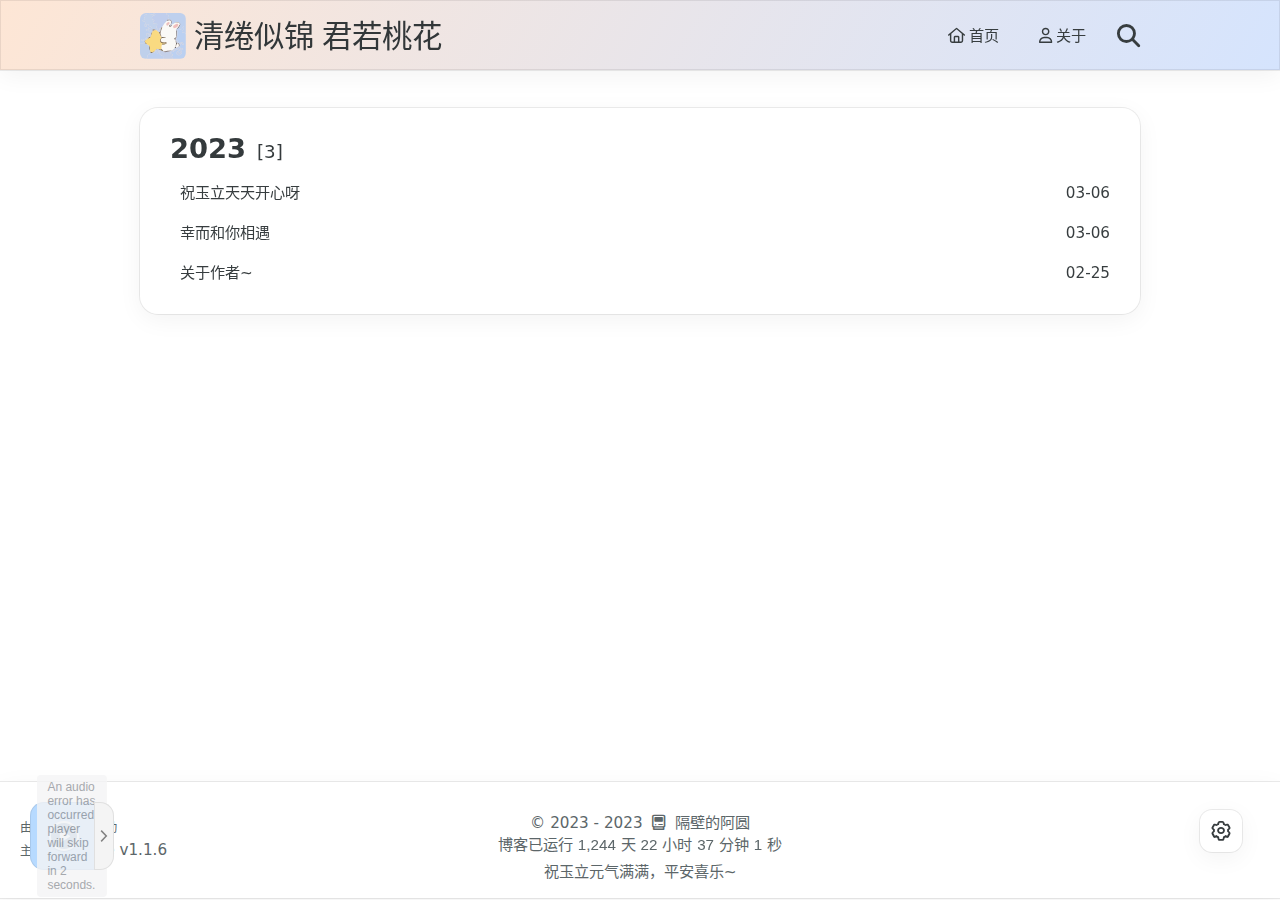
<file: archives/index.html>
<!DOCTYPE html>
<html lang="zh-CN">
<head>
    <meta charset="utf-8">
    <meta name="viewport" content="width=device-width, initial-scale=1">
    <meta name="keywords" content="Hexo Theme Redefine">
    <meta name="description" content="Hexo Theme Redefine">
    <meta name="author" content="隔壁的阿圆">
    <link rel="apple-touch-icon" sizes="180x180" href="/images/apple-touch-icon-redefine.png">
    <!--- Seo Part-->
    
    <link rel="canonical" href="http://example.com/archives/"/>
    <meta name="robots" content="index,follow">
    <meta name="googlebot" content="index,follow">
    <meta name="revisit-after" content="1 days">
    <meta property="og:type" content="article">
    <meta property="og:title" content="Hexo">
    <meta property="og:description" content="Hexo Theme Redefine">
    <meta property="og:url" content="http://example.comarchives/index.html">
    <meta property="og:image" content="/images/redefine-logo.svg">
    <meta property="og:site_name" content="清绻似锦 君若桃花">
    <meta name="twitter:card" content="summary_large_image">
    <meta name="twitter:title" content="Hexo">
    <meta name="twitter:description" content="Hexo Theme Redefine">
    <meta name="twitter:image" content="/images/redefine-logo.svg">
    <!--- Icon Part-->
    <link rel="icon" type="image/png" href="/images/redefine-logo.svg" sizes="192x192">
    <link rel="apple-touch-icon" sizes="180x180" href="/images/redefine-logo.svg">
    <meta name="theme-color" content="#005080">
    <link rel="shortcut icon" href="/images/redefine-logo.svg">
    
    <title>
        
            归档 -
        
        清绻似锦 君若桃花
    </title>
    
<link rel="stylesheet" href="/css/style.css">

    
<link rel="stylesheet" href="/assets/fonts.css">

    
    
    
    
    <script id="hexo-configurations">
    let REDEFINE = window.REDEFINE || {};
    REDEFINE.hexo_config = {"hostname":"example.com","root":"/","language":"zh-CN","path":"search.json"};
    REDEFINE.theme_config = {"toc":{"enable":true,"number":true,"expand_all":true,"init_open":true},"style":{"primary_color":"#005080","avatar":"/images/redefine-avatar.svg","favicon":"/images/redefine-logo.svg","article_img_align":"center","right_side_width":"210px","content_max_width":"1000px","nav_color":{"left":"#f78736","right":"#367df7","transparency":35},"hover":{"shadow":true,"scale":false},"first_screen":{"enable":true,"background_image":{"light":"https://evan.beee.top/img/wallhaven-wqery6-light.webp","dark":"https://evan.beee.top/img/wallhaven-wqery6-dark.webp"},"title_color":{"light":"#fff","dark":"#d1d1b6"},"description":"Surprise to 玉立<br>愿你一生欢喜 一生被爱 &#128525","custom_font":{"enable":false,"font_family":null,"font_url":null}},"scroll":{"progress_bar":{"enable":true},"percent":{"enable":true}}},"local_search":{"enable":true,"preload":true},"code_block":{"copy":true,"style":"mac","custom_font":{"enable":false,"font_family":null,"font_url":null}},"pjax":{"enable":true},"lazyload":{"enable":true},"version":"1.1.6","friend_links":{"columns":2},"home_article":{"date_format":"auto","category":{"enable":true,"limit":3},"tag":{"enable":true,"limit":3}},"plugins":{"aplayer":{"enable":true,"audio":[{"name":"Stay With Me","artist":"朴灿烈/Punch","url":"https://ip-h5-ri01-sycdn.kuwo.cn/3387e6d2eb44f9a66e7e6ff23e862d30/6405b790/resource/n1/40/12/1968135052.mp3","cover":"https://imgessl.kugou.com/stdmusic/20200620/20200620094723591485.jpg"},{"name":"AS IF IT'S YOUR LAST","artist":"BLACKPINK","url":"http://music.163.com/song/media/outer/url?id=1325898352.mp3","cover":"https://y.qq.com/music/photo_new/T002R300x300M000002zwPQr2V2niV_1.jpg"},{"name":"Love the Way You Lie (Piano Version)","artist":"Rihanna","url":"http://music.163.com/song/media/outer/url?id=28959298.mp3","cover":"http://p1.music.126.net/VsARSVHcy191354HRdN0XQ==/2539871861170908.jpg"},{"name":"Cheap Thrills","artist":"DJ Team","url":"https://tyst.migu.cn/public/product9th/product44/2021/08/0310/2018%E5%B9%B411%E6%9C%8809%E6%97%A503%E7%82%B955%E5%88%86%E6%89%B9%E9%87%8F%E9%A1%B9%E7%9B%AESONY100%E9%A6%96-5/%E6%A0%87%E6%B8%85%E9%AB%98%E6%B8%85/MP3_128_16_Stero/6005971BK33102957.mp3","cover":"https://imgessl.kugou.com/stdmusic/20190129/20190129103651523118.jpg"},{"name":"Let Me Down Slowly","artist":"Alec Benjamin、Alessia Cara","url":"https://m804.music.126.net/20230306181757/1f2789e17b0953d4798ab8668efee386/jdymusic/obj/wo3DlMOGwrbDjj7DisKw/17089507016/5f32/94fd/b5c7/776a4420421052a39111ad09c4bc74a5.mp3","cover":"https://imgessl.kugou.com/stdmusic/20190108/20190108104802405983.jpg"},{"name":"Another Day","artist":"C.A.R.L(칼)\\RuDi","url":"https://m10.music.126.net/20230306181929/43893d3fe89ae5f6245cac7253145519/ymusic/060c/010f/0752/1f314389cb6e8eb01cea088da04f23f1.mp3","cover":"https://imgessl.kugou.com/stdmusic/20190719/20190719162051726836.jpg"},{"name":"Because of You","artist":"Kelly Clarkson","url":"http://music.163.com/song/media/outer/url?id=16232697.mp3","cover":"http://p2.music.126.net/6ncAgKQrTDgnzizg5z7pFg==/109951165991785146.jpg"},{"name":"Don't Know What To Do","artist":"BLACKPINK","url":"https://m804.music.126.net/20230306182032/e02aeb88ab50c93a8dfcd04ddd9fcc3a/jdymusic/obj/wo3DlMOGwrbDjj7DisKw/16396099054/a535/da50/df71/d25ec73568c220716292d0ce30bf8aff.mp3","cover":"https://img2.kuwo.cn/star/albumcover/500/99/39/3431891470.jpg"},{"name":"Little Do You Know","artist":"Campsite Dream","url":"http://music.163.com/song/media/outer/url?id=475597495.mp3","cover":"http://p2.music.126.net/3vj4upoAKO6JIr9dWnEvxQ==/109951165981662060.jpg"},{"name":"你曾是少年","artist":"S.H.E","url":"https://ip-h5-ri01-sycdn.kuwo.cn/731f2eadc915c1d61b51812490ab6b27/6405b645/resource/n2/64/84/1454982764.mp3","cover":"https://imgessl.kugou.com/stdmusic/20200909/20200909122030544580.jpg"},{"name":"我想离开浪浪山","artist":"大川Dietry","url":"http://music.163.com/song/media/outer/url?id=2014295326.mp3","cover":"http://p1.music.126.net/MSsZCv5XeDemi9uNOtcriQ==/109951168232328767.jpg"}]}}};
    REDEFINE.language_ago = {"second":"%s 秒前","minute":"%s 分钟前","hour":"%s 小时前","day":"%s 天前","week":"%s 周前","month":"%s 个月前","year":"%s 年前"};
  </script>
    
    
<link rel="stylesheet" href="/fontawesome/fontawesome.min.css">

    
<link rel="stylesheet" href="/fontawesome/brands.min.css">

    
<link rel="stylesheet" href="/fontawesome/solid.min.css">

    
<link rel="stylesheet" href="/fontawesome/regular.min.css">

    
    
    
    
<meta name="generator" content="Hexo 6.3.0"><link rel="alternate" href="/atom.xml" title="Hexo" type="application/atom+xml">
</head>


<body>
<div class="progress-bar-container">
    
        <span class="scroll-progress-bar"></span>
    

    
        <span class="pjax-progress-bar"></span>
        <span class="pjax-progress-icon">
            <i class="fa-solid fa-circle-notch fa-spin"></i>
        </span>
    
</div>


<main class="page-container">

    

    <div class="page-main-content">

        <div class="page-main-content-top">
            <header class="menu-wrapper">
    
    <div class="menu-content">
        <div class="left">
            
                <a class="logo-image" href="/">
                    <img src="/images/redefine-avatar.svg">
                </a>
            
            <a class="logo-title" href="/">
                
                清绻似锦 君若桃花
                
            </a>
        </div>

        <div class="right">
            <!-- PC -->
            <div class="pc">
                <ul class="menu-list">
                    
                        
                            <li class="menu-item">
                                <!-- Menu -->
                                <a class="" 
                                    href="/"  >
                                    
                                        
                                            <i class="fa-regular fa-house"></i>
                                        
                                        首页
                                    
                                </a>
                                <!-- Submenu -->
                                
                            </li>
                    
                        
                            <li class="menu-item">
                                <!-- Menu -->
                                <a class="" 
                                    href="/2023/02/25/%E5%85%B3%E4%BA%8E%E4%BD%9C%E8%80%85/"  >
                                    
                                        
                                            <i class="fa-regular fa-user"></i>
                                        
                                        关于
                                    
                                </a>
                                <!-- Submenu -->
                                
                            </li>
                    
                    
                        <li class="menu-item search search-popup-trigger">
                            <i class="fa-solid fa-magnifying-glass"></i>
                        </li>
                    
                </ul>
            </div>
            <!-- Mobile -->
            <div class="mobile">
                
                    <div class="icon-item search search-popup-trigger"><i class="fa-solid fa-magnifying-glass"></i></div>
                
                <div class="icon-item menu-bar">
                    <div class="menu-bar-middle"></div>
                </div>
            </div>
        </div>
    </div>

    <!-- Mobile drawer -->
    <div class="menu-drawer">
        <ul class="drawer-menu-list">
            
                
                    <li class="drawer-menu-item flex-center">
                        <a class="" 
                        href="/"  >
                             
                                
                                    <i class="fa-regular fa-house"></i>
                                
                                首页
                            
                        </a>
                    </li>
                    <!-- Submenu -->
                    
            
                
                    <li class="drawer-menu-item flex-center">
                        <a class="" 
                        href="/2023/02/25/%E5%85%B3%E4%BA%8E%E4%BD%9C%E8%80%85/"  >
                             
                                
                                    <i class="fa-regular fa-user"></i>
                                
                                关于
                            
                        </a>
                    </li>
                    <!-- Submenu -->
                    
            

        </ul>
    </div>

    <div class="window-mask"></div>

</header>


        </div>

        <div class="page-main-content-middle">

            <div class="main-content">

                
                    <div class="fade-in-down-animation">
    <div class="archive-container ">
        
<div class="archive-list-container">
    
        <section class="archive-item">
            <div class="archive-item-header">
                <span class="archive-year">2023</span>
                <span class="archive-year-post-count">[3]</span>
            </div>
            <ul class="article-list">
                
                    <li class="article-item">
                        <a class="article-title"
                           href="/2023/03/06/%E7%A5%9D%E7%8E%89%E7%AB%8B%E5%A4%A9%E5%A4%A9%E5%BC%80%E5%BF%83%E5%91%80/"
                        >祝玉立天天开心呀</a>
                        <span class="article-date">03-06</span>
                    </li>
                
                    <li class="article-item">
                        <a class="article-title"
                           href="/2023/03/06/%E5%B9%B8%E8%80%8C%E5%92%8C%E4%BD%A0%E7%9B%B8%E9%81%87/"
                        >幸而和你相遇</a>
                        <span class="article-date">03-06</span>
                    </li>
                
                    <li class="article-item">
                        <a class="article-title"
                           href="/2023/02/25/%E5%85%B3%E4%BA%8E%E4%BD%9C%E8%80%85/"
                        >关于作者~</a>
                        <span class="article-date">02-25</span>
                    </li>
                
            </ul>
        </section>
    
</div>

    </div>
</div>

                

            </div>



        </div>

        <div class="page-main-content-bottom">
            <footer class="footer">
    <div class="info-container">
        <div class="copyright-info">
            &copy;
            
              <span>2023</span>
              -
            
            2023&nbsp;&nbsp;<i class="fa-regular fa-computer-classic"></i>&nbsp;&nbsp;<a href="/">隔壁的阿圆</a>
        </div>
        
            <script async data-pjax src="//busuanzi.ibruce.info/busuanzi/2.3/busuanzi.pure.mini.js"></script>
            <div class="website-count info-item">
                
                
            </div>
        
        <div class="theme-info info-item">
            <span class="powered-by-container">由 <?xml version="1.0" encoding="utf-8"?><!DOCTYPE svg PUBLIC "-//W3C//DTD SVG 1.1//EN" "http://www.w3.org/Graphics/SVG/1.1/DTD/svg11.dtd"><svg version="1.1" id="圖層_1" xmlns="http://www.w3.org/2000/svg" xmlns:xlink="http://www.w3.org/1999/xlink" x="0px" y="0px" width="1rem" height="1rem" viewBox="0 0 512 512" enable-background="new 0 0 512 512" xml:space="preserve"><path fill="#0E83CD" d="M256.4,25.8l-200,115.5L56,371.5l199.6,114.7l200-115.5l0.4-230.2L256.4,25.8z M349,354.6l-18.4,10.7l-18.6-11V275H200v79.6l-18.4,10.7l-18.6-11v-197l18.5-10.6l18.5,10.8V237h112v-79.6l18.5-10.6l18.5,10.8V354.6z"/></svg><a target="_blank" href="https://hexo.io">Hexo</a> 驱动</span>
                <br> 
            <span class="theme-version-container">主题&nbsp;<a class="theme-version" target="_blank" href="https://github.com/EvanNotFound/hexo-theme-redefine">Redefine v1.1.6</a>
        </div>
        
        
        
            <div id="start_time_div" style="display:none">
                2023/2/25 15:40:00
            </div>
            <div>
                博客已运行 <span class="odometer" id="runtime_days" ></span> 天 <span class="odometer" id="runtime_hours"></span> 小时 <span class="odometer" id="runtime_minutes"></span> 分钟 <span class="odometer" id="runtime_seconds"></span> 秒
            </div>
        
        
            <div class="customize-info info-item">祝玉立元气满满，平安喜乐~</div>
        
        
            <script async data-pjax>
                try {
                    function odometer_init() {
                    const elements = document.querySelectorAll('.odometer');
                    elements.forEach(el => {
                        new Odometer({
                            el,
                            format: '( ddd).dd',
                            duration: 200
                        });
                    });
                    }
                    odometer_init();
                } catch (error) {}
            </script>
        
        
        
    </div>  
</footer>
        </div>
    </div>

    

    <div class="right-bottom-side-tools">
        <div class="side-tools-container">
    <ul class="unfolded-tools-list">
        <li class="right-bottom-tools tool-font-adjust-plus flex-center">
            <i class="fa-regular fa-magnifying-glass-plus"></i>
        </li>

        <li class="right-bottom-tools tool-font-adjust-minus flex-center">
            <i class="fa-regular fa-magnifying-glass-minus"></i>
        </li>

        <li class="right-bottom-tools tool-expand-width flex-center">
            <i class="fa-regular fa-expand"></i>
        </li>

        <li class="right-bottom-tools tool-dark-light-toggle flex-center">
            <i class="fa-regular fa-moon"></i>
        </li>

        <!-- rss -->
        

        

        <li class="right-bottom-tools tool-scroll-to-bottom flex-center">
            <i class="fa-regular fa-arrow-down"></i>
        </li>
    </ul>

    <ul class="folded-tools-list">
        <li class="right-bottom-tools tool-toggle-show flex-center">
            <i class="fa-regular fa-cog fa-spin"></i>
        </li>
        
            <li class="right-bottom-tools tool-scroll-to-top flex-center">
                <i class="arrow-up fas fa-arrow-up"></i>
                <span class="percent"></span>
            </li>
        
    </ul>
</div>

    </div>

    <div class="image-viewer-container">
    <img src="">
</div>


    
        <div class="search-pop-overlay">
    <div class="popup search-popup">
        <div class="search-header">
          <span class="search-input-field-pre">
            <i class="fa-solid fa-keyboard"></i>
          </span>
            <div class="search-input-container">
                <input autocomplete="off"
                       autocorrect="off"
                       autocapitalize="off"
                       placeholder="搜索..."
                       spellcheck="false"
                       type="search"
                       class="search-input"
                >
            </div>
            <span class="popup-btn-close">
                <i class="fa-solid fa-times"></i>
            </span>
        </div>
        <div id="search-result">
            <div id="no-result">
                <i class="fa-solid fa-spinner fa-spin-pulse fa-5x fa-fw"></i>
            </div>
        </div>
    </div>
</div>

    


</main>




<script src="/js/utils.js"></script>

<script src="/js/main.js"></script>

<script src="/js/layouts/menu-shrink.js"></script>

<script src="/js/tools/go-top-bottom.js"></script>

<script src="/js/tools/dark-light-toggle.js"></script>



    
<script src="/js/tools/local-search.js"></script>




    
<script src="/js/tools/code-block.js"></script>




    
<script src="/js/layouts/lazyload.js"></script>




    
<script src="/js/tools/runtime.js"></script>

    
<script src="/js/layouts/odometer.min.js"></script>

    
<link rel="stylesheet" href="/assets/odometer-theme-minimal.css">





<div class="post-scripts pjax">
    
    
</div>


    
<script src="/js/libs/pjax.min.js"></script>

<script>
    window.addEventListener('DOMContentLoaded', () => {
        window.pjax = new Pjax({
            selectors: [
                'head title',
                '.page-container',
                '.pjax'
            ],
            history: true,
            debug: false,
            cacheBust: false,
            timeout: 0,
            analytics: false,
            currentUrlFullReload: false,
            scrollRestoration: false,
            // scrollTo: true,
        });

        document.addEventListener('pjax:send', () => {
            REDEFINE.utils.pjaxProgressBarStart();
        });

        document.addEventListener('pjax:complete', () => {
            REDEFINE.utils.pjaxProgressBarEnd();
            window.pjax.executeScripts(document.querySelectorAll('script[data-pjax], .pjax script'));
            REDEFINE.refresh();
        });
    });
</script>




    <div id="aplayer"></div>

    
<script src="/js/libs/APlayer.min.js"></script>

    
<script src="/js/plugins/aplayer.js"></script>



</body>
</html>
</file>
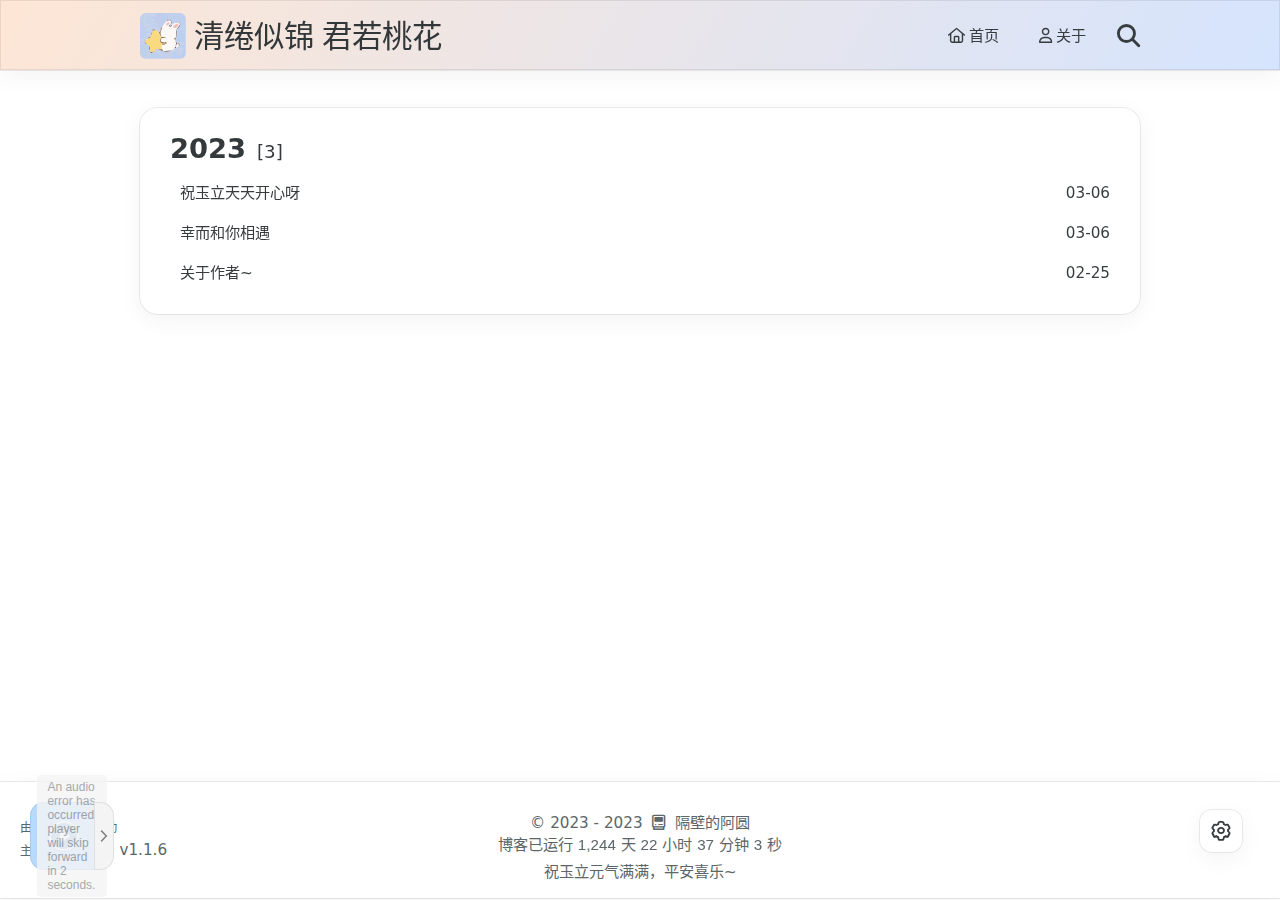
<file: archives/2023/index.html>
<!DOCTYPE html>
<html lang="zh-CN">
<head>
    <meta charset="utf-8">
    <meta name="viewport" content="width=device-width, initial-scale=1">
    <meta name="keywords" content="Hexo Theme Redefine">
    <meta name="description" content="Hexo Theme Redefine">
    <meta name="author" content="隔壁的阿圆">
    <link rel="apple-touch-icon" sizes="180x180" href="/images/apple-touch-icon-redefine.png">
    <!--- Seo Part-->
    
    <link rel="canonical" href="http://example.com/archives/2023/"/>
    <meta name="robots" content="index,follow">
    <meta name="googlebot" content="index,follow">
    <meta name="revisit-after" content="1 days">
    <meta property="og:type" content="article">
    <meta property="og:title" content="Hexo">
    <meta property="og:description" content="Hexo Theme Redefine">
    <meta property="og:url" content="http://example.comarchives/2023/index.html">
    <meta property="og:image" content="/images/redefine-logo.svg">
    <meta property="og:site_name" content="清绻似锦 君若桃花">
    <meta name="twitter:card" content="summary_large_image">
    <meta name="twitter:title" content="Hexo">
    <meta name="twitter:description" content="Hexo Theme Redefine">
    <meta name="twitter:image" content="/images/redefine-logo.svg">
    <!--- Icon Part-->
    <link rel="icon" type="image/png" href="/images/redefine-logo.svg" sizes="192x192">
    <link rel="apple-touch-icon" sizes="180x180" href="/images/redefine-logo.svg">
    <meta name="theme-color" content="#005080">
    <link rel="shortcut icon" href="/images/redefine-logo.svg">
    
    <title>
        
            归档: 2023 -
        
        清绻似锦 君若桃花
    </title>
    
<link rel="stylesheet" href="/css/style.css">

    
<link rel="stylesheet" href="/assets/fonts.css">

    
    
    
    
    <script id="hexo-configurations">
    let REDEFINE = window.REDEFINE || {};
    REDEFINE.hexo_config = {"hostname":"example.com","root":"/","language":"zh-CN","path":"search.json"};
    REDEFINE.theme_config = {"toc":{"enable":true,"number":true,"expand_all":true,"init_open":true},"style":{"primary_color":"#005080","avatar":"/images/redefine-avatar.svg","favicon":"/images/redefine-logo.svg","article_img_align":"center","right_side_width":"210px","content_max_width":"1000px","nav_color":{"left":"#f78736","right":"#367df7","transparency":35},"hover":{"shadow":true,"scale":false},"first_screen":{"enable":true,"background_image":{"light":"https://evan.beee.top/img/wallhaven-wqery6-light.webp","dark":"https://evan.beee.top/img/wallhaven-wqery6-dark.webp"},"title_color":{"light":"#fff","dark":"#d1d1b6"},"description":"Surprise to 玉立<br>愿你一生欢喜 一生被爱 &#128525","custom_font":{"enable":false,"font_family":null,"font_url":null}},"scroll":{"progress_bar":{"enable":true},"percent":{"enable":true}}},"local_search":{"enable":true,"preload":true},"code_block":{"copy":true,"style":"mac","custom_font":{"enable":false,"font_family":null,"font_url":null}},"pjax":{"enable":true},"lazyload":{"enable":true},"version":"1.1.6","friend_links":{"columns":2},"home_article":{"date_format":"auto","category":{"enable":true,"limit":3},"tag":{"enable":true,"limit":3}},"plugins":{"aplayer":{"enable":true,"audio":[{"name":"Stay With Me","artist":"朴灿烈/Punch","url":"https://ip-h5-ri01-sycdn.kuwo.cn/3387e6d2eb44f9a66e7e6ff23e862d30/6405b790/resource/n1/40/12/1968135052.mp3","cover":"https://imgessl.kugou.com/stdmusic/20200620/20200620094723591485.jpg"},{"name":"AS IF IT'S YOUR LAST","artist":"BLACKPINK","url":"http://music.163.com/song/media/outer/url?id=1325898352.mp3","cover":"https://y.qq.com/music/photo_new/T002R300x300M000002zwPQr2V2niV_1.jpg"},{"name":"Love the Way You Lie (Piano Version)","artist":"Rihanna","url":"http://music.163.com/song/media/outer/url?id=28959298.mp3","cover":"http://p1.music.126.net/VsARSVHcy191354HRdN0XQ==/2539871861170908.jpg"},{"name":"Cheap Thrills","artist":"DJ Team","url":"https://tyst.migu.cn/public/product9th/product44/2021/08/0310/2018%E5%B9%B411%E6%9C%8809%E6%97%A503%E7%82%B955%E5%88%86%E6%89%B9%E9%87%8F%E9%A1%B9%E7%9B%AESONY100%E9%A6%96-5/%E6%A0%87%E6%B8%85%E9%AB%98%E6%B8%85/MP3_128_16_Stero/6005971BK33102957.mp3","cover":"https://imgessl.kugou.com/stdmusic/20190129/20190129103651523118.jpg"},{"name":"Let Me Down Slowly","artist":"Alec Benjamin、Alessia Cara","url":"https://m804.music.126.net/20230306181757/1f2789e17b0953d4798ab8668efee386/jdymusic/obj/wo3DlMOGwrbDjj7DisKw/17089507016/5f32/94fd/b5c7/776a4420421052a39111ad09c4bc74a5.mp3","cover":"https://imgessl.kugou.com/stdmusic/20190108/20190108104802405983.jpg"},{"name":"Another Day","artist":"C.A.R.L(칼)\\RuDi","url":"https://m10.music.126.net/20230306181929/43893d3fe89ae5f6245cac7253145519/ymusic/060c/010f/0752/1f314389cb6e8eb01cea088da04f23f1.mp3","cover":"https://imgessl.kugou.com/stdmusic/20190719/20190719162051726836.jpg"},{"name":"Because of You","artist":"Kelly Clarkson","url":"http://music.163.com/song/media/outer/url?id=16232697.mp3","cover":"http://p2.music.126.net/6ncAgKQrTDgnzizg5z7pFg==/109951165991785146.jpg"},{"name":"Don't Know What To Do","artist":"BLACKPINK","url":"https://m804.music.126.net/20230306182032/e02aeb88ab50c93a8dfcd04ddd9fcc3a/jdymusic/obj/wo3DlMOGwrbDjj7DisKw/16396099054/a535/da50/df71/d25ec73568c220716292d0ce30bf8aff.mp3","cover":"https://img2.kuwo.cn/star/albumcover/500/99/39/3431891470.jpg"},{"name":"Little Do You Know","artist":"Campsite Dream","url":"http://music.163.com/song/media/outer/url?id=475597495.mp3","cover":"http://p2.music.126.net/3vj4upoAKO6JIr9dWnEvxQ==/109951165981662060.jpg"},{"name":"你曾是少年","artist":"S.H.E","url":"https://ip-h5-ri01-sycdn.kuwo.cn/731f2eadc915c1d61b51812490ab6b27/6405b645/resource/n2/64/84/1454982764.mp3","cover":"https://imgessl.kugou.com/stdmusic/20200909/20200909122030544580.jpg"},{"name":"我想离开浪浪山","artist":"大川Dietry","url":"http://music.163.com/song/media/outer/url?id=2014295326.mp3","cover":"http://p1.music.126.net/MSsZCv5XeDemi9uNOtcriQ==/109951168232328767.jpg"}]}}};
    REDEFINE.language_ago = {"second":"%s 秒前","minute":"%s 分钟前","hour":"%s 小时前","day":"%s 天前","week":"%s 周前","month":"%s 个月前","year":"%s 年前"};
  </script>
    
    
<link rel="stylesheet" href="/fontawesome/fontawesome.min.css">

    
<link rel="stylesheet" href="/fontawesome/brands.min.css">

    
<link rel="stylesheet" href="/fontawesome/solid.min.css">

    
<link rel="stylesheet" href="/fontawesome/regular.min.css">

    
    
    
    
<meta name="generator" content="Hexo 6.3.0"><link rel="alternate" href="/atom.xml" title="Hexo" type="application/atom+xml">
</head>


<body>
<div class="progress-bar-container">
    
        <span class="scroll-progress-bar"></span>
    

    
        <span class="pjax-progress-bar"></span>
        <span class="pjax-progress-icon">
            <i class="fa-solid fa-circle-notch fa-spin"></i>
        </span>
    
</div>


<main class="page-container">

    

    <div class="page-main-content">

        <div class="page-main-content-top">
            <header class="menu-wrapper">
    
    <div class="menu-content">
        <div class="left">
            
                <a class="logo-image" href="/">
                    <img src="/images/redefine-avatar.svg">
                </a>
            
            <a class="logo-title" href="/">
                
                清绻似锦 君若桃花
                
            </a>
        </div>

        <div class="right">
            <!-- PC -->
            <div class="pc">
                <ul class="menu-list">
                    
                        
                            <li class="menu-item">
                                <!-- Menu -->
                                <a class="" 
                                    href="/"  >
                                    
                                        
                                            <i class="fa-regular fa-house"></i>
                                        
                                        首页
                                    
                                </a>
                                <!-- Submenu -->
                                
                            </li>
                    
                        
                            <li class="menu-item">
                                <!-- Menu -->
                                <a class="" 
                                    href="/2023/02/25/%E5%85%B3%E4%BA%8E%E4%BD%9C%E8%80%85/"  >
                                    
                                        
                                            <i class="fa-regular fa-user"></i>
                                        
                                        关于
                                    
                                </a>
                                <!-- Submenu -->
                                
                            </li>
                    
                    
                        <li class="menu-item search search-popup-trigger">
                            <i class="fa-solid fa-magnifying-glass"></i>
                        </li>
                    
                </ul>
            </div>
            <!-- Mobile -->
            <div class="mobile">
                
                    <div class="icon-item search search-popup-trigger"><i class="fa-solid fa-magnifying-glass"></i></div>
                
                <div class="icon-item menu-bar">
                    <div class="menu-bar-middle"></div>
                </div>
            </div>
        </div>
    </div>

    <!-- Mobile drawer -->
    <div class="menu-drawer">
        <ul class="drawer-menu-list">
            
                
                    <li class="drawer-menu-item flex-center">
                        <a class="" 
                        href="/"  >
                             
                                
                                    <i class="fa-regular fa-house"></i>
                                
                                首页
                            
                        </a>
                    </li>
                    <!-- Submenu -->
                    
            
                
                    <li class="drawer-menu-item flex-center">
                        <a class="" 
                        href="/2023/02/25/%E5%85%B3%E4%BA%8E%E4%BD%9C%E8%80%85/"  >
                             
                                
                                    <i class="fa-regular fa-user"></i>
                                
                                关于
                            
                        </a>
                    </li>
                    <!-- Submenu -->
                    
            

        </ul>
    </div>

    <div class="window-mask"></div>

</header>


        </div>

        <div class="page-main-content-middle">

            <div class="main-content">

                
                    <div class="fade-in-down-animation">
    <div class="archive-container ">
        
<div class="archive-list-container">
    
        <section class="archive-item">
            <div class="archive-item-header">
                <span class="archive-year">2023</span>
                <span class="archive-year-post-count">[3]</span>
            </div>
            <ul class="article-list">
                
                    <li class="article-item">
                        <a class="article-title"
                           href="/2023/03/06/%E7%A5%9D%E7%8E%89%E7%AB%8B%E5%A4%A9%E5%A4%A9%E5%BC%80%E5%BF%83%E5%91%80/"
                        >祝玉立天天开心呀</a>
                        <span class="article-date">03-06</span>
                    </li>
                
                    <li class="article-item">
                        <a class="article-title"
                           href="/2023/03/06/%E5%B9%B8%E8%80%8C%E5%92%8C%E4%BD%A0%E7%9B%B8%E9%81%87/"
                        >幸而和你相遇</a>
                        <span class="article-date">03-06</span>
                    </li>
                
                    <li class="article-item">
                        <a class="article-title"
                           href="/2023/02/25/%E5%85%B3%E4%BA%8E%E4%BD%9C%E8%80%85/"
                        >关于作者~</a>
                        <span class="article-date">02-25</span>
                    </li>
                
            </ul>
        </section>
    
</div>

    </div>
</div>

                

            </div>



        </div>

        <div class="page-main-content-bottom">
            <footer class="footer">
    <div class="info-container">
        <div class="copyright-info">
            &copy;
            
              <span>2023</span>
              -
            
            2023&nbsp;&nbsp;<i class="fa-regular fa-computer-classic"></i>&nbsp;&nbsp;<a href="/">隔壁的阿圆</a>
        </div>
        
            <script async data-pjax src="//busuanzi.ibruce.info/busuanzi/2.3/busuanzi.pure.mini.js"></script>
            <div class="website-count info-item">
                
                
            </div>
        
        <div class="theme-info info-item">
            <span class="powered-by-container">由 <?xml version="1.0" encoding="utf-8"?><!DOCTYPE svg PUBLIC "-//W3C//DTD SVG 1.1//EN" "http://www.w3.org/Graphics/SVG/1.1/DTD/svg11.dtd"><svg version="1.1" id="圖層_1" xmlns="http://www.w3.org/2000/svg" xmlns:xlink="http://www.w3.org/1999/xlink" x="0px" y="0px" width="1rem" height="1rem" viewBox="0 0 512 512" enable-background="new 0 0 512 512" xml:space="preserve"><path fill="#0E83CD" d="M256.4,25.8l-200,115.5L56,371.5l199.6,114.7l200-115.5l0.4-230.2L256.4,25.8z M349,354.6l-18.4,10.7l-18.6-11V275H200v79.6l-18.4,10.7l-18.6-11v-197l18.5-10.6l18.5,10.8V237h112v-79.6l18.5-10.6l18.5,10.8V354.6z"/></svg><a target="_blank" href="https://hexo.io">Hexo</a> 驱动</span>
                <br> 
            <span class="theme-version-container">主题&nbsp;<a class="theme-version" target="_blank" href="https://github.com/EvanNotFound/hexo-theme-redefine">Redefine v1.1.6</a>
        </div>
        
        
        
            <div id="start_time_div" style="display:none">
                2023/2/25 15:40:00
            </div>
            <div>
                博客已运行 <span class="odometer" id="runtime_days" ></span> 天 <span class="odometer" id="runtime_hours"></span> 小时 <span class="odometer" id="runtime_minutes"></span> 分钟 <span class="odometer" id="runtime_seconds"></span> 秒
            </div>
        
        
            <div class="customize-info info-item">祝玉立元气满满，平安喜乐~</div>
        
        
            <script async data-pjax>
                try {
                    function odometer_init() {
                    const elements = document.querySelectorAll('.odometer');
                    elements.forEach(el => {
                        new Odometer({
                            el,
                            format: '( ddd).dd',
                            duration: 200
                        });
                    });
                    }
                    odometer_init();
                } catch (error) {}
            </script>
        
        
        
    </div>  
</footer>
        </div>
    </div>

    

    <div class="right-bottom-side-tools">
        <div class="side-tools-container">
    <ul class="unfolded-tools-list">
        <li class="right-bottom-tools tool-font-adjust-plus flex-center">
            <i class="fa-regular fa-magnifying-glass-plus"></i>
        </li>

        <li class="right-bottom-tools tool-font-adjust-minus flex-center">
            <i class="fa-regular fa-magnifying-glass-minus"></i>
        </li>

        <li class="right-bottom-tools tool-expand-width flex-center">
            <i class="fa-regular fa-expand"></i>
        </li>

        <li class="right-bottom-tools tool-dark-light-toggle flex-center">
            <i class="fa-regular fa-moon"></i>
        </li>

        <!-- rss -->
        

        

        <li class="right-bottom-tools tool-scroll-to-bottom flex-center">
            <i class="fa-regular fa-arrow-down"></i>
        </li>
    </ul>

    <ul class="folded-tools-list">
        <li class="right-bottom-tools tool-toggle-show flex-center">
            <i class="fa-regular fa-cog fa-spin"></i>
        </li>
        
            <li class="right-bottom-tools tool-scroll-to-top flex-center">
                <i class="arrow-up fas fa-arrow-up"></i>
                <span class="percent"></span>
            </li>
        
    </ul>
</div>

    </div>

    <div class="image-viewer-container">
    <img src="">
</div>


    
        <div class="search-pop-overlay">
    <div class="popup search-popup">
        <div class="search-header">
          <span class="search-input-field-pre">
            <i class="fa-solid fa-keyboard"></i>
          </span>
            <div class="search-input-container">
                <input autocomplete="off"
                       autocorrect="off"
                       autocapitalize="off"
                       placeholder="搜索..."
                       spellcheck="false"
                       type="search"
                       class="search-input"
                >
            </div>
            <span class="popup-btn-close">
                <i class="fa-solid fa-times"></i>
            </span>
        </div>
        <div id="search-result">
            <div id="no-result">
                <i class="fa-solid fa-spinner fa-spin-pulse fa-5x fa-fw"></i>
            </div>
        </div>
    </div>
</div>

    


</main>




<script src="/js/utils.js"></script>

<script src="/js/main.js"></script>

<script src="/js/layouts/menu-shrink.js"></script>

<script src="/js/tools/go-top-bottom.js"></script>

<script src="/js/tools/dark-light-toggle.js"></script>



    
<script src="/js/tools/local-search.js"></script>




    
<script src="/js/tools/code-block.js"></script>




    
<script src="/js/layouts/lazyload.js"></script>




    
<script src="/js/tools/runtime.js"></script>

    
<script src="/js/layouts/odometer.min.js"></script>

    
<link rel="stylesheet" href="/assets/odometer-theme-minimal.css">





<div class="post-scripts pjax">
    
    
</div>


    
<script src="/js/libs/pjax.min.js"></script>

<script>
    window.addEventListener('DOMContentLoaded', () => {
        window.pjax = new Pjax({
            selectors: [
                'head title',
                '.page-container',
                '.pjax'
            ],
            history: true,
            debug: false,
            cacheBust: false,
            timeout: 0,
            analytics: false,
            currentUrlFullReload: false,
            scrollRestoration: false,
            // scrollTo: true,
        });

        document.addEventListener('pjax:send', () => {
            REDEFINE.utils.pjaxProgressBarStart();
        });

        document.addEventListener('pjax:complete', () => {
            REDEFINE.utils.pjaxProgressBarEnd();
            window.pjax.executeScripts(document.querySelectorAll('script[data-pjax], .pjax script'));
            REDEFINE.refresh();
        });
    });
</script>




    <div id="aplayer"></div>

    
<script src="/js/libs/APlayer.min.js"></script>

    
<script src="/js/plugins/aplayer.js"></script>



</body>
</html>
</file>
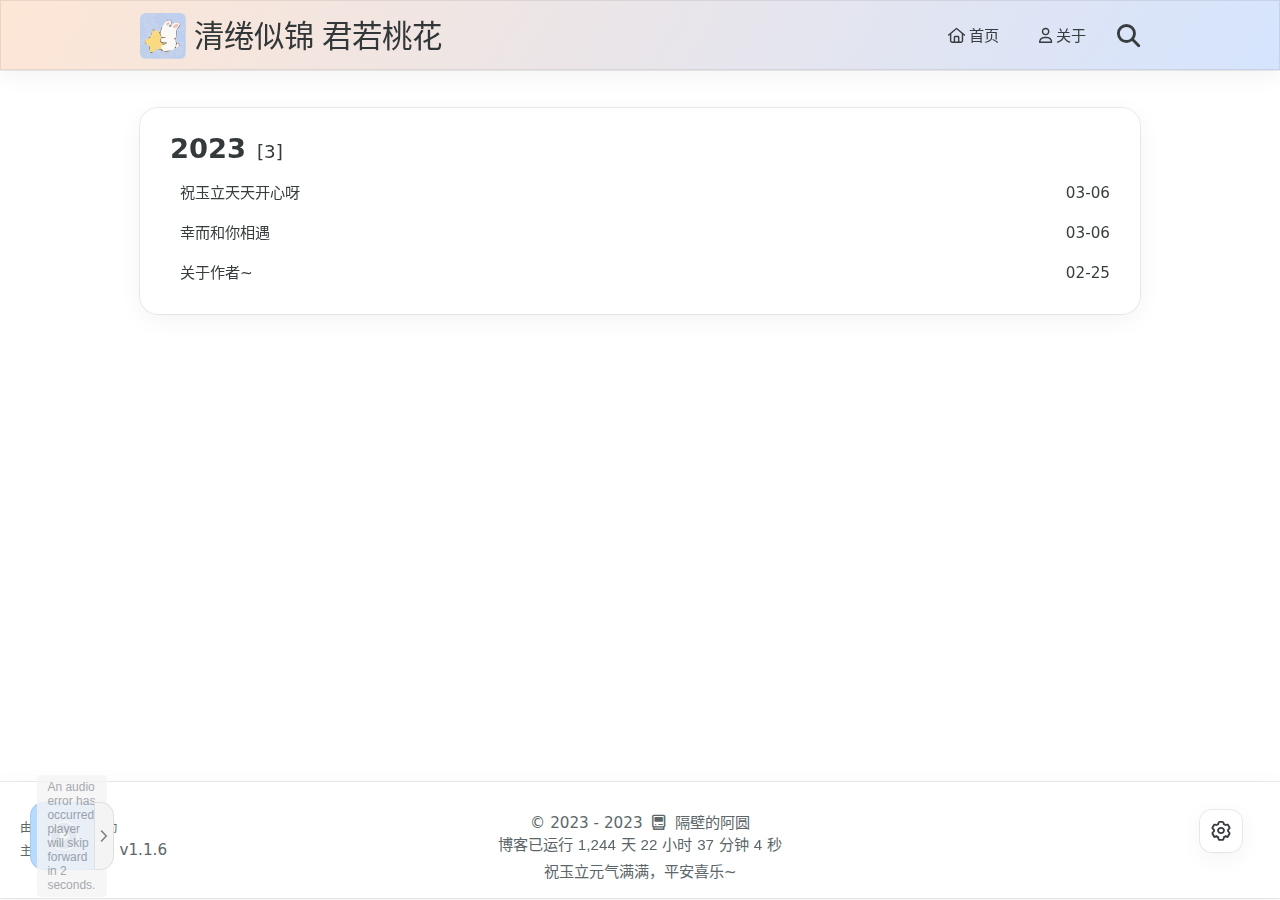
<file: archives/2023/02/index.html>
<!DOCTYPE html>
<html lang="zh-CN">
<head>
    <meta charset="utf-8">
    <meta name="viewport" content="width=device-width, initial-scale=1">
    <meta name="keywords" content="Hexo Theme Redefine">
    <meta name="description" content="Hexo Theme Redefine">
    <meta name="author" content="隔壁的阿圆">
    <link rel="apple-touch-icon" sizes="180x180" href="/images/apple-touch-icon-redefine.png">
    <!--- Seo Part-->
    
    <link rel="canonical" href="http://example.com/archives/2023/02/"/>
    <meta name="robots" content="index,follow">
    <meta name="googlebot" content="index,follow">
    <meta name="revisit-after" content="1 days">
    <meta property="og:type" content="article">
    <meta property="og:title" content="Hexo">
    <meta property="og:description" content="Hexo Theme Redefine">
    <meta property="og:url" content="http://example.comarchives/2023/02/index.html">
    <meta property="og:image" content="/images/redefine-logo.svg">
    <meta property="og:site_name" content="清绻似锦 君若桃花">
    <meta name="twitter:card" content="summary_large_image">
    <meta name="twitter:title" content="Hexo">
    <meta name="twitter:description" content="Hexo Theme Redefine">
    <meta name="twitter:image" content="/images/redefine-logo.svg">
    <!--- Icon Part-->
    <link rel="icon" type="image/png" href="/images/redefine-logo.svg" sizes="192x192">
    <link rel="apple-touch-icon" sizes="180x180" href="/images/redefine-logo.svg">
    <meta name="theme-color" content="#005080">
    <link rel="shortcut icon" href="/images/redefine-logo.svg">
    
    <title>
        
            归档: 2023/2 -
        
        清绻似锦 君若桃花
    </title>
    
<link rel="stylesheet" href="/css/style.css">

    
<link rel="stylesheet" href="/assets/fonts.css">

    
    
    
    
    <script id="hexo-configurations">
    let REDEFINE = window.REDEFINE || {};
    REDEFINE.hexo_config = {"hostname":"example.com","root":"/","language":"zh-CN","path":"search.json"};
    REDEFINE.theme_config = {"toc":{"enable":true,"number":true,"expand_all":true,"init_open":true},"style":{"primary_color":"#005080","avatar":"/images/redefine-avatar.svg","favicon":"/images/redefine-logo.svg","article_img_align":"center","right_side_width":"210px","content_max_width":"1000px","nav_color":{"left":"#f78736","right":"#367df7","transparency":35},"hover":{"shadow":true,"scale":false},"first_screen":{"enable":true,"background_image":{"light":"https://evan.beee.top/img/wallhaven-wqery6-light.webp","dark":"https://evan.beee.top/img/wallhaven-wqery6-dark.webp"},"title_color":{"light":"#fff","dark":"#d1d1b6"},"description":"Surprise to 玉立<br>愿你一生欢喜 一生被爱 &#128525","custom_font":{"enable":false,"font_family":null,"font_url":null}},"scroll":{"progress_bar":{"enable":true},"percent":{"enable":true}}},"local_search":{"enable":true,"preload":true},"code_block":{"copy":true,"style":"mac","custom_font":{"enable":false,"font_family":null,"font_url":null}},"pjax":{"enable":true},"lazyload":{"enable":true},"version":"1.1.6","friend_links":{"columns":2},"home_article":{"date_format":"auto","category":{"enable":true,"limit":3},"tag":{"enable":true,"limit":3}},"plugins":{"aplayer":{"enable":true,"audio":[{"name":"Stay With Me","artist":"朴灿烈/Punch","url":"https://ip-h5-ri01-sycdn.kuwo.cn/3387e6d2eb44f9a66e7e6ff23e862d30/6405b790/resource/n1/40/12/1968135052.mp3","cover":"https://imgessl.kugou.com/stdmusic/20200620/20200620094723591485.jpg"},{"name":"AS IF IT'S YOUR LAST","artist":"BLACKPINK","url":"http://music.163.com/song/media/outer/url?id=1325898352.mp3","cover":"https://y.qq.com/music/photo_new/T002R300x300M000002zwPQr2V2niV_1.jpg"},{"name":"Love the Way You Lie (Piano Version)","artist":"Rihanna","url":"http://music.163.com/song/media/outer/url?id=28959298.mp3","cover":"http://p1.music.126.net/VsARSVHcy191354HRdN0XQ==/2539871861170908.jpg"},{"name":"Cheap Thrills","artist":"DJ Team","url":"https://tyst.migu.cn/public/product9th/product44/2021/08/0310/2018%E5%B9%B411%E6%9C%8809%E6%97%A503%E7%82%B955%E5%88%86%E6%89%B9%E9%87%8F%E9%A1%B9%E7%9B%AESONY100%E9%A6%96-5/%E6%A0%87%E6%B8%85%E9%AB%98%E6%B8%85/MP3_128_16_Stero/6005971BK33102957.mp3","cover":"https://imgessl.kugou.com/stdmusic/20190129/20190129103651523118.jpg"},{"name":"Let Me Down Slowly","artist":"Alec Benjamin、Alessia Cara","url":"https://m804.music.126.net/20230306181757/1f2789e17b0953d4798ab8668efee386/jdymusic/obj/wo3DlMOGwrbDjj7DisKw/17089507016/5f32/94fd/b5c7/776a4420421052a39111ad09c4bc74a5.mp3","cover":"https://imgessl.kugou.com/stdmusic/20190108/20190108104802405983.jpg"},{"name":"Another Day","artist":"C.A.R.L(칼)\\RuDi","url":"https://m10.music.126.net/20230306181929/43893d3fe89ae5f6245cac7253145519/ymusic/060c/010f/0752/1f314389cb6e8eb01cea088da04f23f1.mp3","cover":"https://imgessl.kugou.com/stdmusic/20190719/20190719162051726836.jpg"},{"name":"Because of You","artist":"Kelly Clarkson","url":"http://music.163.com/song/media/outer/url?id=16232697.mp3","cover":"http://p2.music.126.net/6ncAgKQrTDgnzizg5z7pFg==/109951165991785146.jpg"},{"name":"Don't Know What To Do","artist":"BLACKPINK","url":"https://m804.music.126.net/20230306182032/e02aeb88ab50c93a8dfcd04ddd9fcc3a/jdymusic/obj/wo3DlMOGwrbDjj7DisKw/16396099054/a535/da50/df71/d25ec73568c220716292d0ce30bf8aff.mp3","cover":"https://img2.kuwo.cn/star/albumcover/500/99/39/3431891470.jpg"},{"name":"Little Do You Know","artist":"Campsite Dream","url":"http://music.163.com/song/media/outer/url?id=475597495.mp3","cover":"http://p2.music.126.net/3vj4upoAKO6JIr9dWnEvxQ==/109951165981662060.jpg"},{"name":"你曾是少年","artist":"S.H.E","url":"https://ip-h5-ri01-sycdn.kuwo.cn/731f2eadc915c1d61b51812490ab6b27/6405b645/resource/n2/64/84/1454982764.mp3","cover":"https://imgessl.kugou.com/stdmusic/20200909/20200909122030544580.jpg"},{"name":"我想离开浪浪山","artist":"大川Dietry","url":"http://music.163.com/song/media/outer/url?id=2014295326.mp3","cover":"http://p1.music.126.net/MSsZCv5XeDemi9uNOtcriQ==/109951168232328767.jpg"}]}}};
    REDEFINE.language_ago = {"second":"%s 秒前","minute":"%s 分钟前","hour":"%s 小时前","day":"%s 天前","week":"%s 周前","month":"%s 个月前","year":"%s 年前"};
  </script>
    
    
<link rel="stylesheet" href="/fontawesome/fontawesome.min.css">

    
<link rel="stylesheet" href="/fontawesome/brands.min.css">

    
<link rel="stylesheet" href="/fontawesome/solid.min.css">

    
<link rel="stylesheet" href="/fontawesome/regular.min.css">

    
    
    
    
<meta name="generator" content="Hexo 6.3.0"><link rel="alternate" href="/atom.xml" title="Hexo" type="application/atom+xml">
</head>


<body>
<div class="progress-bar-container">
    
        <span class="scroll-progress-bar"></span>
    

    
        <span class="pjax-progress-bar"></span>
        <span class="pjax-progress-icon">
            <i class="fa-solid fa-circle-notch fa-spin"></i>
        </span>
    
</div>


<main class="page-container">

    

    <div class="page-main-content">

        <div class="page-main-content-top">
            <header class="menu-wrapper">
    
    <div class="menu-content">
        <div class="left">
            
                <a class="logo-image" href="/">
                    <img src="/images/redefine-avatar.svg">
                </a>
            
            <a class="logo-title" href="/">
                
                清绻似锦 君若桃花
                
            </a>
        </div>

        <div class="right">
            <!-- PC -->
            <div class="pc">
                <ul class="menu-list">
                    
                        
                            <li class="menu-item">
                                <!-- Menu -->
                                <a class="" 
                                    href="/"  >
                                    
                                        
                                            <i class="fa-regular fa-house"></i>
                                        
                                        首页
                                    
                                </a>
                                <!-- Submenu -->
                                
                            </li>
                    
                        
                            <li class="menu-item">
                                <!-- Menu -->
                                <a class="" 
                                    href="/2023/02/25/%E5%85%B3%E4%BA%8E%E4%BD%9C%E8%80%85/"  >
                                    
                                        
                                            <i class="fa-regular fa-user"></i>
                                        
                                        关于
                                    
                                </a>
                                <!-- Submenu -->
                                
                            </li>
                    
                    
                        <li class="menu-item search search-popup-trigger">
                            <i class="fa-solid fa-magnifying-glass"></i>
                        </li>
                    
                </ul>
            </div>
            <!-- Mobile -->
            <div class="mobile">
                
                    <div class="icon-item search search-popup-trigger"><i class="fa-solid fa-magnifying-glass"></i></div>
                
                <div class="icon-item menu-bar">
                    <div class="menu-bar-middle"></div>
                </div>
            </div>
        </div>
    </div>

    <!-- Mobile drawer -->
    <div class="menu-drawer">
        <ul class="drawer-menu-list">
            
                
                    <li class="drawer-menu-item flex-center">
                        <a class="" 
                        href="/"  >
                             
                                
                                    <i class="fa-regular fa-house"></i>
                                
                                首页
                            
                        </a>
                    </li>
                    <!-- Submenu -->
                    
            
                
                    <li class="drawer-menu-item flex-center">
                        <a class="" 
                        href="/2023/02/25/%E5%85%B3%E4%BA%8E%E4%BD%9C%E8%80%85/"  >
                             
                                
                                    <i class="fa-regular fa-user"></i>
                                
                                关于
                            
                        </a>
                    </li>
                    <!-- Submenu -->
                    
            

        </ul>
    </div>

    <div class="window-mask"></div>

</header>


        </div>

        <div class="page-main-content-middle">

            <div class="main-content">

                
                    <div class="fade-in-down-animation">
    <div class="archive-container ">
        
<div class="archive-list-container">
    
        <section class="archive-item">
            <div class="archive-item-header">
                <span class="archive-year">2023</span>
                <span class="archive-year-post-count">[3]</span>
            </div>
            <ul class="article-list">
                
                    <li class="article-item">
                        <a class="article-title"
                           href="/2023/03/06/%E7%A5%9D%E7%8E%89%E7%AB%8B%E5%A4%A9%E5%A4%A9%E5%BC%80%E5%BF%83%E5%91%80/"
                        >祝玉立天天开心呀</a>
                        <span class="article-date">03-06</span>
                    </li>
                
                    <li class="article-item">
                        <a class="article-title"
                           href="/2023/03/06/%E5%B9%B8%E8%80%8C%E5%92%8C%E4%BD%A0%E7%9B%B8%E9%81%87/"
                        >幸而和你相遇</a>
                        <span class="article-date">03-06</span>
                    </li>
                
                    <li class="article-item">
                        <a class="article-title"
                           href="/2023/02/25/%E5%85%B3%E4%BA%8E%E4%BD%9C%E8%80%85/"
                        >关于作者~</a>
                        <span class="article-date">02-25</span>
                    </li>
                
            </ul>
        </section>
    
</div>

    </div>
</div>

                

            </div>



        </div>

        <div class="page-main-content-bottom">
            <footer class="footer">
    <div class="info-container">
        <div class="copyright-info">
            &copy;
            
              <span>2023</span>
              -
            
            2023&nbsp;&nbsp;<i class="fa-regular fa-computer-classic"></i>&nbsp;&nbsp;<a href="/">隔壁的阿圆</a>
        </div>
        
            <script async data-pjax src="//busuanzi.ibruce.info/busuanzi/2.3/busuanzi.pure.mini.js"></script>
            <div class="website-count info-item">
                
                
            </div>
        
        <div class="theme-info info-item">
            <span class="powered-by-container">由 <?xml version="1.0" encoding="utf-8"?><!DOCTYPE svg PUBLIC "-//W3C//DTD SVG 1.1//EN" "http://www.w3.org/Graphics/SVG/1.1/DTD/svg11.dtd"><svg version="1.1" id="圖層_1" xmlns="http://www.w3.org/2000/svg" xmlns:xlink="http://www.w3.org/1999/xlink" x="0px" y="0px" width="1rem" height="1rem" viewBox="0 0 512 512" enable-background="new 0 0 512 512" xml:space="preserve"><path fill="#0E83CD" d="M256.4,25.8l-200,115.5L56,371.5l199.6,114.7l200-115.5l0.4-230.2L256.4,25.8z M349,354.6l-18.4,10.7l-18.6-11V275H200v79.6l-18.4,10.7l-18.6-11v-197l18.5-10.6l18.5,10.8V237h112v-79.6l18.5-10.6l18.5,10.8V354.6z"/></svg><a target="_blank" href="https://hexo.io">Hexo</a> 驱动</span>
                <br> 
            <span class="theme-version-container">主题&nbsp;<a class="theme-version" target="_blank" href="https://github.com/EvanNotFound/hexo-theme-redefine">Redefine v1.1.6</a>
        </div>
        
        
        
            <div id="start_time_div" style="display:none">
                2023/2/25 15:40:00
            </div>
            <div>
                博客已运行 <span class="odometer" id="runtime_days" ></span> 天 <span class="odometer" id="runtime_hours"></span> 小时 <span class="odometer" id="runtime_minutes"></span> 分钟 <span class="odometer" id="runtime_seconds"></span> 秒
            </div>
        
        
            <div class="customize-info info-item">祝玉立元气满满，平安喜乐~</div>
        
        
            <script async data-pjax>
                try {
                    function odometer_init() {
                    const elements = document.querySelectorAll('.odometer');
                    elements.forEach(el => {
                        new Odometer({
                            el,
                            format: '( ddd).dd',
                            duration: 200
                        });
                    });
                    }
                    odometer_init();
                } catch (error) {}
            </script>
        
        
        
    </div>  
</footer>
        </div>
    </div>

    

    <div class="right-bottom-side-tools">
        <div class="side-tools-container">
    <ul class="unfolded-tools-list">
        <li class="right-bottom-tools tool-font-adjust-plus flex-center">
            <i class="fa-regular fa-magnifying-glass-plus"></i>
        </li>

        <li class="right-bottom-tools tool-font-adjust-minus flex-center">
            <i class="fa-regular fa-magnifying-glass-minus"></i>
        </li>

        <li class="right-bottom-tools tool-expand-width flex-center">
            <i class="fa-regular fa-expand"></i>
        </li>

        <li class="right-bottom-tools tool-dark-light-toggle flex-center">
            <i class="fa-regular fa-moon"></i>
        </li>

        <!-- rss -->
        

        

        <li class="right-bottom-tools tool-scroll-to-bottom flex-center">
            <i class="fa-regular fa-arrow-down"></i>
        </li>
    </ul>

    <ul class="folded-tools-list">
        <li class="right-bottom-tools tool-toggle-show flex-center">
            <i class="fa-regular fa-cog fa-spin"></i>
        </li>
        
            <li class="right-bottom-tools tool-scroll-to-top flex-center">
                <i class="arrow-up fas fa-arrow-up"></i>
                <span class="percent"></span>
            </li>
        
    </ul>
</div>

    </div>

    <div class="image-viewer-container">
    <img src="">
</div>


    
        <div class="search-pop-overlay">
    <div class="popup search-popup">
        <div class="search-header">
          <span class="search-input-field-pre">
            <i class="fa-solid fa-keyboard"></i>
          </span>
            <div class="search-input-container">
                <input autocomplete="off"
                       autocorrect="off"
                       autocapitalize="off"
                       placeholder="搜索..."
                       spellcheck="false"
                       type="search"
                       class="search-input"
                >
            </div>
            <span class="popup-btn-close">
                <i class="fa-solid fa-times"></i>
            </span>
        </div>
        <div id="search-result">
            <div id="no-result">
                <i class="fa-solid fa-spinner fa-spin-pulse fa-5x fa-fw"></i>
            </div>
        </div>
    </div>
</div>

    


</main>




<script src="/js/utils.js"></script>

<script src="/js/main.js"></script>

<script src="/js/layouts/menu-shrink.js"></script>

<script src="/js/tools/go-top-bottom.js"></script>

<script src="/js/tools/dark-light-toggle.js"></script>



    
<script src="/js/tools/local-search.js"></script>




    
<script src="/js/tools/code-block.js"></script>




    
<script src="/js/layouts/lazyload.js"></script>




    
<script src="/js/tools/runtime.js"></script>

    
<script src="/js/layouts/odometer.min.js"></script>

    
<link rel="stylesheet" href="/assets/odometer-theme-minimal.css">





<div class="post-scripts pjax">
    
    
</div>


    
<script src="/js/libs/pjax.min.js"></script>

<script>
    window.addEventListener('DOMContentLoaded', () => {
        window.pjax = new Pjax({
            selectors: [
                'head title',
                '.page-container',
                '.pjax'
            ],
            history: true,
            debug: false,
            cacheBust: false,
            timeout: 0,
            analytics: false,
            currentUrlFullReload: false,
            scrollRestoration: false,
            // scrollTo: true,
        });

        document.addEventListener('pjax:send', () => {
            REDEFINE.utils.pjaxProgressBarStart();
        });

        document.addEventListener('pjax:complete', () => {
            REDEFINE.utils.pjaxProgressBarEnd();
            window.pjax.executeScripts(document.querySelectorAll('script[data-pjax], .pjax script'));
            REDEFINE.refresh();
        });
    });
</script>




    <div id="aplayer"></div>

    
<script src="/js/libs/APlayer.min.js"></script>

    
<script src="/js/plugins/aplayer.js"></script>



</body>
</html>
</file>
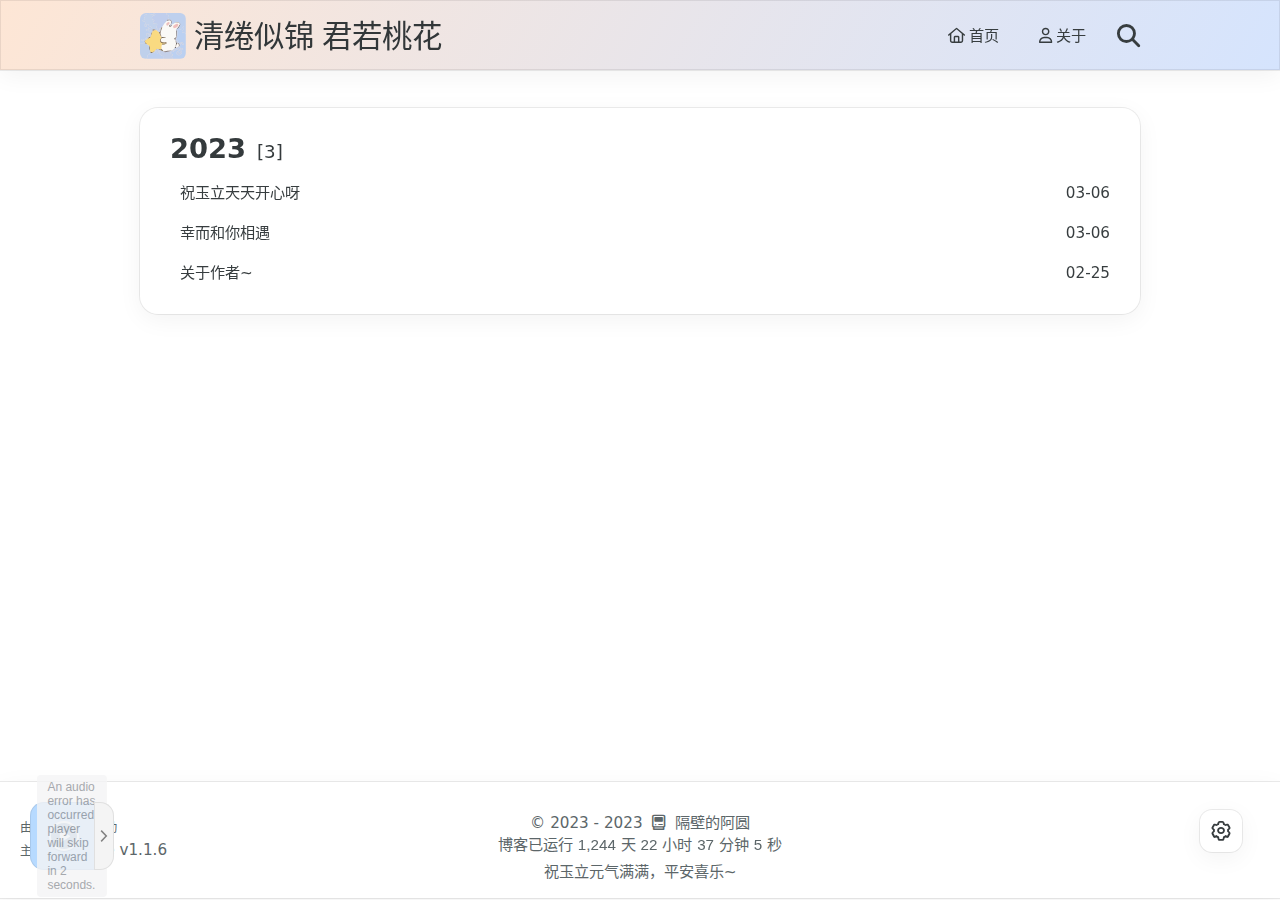
<file: archives/2023/03/index.html>
<!DOCTYPE html>
<html lang="zh-CN">
<head>
    <meta charset="utf-8">
    <meta name="viewport" content="width=device-width, initial-scale=1">
    <meta name="keywords" content="Hexo Theme Redefine">
    <meta name="description" content="Hexo Theme Redefine">
    <meta name="author" content="隔壁的阿圆">
    <link rel="apple-touch-icon" sizes="180x180" href="/images/apple-touch-icon-redefine.png">
    <!--- Seo Part-->
    
    <link rel="canonical" href="http://example.com/archives/2023/03/"/>
    <meta name="robots" content="index,follow">
    <meta name="googlebot" content="index,follow">
    <meta name="revisit-after" content="1 days">
    <meta property="og:type" content="article">
    <meta property="og:title" content="Hexo">
    <meta property="og:description" content="Hexo Theme Redefine">
    <meta property="og:url" content="http://example.comarchives/2023/03/index.html">
    <meta property="og:image" content="/images/redefine-logo.svg">
    <meta property="og:site_name" content="清绻似锦 君若桃花">
    <meta name="twitter:card" content="summary_large_image">
    <meta name="twitter:title" content="Hexo">
    <meta name="twitter:description" content="Hexo Theme Redefine">
    <meta name="twitter:image" content="/images/redefine-logo.svg">
    <!--- Icon Part-->
    <link rel="icon" type="image/png" href="/images/redefine-logo.svg" sizes="192x192">
    <link rel="apple-touch-icon" sizes="180x180" href="/images/redefine-logo.svg">
    <meta name="theme-color" content="#005080">
    <link rel="shortcut icon" href="/images/redefine-logo.svg">
    
    <title>
        
            归档: 2023/3 -
        
        清绻似锦 君若桃花
    </title>
    
<link rel="stylesheet" href="/css/style.css">

    
<link rel="stylesheet" href="/assets/fonts.css">

    
    
    
    
    <script id="hexo-configurations">
    let REDEFINE = window.REDEFINE || {};
    REDEFINE.hexo_config = {"hostname":"example.com","root":"/","language":"zh-CN","path":"search.json"};
    REDEFINE.theme_config = {"toc":{"enable":true,"number":true,"expand_all":true,"init_open":true},"style":{"primary_color":"#005080","avatar":"/images/redefine-avatar.svg","favicon":"/images/redefine-logo.svg","article_img_align":"center","right_side_width":"210px","content_max_width":"1000px","nav_color":{"left":"#f78736","right":"#367df7","transparency":35},"hover":{"shadow":true,"scale":false},"first_screen":{"enable":true,"background_image":{"light":"https://evan.beee.top/img/wallhaven-wqery6-light.webp","dark":"https://evan.beee.top/img/wallhaven-wqery6-dark.webp"},"title_color":{"light":"#fff","dark":"#d1d1b6"},"description":"Surprise to 玉立<br>愿你一生欢喜 一生被爱 &#128525","custom_font":{"enable":false,"font_family":null,"font_url":null}},"scroll":{"progress_bar":{"enable":true},"percent":{"enable":true}}},"local_search":{"enable":true,"preload":true},"code_block":{"copy":true,"style":"mac","custom_font":{"enable":false,"font_family":null,"font_url":null}},"pjax":{"enable":true},"lazyload":{"enable":true},"version":"1.1.6","friend_links":{"columns":2},"home_article":{"date_format":"auto","category":{"enable":true,"limit":3},"tag":{"enable":true,"limit":3}},"plugins":{"aplayer":{"enable":true,"audio":[{"name":"Stay With Me","artist":"朴灿烈/Punch","url":"https://ip-h5-ri01-sycdn.kuwo.cn/3387e6d2eb44f9a66e7e6ff23e862d30/6405b790/resource/n1/40/12/1968135052.mp3","cover":"https://imgessl.kugou.com/stdmusic/20200620/20200620094723591485.jpg"},{"name":"AS IF IT'S YOUR LAST","artist":"BLACKPINK","url":"http://music.163.com/song/media/outer/url?id=1325898352.mp3","cover":"https://y.qq.com/music/photo_new/T002R300x300M000002zwPQr2V2niV_1.jpg"},{"name":"Love the Way You Lie (Piano Version)","artist":"Rihanna","url":"http://music.163.com/song/media/outer/url?id=28959298.mp3","cover":"http://p1.music.126.net/VsARSVHcy191354HRdN0XQ==/2539871861170908.jpg"},{"name":"Cheap Thrills","artist":"DJ Team","url":"https://tyst.migu.cn/public/product9th/product44/2021/08/0310/2018%E5%B9%B411%E6%9C%8809%E6%97%A503%E7%82%B955%E5%88%86%E6%89%B9%E9%87%8F%E9%A1%B9%E7%9B%AESONY100%E9%A6%96-5/%E6%A0%87%E6%B8%85%E9%AB%98%E6%B8%85/MP3_128_16_Stero/6005971BK33102957.mp3","cover":"https://imgessl.kugou.com/stdmusic/20190129/20190129103651523118.jpg"},{"name":"Let Me Down Slowly","artist":"Alec Benjamin、Alessia Cara","url":"https://m804.music.126.net/20230306181757/1f2789e17b0953d4798ab8668efee386/jdymusic/obj/wo3DlMOGwrbDjj7DisKw/17089507016/5f32/94fd/b5c7/776a4420421052a39111ad09c4bc74a5.mp3","cover":"https://imgessl.kugou.com/stdmusic/20190108/20190108104802405983.jpg"},{"name":"Another Day","artist":"C.A.R.L(칼)\\RuDi","url":"https://m10.music.126.net/20230306181929/43893d3fe89ae5f6245cac7253145519/ymusic/060c/010f/0752/1f314389cb6e8eb01cea088da04f23f1.mp3","cover":"https://imgessl.kugou.com/stdmusic/20190719/20190719162051726836.jpg"},{"name":"Because of You","artist":"Kelly Clarkson","url":"http://music.163.com/song/media/outer/url?id=16232697.mp3","cover":"http://p2.music.126.net/6ncAgKQrTDgnzizg5z7pFg==/109951165991785146.jpg"},{"name":"Don't Know What To Do","artist":"BLACKPINK","url":"https://m804.music.126.net/20230306182032/e02aeb88ab50c93a8dfcd04ddd9fcc3a/jdymusic/obj/wo3DlMOGwrbDjj7DisKw/16396099054/a535/da50/df71/d25ec73568c220716292d0ce30bf8aff.mp3","cover":"https://img2.kuwo.cn/star/albumcover/500/99/39/3431891470.jpg"},{"name":"Little Do You Know","artist":"Campsite Dream","url":"http://music.163.com/song/media/outer/url?id=475597495.mp3","cover":"http://p2.music.126.net/3vj4upoAKO6JIr9dWnEvxQ==/109951165981662060.jpg"},{"name":"你曾是少年","artist":"S.H.E","url":"https://ip-h5-ri01-sycdn.kuwo.cn/731f2eadc915c1d61b51812490ab6b27/6405b645/resource/n2/64/84/1454982764.mp3","cover":"https://imgessl.kugou.com/stdmusic/20200909/20200909122030544580.jpg"},{"name":"我想离开浪浪山","artist":"大川Dietry","url":"http://music.163.com/song/media/outer/url?id=2014295326.mp3","cover":"http://p1.music.126.net/MSsZCv5XeDemi9uNOtcriQ==/109951168232328767.jpg"}]}}};
    REDEFINE.language_ago = {"second":"%s 秒前","minute":"%s 分钟前","hour":"%s 小时前","day":"%s 天前","week":"%s 周前","month":"%s 个月前","year":"%s 年前"};
  </script>
    
    
<link rel="stylesheet" href="/fontawesome/fontawesome.min.css">

    
<link rel="stylesheet" href="/fontawesome/brands.min.css">

    
<link rel="stylesheet" href="/fontawesome/solid.min.css">

    
<link rel="stylesheet" href="/fontawesome/regular.min.css">

    
    
    
    
<meta name="generator" content="Hexo 6.3.0"><link rel="alternate" href="/atom.xml" title="Hexo" type="application/atom+xml">
</head>


<body>
<div class="progress-bar-container">
    
        <span class="scroll-progress-bar"></span>
    

    
        <span class="pjax-progress-bar"></span>
        <span class="pjax-progress-icon">
            <i class="fa-solid fa-circle-notch fa-spin"></i>
        </span>
    
</div>


<main class="page-container">

    

    <div class="page-main-content">

        <div class="page-main-content-top">
            <header class="menu-wrapper">
    
    <div class="menu-content">
        <div class="left">
            
                <a class="logo-image" href="/">
                    <img src="/images/redefine-avatar.svg">
                </a>
            
            <a class="logo-title" href="/">
                
                清绻似锦 君若桃花
                
            </a>
        </div>

        <div class="right">
            <!-- PC -->
            <div class="pc">
                <ul class="menu-list">
                    
                        
                            <li class="menu-item">
                                <!-- Menu -->
                                <a class="" 
                                    href="/"  >
                                    
                                        
                                            <i class="fa-regular fa-house"></i>
                                        
                                        首页
                                    
                                </a>
                                <!-- Submenu -->
                                
                            </li>
                    
                        
                            <li class="menu-item">
                                <!-- Menu -->
                                <a class="" 
                                    href="/2023/02/25/%E5%85%B3%E4%BA%8E%E4%BD%9C%E8%80%85/"  >
                                    
                                        
                                            <i class="fa-regular fa-user"></i>
                                        
                                        关于
                                    
                                </a>
                                <!-- Submenu -->
                                
                            </li>
                    
                    
                        <li class="menu-item search search-popup-trigger">
                            <i class="fa-solid fa-magnifying-glass"></i>
                        </li>
                    
                </ul>
            </div>
            <!-- Mobile -->
            <div class="mobile">
                
                    <div class="icon-item search search-popup-trigger"><i class="fa-solid fa-magnifying-glass"></i></div>
                
                <div class="icon-item menu-bar">
                    <div class="menu-bar-middle"></div>
                </div>
            </div>
        </div>
    </div>

    <!-- Mobile drawer -->
    <div class="menu-drawer">
        <ul class="drawer-menu-list">
            
                
                    <li class="drawer-menu-item flex-center">
                        <a class="" 
                        href="/"  >
                             
                                
                                    <i class="fa-regular fa-house"></i>
                                
                                首页
                            
                        </a>
                    </li>
                    <!-- Submenu -->
                    
            
                
                    <li class="drawer-menu-item flex-center">
                        <a class="" 
                        href="/2023/02/25/%E5%85%B3%E4%BA%8E%E4%BD%9C%E8%80%85/"  >
                             
                                
                                    <i class="fa-regular fa-user"></i>
                                
                                关于
                            
                        </a>
                    </li>
                    <!-- Submenu -->
                    
            

        </ul>
    </div>

    <div class="window-mask"></div>

</header>


        </div>

        <div class="page-main-content-middle">

            <div class="main-content">

                
                    <div class="fade-in-down-animation">
    <div class="archive-container ">
        
<div class="archive-list-container">
    
        <section class="archive-item">
            <div class="archive-item-header">
                <span class="archive-year">2023</span>
                <span class="archive-year-post-count">[3]</span>
            </div>
            <ul class="article-list">
                
                    <li class="article-item">
                        <a class="article-title"
                           href="/2023/03/06/%E7%A5%9D%E7%8E%89%E7%AB%8B%E5%A4%A9%E5%A4%A9%E5%BC%80%E5%BF%83%E5%91%80/"
                        >祝玉立天天开心呀</a>
                        <span class="article-date">03-06</span>
                    </li>
                
                    <li class="article-item">
                        <a class="article-title"
                           href="/2023/03/06/%E5%B9%B8%E8%80%8C%E5%92%8C%E4%BD%A0%E7%9B%B8%E9%81%87/"
                        >幸而和你相遇</a>
                        <span class="article-date">03-06</span>
                    </li>
                
                    <li class="article-item">
                        <a class="article-title"
                           href="/2023/02/25/%E5%85%B3%E4%BA%8E%E4%BD%9C%E8%80%85/"
                        >关于作者~</a>
                        <span class="article-date">02-25</span>
                    </li>
                
            </ul>
        </section>
    
</div>

    </div>
</div>

                

            </div>



        </div>

        <div class="page-main-content-bottom">
            <footer class="footer">
    <div class="info-container">
        <div class="copyright-info">
            &copy;
            
              <span>2023</span>
              -
            
            2023&nbsp;&nbsp;<i class="fa-regular fa-computer-classic"></i>&nbsp;&nbsp;<a href="/">隔壁的阿圆</a>
        </div>
        
            <script async data-pjax src="//busuanzi.ibruce.info/busuanzi/2.3/busuanzi.pure.mini.js"></script>
            <div class="website-count info-item">
                
                
            </div>
        
        <div class="theme-info info-item">
            <span class="powered-by-container">由 <?xml version="1.0" encoding="utf-8"?><!DOCTYPE svg PUBLIC "-//W3C//DTD SVG 1.1//EN" "http://www.w3.org/Graphics/SVG/1.1/DTD/svg11.dtd"><svg version="1.1" id="圖層_1" xmlns="http://www.w3.org/2000/svg" xmlns:xlink="http://www.w3.org/1999/xlink" x="0px" y="0px" width="1rem" height="1rem" viewBox="0 0 512 512" enable-background="new 0 0 512 512" xml:space="preserve"><path fill="#0E83CD" d="M256.4,25.8l-200,115.5L56,371.5l199.6,114.7l200-115.5l0.4-230.2L256.4,25.8z M349,354.6l-18.4,10.7l-18.6-11V275H200v79.6l-18.4,10.7l-18.6-11v-197l18.5-10.6l18.5,10.8V237h112v-79.6l18.5-10.6l18.5,10.8V354.6z"/></svg><a target="_blank" href="https://hexo.io">Hexo</a> 驱动</span>
                <br> 
            <span class="theme-version-container">主题&nbsp;<a class="theme-version" target="_blank" href="https://github.com/EvanNotFound/hexo-theme-redefine">Redefine v1.1.6</a>
        </div>
        
        
        
            <div id="start_time_div" style="display:none">
                2023/2/25 15:40:00
            </div>
            <div>
                博客已运行 <span class="odometer" id="runtime_days" ></span> 天 <span class="odometer" id="runtime_hours"></span> 小时 <span class="odometer" id="runtime_minutes"></span> 分钟 <span class="odometer" id="runtime_seconds"></span> 秒
            </div>
        
        
            <div class="customize-info info-item">祝玉立元气满满，平安喜乐~</div>
        
        
            <script async data-pjax>
                try {
                    function odometer_init() {
                    const elements = document.querySelectorAll('.odometer');
                    elements.forEach(el => {
                        new Odometer({
                            el,
                            format: '( ddd).dd',
                            duration: 200
                        });
                    });
                    }
                    odometer_init();
                } catch (error) {}
            </script>
        
        
        
    </div>  
</footer>
        </div>
    </div>

    

    <div class="right-bottom-side-tools">
        <div class="side-tools-container">
    <ul class="unfolded-tools-list">
        <li class="right-bottom-tools tool-font-adjust-plus flex-center">
            <i class="fa-regular fa-magnifying-glass-plus"></i>
        </li>

        <li class="right-bottom-tools tool-font-adjust-minus flex-center">
            <i class="fa-regular fa-magnifying-glass-minus"></i>
        </li>

        <li class="right-bottom-tools tool-expand-width flex-center">
            <i class="fa-regular fa-expand"></i>
        </li>

        <li class="right-bottom-tools tool-dark-light-toggle flex-center">
            <i class="fa-regular fa-moon"></i>
        </li>

        <!-- rss -->
        

        

        <li class="right-bottom-tools tool-scroll-to-bottom flex-center">
            <i class="fa-regular fa-arrow-down"></i>
        </li>
    </ul>

    <ul class="folded-tools-list">
        <li class="right-bottom-tools tool-toggle-show flex-center">
            <i class="fa-regular fa-cog fa-spin"></i>
        </li>
        
            <li class="right-bottom-tools tool-scroll-to-top flex-center">
                <i class="arrow-up fas fa-arrow-up"></i>
                <span class="percent"></span>
            </li>
        
    </ul>
</div>

    </div>

    <div class="image-viewer-container">
    <img src="">
</div>


    
        <div class="search-pop-overlay">
    <div class="popup search-popup">
        <div class="search-header">
          <span class="search-input-field-pre">
            <i class="fa-solid fa-keyboard"></i>
          </span>
            <div class="search-input-container">
                <input autocomplete="off"
                       autocorrect="off"
                       autocapitalize="off"
                       placeholder="搜索..."
                       spellcheck="false"
                       type="search"
                       class="search-input"
                >
            </div>
            <span class="popup-btn-close">
                <i class="fa-solid fa-times"></i>
            </span>
        </div>
        <div id="search-result">
            <div id="no-result">
                <i class="fa-solid fa-spinner fa-spin-pulse fa-5x fa-fw"></i>
            </div>
        </div>
    </div>
</div>

    


</main>




<script src="/js/utils.js"></script>

<script src="/js/main.js"></script>

<script src="/js/layouts/menu-shrink.js"></script>

<script src="/js/tools/go-top-bottom.js"></script>

<script src="/js/tools/dark-light-toggle.js"></script>



    
<script src="/js/tools/local-search.js"></script>




    
<script src="/js/tools/code-block.js"></script>




    
<script src="/js/layouts/lazyload.js"></script>




    
<script src="/js/tools/runtime.js"></script>

    
<script src="/js/layouts/odometer.min.js"></script>

    
<link rel="stylesheet" href="/assets/odometer-theme-minimal.css">





<div class="post-scripts pjax">
    
    
</div>


    
<script src="/js/libs/pjax.min.js"></script>

<script>
    window.addEventListener('DOMContentLoaded', () => {
        window.pjax = new Pjax({
            selectors: [
                'head title',
                '.page-container',
                '.pjax'
            ],
            history: true,
            debug: false,
            cacheBust: false,
            timeout: 0,
            analytics: false,
            currentUrlFullReload: false,
            scrollRestoration: false,
            // scrollTo: true,
        });

        document.addEventListener('pjax:send', () => {
            REDEFINE.utils.pjaxProgressBarStart();
        });

        document.addEventListener('pjax:complete', () => {
            REDEFINE.utils.pjaxProgressBarEnd();
            window.pjax.executeScripts(document.querySelectorAll('script[data-pjax], .pjax script'));
            REDEFINE.refresh();
        });
    });
</script>




    <div id="aplayer"></div>

    
<script src="/js/libs/APlayer.min.js"></script>

    
<script src="/js/plugins/aplayer.js"></script>



</body>
</html>
</file>
<file: css/style.css>
.fade-in-down-animation {
  animation-fill-mode: both;
  animation-duration: 1s;
  animation-name: fade-in-down;
  will-change: transform;
}
.title-hover-animation {
  display: inline-block;
  position: relative;
  border-bottom: none;
  line-height: 1.3;
  vertical-align: top;
  color: var(--second-text-color);
}
.title-hover-animation::before {
  content: "";
  position: absolute;
  width: 100%;
  height: 2px;
  bottom: -4px;
  left: 0;
  background-color: var(--second-text-color);
  visibility: hidden;
  transform: scaleX(0);
  transition-property: color, background, box-shadow, border-color, visibility, transform;
  transition-delay: 0s, 0s, 0s, 0s, 0s, 0s;
  transition-duration: 0.2s, 0.2s, 0.2s, 0.2s, 0.2s, 0.2s;
  transition-timing-function: ease, ease, ease, ease, ease-in-out, ease-in-out;
}
@-moz-keyframes fade-in-down {
  0% {
    opacity: 0;
    transform: translateY(-50px);
  }
  100% {
    opacity: 1;
    transform: translateY(0);
  }
}
@-webkit-keyframes fade-in-down {
  0% {
    opacity: 0;
    transform: translateY(-50px);
  }
  100% {
    opacity: 1;
    transform: translateY(0);
  }
}
@-o-keyframes fade-in-down {
  0% {
    opacity: 0;
    transform: translateY(-50px);
  }
  100% {
    opacity: 1;
    transform: translateY(0);
  }
}
@keyframes fade-in-down {
  0% {
    opacity: 0;
    transform: translateY(-50px);
  }
  100% {
    opacity: 1;
    transform: translateY(0);
  }
}
@-moz-keyframes icon-animate {
  0%, 100% {
    transform: scale(1);
  }
  10%, 30% {
    transform: scale(0.88);
  }
  20%, 40%, 60%, 80% {
    transform: scale(1.08);
  }
  50%, 70% {
    transform: scale(1.08);
  }
}
@-webkit-keyframes icon-animate {
  0%, 100% {
    transform: scale(1);
  }
  10%, 30% {
    transform: scale(0.88);
  }
  20%, 40%, 60%, 80% {
    transform: scale(1.08);
  }
  50%, 70% {
    transform: scale(1.08);
  }
}
@-o-keyframes icon-animate {
  0%, 100% {
    transform: scale(1);
  }
  10%, 30% {
    transform: scale(0.88);
  }
  20%, 40%, 60%, 80% {
    transform: scale(1.08);
  }
  50%, 70% {
    transform: scale(1.08);
  }
}
@keyframes icon-animate {
  0%, 100% {
    transform: scale(1);
  }
  10%, 30% {
    transform: scale(0.88);
  }
  20%, 40%, 60%, 80% {
    transform: scale(1.08);
  }
  50%, 70% {
    transform: scale(1.08);
  }
}
:root {
  --background-color: #fff;
  --background-color-transparent: rgba(255,255,255,0.6);
  --second-background-color: #fafafa;
  --third-background-color: #f4f4f4;
  --primary-color: #005080;
  --first-text-color: #323739;
  --second-text-color: #343a3c;
  --third-text-color: #5c6669;
  --fourth-text-color: #eaeced;
  --default-text-color: #373d3f;
  --border-color: #b3b3b3;
  --selection-color: #0068a6;
  --shadow-color-1: rgba(0,0,0,0.08);
  --shadow-color-2: rgba(0,0,0,0.05);
  --shadow-hover-color: rgba(0,0,0,0.28);
  --scrollbar-color: #c1c1c1;
  --scrollbar-color-hover: #a1a1a1;
  --scroll-bar-bg-color: #fafafa;
  --link-color: #323739;
  --copyright-info-color: #c03;
  --avatar-background-color: #06c;
  --pjax-progress-bar-color: linear-gradient(45deg, #f10006, #ef5b00, #e59c01, #19ca05, #00cab5, #0264c8, #c303c3);
  --note-blue-title-bg: #d6f7fb;
  --note-red-title-bg: #fde9e9;
  --note-cyan-title-bg: #e9fdf9;
  --note-green-title-bg: #e9fde9;
  --note-yellow-title-bg: #fdf9e9;
  --note-gray-title-bg: #f9f9f9;
  --note-type-title-bg: #fdf3e9;
  --note-black-title-bg: #e9e9e9;
  --note-purple-title-bg: #f9e9fd;
  --first-screen-text-color: #fff;
  --first-screen-icons-container-border-color: rgba(255,255,255,0.35);
  --first-screen-icons-container-background-color: rgba(255,255,255,0.3);
  --redefine-box-shadow: var(--shadow-color-2) 0px 6px 24px 0px, var(--shadow-color-1) 0px 0px 0px 1px;
  --redefine-box-shadow-hover: var(--shadow-color-2) 0px 6px 24px 0px, var(--shadow-color-1) 0px 0px 0px 1px, var(--shadow-color-1) 0px 0px 0px 1px inset;
  --redefine-box-shadow-flat: var(--shadow-color-2) 0px 1px 4px 0px, var(--shadow-color-1) 0px 0px 0px 1px;
  --redefine-box-shadow-flat-hover: var(--shadow-color-2) 0px 1px 4px 0px, var(--shadow-color-1) 0px 0px 0px 1px, var(--shadow-color-1) 0px 0px 0px 1px inset;
  --mermaid-theme: '';
}
@media (prefers-color-scheme: light) {
  :root {
    --background-color: #fff;
    --background-color-transparent: rgba(255,255,255,0.6);
    --second-background-color: #fafafa;
    --third-background-color: #f4f4f4;
    --primary-color: #005080;
    --first-text-color: #323739;
    --second-text-color: #343a3c;
    --third-text-color: #5c6669;
    --fourth-text-color: #eaeced;
    --default-text-color: #373d3f;
    --border-color: #b3b3b3;
    --selection-color: #0068a6;
    --shadow-color-1: rgba(0,0,0,0.08);
    --shadow-color-2: rgba(0,0,0,0.05);
    --shadow-hover-color: rgba(0,0,0,0.28);
    --scrollbar-color: #c1c1c1;
    --scrollbar-color-hover: #a1a1a1;
    --scroll-bar-bg-color: #fafafa;
    --link-color: #323739;
    --copyright-info-color: #c03;
    --avatar-background-color: #06c;
    --pjax-progress-bar-color: linear-gradient(45deg, #f10006, #ef5b00, #e59c01, #19ca05, #00cab5, #0264c8, #c303c3);
    --note-blue-title-bg: #d6f7fb;
    --note-red-title-bg: #fde9e9;
    --note-cyan-title-bg: #e9fdf9;
    --note-green-title-bg: #e9fde9;
    --note-yellow-title-bg: #fdf9e9;
    --note-gray-title-bg: #f9f9f9;
    --note-type-title-bg: #fdf3e9;
    --note-black-title-bg: #e9e9e9;
    --note-purple-title-bg: #f9e9fd;
    --first-screen-text-color: #fff;
    --first-screen-icons-container-border-color: rgba(255,255,255,0.35);
    --first-screen-icons-container-background-color: rgba(255,255,255,0.3);
    --redefine-box-shadow: var(--shadow-color-2) 0px 6px 24px 0px, var(--shadow-color-1) 0px 0px 0px 1px;
    --redefine-box-shadow-hover: var(--shadow-color-2) 0px 6px 24px 0px, var(--shadow-color-1) 0px 0px 0px 1px, var(--shadow-color-1) 0px 0px 0px 1px inset;
    --redefine-box-shadow-flat: var(--shadow-color-2) 0px 1px 4px 0px, var(--shadow-color-1) 0px 0px 0px 1px;
    --redefine-box-shadow-flat-hover: var(--shadow-color-2) 0px 1px 4px 0px, var(--shadow-color-1) 0px 0px 0px 1px, var(--shadow-color-1) 0px 0px 0px 1px inset;
    --mermaid-theme: '';
  }
}
@media (prefers-color-scheme: dark) {
  :root {
    --background-color: #202124;
    --background-color-transparent: rgba(32,33,36,0.4);
    --second-background-color: #242529;
    --third-background-color: #292b2f;
    --primary-color: #005080;
    --first-text-color: #d2d2d7;
    --second-text-color: #cbcbd1;
    --third-text-color: #9595a2;
    --fourth-text-color: #242429;
    --default-text-color: #bebec6;
    --border-color: #4a4c53;
    --selection-color: #0068a6;
    --shadow-color-1: rgba(255,255,255,0.08);
    --shadow-color-2: rgba(255,255,255,0.05);
    --shadow-hover-color: rgba(69,69,69,0.28);
    --scrollbar-color: #898989;
    --scrollbar-color-hover: #a1a1a1;
    --scroll-bar-bg-color: #2a2c30;
    --link-color: #c5c5cc;
    --copyright-info-color: #a30029;
    --avatar-background-color: #005cb8;
    --pjax-progress-bar-color: linear-gradient(45deg, #ea404a, #ea722f, #e9a71f, #67e559, #18ecec, #1b85f1, #ee1dee);
    --note-blue-title-bg: #1e3e46;
    --note-red-title-bg: #4e1e1e;
    --note-cyan-title-bg: #1e4e4e;
    --note-green-title-bg: #1e4e1e;
    --note-yellow-title-bg: #4e4e1e;
    --note-gray-title-bg: #4e4e4e;
    --note-type-title-bg: #4e3a1e;
    --note-black-title-bg: #1e1e1e;
    --note-purple-title-bg: #4e1e4e;
    --first-screen-text-color: #d1d1b6;
    --first-screen-icons-container-border-color: rgba(197,197,197,0.35);
    --first-screen-icons-container-background-color: rgba(197,197,197,0.3);
    --redefine-box-shadow: var(--shadow-color-2) 0px 6px 24px 0px, var(--shadow-color-1) 0px 0px 0px 1px;
    --redefine-box-shadow-hover: var(--shadow-color-2) 0px 6px 24px 0px, var(--shadow-color-1) 0px 0px 0px 1px, var(--shadow-color-1) 0px 0px 0px 1px inset;
    --redefine-box-shadow-flat: var(--shadow-color-2) 0px 1px 4px 0px, var(--shadow-color-1) 0px 0px 0px 1px;
    --redefine-box-shadow-flat-hover: var(--shadow-color-2) 0px 1px 4px 0px, var(--shadow-color-1) 0px 0px 0px 1px, var(--shadow-color-1) 0px 0px 0px 1px inset;
    --mermaid-theme: '';
  }
}
.light-mode {
  --background-color: #fff;
  --background-color-transparent: rgba(255,255,255,0.6);
  --second-background-color: #fafafa;
  --third-background-color: #f4f4f4;
  --primary-color: #005080;
  --first-text-color: #323739;
  --second-text-color: #343a3c;
  --third-text-color: #5c6669;
  --fourth-text-color: #eaeced;
  --default-text-color: #373d3f;
  --border-color: #b3b3b3;
  --selection-color: #0068a6;
  --shadow-color-1: rgba(0,0,0,0.08);
  --shadow-color-2: rgba(0,0,0,0.05);
  --shadow-hover-color: rgba(0,0,0,0.28);
  --scrollbar-color: #c1c1c1;
  --scrollbar-color-hover: #a1a1a1;
  --scroll-bar-bg-color: #fafafa;
  --link-color: #323739;
  --copyright-info-color: #c03;
  --avatar-background-color: #06c;
  --pjax-progress-bar-color: linear-gradient(45deg, #f10006, #ef5b00, #e59c01, #19ca05, #00cab5, #0264c8, #c303c3);
  --note-blue-title-bg: #d6f7fb;
  --note-red-title-bg: #fde9e9;
  --note-cyan-title-bg: #e9fdf9;
  --note-green-title-bg: #e9fde9;
  --note-yellow-title-bg: #fdf9e9;
  --note-gray-title-bg: #f9f9f9;
  --note-type-title-bg: #fdf3e9;
  --note-black-title-bg: #e9e9e9;
  --note-purple-title-bg: #f9e9fd;
  --first-screen-text-color: #fff;
  --first-screen-icons-container-border-color: rgba(255,255,255,0.35);
  --first-screen-icons-container-background-color: rgba(255,255,255,0.3);
  --redefine-box-shadow: var(--shadow-color-2) 0px 6px 24px 0px, var(--shadow-color-1) 0px 0px 0px 1px;
  --redefine-box-shadow-hover: var(--shadow-color-2) 0px 6px 24px 0px, var(--shadow-color-1) 0px 0px 0px 1px, var(--shadow-color-1) 0px 0px 0px 1px inset;
  --redefine-box-shadow-flat: var(--shadow-color-2) 0px 1px 4px 0px, var(--shadow-color-1) 0px 0px 0px 1px;
  --redefine-box-shadow-flat-hover: var(--shadow-color-2) 0px 1px 4px 0px, var(--shadow-color-1) 0px 0px 0px 1px, var(--shadow-color-1) 0px 0px 0px 1px inset;
  --mermaid-theme: '';
}
.dark-mode {
  --background-color: #202124;
  --background-color-transparent: rgba(32,33,36,0.4);
  --second-background-color: #242529;
  --third-background-color: #292b2f;
  --primary-color: #005080;
  --first-text-color: #d2d2d7;
  --second-text-color: #cbcbd1;
  --third-text-color: #9595a2;
  --fourth-text-color: #242429;
  --default-text-color: #bebec6;
  --border-color: #4a4c53;
  --selection-color: #0068a6;
  --shadow-color-1: rgba(255,255,255,0.08);
  --shadow-color-2: rgba(255,255,255,0.05);
  --shadow-hover-color: rgba(69,69,69,0.28);
  --scrollbar-color: #898989;
  --scrollbar-color-hover: #a1a1a1;
  --scroll-bar-bg-color: #2a2c30;
  --link-color: #c5c5cc;
  --copyright-info-color: #a30029;
  --avatar-background-color: #005cb8;
  --pjax-progress-bar-color: linear-gradient(45deg, #ea404a, #ea722f, #e9a71f, #67e559, #18ecec, #1b85f1, #ee1dee);
  --note-blue-title-bg: #1e3e46;
  --note-red-title-bg: #4e1e1e;
  --note-cyan-title-bg: #1e4e4e;
  --note-green-title-bg: #1e4e1e;
  --note-yellow-title-bg: #4e4e1e;
  --note-gray-title-bg: #4e4e4e;
  --note-type-title-bg: #4e3a1e;
  --note-black-title-bg: #1e1e1e;
  --note-purple-title-bg: #4e1e4e;
  --first-screen-text-color: #d1d1b6;
  --first-screen-icons-container-border-color: rgba(197,197,197,0.35);
  --first-screen-icons-container-background-color: rgba(197,197,197,0.3);
  --redefine-box-shadow: var(--shadow-color-2) 0px 6px 24px 0px, var(--shadow-color-1) 0px 0px 0px 1px;
  --redefine-box-shadow-hover: var(--shadow-color-2) 0px 6px 24px 0px, var(--shadow-color-1) 0px 0px 0px 1px, var(--shadow-color-1) 0px 0px 0px 1px inset;
  --redefine-box-shadow-flat: var(--shadow-color-2) 0px 1px 4px 0px, var(--shadow-color-1) 0px 0px 0px 1px;
  --redefine-box-shadow-flat-hover: var(--shadow-color-2) 0px 1px 4px 0px, var(--shadow-color-1) 0px 0px 0px 1px, var(--shadow-color-1) 0px 0px 0px 1px inset;
  --mermaid-theme: '';
}
:root {
  --background-color: #fff;
  --background-color-transparent: rgba(255,255,255,0.6);
  --second-background-color: #fafafa;
  --third-background-color: #f4f4f4;
  --primary-color: #005080;
  --first-text-color: #323739;
  --second-text-color: #343a3c;
  --third-text-color: #5c6669;
  --fourth-text-color: #eaeced;
  --default-text-color: #373d3f;
  --border-color: #b3b3b3;
  --selection-color: #0068a6;
  --shadow-color-1: rgba(0,0,0,0.08);
  --shadow-color-2: rgba(0,0,0,0.05);
  --shadow-hover-color: rgba(0,0,0,0.28);
  --scrollbar-color: #c1c1c1;
  --scrollbar-color-hover: #a1a1a1;
  --scroll-bar-bg-color: #fafafa;
  --link-color: #323739;
  --copyright-info-color: #c03;
  --avatar-background-color: #06c;
  --pjax-progress-bar-color: linear-gradient(45deg, #f10006, #ef5b00, #e59c01, #19ca05, #00cab5, #0264c8, #c303c3);
  --note-blue-title-bg: #d6f7fb;
  --note-red-title-bg: #fde9e9;
  --note-cyan-title-bg: #e9fdf9;
  --note-green-title-bg: #e9fde9;
  --note-yellow-title-bg: #fdf9e9;
  --note-gray-title-bg: #f9f9f9;
  --note-type-title-bg: #fdf3e9;
  --note-black-title-bg: #e9e9e9;
  --note-purple-title-bg: #f9e9fd;
  --first-screen-text-color: #fff;
  --first-screen-icons-container-border-color: rgba(255,255,255,0.35);
  --first-screen-icons-container-background-color: rgba(255,255,255,0.3);
  --redefine-box-shadow: var(--shadow-color-2) 0px 6px 24px 0px, var(--shadow-color-1) 0px 0px 0px 1px;
  --redefine-box-shadow-hover: var(--shadow-color-2) 0px 6px 24px 0px, var(--shadow-color-1) 0px 0px 0px 1px, var(--shadow-color-1) 0px 0px 0px 1px inset;
  --redefine-box-shadow-flat: var(--shadow-color-2) 0px 1px 4px 0px, var(--shadow-color-1) 0px 0px 0px 1px;
  --redefine-box-shadow-flat-hover: var(--shadow-color-2) 0px 1px 4px 0px, var(--shadow-color-1) 0px 0px 0px 1px, var(--shadow-color-1) 0px 0px 0px 1px inset;
  --mermaid-theme: '';
}
@media (prefers-color-scheme: light) {
  :root {
    --background-color: #fff;
    --background-color-transparent: rgba(255,255,255,0.6);
    --second-background-color: #fafafa;
    --third-background-color: #f4f4f4;
    --primary-color: #005080;
    --first-text-color: #323739;
    --second-text-color: #343a3c;
    --third-text-color: #5c6669;
    --fourth-text-color: #eaeced;
    --default-text-color: #373d3f;
    --border-color: #b3b3b3;
    --selection-color: #0068a6;
    --shadow-color-1: rgba(0,0,0,0.08);
    --shadow-color-2: rgba(0,0,0,0.05);
    --shadow-hover-color: rgba(0,0,0,0.28);
    --scrollbar-color: #c1c1c1;
    --scrollbar-color-hover: #a1a1a1;
    --scroll-bar-bg-color: #fafafa;
    --link-color: #323739;
    --copyright-info-color: #c03;
    --avatar-background-color: #06c;
    --pjax-progress-bar-color: linear-gradient(45deg, #f10006, #ef5b00, #e59c01, #19ca05, #00cab5, #0264c8, #c303c3);
    --note-blue-title-bg: #d6f7fb;
    --note-red-title-bg: #fde9e9;
    --note-cyan-title-bg: #e9fdf9;
    --note-green-title-bg: #e9fde9;
    --note-yellow-title-bg: #fdf9e9;
    --note-gray-title-bg: #f9f9f9;
    --note-type-title-bg: #fdf3e9;
    --note-black-title-bg: #e9e9e9;
    --note-purple-title-bg: #f9e9fd;
    --first-screen-text-color: #fff;
    --first-screen-icons-container-border-color: rgba(255,255,255,0.35);
    --first-screen-icons-container-background-color: rgba(255,255,255,0.3);
    --redefine-box-shadow: var(--shadow-color-2) 0px 6px 24px 0px, var(--shadow-color-1) 0px 0px 0px 1px;
    --redefine-box-shadow-hover: var(--shadow-color-2) 0px 6px 24px 0px, var(--shadow-color-1) 0px 0px 0px 1px, var(--shadow-color-1) 0px 0px 0px 1px inset;
    --redefine-box-shadow-flat: var(--shadow-color-2) 0px 1px 4px 0px, var(--shadow-color-1) 0px 0px 0px 1px;
    --redefine-box-shadow-flat-hover: var(--shadow-color-2) 0px 1px 4px 0px, var(--shadow-color-1) 0px 0px 0px 1px, var(--shadow-color-1) 0px 0px 0px 1px inset;
    --mermaid-theme: '';
  }
}
@media (prefers-color-scheme: dark) {
  :root {
    --background-color: #202124;
    --background-color-transparent: rgba(32,33,36,0.4);
    --second-background-color: #242529;
    --third-background-color: #292b2f;
    --primary-color: #005080;
    --first-text-color: #d2d2d7;
    --second-text-color: #cbcbd1;
    --third-text-color: #9595a2;
    --fourth-text-color: #242429;
    --default-text-color: #bebec6;
    --border-color: #4a4c53;
    --selection-color: #0068a6;
    --shadow-color-1: rgba(255,255,255,0.08);
    --shadow-color-2: rgba(255,255,255,0.05);
    --shadow-hover-color: rgba(69,69,69,0.28);
    --scrollbar-color: #898989;
    --scrollbar-color-hover: #a1a1a1;
    --scroll-bar-bg-color: #2a2c30;
    --link-color: #c5c5cc;
    --copyright-info-color: #a30029;
    --avatar-background-color: #005cb8;
    --pjax-progress-bar-color: linear-gradient(45deg, #ea404a, #ea722f, #e9a71f, #67e559, #18ecec, #1b85f1, #ee1dee);
    --note-blue-title-bg: #1e3e46;
    --note-red-title-bg: #4e1e1e;
    --note-cyan-title-bg: #1e4e4e;
    --note-green-title-bg: #1e4e1e;
    --note-yellow-title-bg: #4e4e1e;
    --note-gray-title-bg: #4e4e4e;
    --note-type-title-bg: #4e3a1e;
    --note-black-title-bg: #1e1e1e;
    --note-purple-title-bg: #4e1e4e;
    --first-screen-text-color: #d1d1b6;
    --first-screen-icons-container-border-color: rgba(197,197,197,0.35);
    --first-screen-icons-container-background-color: rgba(197,197,197,0.3);
    --redefine-box-shadow: var(--shadow-color-2) 0px 6px 24px 0px, var(--shadow-color-1) 0px 0px 0px 1px;
    --redefine-box-shadow-hover: var(--shadow-color-2) 0px 6px 24px 0px, var(--shadow-color-1) 0px 0px 0px 1px, var(--shadow-color-1) 0px 0px 0px 1px inset;
    --redefine-box-shadow-flat: var(--shadow-color-2) 0px 1px 4px 0px, var(--shadow-color-1) 0px 0px 0px 1px;
    --redefine-box-shadow-flat-hover: var(--shadow-color-2) 0px 1px 4px 0px, var(--shadow-color-1) 0px 0px 0px 1px, var(--shadow-color-1) 0px 0px 0px 1px inset;
    --mermaid-theme: '';
  }
}
.light-mode {
  --background-color: #fff;
  --background-color-transparent: rgba(255,255,255,0.6);
  --second-background-color: #fafafa;
  --third-background-color: #f4f4f4;
  --primary-color: #005080;
  --first-text-color: #323739;
  --second-text-color: #343a3c;
  --third-text-color: #5c6669;
  --fourth-text-color: #eaeced;
  --default-text-color: #373d3f;
  --border-color: #b3b3b3;
  --selection-color: #0068a6;
  --shadow-color-1: rgba(0,0,0,0.08);
  --shadow-color-2: rgba(0,0,0,0.05);
  --shadow-hover-color: rgba(0,0,0,0.28);
  --scrollbar-color: #c1c1c1;
  --scrollbar-color-hover: #a1a1a1;
  --scroll-bar-bg-color: #fafafa;
  --link-color: #323739;
  --copyright-info-color: #c03;
  --avatar-background-color: #06c;
  --pjax-progress-bar-color: linear-gradient(45deg, #f10006, #ef5b00, #e59c01, #19ca05, #00cab5, #0264c8, #c303c3);
  --note-blue-title-bg: #d6f7fb;
  --note-red-title-bg: #fde9e9;
  --note-cyan-title-bg: #e9fdf9;
  --note-green-title-bg: #e9fde9;
  --note-yellow-title-bg: #fdf9e9;
  --note-gray-title-bg: #f9f9f9;
  --note-type-title-bg: #fdf3e9;
  --note-black-title-bg: #e9e9e9;
  --note-purple-title-bg: #f9e9fd;
  --first-screen-text-color: #fff;
  --first-screen-icons-container-border-color: rgba(255,255,255,0.35);
  --first-screen-icons-container-background-color: rgba(255,255,255,0.3);
  --redefine-box-shadow: var(--shadow-color-2) 0px 6px 24px 0px, var(--shadow-color-1) 0px 0px 0px 1px;
  --redefine-box-shadow-hover: var(--shadow-color-2) 0px 6px 24px 0px, var(--shadow-color-1) 0px 0px 0px 1px, var(--shadow-color-1) 0px 0px 0px 1px inset;
  --redefine-box-shadow-flat: var(--shadow-color-2) 0px 1px 4px 0px, var(--shadow-color-1) 0px 0px 0px 1px;
  --redefine-box-shadow-flat-hover: var(--shadow-color-2) 0px 1px 4px 0px, var(--shadow-color-1) 0px 0px 0px 1px, var(--shadow-color-1) 0px 0px 0px 1px inset;
  --mermaid-theme: '';
}
.dark-mode {
  --background-color: #202124;
  --background-color-transparent: rgba(32,33,36,0.4);
  --second-background-color: #242529;
  --third-background-color: #292b2f;
  --primary-color: #005080;
  --first-text-color: #d2d2d7;
  --second-text-color: #cbcbd1;
  --third-text-color: #9595a2;
  --fourth-text-color: #242429;
  --default-text-color: #bebec6;
  --border-color: #4a4c53;
  --selection-color: #0068a6;
  --shadow-color-1: rgba(255,255,255,0.08);
  --shadow-color-2: rgba(255,255,255,0.05);
  --shadow-hover-color: rgba(69,69,69,0.28);
  --scrollbar-color: #898989;
  --scrollbar-color-hover: #a1a1a1;
  --scroll-bar-bg-color: #2a2c30;
  --link-color: #c5c5cc;
  --copyright-info-color: #a30029;
  --avatar-background-color: #005cb8;
  --pjax-progress-bar-color: linear-gradient(45deg, #ea404a, #ea722f, #e9a71f, #67e559, #18ecec, #1b85f1, #ee1dee);
  --note-blue-title-bg: #1e3e46;
  --note-red-title-bg: #4e1e1e;
  --note-cyan-title-bg: #1e4e4e;
  --note-green-title-bg: #1e4e1e;
  --note-yellow-title-bg: #4e4e1e;
  --note-gray-title-bg: #4e4e4e;
  --note-type-title-bg: #4e3a1e;
  --note-black-title-bg: #1e1e1e;
  --note-purple-title-bg: #4e1e4e;
  --first-screen-text-color: #d1d1b6;
  --first-screen-icons-container-border-color: rgba(197,197,197,0.35);
  --first-screen-icons-container-background-color: rgba(197,197,197,0.3);
  --redefine-box-shadow: var(--shadow-color-2) 0px 6px 24px 0px, var(--shadow-color-1) 0px 0px 0px 1px;
  --redefine-box-shadow-hover: var(--shadow-color-2) 0px 6px 24px 0px, var(--shadow-color-1) 0px 0px 0px 1px, var(--shadow-color-1) 0px 0px 0px 1px inset;
  --redefine-box-shadow-flat: var(--shadow-color-2) 0px 1px 4px 0px, var(--shadow-color-1) 0px 0px 0px 1px;
  --redefine-box-shadow-flat-hover: var(--shadow-color-2) 0px 1px 4px 0px, var(--shadow-color-1) 0px 0px 0px 1px, var(--shadow-color-1) 0px 0px 0px 1px inset;
  --mermaid-theme: '';
}
.fade-in-down-animation {
  animation-fill-mode: both;
  animation-duration: 1s;
  animation-name: fade-in-down;
  will-change: transform;
}
.title-hover-animation {
  display: inline-block;
  position: relative;
  border-bottom: none;
  line-height: 1.3;
  vertical-align: top;
  color: var(--second-text-color);
}
.title-hover-animation::before {
  content: "";
  position: absolute;
  width: 100%;
  height: 2px;
  bottom: -4px;
  left: 0;
  background-color: var(--second-text-color);
  visibility: hidden;
  transform: scaleX(0);
  transition-property: color, background, box-shadow, border-color, visibility, transform;
  transition-delay: 0s, 0s, 0s, 0s, 0s, 0s;
  transition-duration: 0.2s, 0.2s, 0.2s, 0.2s, 0.2s, 0.2s;
  transition-timing-function: ease, ease, ease, ease, ease-in-out, ease-in-out;
}
@-moz-keyframes fade-in-down {
  0% {
    opacity: 0;
    transform: translateY(-50px);
  }
  100% {
    opacity: 1;
    transform: translateY(0);
  }
}
@-webkit-keyframes fade-in-down {
  0% {
    opacity: 0;
    transform: translateY(-50px);
  }
  100% {
    opacity: 1;
    transform: translateY(0);
  }
}
@-o-keyframes fade-in-down {
  0% {
    opacity: 0;
    transform: translateY(-50px);
  }
  100% {
    opacity: 1;
    transform: translateY(0);
  }
}
@keyframes fade-in-down {
  0% {
    opacity: 0;
    transform: translateY(-50px);
  }
  100% {
    opacity: 1;
    transform: translateY(0);
  }
}
@-moz-keyframes icon-animate {
  0%, 100% {
    transform: scale(1);
  }
  10%, 30% {
    transform: scale(0.88);
  }
  20%, 40%, 60%, 80% {
    transform: scale(1.08);
  }
  50%, 70% {
    transform: scale(1.08);
  }
}
@-webkit-keyframes icon-animate {
  0%, 100% {
    transform: scale(1);
  }
  10%, 30% {
    transform: scale(0.88);
  }
  20%, 40%, 60%, 80% {
    transform: scale(1.08);
  }
  50%, 70% {
    transform: scale(1.08);
  }
}
@-o-keyframes icon-animate {
  0%, 100% {
    transform: scale(1);
  }
  10%, 30% {
    transform: scale(0.88);
  }
  20%, 40%, 60%, 80% {
    transform: scale(1.08);
  }
  50%, 70% {
    transform: scale(1.08);
  }
}
@keyframes icon-animate {
  0%, 100% {
    transform: scale(1);
  }
  10%, 30% {
    transform: scale(0.88);
  }
  20%, 40%, 60%, 80% {
    transform: scale(1.08);
  }
  50%, 70% {
    transform: scale(1.08);
  }
}
* {
  transition-property: color, background, box-shadow, border-color;
  transition-delay: 0s, 0s, 0s, 0s;
  transition-duration: 0.2s, 0.2s, 0.2s, 0.2s;
  transition-timing-function: ease, ease, ease, ease;
}
*::-webkit-scrollbar {
  width: 6px;
  height: 6px;
  transition: all 0.2s ease;
  display: block;
}
*::-webkit-scrollbar-thumb {
  background: var(--scrollbar-color);
  border-radius: 18px;
  background-clip: content-box;
  border: 3px solid transparent;
}
*::-webkit-scrollbar-track {
  background-color: var(--scroll-bar-bg-color);
  border: 1px solid var(--shadow-color-1);
}
*::-webkit-scrollbar-thumb:hover {
  background: var(--scrollbar-color-hover);
  border-radius: 18px;
  background-clip: content-box;
  border: 3px solid transparent;
}
html,
body {
  position: relative;
  width: 100%;
  height: 100%;
  margin: 0;
  padding: 0;
  color: var(--default-text-color);
  background: var(--background-color);
  font-family: Noto Sans, Noto Sans SC, Open Sans, -apple-system, system-ui, Segoe UI, Roboto, Ubuntu, Cantarell, Noto Sans, sans-serif, BlinkMacSystemFont, Helvetica Neue, PingFang SC, Hiragino Sans GB, Microsoft YaHei, Arial;
  font-weight: 400;
  font-size: 15.2px;
  line-height: 22px;
}
html::-webkit-scrollbar,
body::-webkit-scrollbar {
  width: 14px;
  height: 8px;
}
@media (max-width: 780px) {
  html,
  body {
    font-size: 14.591999999999999px;
    line-height: 21.119999999999997px;
  }
}
@media (max-width: 500px) {
  html,
  body {
    font-size: 13.68px;
    line-height: 19.8px;
  }
}
::selection {
  background: var(--selection-color);
  color: #fff;
}
ul,
ol,
li {
  padding: 0;
  margin: 0;
  list-style: none;
}
a {
  text-decoration: none;
  color: var(--default-text-color);
}
a i,
a span {
  color: var(--default-text-color);
}
a:hover,
a:active {
  text-decoration: none !important;
  color: var(--primary-color);
}
a:hover i,
a:active i,
a:hover span,
a:active span {
  color: var(--primary-color);
}
img[lazyload] {
  padding: 10px;
  margin: 20px auto !important;
  cursor: not-allowed;
  pointer-events: none;
}
button {
  padding: 0;
  margin: 0;
  border: 0;
  outline: none;
  cursor: pointer;
  background: transparent;
}
.btn {
  display: inline-block;
  position: relative;
  text-align: center;
  cursor: pointer;
  white-space: nowrap;
  border-radius: 9px;
  padding: 8px 16px;
  background: var(--background-color);
  box-shadow: var(--redefine-box-shadow);
  transition-property: color, background, box-shadow, border-color, transform;
  transition-delay: 0s, 0s, 0s, 0s, 0s;
  transition-duration: 0.2s, 0.2s, 0.2s, 0.2s, 0.2s;
  transition-timing-function: ease, ease, ease, ease, linear;
}
.btn:hover {
  box-shadow: var(--redefine-box-shadow-hover);
}
.btn:hover {
  color: var(--background-color);
  background: var(--primary-color);
}
.flex-center {
  display: flex;
  justify-content: center;
  align-items: center;
}
.clear {
  clear: both;
}
.markdown-body {
  font-family: "Open Sans", "Noto Sans SC", sans-serif;
  font-size: 1rem;
}
.markdown-body blockquote {
  box-sizing: border-box;
  margin: 20px 0;
  color: var(--default-text-color);
  background: var(--third-background-color);
  padding: 0 1rem 0 0.5rem;
  border-radius: 0 14px 14px 0;
  position: relative;
  border-left: 5px solid var(--default-text-color);
}
.markdown-body blockquote p,
.markdown-body blockquote ul,
.markdown-body blockquote ol {
  padding: 5px 5px 5px 10px;
}
.markdown-body p {
  line-height: 1.5;
  color: var(--default-text-color);
  margin-bottom: 1rem;
  margin-top: 0;
}
.markdown-body a {
  position: relative;
  outline: 0;
  text-decoration: underline;
  overflow-wrap: break-word;
  cursor: pointer;
  box-sizing: border-box;
  padding-bottom: 2px;
}
.markdown-body a .fas,
.markdown-body a .far,
.markdown-body a fab {
  margin: 0 2px 0 6px;
  position: relative;
  color: var(--third-text-color);
  font-size: 0.88rem;
}
.markdown-body a:hover {
  text-decoration: underline;
}
.markdown-body a:hover::after {
  background: var(--primary-color);
  text-decoration: underline;
}
.markdown-body strong {
  color: var(--default-text-color);
}
.markdown-body em {
  color: var(--default-text-color);
}
.markdown-body ul > li,
.markdown-body ol > li {
  margin-left: 16px;
  line-height: 2rem;
}
.markdown-body ul li {
  list-style: disc;
}
.markdown-body ul li ul li {
  list-style: circle;
}
.markdown-body ul li ul li ul li {
  list-style: square;
}
.markdown-body ol li {
  list-style: decimal;
}
.markdown-body ol li ol li {
  list-style: upper-alpha;
}
.markdown-body ol li ol li ol li {
  list-style: upper-roman;
}
.markdown-body li {
  color: var(--default-text-color);
}
.markdown-body h1,
.markdown-body h2,
.markdown-body h3,
.markdown-body h4,
.markdown-body h5,
.markdown-body h6 {
  font-family: "Noto Sans", "Noto Sans SC", sans-serif;
  color: var(--second-text-color);
  line-height: 1.5;
  margin-bottom: 1rem !important;
}
@media (max-width: 780px) {
  .markdown-body h1,
  .markdown-body h2,
  .markdown-body h3,
  .markdown-body h4,
  .markdown-body h5,
  .markdown-body h6 {
    line-height: 1.25;
  }
}
.markdown-body h1 {
  font-size: 3.2rem;
  font-weight: 600;
  border-bottom: solid 2px var(--fourth-text-color);
  margin-top: 5rem;
}
@media (max-width: 780px) {
  .markdown-body h1 {
    font-size: 1.7rem;
  }
}
.markdown-body h2 {
  font-size: 2.5rem;
  font-weight: 600;
  padding: 3px 0;
  border-bottom: solid 2px var(--fourth-text-color);
  margin-top: 4rem;
}
@media (max-width: 780px) {
  .markdown-body h2 {
    font-size: 1.6rem;
  }
}
.markdown-body h3 {
  font-size: 1.8rem;
  font-weight: 550;
  margin-top: 2.8rem;
}
@media (max-width: 780px) {
  .markdown-body h3 {
    font-size: 1.5rem;
  }
}
.markdown-body h4 {
  font-size: 1.5rem;
  font-weight: 550;
  margin-top: 2.5rem;
}
@media (max-width: 780px) {
  .markdown-body h4 {
    font-size: 1.4rem;
  }
}
.markdown-body h5 {
  font-size: 1.28rem;
  font-weight: 550;
  margin-top: 2.2rem;
}
@media (max-width: 780px) {
  .markdown-body h5 {
    font-size: 1.18rem;
  }
}
.markdown-body h6 {
  font-size: 1.2rem;
  font-weight: 550;
  line-height: 1.2;
  margin-top: 2rem;
}
@media (max-width: 780px) {
  .markdown-body h6 {
    font-size: 1.1rem;
    line-height: 1.1;
  }
}
.markdown-body img {
  box-sizing: border-box;
  border-radius: 14px;
  max-width: 100%;
  cursor: zoom-in;
  display: block;
  box-shadow: 0 0 2px var(--shadow-color);
  transition-property: color, background, box-shadow, border-color, padding, margin;
  transition-delay: 0s, 0s, 0s, 0s, 0s, 0s;
  transition-duration: 0.2s, 0.2s, 0.2s, 0.2s, 0.2s, 0.2s;
  transition-timing-function: ease, ease, ease, ease, linear, linear;
  margin: 1rem auto 1rem;
}
.markdown-body > table {
  border-spacing: 0;
  border-collapse: collapse;
  width: 100%;
  overflow: auto;
}
.markdown-body > table td,
.markdown-body > table th {
  padding: 0;
}
.markdown-body > table th {
  font-weight: 600;
}
.markdown-body > table td,
.markdown-body > table th {
  padding: 6px 13px;
  border: 1px solid var(--border-color);
}
.markdown-body > table tr {
  background-color: var(--background-color);
  border: 1px solid var(--fourth-text-color);
}
.markdown-body > table tr:nth-child(2n) {
  background-color: var(--third-background-color);
}
:root {
  --background-color: #fff;
  --background-color-transparent: rgba(255,255,255,0.6);
  --second-background-color: #fafafa;
  --third-background-color: #f4f4f4;
  --primary-color: #005080;
  --first-text-color: #323739;
  --second-text-color: #343a3c;
  --third-text-color: #5c6669;
  --fourth-text-color: #eaeced;
  --default-text-color: #373d3f;
  --border-color: #b3b3b3;
  --selection-color: #0068a6;
  --shadow-color-1: rgba(0,0,0,0.08);
  --shadow-color-2: rgba(0,0,0,0.05);
  --shadow-hover-color: rgba(0,0,0,0.28);
  --scrollbar-color: #c1c1c1;
  --scrollbar-color-hover: #a1a1a1;
  --scroll-bar-bg-color: #fafafa;
  --link-color: #323739;
  --copyright-info-color: #c03;
  --avatar-background-color: #06c;
  --pjax-progress-bar-color: linear-gradient(45deg, #f10006, #ef5b00, #e59c01, #19ca05, #00cab5, #0264c8, #c303c3);
  --note-blue-title-bg: #d6f7fb;
  --note-red-title-bg: #fde9e9;
  --note-cyan-title-bg: #e9fdf9;
  --note-green-title-bg: #e9fde9;
  --note-yellow-title-bg: #fdf9e9;
  --note-gray-title-bg: #f9f9f9;
  --note-type-title-bg: #fdf3e9;
  --note-black-title-bg: #e9e9e9;
  --note-purple-title-bg: #f9e9fd;
  --first-screen-text-color: #fff;
  --first-screen-icons-container-border-color: rgba(255,255,255,0.35);
  --first-screen-icons-container-background-color: rgba(255,255,255,0.3);
  --redefine-box-shadow: var(--shadow-color-2) 0px 6px 24px 0px, var(--shadow-color-1) 0px 0px 0px 1px;
  --redefine-box-shadow-hover: var(--shadow-color-2) 0px 6px 24px 0px, var(--shadow-color-1) 0px 0px 0px 1px, var(--shadow-color-1) 0px 0px 0px 1px inset;
  --redefine-box-shadow-flat: var(--shadow-color-2) 0px 1px 4px 0px, var(--shadow-color-1) 0px 0px 0px 1px;
  --redefine-box-shadow-flat-hover: var(--shadow-color-2) 0px 1px 4px 0px, var(--shadow-color-1) 0px 0px 0px 1px, var(--shadow-color-1) 0px 0px 0px 1px inset;
  --mermaid-theme: '';
}
@media (prefers-color-scheme: light) {
  :root {
    --background-color: #fff;
    --background-color-transparent: rgba(255,255,255,0.6);
    --second-background-color: #fafafa;
    --third-background-color: #f4f4f4;
    --primary-color: #005080;
    --first-text-color: #323739;
    --second-text-color: #343a3c;
    --third-text-color: #5c6669;
    --fourth-text-color: #eaeced;
    --default-text-color: #373d3f;
    --border-color: #b3b3b3;
    --selection-color: #0068a6;
    --shadow-color-1: rgba(0,0,0,0.08);
    --shadow-color-2: rgba(0,0,0,0.05);
    --shadow-hover-color: rgba(0,0,0,0.28);
    --scrollbar-color: #c1c1c1;
    --scrollbar-color-hover: #a1a1a1;
    --scroll-bar-bg-color: #fafafa;
    --link-color: #323739;
    --copyright-info-color: #c03;
    --avatar-background-color: #06c;
    --pjax-progress-bar-color: linear-gradient(45deg, #f10006, #ef5b00, #e59c01, #19ca05, #00cab5, #0264c8, #c303c3);
    --note-blue-title-bg: #d6f7fb;
    --note-red-title-bg: #fde9e9;
    --note-cyan-title-bg: #e9fdf9;
    --note-green-title-bg: #e9fde9;
    --note-yellow-title-bg: #fdf9e9;
    --note-gray-title-bg: #f9f9f9;
    --note-type-title-bg: #fdf3e9;
    --note-black-title-bg: #e9e9e9;
    --note-purple-title-bg: #f9e9fd;
    --first-screen-text-color: #fff;
    --first-screen-icons-container-border-color: rgba(255,255,255,0.35);
    --first-screen-icons-container-background-color: rgba(255,255,255,0.3);
    --redefine-box-shadow: var(--shadow-color-2) 0px 6px 24px 0px, var(--shadow-color-1) 0px 0px 0px 1px;
    --redefine-box-shadow-hover: var(--shadow-color-2) 0px 6px 24px 0px, var(--shadow-color-1) 0px 0px 0px 1px, var(--shadow-color-1) 0px 0px 0px 1px inset;
    --redefine-box-shadow-flat: var(--shadow-color-2) 0px 1px 4px 0px, var(--shadow-color-1) 0px 0px 0px 1px;
    --redefine-box-shadow-flat-hover: var(--shadow-color-2) 0px 1px 4px 0px, var(--shadow-color-1) 0px 0px 0px 1px, var(--shadow-color-1) 0px 0px 0px 1px inset;
    --mermaid-theme: '';
  }
}
@media (prefers-color-scheme: dark) {
  :root {
    --background-color: #202124;
    --background-color-transparent: rgba(32,33,36,0.4);
    --second-background-color: #242529;
    --third-background-color: #292b2f;
    --primary-color: #005080;
    --first-text-color: #d2d2d7;
    --second-text-color: #cbcbd1;
    --third-text-color: #9595a2;
    --fourth-text-color: #242429;
    --default-text-color: #bebec6;
    --border-color: #4a4c53;
    --selection-color: #0068a6;
    --shadow-color-1: rgba(255,255,255,0.08);
    --shadow-color-2: rgba(255,255,255,0.05);
    --shadow-hover-color: rgba(69,69,69,0.28);
    --scrollbar-color: #898989;
    --scrollbar-color-hover: #a1a1a1;
    --scroll-bar-bg-color: #2a2c30;
    --link-color: #c5c5cc;
    --copyright-info-color: #a30029;
    --avatar-background-color: #005cb8;
    --pjax-progress-bar-color: linear-gradient(45deg, #ea404a, #ea722f, #e9a71f, #67e559, #18ecec, #1b85f1, #ee1dee);
    --note-blue-title-bg: #1e3e46;
    --note-red-title-bg: #4e1e1e;
    --note-cyan-title-bg: #1e4e4e;
    --note-green-title-bg: #1e4e1e;
    --note-yellow-title-bg: #4e4e1e;
    --note-gray-title-bg: #4e4e4e;
    --note-type-title-bg: #4e3a1e;
    --note-black-title-bg: #1e1e1e;
    --note-purple-title-bg: #4e1e4e;
    --first-screen-text-color: #d1d1b6;
    --first-screen-icons-container-border-color: rgba(197,197,197,0.35);
    --first-screen-icons-container-background-color: rgba(197,197,197,0.3);
    --redefine-box-shadow: var(--shadow-color-2) 0px 6px 24px 0px, var(--shadow-color-1) 0px 0px 0px 1px;
    --redefine-box-shadow-hover: var(--shadow-color-2) 0px 6px 24px 0px, var(--shadow-color-1) 0px 0px 0px 1px, var(--shadow-color-1) 0px 0px 0px 1px inset;
    --redefine-box-shadow-flat: var(--shadow-color-2) 0px 1px 4px 0px, var(--shadow-color-1) 0px 0px 0px 1px;
    --redefine-box-shadow-flat-hover: var(--shadow-color-2) 0px 1px 4px 0px, var(--shadow-color-1) 0px 0px 0px 1px, var(--shadow-color-1) 0px 0px 0px 1px inset;
    --mermaid-theme: '';
  }
}
.light-mode {
  --background-color: #fff;
  --background-color-transparent: rgba(255,255,255,0.6);
  --second-background-color: #fafafa;
  --third-background-color: #f4f4f4;
  --primary-color: #005080;
  --first-text-color: #323739;
  --second-text-color: #343a3c;
  --third-text-color: #5c6669;
  --fourth-text-color: #eaeced;
  --default-text-color: #373d3f;
  --border-color: #b3b3b3;
  --selection-color: #0068a6;
  --shadow-color-1: rgba(0,0,0,0.08);
  --shadow-color-2: rgba(0,0,0,0.05);
  --shadow-hover-color: rgba(0,0,0,0.28);
  --scrollbar-color: #c1c1c1;
  --scrollbar-color-hover: #a1a1a1;
  --scroll-bar-bg-color: #fafafa;
  --link-color: #323739;
  --copyright-info-color: #c03;
  --avatar-background-color: #06c;
  --pjax-progress-bar-color: linear-gradient(45deg, #f10006, #ef5b00, #e59c01, #19ca05, #00cab5, #0264c8, #c303c3);
  --note-blue-title-bg: #d6f7fb;
  --note-red-title-bg: #fde9e9;
  --note-cyan-title-bg: #e9fdf9;
  --note-green-title-bg: #e9fde9;
  --note-yellow-title-bg: #fdf9e9;
  --note-gray-title-bg: #f9f9f9;
  --note-type-title-bg: #fdf3e9;
  --note-black-title-bg: #e9e9e9;
  --note-purple-title-bg: #f9e9fd;
  --first-screen-text-color: #fff;
  --first-screen-icons-container-border-color: rgba(255,255,255,0.35);
  --first-screen-icons-container-background-color: rgba(255,255,255,0.3);
  --redefine-box-shadow: var(--shadow-color-2) 0px 6px 24px 0px, var(--shadow-color-1) 0px 0px 0px 1px;
  --redefine-box-shadow-hover: var(--shadow-color-2) 0px 6px 24px 0px, var(--shadow-color-1) 0px 0px 0px 1px, var(--shadow-color-1) 0px 0px 0px 1px inset;
  --redefine-box-shadow-flat: var(--shadow-color-2) 0px 1px 4px 0px, var(--shadow-color-1) 0px 0px 0px 1px;
  --redefine-box-shadow-flat-hover: var(--shadow-color-2) 0px 1px 4px 0px, var(--shadow-color-1) 0px 0px 0px 1px, var(--shadow-color-1) 0px 0px 0px 1px inset;
  --mermaid-theme: '';
}
.dark-mode {
  --background-color: #202124;
  --background-color-transparent: rgba(32,33,36,0.4);
  --second-background-color: #242529;
  --third-background-color: #292b2f;
  --primary-color: #005080;
  --first-text-color: #d2d2d7;
  --second-text-color: #cbcbd1;
  --third-text-color: #9595a2;
  --fourth-text-color: #242429;
  --default-text-color: #bebec6;
  --border-color: #4a4c53;
  --selection-color: #0068a6;
  --shadow-color-1: rgba(255,255,255,0.08);
  --shadow-color-2: rgba(255,255,255,0.05);
  --shadow-hover-color: rgba(69,69,69,0.28);
  --scrollbar-color: #898989;
  --scrollbar-color-hover: #a1a1a1;
  --scroll-bar-bg-color: #2a2c30;
  --link-color: #c5c5cc;
  --copyright-info-color: #a30029;
  --avatar-background-color: #005cb8;
  --pjax-progress-bar-color: linear-gradient(45deg, #ea404a, #ea722f, #e9a71f, #67e559, #18ecec, #1b85f1, #ee1dee);
  --note-blue-title-bg: #1e3e46;
  --note-red-title-bg: #4e1e1e;
  --note-cyan-title-bg: #1e4e4e;
  --note-green-title-bg: #1e4e1e;
  --note-yellow-title-bg: #4e4e1e;
  --note-gray-title-bg: #4e4e4e;
  --note-type-title-bg: #4e3a1e;
  --note-black-title-bg: #1e1e1e;
  --note-purple-title-bg: #4e1e4e;
  --first-screen-text-color: #d1d1b6;
  --first-screen-icons-container-border-color: rgba(197,197,197,0.35);
  --first-screen-icons-container-background-color: rgba(197,197,197,0.3);
  --redefine-box-shadow: var(--shadow-color-2) 0px 6px 24px 0px, var(--shadow-color-1) 0px 0px 0px 1px;
  --redefine-box-shadow-hover: var(--shadow-color-2) 0px 6px 24px 0px, var(--shadow-color-1) 0px 0px 0px 1px, var(--shadow-color-1) 0px 0px 0px 1px inset;
  --redefine-box-shadow-flat: var(--shadow-color-2) 0px 1px 4px 0px, var(--shadow-color-1) 0px 0px 0px 1px;
  --redefine-box-shadow-flat-hover: var(--shadow-color-2) 0px 1px 4px 0px, var(--shadow-color-1) 0px 0px 0px 1px, var(--shadow-color-1) 0px 0px 0px 1px inset;
  --mermaid-theme: '';
}
:root {
  --code-foreground: #3b4143;
  --code-background: #f2f2f2;
  --highlight-background: #f8f8f8;
  --highlight-foreground: #3b4143;
  --highlight-keyword: #d73a49;
  --highlight-link: #d73a49;
  --highlight-built-in: #6f42c1;
  --highlight-number: #005cc5;
  --highlight-string: #032f62;
  --highlight-regexp: #e36209;
  --highlight-subst: #24292e;
  --highlight-comment: #6a737d;
  --highlight-doctag: #22863a;
  --highlight-meta: $highlight-meta;
  --highlight-variable: #005cc5;
  --highlight-attr: #22863a;
  --highlight-section: $highlight-section;
  --highlight-bullet: #6f42c1;
  --highlight-addition: #144212;
  --highlight-deletion: #600;
}
@media (prefers-color-scheme: light) {
  :root {
    --code-foreground: #3b4143;
    --code-background: #f2f2f2;
    --highlight-background: #f8f8f8;
    --highlight-foreground: #3b4143;
    --highlight-keyword: #d73a49;
    --highlight-link: #d73a49;
    --highlight-built-in: #6f42c1;
    --highlight-number: #005cc5;
    --highlight-string: #032f62;
    --highlight-regexp: #e36209;
    --highlight-subst: #24292e;
    --highlight-comment: #6a737d;
    --highlight-doctag: #22863a;
    --highlight-meta: $highlight-meta;
    --highlight-variable: #005cc5;
    --highlight-attr: #22863a;
    --highlight-section: $highlight-section;
    --highlight-bullet: #6f42c1;
    --highlight-addition: #144212;
    --highlight-deletion: #600;
  }
}
@media (prefers-color-scheme: dark) {
  :root {
    --code-foreground: #bfbfc7;
    --code-background: #35363b;
    --highlight-background: #21252b;
    --highlight-foreground: #bfbfc7;
    --highlight-keyword: #569cd6;
    --highlight-link: #569cd6;
    --highlight-built-in: #4ec9b0;
    --highlight-number: #b8d7a3;
    --highlight-string: #d69d85;
    --highlight-regexp: #9a5334;
    --highlight-subst: #dcdcdc;
    --highlight-comment: #57a64a;
    --highlight-doctag: #608b4e;
    --highlight-meta: #9b9b9b;
    --highlight-variable: #bd63c5;
    --highlight-attr: #9cdcfe;
    --highlight-section: #ffd700;
    --highlight-bullet: #d7ba7d;
    --highlight-addition: #144212;
    --highlight-deletion: #600;
  }
}
.light-mode {
  --code-foreground: #3b4143;
  --code-background: #f2f2f2;
  --highlight-background: #f8f8f8;
  --highlight-foreground: #3b4143;
  --highlight-keyword: #d73a49;
  --highlight-link: #d73a49;
  --highlight-built-in: #6f42c1;
  --highlight-number: #005cc5;
  --highlight-string: #032f62;
  --highlight-regexp: #e36209;
  --highlight-subst: #24292e;
  --highlight-comment: #6a737d;
  --highlight-doctag: #22863a;
  --highlight-meta: $highlight-meta;
  --highlight-variable: #005cc5;
  --highlight-attr: #22863a;
  --highlight-section: $highlight-section;
  --highlight-bullet: #6f42c1;
  --highlight-addition: #144212;
  --highlight-deletion: #600;
}
.dark-mode {
  --code-foreground: #bfbfc7;
  --code-background: #35363b;
  --highlight-background: #21252b;
  --highlight-foreground: #bfbfc7;
  --highlight-keyword: #569cd6;
  --highlight-link: #569cd6;
  --highlight-built-in: #4ec9b0;
  --highlight-number: #b8d7a3;
  --highlight-string: #d69d85;
  --highlight-regexp: #9a5334;
  --highlight-subst: #dcdcdc;
  --highlight-comment: #57a64a;
  --highlight-doctag: #608b4e;
  --highlight-meta: #9b9b9b;
  --highlight-variable: #bd63c5;
  --highlight-attr: #9cdcfe;
  --highlight-section: #ffd700;
  --highlight-bullet: #d7ba7d;
  --highlight-addition: #144212;
  --highlight-deletion: #600;
}
pre,
.highlight {
  -webkit-text-size-adjust: none;
  overflow: auto;
  margin: 20px 0;
  padding: 0;
  font-size: 1rem;
  line-height: 1.5rem;
  color: var(--highlight-foreground);
  background: var(--highlight-background);
}
pre,
code {
  font-family: "Ubuntu Mono", Courier, monospace;
}
code {
  padding: 4px;
  word-wrap: break-word;
  border-radius: 4px;
  font-size: 0.96em;
  color: var(--code-foreground);
  background: var(--code-background);
}
pre {
  padding: 10px;
  tab-size: 4;
}
pre code {
  padding: 0;
  color: var(--highlight-foreground);
  background: none;
  text-shadow: none;
}
.highlight {
  border-radius: 0px 0px 18px 18px;
  padding-bottom: 5px;
  overflow: auto;
  margin: 0 !important;
  border-top: 1px solid var(--shadow-color-1);
}
.highlight:hover::-webkit-scrollbar-thumb {
  border: 3px solid rgba(183,183,183,0.3);
}
.highlight::-webkit-scrollbar {
  width: 6px;
  height: 6px;
  transition: all 0.2s ease;
  display: block;
}
.highlight::-webkit-scrollbar-track {
  background: transparent;
  border: none;
}
.highlight::-webkit-scrollbar-thumb {
  border-radius: 20px;
  border: 3px solid rgba(183,183,183,0);
  transition: all 0.2s ease;
}
.highlight pre {
  border: none;
  margin: 0;
  padding: 10px 0;
}
.highlight table {
  margin: 0;
  width: auto;
  border: none;
  border-spacing: unset;
}
.highlight td {
  border: none;
  padding: 0;
}
.highlight figcaption {
  font-size: 1rem;
  color: var(--highlight-foreground);
  line-height: 1rem;
  margin-bottom: 1rem;
}
.highlight figcaption a {
  float: right;
  color: var(--highlight-foreground);
}
.highlight figcaption a:hover {
  border-bottom-color: var(--highlight-foreground);
}
.highlight .gutter pre {
  padding-left: 10px;
  padding-right: 10px;
  color: var(--highlight-gutter-color);
  text-align: center;
  background-color: var(--highlight-gutter-bg-color);
}
.highlight .code pre {
  width: 100%;
  padding-left: 10px;
  padding-right: 10px;
  background-color: var(--highlight-background);
}
.gutter {
  -webkit-user-select: none;
  -moz-user-select: none;
  -ms-user-select: none;
  user-select: none;
}
.gist table {
  width: auto;
}
.gist table td {
  border: none;
}
pre .keyword,
pre .literal,
pre .symbol,
pre .name {
  color: var(--highlight-keyword);
}
pre .link {
  color: var(--highlight-link);
  text-decoration: underline;
}
pre .built_in,
pre .type {
  color: var(--highlight-built-in);
}
pre .number,
pre .class {
  color: var(--highlight-number);
}
pre .string,
pre .meta .string {
  color: var(--highlight-string);
}
pre .regexp,
pre .template-tag {
  color: var(--highlight-regexp);
}
pre .subst,
pre .function,
pre .title,
pre .params,
pre .formula {
  color: var(--highlight-subst);
}
pre .comment,
pre .quote {
  color: var(--highlight-comment);
  font-style: italic;
}
pre .doctag {
  color: var(--highlight-doctag);
}
pre .meta,
pre .meta .keyword,
pre .tag {
  color: var(--highlight-meta);
}
pre .variable,
pre .template-variable {
  color: var(--highlight-variable);
}
pre .attr,
pre .attribute {
  color: var(--highlight-attr);
}
pre .section {
  color: var(--highlight-section);
}
pre .emphasis {
  font-style: italic;
}
pre .strong {
  font-weight: bold;
}
pre .bullet,
pre .selector-tag,
pre .selector-id,
pre .selector-class,
pre .selector-attr,
pre .selector-pseudo {
  color: var(--highlight-bullet);
}
pre .addition {
  background-color: var(--highlight-addition);
  display: inline-block;
  width: 100%;
}
pre .deletion {
  background-color: var(--highlight-deletion);
  display: inline-block;
  width: 100%;
}
.highlight-container[data-rel] {
  position: relative;
}
.highlight-container:hover .copy-button,
.highlight-container .copy-button:focus,
.highlight-container:hover .fold-button,
.highlight-container .fold-button:focus {
  opacity: 1;
}
.fold-button {
  cursor: pointer;
  border-radius: 0 0 0 0;
  display: inline-block;
  font-weight: bold;
  line-height: 1.8;
  opacity: 0;
  outline: 0;
  padding: 6px 15px;
  position: absolute;
  vertical-align: middle;
  white-space: nowrap;
  font-size: 1rem;
  color: var(--default-text-color);
  -moz-user-select: none;
  -ms-user-select: none;
  -webkit-user-select: none;
  user-select: none;
  transition-property: color, background, box-shadow, border-color, opacity;
  transition-delay: 0s, 0s, 0s, 0s, 0s;
  transition-duration: 0.2s, 0.2s, 0.2s, 0.2s, 0.2s;
  transition-timing-function: ease, ease, ease, ease, ease-in-out;
  background: var(--scond-background-color);
  border: 0;
  right: 40px;
  top: 0;
}
.copy-button {
  cursor: pointer;
  border-radius: 0 18px 0 0;
  display: inline-block;
  font-weight: bold;
  line-height: 1.8;
  opacity: 0;
  outline: 0;
  padding: 6px 15px;
  position: absolute;
  vertical-align: middle;
  white-space: nowrap;
  font-size: 1rem;
  color: var(--default-text-color);
  -moz-user-select: none;
  -ms-user-select: none;
  -webkit-user-select: none;
  user-select: none;
  transition-property: color, background, box-shadow, border-color, opacity;
  transition-delay: 0s, 0s, 0s, 0s, 0s;
  transition-duration: 0.2s, 0.2s, 0.2s, 0.2s, 0.2s;
  transition-timing-function: ease, ease, ease, ease, ease-in-out;
  background: var(--scond-background-color);
  border: 0;
  right: 0;
  top: 0;
}
.highlight-container[data-rel] {
  background: var(--third-background-color);
  border-radius: 18px;
  box-shadow: var(--redefine-box-shadow-flat);
  padding-top: 40px;
  margin-top: 10px;
  margin-bottom: 1rem;
  position: relative;
}
.highlight-container[data-rel] figcaption {
  font-weight: bold;
  font-size: 16px;
  position: absolute;
  top: 12px;
  left: 50%;
  transform: translateX(-50%);
}
.highlight-container[data-rel] figcaption a {
  margin-left: 10px;
}
.highlight-container[data-rel]::before {
  position: absolute;
  content: attr(data-rel);
  line-height: 38px;
  border-radius: 50%;
  box-shadow: none;
  height: 12px;
  left: 12px;
  position: absolute;
  width: auto;
  margin-left: 80px;
  top: 0;
  color: var(--default-text-color);
  font-weight: bold;
  font-size: 16px;
}
.highlight-container[data-rel] .folded figure {
  height: 0 !important;
  width: 0 !important;
  overflow: hidden !important;
}
.highlight-container[data-rel]::after {
  content: ' ';
  position: absolute;
  -webkit-border-radius: 50%;
  border-radius: 50%;
  background: #fc625d;
  width: 12px;
  height: 12px;
  top: 0;
  left: 20px;
  margin-top: 13px;
  -webkit-box-shadow: 20px 0px #fdbc40, 40px 0px #35cd4b;
  box-shadow: 20px 0px #fdbc40, 40px 0px #35cd4b;
  z-index: 3;
}
:root {
  --background-color: #fff;
  --background-color-transparent: rgba(255,255,255,0.6);
  --second-background-color: #fafafa;
  --third-background-color: #f4f4f4;
  --primary-color: #005080;
  --first-text-color: #323739;
  --second-text-color: #343a3c;
  --third-text-color: #5c6669;
  --fourth-text-color: #eaeced;
  --default-text-color: #373d3f;
  --border-color: #b3b3b3;
  --selection-color: #0068a6;
  --shadow-color-1: rgba(0,0,0,0.08);
  --shadow-color-2: rgba(0,0,0,0.05);
  --shadow-hover-color: rgba(0,0,0,0.28);
  --scrollbar-color: #c1c1c1;
  --scrollbar-color-hover: #a1a1a1;
  --scroll-bar-bg-color: #fafafa;
  --link-color: #323739;
  --copyright-info-color: #c03;
  --avatar-background-color: #06c;
  --pjax-progress-bar-color: linear-gradient(45deg, #f10006, #ef5b00, #e59c01, #19ca05, #00cab5, #0264c8, #c303c3);
  --note-blue-title-bg: #d6f7fb;
  --note-red-title-bg: #fde9e9;
  --note-cyan-title-bg: #e9fdf9;
  --note-green-title-bg: #e9fde9;
  --note-yellow-title-bg: #fdf9e9;
  --note-gray-title-bg: #f9f9f9;
  --note-type-title-bg: #fdf3e9;
  --note-black-title-bg: #e9e9e9;
  --note-purple-title-bg: #f9e9fd;
  --first-screen-text-color: #fff;
  --first-screen-icons-container-border-color: rgba(255,255,255,0.35);
  --first-screen-icons-container-background-color: rgba(255,255,255,0.3);
  --redefine-box-shadow: var(--shadow-color-2) 0px 6px 24px 0px, var(--shadow-color-1) 0px 0px 0px 1px;
  --redefine-box-shadow-hover: var(--shadow-color-2) 0px 6px 24px 0px, var(--shadow-color-1) 0px 0px 0px 1px, var(--shadow-color-1) 0px 0px 0px 1px inset;
  --redefine-box-shadow-flat: var(--shadow-color-2) 0px 1px 4px 0px, var(--shadow-color-1) 0px 0px 0px 1px;
  --redefine-box-shadow-flat-hover: var(--shadow-color-2) 0px 1px 4px 0px, var(--shadow-color-1) 0px 0px 0px 1px, var(--shadow-color-1) 0px 0px 0px 1px inset;
  --mermaid-theme: '';
}
@media (prefers-color-scheme: light) {
  :root {
    --background-color: #fff;
    --background-color-transparent: rgba(255,255,255,0.6);
    --second-background-color: #fafafa;
    --third-background-color: #f4f4f4;
    --primary-color: #005080;
    --first-text-color: #323739;
    --second-text-color: #343a3c;
    --third-text-color: #5c6669;
    --fourth-text-color: #eaeced;
    --default-text-color: #373d3f;
    --border-color: #b3b3b3;
    --selection-color: #0068a6;
    --shadow-color-1: rgba(0,0,0,0.08);
    --shadow-color-2: rgba(0,0,0,0.05);
    --shadow-hover-color: rgba(0,0,0,0.28);
    --scrollbar-color: #c1c1c1;
    --scrollbar-color-hover: #a1a1a1;
    --scroll-bar-bg-color: #fafafa;
    --link-color: #323739;
    --copyright-info-color: #c03;
    --avatar-background-color: #06c;
    --pjax-progress-bar-color: linear-gradient(45deg, #f10006, #ef5b00, #e59c01, #19ca05, #00cab5, #0264c8, #c303c3);
    --note-blue-title-bg: #d6f7fb;
    --note-red-title-bg: #fde9e9;
    --note-cyan-title-bg: #e9fdf9;
    --note-green-title-bg: #e9fde9;
    --note-yellow-title-bg: #fdf9e9;
    --note-gray-title-bg: #f9f9f9;
    --note-type-title-bg: #fdf3e9;
    --note-black-title-bg: #e9e9e9;
    --note-purple-title-bg: #f9e9fd;
    --first-screen-text-color: #fff;
    --first-screen-icons-container-border-color: rgba(255,255,255,0.35);
    --first-screen-icons-container-background-color: rgba(255,255,255,0.3);
    --redefine-box-shadow: var(--shadow-color-2) 0px 6px 24px 0px, var(--shadow-color-1) 0px 0px 0px 1px;
    --redefine-box-shadow-hover: var(--shadow-color-2) 0px 6px 24px 0px, var(--shadow-color-1) 0px 0px 0px 1px, var(--shadow-color-1) 0px 0px 0px 1px inset;
    --redefine-box-shadow-flat: var(--shadow-color-2) 0px 1px 4px 0px, var(--shadow-color-1) 0px 0px 0px 1px;
    --redefine-box-shadow-flat-hover: var(--shadow-color-2) 0px 1px 4px 0px, var(--shadow-color-1) 0px 0px 0px 1px, var(--shadow-color-1) 0px 0px 0px 1px inset;
    --mermaid-theme: '';
  }
}
@media (prefers-color-scheme: dark) {
  :root {
    --background-color: #202124;
    --background-color-transparent: rgba(32,33,36,0.4);
    --second-background-color: #242529;
    --third-background-color: #292b2f;
    --primary-color: #005080;
    --first-text-color: #d2d2d7;
    --second-text-color: #cbcbd1;
    --third-text-color: #9595a2;
    --fourth-text-color: #242429;
    --default-text-color: #bebec6;
    --border-color: #4a4c53;
    --selection-color: #0068a6;
    --shadow-color-1: rgba(255,255,255,0.08);
    --shadow-color-2: rgba(255,255,255,0.05);
    --shadow-hover-color: rgba(69,69,69,0.28);
    --scrollbar-color: #898989;
    --scrollbar-color-hover: #a1a1a1;
    --scroll-bar-bg-color: #2a2c30;
    --link-color: #c5c5cc;
    --copyright-info-color: #a30029;
    --avatar-background-color: #005cb8;
    --pjax-progress-bar-color: linear-gradient(45deg, #ea404a, #ea722f, #e9a71f, #67e559, #18ecec, #1b85f1, #ee1dee);
    --note-blue-title-bg: #1e3e46;
    --note-red-title-bg: #4e1e1e;
    --note-cyan-title-bg: #1e4e4e;
    --note-green-title-bg: #1e4e1e;
    --note-yellow-title-bg: #4e4e1e;
    --note-gray-title-bg: #4e4e4e;
    --note-type-title-bg: #4e3a1e;
    --note-black-title-bg: #1e1e1e;
    --note-purple-title-bg: #4e1e4e;
    --first-screen-text-color: #d1d1b6;
    --first-screen-icons-container-border-color: rgba(197,197,197,0.35);
    --first-screen-icons-container-background-color: rgba(197,197,197,0.3);
    --redefine-box-shadow: var(--shadow-color-2) 0px 6px 24px 0px, var(--shadow-color-1) 0px 0px 0px 1px;
    --redefine-box-shadow-hover: var(--shadow-color-2) 0px 6px 24px 0px, var(--shadow-color-1) 0px 0px 0px 1px, var(--shadow-color-1) 0px 0px 0px 1px inset;
    --redefine-box-shadow-flat: var(--shadow-color-2) 0px 1px 4px 0px, var(--shadow-color-1) 0px 0px 0px 1px;
    --redefine-box-shadow-flat-hover: var(--shadow-color-2) 0px 1px 4px 0px, var(--shadow-color-1) 0px 0px 0px 1px, var(--shadow-color-1) 0px 0px 0px 1px inset;
    --mermaid-theme: '';
  }
}
.light-mode {
  --background-color: #fff;
  --background-color-transparent: rgba(255,255,255,0.6);
  --second-background-color: #fafafa;
  --third-background-color: #f4f4f4;
  --primary-color: #005080;
  --first-text-color: #323739;
  --second-text-color: #343a3c;
  --third-text-color: #5c6669;
  --fourth-text-color: #eaeced;
  --default-text-color: #373d3f;
  --border-color: #b3b3b3;
  --selection-color: #0068a6;
  --shadow-color-1: rgba(0,0,0,0.08);
  --shadow-color-2: rgba(0,0,0,0.05);
  --shadow-hover-color: rgba(0,0,0,0.28);
  --scrollbar-color: #c1c1c1;
  --scrollbar-color-hover: #a1a1a1;
  --scroll-bar-bg-color: #fafafa;
  --link-color: #323739;
  --copyright-info-color: #c03;
  --avatar-background-color: #06c;
  --pjax-progress-bar-color: linear-gradient(45deg, #f10006, #ef5b00, #e59c01, #19ca05, #00cab5, #0264c8, #c303c3);
  --note-blue-title-bg: #d6f7fb;
  --note-red-title-bg: #fde9e9;
  --note-cyan-title-bg: #e9fdf9;
  --note-green-title-bg: #e9fde9;
  --note-yellow-title-bg: #fdf9e9;
  --note-gray-title-bg: #f9f9f9;
  --note-type-title-bg: #fdf3e9;
  --note-black-title-bg: #e9e9e9;
  --note-purple-title-bg: #f9e9fd;
  --first-screen-text-color: #fff;
  --first-screen-icons-container-border-color: rgba(255,255,255,0.35);
  --first-screen-icons-container-background-color: rgba(255,255,255,0.3);
  --redefine-box-shadow: var(--shadow-color-2) 0px 6px 24px 0px, var(--shadow-color-1) 0px 0px 0px 1px;
  --redefine-box-shadow-hover: var(--shadow-color-2) 0px 6px 24px 0px, var(--shadow-color-1) 0px 0px 0px 1px, var(--shadow-color-1) 0px 0px 0px 1px inset;
  --redefine-box-shadow-flat: var(--shadow-color-2) 0px 1px 4px 0px, var(--shadow-color-1) 0px 0px 0px 1px;
  --redefine-box-shadow-flat-hover: var(--shadow-color-2) 0px 1px 4px 0px, var(--shadow-color-1) 0px 0px 0px 1px, var(--shadow-color-1) 0px 0px 0px 1px inset;
  --mermaid-theme: '';
}
.dark-mode {
  --background-color: #202124;
  --background-color-transparent: rgba(32,33,36,0.4);
  --second-background-color: #242529;
  --third-background-color: #292b2f;
  --primary-color: #005080;
  --first-text-color: #d2d2d7;
  --second-text-color: #cbcbd1;
  --third-text-color: #9595a2;
  --fourth-text-color: #242429;
  --default-text-color: #bebec6;
  --border-color: #4a4c53;
  --selection-color: #0068a6;
  --shadow-color-1: rgba(255,255,255,0.08);
  --shadow-color-2: rgba(255,255,255,0.05);
  --shadow-hover-color: rgba(69,69,69,0.28);
  --scrollbar-color: #898989;
  --scrollbar-color-hover: #a1a1a1;
  --scroll-bar-bg-color: #2a2c30;
  --link-color: #c5c5cc;
  --copyright-info-color: #a30029;
  --avatar-background-color: #005cb8;
  --pjax-progress-bar-color: linear-gradient(45deg, #ea404a, #ea722f, #e9a71f, #67e559, #18ecec, #1b85f1, #ee1dee);
  --note-blue-title-bg: #1e3e46;
  --note-red-title-bg: #4e1e1e;
  --note-cyan-title-bg: #1e4e4e;
  --note-green-title-bg: #1e4e1e;
  --note-yellow-title-bg: #4e4e1e;
  --note-gray-title-bg: #4e4e4e;
  --note-type-title-bg: #4e3a1e;
  --note-black-title-bg: #1e1e1e;
  --note-purple-title-bg: #4e1e4e;
  --first-screen-text-color: #d1d1b6;
  --first-screen-icons-container-border-color: rgba(197,197,197,0.35);
  --first-screen-icons-container-background-color: rgba(197,197,197,0.3);
  --redefine-box-shadow: var(--shadow-color-2) 0px 6px 24px 0px, var(--shadow-color-1) 0px 0px 0px 1px;
  --redefine-box-shadow-hover: var(--shadow-color-2) 0px 6px 24px 0px, var(--shadow-color-1) 0px 0px 0px 1px, var(--shadow-color-1) 0px 0px 0px 1px inset;
  --redefine-box-shadow-flat: var(--shadow-color-2) 0px 1px 4px 0px, var(--shadow-color-1) 0px 0px 0px 1px;
  --redefine-box-shadow-flat-hover: var(--shadow-color-2) 0px 1px 4px 0px, var(--shadow-color-1) 0px 0px 0px 1px, var(--shadow-color-1) 0px 0px 0px 1px inset;
  --mermaid-theme: '';
}
:root {
  --code-foreground: #3b4143;
  --code-background: #f2f2f2;
  --highlight-background: #f8f8f8;
  --highlight-foreground: #3b4143;
  --highlight-keyword: #d73a49;
  --highlight-link: #d73a49;
  --highlight-built-in: #6f42c1;
  --highlight-number: #005cc5;
  --highlight-string: #032f62;
  --highlight-regexp: #e36209;
  --highlight-subst: #24292e;
  --highlight-comment: #6a737d;
  --highlight-doctag: #22863a;
  --highlight-meta: $highlight-meta;
  --highlight-variable: #005cc5;
  --highlight-attr: #22863a;
  --highlight-section: $highlight-section;
  --highlight-bullet: #6f42c1;
  --highlight-addition: #144212;
  --highlight-deletion: #600;
}
@media (prefers-color-scheme: light) {
  :root {
    --code-foreground: #3b4143;
    --code-background: #f2f2f2;
    --highlight-background: #f8f8f8;
    --highlight-foreground: #3b4143;
    --highlight-keyword: #d73a49;
    --highlight-link: #d73a49;
    --highlight-built-in: #6f42c1;
    --highlight-number: #005cc5;
    --highlight-string: #032f62;
    --highlight-regexp: #e36209;
    --highlight-subst: #24292e;
    --highlight-comment: #6a737d;
    --highlight-doctag: #22863a;
    --highlight-meta: $highlight-meta;
    --highlight-variable: #005cc5;
    --highlight-attr: #22863a;
    --highlight-section: $highlight-section;
    --highlight-bullet: #6f42c1;
    --highlight-addition: #144212;
    --highlight-deletion: #600;
  }
}
@media (prefers-color-scheme: dark) {
  :root {
    --code-foreground: #bfbfc7;
    --code-background: #35363b;
    --highlight-background: #21252b;
    --highlight-foreground: #bfbfc7;
    --highlight-keyword: #569cd6;
    --highlight-link: #569cd6;
    --highlight-built-in: #4ec9b0;
    --highlight-number: #b8d7a3;
    --highlight-string: #d69d85;
    --highlight-regexp: #9a5334;
    --highlight-subst: #dcdcdc;
    --highlight-comment: #57a64a;
    --highlight-doctag: #608b4e;
    --highlight-meta: #9b9b9b;
    --highlight-variable: #bd63c5;
    --highlight-attr: #9cdcfe;
    --highlight-section: #ffd700;
    --highlight-bullet: #d7ba7d;
    --highlight-addition: #144212;
    --highlight-deletion: #600;
  }
}
.light-mode {
  --code-foreground: #3b4143;
  --code-background: #f2f2f2;
  --highlight-background: #f8f8f8;
  --highlight-foreground: #3b4143;
  --highlight-keyword: #d73a49;
  --highlight-link: #d73a49;
  --highlight-built-in: #6f42c1;
  --highlight-number: #005cc5;
  --highlight-string: #032f62;
  --highlight-regexp: #e36209;
  --highlight-subst: #24292e;
  --highlight-comment: #6a737d;
  --highlight-doctag: #22863a;
  --highlight-meta: $highlight-meta;
  --highlight-variable: #005cc5;
  --highlight-attr: #22863a;
  --highlight-section: $highlight-section;
  --highlight-bullet: #6f42c1;
  --highlight-addition: #144212;
  --highlight-deletion: #600;
}
.dark-mode {
  --code-foreground: #bfbfc7;
  --code-background: #35363b;
  --highlight-background: #21252b;
  --highlight-foreground: #bfbfc7;
  --highlight-keyword: #569cd6;
  --highlight-link: #569cd6;
  --highlight-built-in: #4ec9b0;
  --highlight-number: #b8d7a3;
  --highlight-string: #d69d85;
  --highlight-regexp: #9a5334;
  --highlight-subst: #dcdcdc;
  --highlight-comment: #57a64a;
  --highlight-doctag: #608b4e;
  --highlight-meta: #9b9b9b;
  --highlight-variable: #bd63c5;
  --highlight-attr: #9cdcfe;
  --highlight-section: #ffd700;
  --highlight-bullet: #d7ba7d;
  --highlight-addition: #144212;
  --highlight-deletion: #600;
}
:root {
  --background-color: #fff;
  --background-color-transparent: rgba(255,255,255,0.6);
  --second-background-color: #fafafa;
  --third-background-color: #f4f4f4;
  --primary-color: #005080;
  --first-text-color: #323739;
  --second-text-color: #343a3c;
  --third-text-color: #5c6669;
  --fourth-text-color: #eaeced;
  --default-text-color: #373d3f;
  --border-color: #b3b3b3;
  --selection-color: #0068a6;
  --shadow-color-1: rgba(0,0,0,0.08);
  --shadow-color-2: rgba(0,0,0,0.05);
  --shadow-hover-color: rgba(0,0,0,0.28);
  --scrollbar-color: #c1c1c1;
  --scrollbar-color-hover: #a1a1a1;
  --scroll-bar-bg-color: #fafafa;
  --link-color: #323739;
  --copyright-info-color: #c03;
  --avatar-background-color: #06c;
  --pjax-progress-bar-color: linear-gradient(45deg, #f10006, #ef5b00, #e59c01, #19ca05, #00cab5, #0264c8, #c303c3);
  --note-blue-title-bg: #d6f7fb;
  --note-red-title-bg: #fde9e9;
  --note-cyan-title-bg: #e9fdf9;
  --note-green-title-bg: #e9fde9;
  --note-yellow-title-bg: #fdf9e9;
  --note-gray-title-bg: #f9f9f9;
  --note-type-title-bg: #fdf3e9;
  --note-black-title-bg: #e9e9e9;
  --note-purple-title-bg: #f9e9fd;
  --first-screen-text-color: #fff;
  --first-screen-icons-container-border-color: rgba(255,255,255,0.35);
  --first-screen-icons-container-background-color: rgba(255,255,255,0.3);
  --redefine-box-shadow: var(--shadow-color-2) 0px 6px 24px 0px, var(--shadow-color-1) 0px 0px 0px 1px;
  --redefine-box-shadow-hover: var(--shadow-color-2) 0px 6px 24px 0px, var(--shadow-color-1) 0px 0px 0px 1px, var(--shadow-color-1) 0px 0px 0px 1px inset;
  --redefine-box-shadow-flat: var(--shadow-color-2) 0px 1px 4px 0px, var(--shadow-color-1) 0px 0px 0px 1px;
  --redefine-box-shadow-flat-hover: var(--shadow-color-2) 0px 1px 4px 0px, var(--shadow-color-1) 0px 0px 0px 1px, var(--shadow-color-1) 0px 0px 0px 1px inset;
  --mermaid-theme: '';
}
@media (prefers-color-scheme: light) {
  :root {
    --background-color: #fff;
    --background-color-transparent: rgba(255,255,255,0.6);
    --second-background-color: #fafafa;
    --third-background-color: #f4f4f4;
    --primary-color: #005080;
    --first-text-color: #323739;
    --second-text-color: #343a3c;
    --third-text-color: #5c6669;
    --fourth-text-color: #eaeced;
    --default-text-color: #373d3f;
    --border-color: #b3b3b3;
    --selection-color: #0068a6;
    --shadow-color-1: rgba(0,0,0,0.08);
    --shadow-color-2: rgba(0,0,0,0.05);
    --shadow-hover-color: rgba(0,0,0,0.28);
    --scrollbar-color: #c1c1c1;
    --scrollbar-color-hover: #a1a1a1;
    --scroll-bar-bg-color: #fafafa;
    --link-color: #323739;
    --copyright-info-color: #c03;
    --avatar-background-color: #06c;
    --pjax-progress-bar-color: linear-gradient(45deg, #f10006, #ef5b00, #e59c01, #19ca05, #00cab5, #0264c8, #c303c3);
    --note-blue-title-bg: #d6f7fb;
    --note-red-title-bg: #fde9e9;
    --note-cyan-title-bg: #e9fdf9;
    --note-green-title-bg: #e9fde9;
    --note-yellow-title-bg: #fdf9e9;
    --note-gray-title-bg: #f9f9f9;
    --note-type-title-bg: #fdf3e9;
    --note-black-title-bg: #e9e9e9;
    --note-purple-title-bg: #f9e9fd;
    --first-screen-text-color: #fff;
    --first-screen-icons-container-border-color: rgba(255,255,255,0.35);
    --first-screen-icons-container-background-color: rgba(255,255,255,0.3);
    --redefine-box-shadow: var(--shadow-color-2) 0px 6px 24px 0px, var(--shadow-color-1) 0px 0px 0px 1px;
    --redefine-box-shadow-hover: var(--shadow-color-2) 0px 6px 24px 0px, var(--shadow-color-1) 0px 0px 0px 1px, var(--shadow-color-1) 0px 0px 0px 1px inset;
    --redefine-box-shadow-flat: var(--shadow-color-2) 0px 1px 4px 0px, var(--shadow-color-1) 0px 0px 0px 1px;
    --redefine-box-shadow-flat-hover: var(--shadow-color-2) 0px 1px 4px 0px, var(--shadow-color-1) 0px 0px 0px 1px, var(--shadow-color-1) 0px 0px 0px 1px inset;
    --mermaid-theme: '';
  }
}
@media (prefers-color-scheme: dark) {
  :root {
    --background-color: #202124;
    --background-color-transparent: rgba(32,33,36,0.4);
    --second-background-color: #242529;
    --third-background-color: #292b2f;
    --primary-color: #005080;
    --first-text-color: #d2d2d7;
    --second-text-color: #cbcbd1;
    --third-text-color: #9595a2;
    --fourth-text-color: #242429;
    --default-text-color: #bebec6;
    --border-color: #4a4c53;
    --selection-color: #0068a6;
    --shadow-color-1: rgba(255,255,255,0.08);
    --shadow-color-2: rgba(255,255,255,0.05);
    --shadow-hover-color: rgba(69,69,69,0.28);
    --scrollbar-color: #898989;
    --scrollbar-color-hover: #a1a1a1;
    --scroll-bar-bg-color: #2a2c30;
    --link-color: #c5c5cc;
    --copyright-info-color: #a30029;
    --avatar-background-color: #005cb8;
    --pjax-progress-bar-color: linear-gradient(45deg, #ea404a, #ea722f, #e9a71f, #67e559, #18ecec, #1b85f1, #ee1dee);
    --note-blue-title-bg: #1e3e46;
    --note-red-title-bg: #4e1e1e;
    --note-cyan-title-bg: #1e4e4e;
    --note-green-title-bg: #1e4e1e;
    --note-yellow-title-bg: #4e4e1e;
    --note-gray-title-bg: #4e4e4e;
    --note-type-title-bg: #4e3a1e;
    --note-black-title-bg: #1e1e1e;
    --note-purple-title-bg: #4e1e4e;
    --first-screen-text-color: #d1d1b6;
    --first-screen-icons-container-border-color: rgba(197,197,197,0.35);
    --first-screen-icons-container-background-color: rgba(197,197,197,0.3);
    --redefine-box-shadow: var(--shadow-color-2) 0px 6px 24px 0px, var(--shadow-color-1) 0px 0px 0px 1px;
    --redefine-box-shadow-hover: var(--shadow-color-2) 0px 6px 24px 0px, var(--shadow-color-1) 0px 0px 0px 1px, var(--shadow-color-1) 0px 0px 0px 1px inset;
    --redefine-box-shadow-flat: var(--shadow-color-2) 0px 1px 4px 0px, var(--shadow-color-1) 0px 0px 0px 1px;
    --redefine-box-shadow-flat-hover: var(--shadow-color-2) 0px 1px 4px 0px, var(--shadow-color-1) 0px 0px 0px 1px, var(--shadow-color-1) 0px 0px 0px 1px inset;
    --mermaid-theme: '';
  }
}
.light-mode {
  --background-color: #fff;
  --background-color-transparent: rgba(255,255,255,0.6);
  --second-background-color: #fafafa;
  --third-background-color: #f4f4f4;
  --primary-color: #005080;
  --first-text-color: #323739;
  --second-text-color: #343a3c;
  --third-text-color: #5c6669;
  --fourth-text-color: #eaeced;
  --default-text-color: #373d3f;
  --border-color: #b3b3b3;
  --selection-color: #0068a6;
  --shadow-color-1: rgba(0,0,0,0.08);
  --shadow-color-2: rgba(0,0,0,0.05);
  --shadow-hover-color: rgba(0,0,0,0.28);
  --scrollbar-color: #c1c1c1;
  --scrollbar-color-hover: #a1a1a1;
  --scroll-bar-bg-color: #fafafa;
  --link-color: #323739;
  --copyright-info-color: #c03;
  --avatar-background-color: #06c;
  --pjax-progress-bar-color: linear-gradient(45deg, #f10006, #ef5b00, #e59c01, #19ca05, #00cab5, #0264c8, #c303c3);
  --note-blue-title-bg: #d6f7fb;
  --note-red-title-bg: #fde9e9;
  --note-cyan-title-bg: #e9fdf9;
  --note-green-title-bg: #e9fde9;
  --note-yellow-title-bg: #fdf9e9;
  --note-gray-title-bg: #f9f9f9;
  --note-type-title-bg: #fdf3e9;
  --note-black-title-bg: #e9e9e9;
  --note-purple-title-bg: #f9e9fd;
  --first-screen-text-color: #fff;
  --first-screen-icons-container-border-color: rgba(255,255,255,0.35);
  --first-screen-icons-container-background-color: rgba(255,255,255,0.3);
  --redefine-box-shadow: var(--shadow-color-2) 0px 6px 24px 0px, var(--shadow-color-1) 0px 0px 0px 1px;
  --redefine-box-shadow-hover: var(--shadow-color-2) 0px 6px 24px 0px, var(--shadow-color-1) 0px 0px 0px 1px, var(--shadow-color-1) 0px 0px 0px 1px inset;
  --redefine-box-shadow-flat: var(--shadow-color-2) 0px 1px 4px 0px, var(--shadow-color-1) 0px 0px 0px 1px;
  --redefine-box-shadow-flat-hover: var(--shadow-color-2) 0px 1px 4px 0px, var(--shadow-color-1) 0px 0px 0px 1px, var(--shadow-color-1) 0px 0px 0px 1px inset;
  --mermaid-theme: '';
}
.dark-mode {
  --background-color: #202124;
  --background-color-transparent: rgba(32,33,36,0.4);
  --second-background-color: #242529;
  --third-background-color: #292b2f;
  --primary-color: #005080;
  --first-text-color: #d2d2d7;
  --second-text-color: #cbcbd1;
  --third-text-color: #9595a2;
  --fourth-text-color: #242429;
  --default-text-color: #bebec6;
  --border-color: #4a4c53;
  --selection-color: #0068a6;
  --shadow-color-1: rgba(255,255,255,0.08);
  --shadow-color-2: rgba(255,255,255,0.05);
  --shadow-hover-color: rgba(69,69,69,0.28);
  --scrollbar-color: #898989;
  --scrollbar-color-hover: #a1a1a1;
  --scroll-bar-bg-color: #2a2c30;
  --link-color: #c5c5cc;
  --copyright-info-color: #a30029;
  --avatar-background-color: #005cb8;
  --pjax-progress-bar-color: linear-gradient(45deg, #ea404a, #ea722f, #e9a71f, #67e559, #18ecec, #1b85f1, #ee1dee);
  --note-blue-title-bg: #1e3e46;
  --note-red-title-bg: #4e1e1e;
  --note-cyan-title-bg: #1e4e4e;
  --note-green-title-bg: #1e4e1e;
  --note-yellow-title-bg: #4e4e1e;
  --note-gray-title-bg: #4e4e4e;
  --note-type-title-bg: #4e3a1e;
  --note-black-title-bg: #1e1e1e;
  --note-purple-title-bg: #4e1e4e;
  --first-screen-text-color: #d1d1b6;
  --first-screen-icons-container-border-color: rgba(197,197,197,0.35);
  --first-screen-icons-container-background-color: rgba(197,197,197,0.3);
  --redefine-box-shadow: var(--shadow-color-2) 0px 6px 24px 0px, var(--shadow-color-1) 0px 0px 0px 1px;
  --redefine-box-shadow-hover: var(--shadow-color-2) 0px 6px 24px 0px, var(--shadow-color-1) 0px 0px 0px 1px, var(--shadow-color-1) 0px 0px 0px 1px inset;
  --redefine-box-shadow-flat: var(--shadow-color-2) 0px 1px 4px 0px, var(--shadow-color-1) 0px 0px 0px 1px;
  --redefine-box-shadow-flat-hover: var(--shadow-color-2) 0px 1px 4px 0px, var(--shadow-color-1) 0px 0px 0px 1px, var(--shadow-color-1) 0px 0px 0px 1px inset;
  --mermaid-theme: '';
}
.page-container {
  position: relative;
  box-sizing: border-box;
  width: 100%;
  height: auto;
  background: var(--background-color);
}
@media (max-width: 780px) {
  .page-container {
    padding-right: 0 !important;
  }
}
.page-container .page-main-content {
  padding-top: 70px;
  position: relative;
}
.menu-shrink .page-container .page-main-content {
  padding-top: 50.4px;
}
@media (max-width: 780px) {
  .menu-shrink .page-container .page-main-content {
    padding-top: 45.36px;
  }
}
@media (max-width: 500px) {
  .menu-shrink .page-container .page-main-content {
    padding-top: 40.32px;
  }
}
@media (max-width: 780px) {
  .page-container .page-main-content {
    padding-top: 63px;
  }
}
@media (max-width: 500px) {
  .page-container .page-main-content {
    padding-top: 56px;
  }
}
.page-container .page-main-content .page-main-content-top {
  position: fixed;
  top: 0;
  right: 0;
  width: 100%;
  height: 70px;
  z-index: 1005;
  box-sizing: border-box;
  transition-property: color, background, box-shadow, border-color, transform, padding-left, height;
  transition-delay: 0s, 0s, 0s, 0s, 0s, 0s, 0s;
  transition-duration: 0.2s, 0.2s, 0.2s, 0.2s, 0.3s, 0.2s, 0.2s;
  transition-timing-function: ease, ease, ease, ease, ease-out, linear, ease;
}
.page-container .page-main-content .page-main-content-top.hide {
  transform: translateY(-105%);
}
.menu-shrink .page-container .page-main-content .page-main-content-top {
  height: 50.4px;
}
@media (max-width: 780px) {
  .menu-shrink .page-container .page-main-content .page-main-content-top {
    height: 45.36px;
  }
}
@media (max-width: 500px) {
  .menu-shrink .page-container .page-main-content .page-main-content-top {
    height: 40.32px;
  }
}
@media (max-width: 780px) {
  .page-container .page-main-content .page-main-content-top {
    height: 63px;
    padding-left: 0 !important;
  }
}
@media (max-width: 500px) {
  .page-container .page-main-content .page-main-content-top {
    height: 56px;
  }
}
.page-container .page-main-content .page-main-content-middle {
  box-sizing: border-box;
  width: 100%;
  display: flex;
  justify-content: center;
  padding: 38px 0;
}
@media (max-width: 780px) {
  .page-container .page-main-content .page-main-content-middle {
    padding: 30.400000000000002px 0;
    box-shadow: none !important;
  }
  .page-container .page-main-content .page-main-content-middle :hover {
    box-shadow: none !important;
  }
}
@media (max-width: 500px) {
  .page-container .page-main-content .page-main-content-middle {
    box-shadow: none !important;
    border: none !important;
  }
  .page-container .page-main-content .page-main-content-middle :hover {
    box-shadow: none !important;
  }
}
.page-container .page-main-content .page-main-content-middle .main-content {
  position: relative;
  box-sizing: border-box;
  width: 80%;
  max-width: 1000px;
  height: 100%;
  transition-property: color, background, box-shadow, border-color, max-width, width;
  transition-delay: 0s, 0s, 0s, 0s, 0s, 0s;
  transition-duration: 0.2s, 0.2s, 0.2s, 0.2s, 0.2s, 0.2s;
  transition-timing-function: ease, ease, ease, ease, ease, ease;
}
@media (max-width: 780px) {
  .page-container .page-main-content .page-main-content-middle .main-content {
    width: 86%;
  }
}
@media (max-width: 500px) {
  .page-container .page-main-content .page-main-content-middle .main-content {
    width: 90%;
  }
}
.page-container .page-main-content .page-main-content-middle .main-content.has-toc {
  max-width: 1200px !important;
}
.page-container .page-main-content .page-main-content-middle .page-main-content-bottom {
  width: 100%;
}
.page-container .post-tools {
  position: fixed;
  top: 108px;
  right: 38px;
  transition-property: color, background, box-shadow, border-color, top;
  transition-delay: 0s, 0s, 0s, 0s, 0s;
  transition-duration: 0.2s, 0.2s, 0.2s, 0.2s, 0.2s;
  transition-timing-function: ease, ease, ease, ease, ease;
}
.menu-shrink .page-container .post-tools {
  top: 88.4px;
}
@media (max-width: 780px) {
  .menu-shrink .page-container .post-tools {
    top: 83.36px;
  }
}
@media (max-width: 500px) {
  .menu-shrink .page-container .post-tools {
    top: 78.32px;
  }
}
@media (max-width: 780px) {
  .page-container .post-tools {
    top: 101px;
    right: 10px;
    transform: scale(0.82);
    transform-origin: right top;
  }
}
@media (max-width: 500px) {
  .page-container .post-tools {
    top: 94px;
    right: 5px;
    transform: scale(0.72);
  }
}
.page-container .right-bottom-side-tools {
  position: fixed;
  bottom: 5%;
  right: 38px;
  opacity: 1;
  transition: opacity 0.2s ease;
}
.page-container .right-bottom-side-tools.hide {
  opacity: 0;
  pointer-events: none;
  transition: opacity 0.2s ease;
}
:root {
  --background-color: #fff;
  --background-color-transparent: rgba(255,255,255,0.6);
  --second-background-color: #fafafa;
  --third-background-color: #f4f4f4;
  --primary-color: #005080;
  --first-text-color: #323739;
  --second-text-color: #343a3c;
  --third-text-color: #5c6669;
  --fourth-text-color: #eaeced;
  --default-text-color: #373d3f;
  --border-color: #b3b3b3;
  --selection-color: #0068a6;
  --shadow-color-1: rgba(0,0,0,0.08);
  --shadow-color-2: rgba(0,0,0,0.05);
  --shadow-hover-color: rgba(0,0,0,0.28);
  --scrollbar-color: #c1c1c1;
  --scrollbar-color-hover: #a1a1a1;
  --scroll-bar-bg-color: #fafafa;
  --link-color: #323739;
  --copyright-info-color: #c03;
  --avatar-background-color: #06c;
  --pjax-progress-bar-color: linear-gradient(45deg, #f10006, #ef5b00, #e59c01, #19ca05, #00cab5, #0264c8, #c303c3);
  --note-blue-title-bg: #d6f7fb;
  --note-red-title-bg: #fde9e9;
  --note-cyan-title-bg: #e9fdf9;
  --note-green-title-bg: #e9fde9;
  --note-yellow-title-bg: #fdf9e9;
  --note-gray-title-bg: #f9f9f9;
  --note-type-title-bg: #fdf3e9;
  --note-black-title-bg: #e9e9e9;
  --note-purple-title-bg: #f9e9fd;
  --first-screen-text-color: #fff;
  --first-screen-icons-container-border-color: rgba(255,255,255,0.35);
  --first-screen-icons-container-background-color: rgba(255,255,255,0.3);
  --redefine-box-shadow: var(--shadow-color-2) 0px 6px 24px 0px, var(--shadow-color-1) 0px 0px 0px 1px;
  --redefine-box-shadow-hover: var(--shadow-color-2) 0px 6px 24px 0px, var(--shadow-color-1) 0px 0px 0px 1px, var(--shadow-color-1) 0px 0px 0px 1px inset;
  --redefine-box-shadow-flat: var(--shadow-color-2) 0px 1px 4px 0px, var(--shadow-color-1) 0px 0px 0px 1px;
  --redefine-box-shadow-flat-hover: var(--shadow-color-2) 0px 1px 4px 0px, var(--shadow-color-1) 0px 0px 0px 1px, var(--shadow-color-1) 0px 0px 0px 1px inset;
  --mermaid-theme: '';
}
@media (prefers-color-scheme: light) {
  :root {
    --background-color: #fff;
    --background-color-transparent: rgba(255,255,255,0.6);
    --second-background-color: #fafafa;
    --third-background-color: #f4f4f4;
    --primary-color: #005080;
    --first-text-color: #323739;
    --second-text-color: #343a3c;
    --third-text-color: #5c6669;
    --fourth-text-color: #eaeced;
    --default-text-color: #373d3f;
    --border-color: #b3b3b3;
    --selection-color: #0068a6;
    --shadow-color-1: rgba(0,0,0,0.08);
    --shadow-color-2: rgba(0,0,0,0.05);
    --shadow-hover-color: rgba(0,0,0,0.28);
    --scrollbar-color: #c1c1c1;
    --scrollbar-color-hover: #a1a1a1;
    --scroll-bar-bg-color: #fafafa;
    --link-color: #323739;
    --copyright-info-color: #c03;
    --avatar-background-color: #06c;
    --pjax-progress-bar-color: linear-gradient(45deg, #f10006, #ef5b00, #e59c01, #19ca05, #00cab5, #0264c8, #c303c3);
    --note-blue-title-bg: #d6f7fb;
    --note-red-title-bg: #fde9e9;
    --note-cyan-title-bg: #e9fdf9;
    --note-green-title-bg: #e9fde9;
    --note-yellow-title-bg: #fdf9e9;
    --note-gray-title-bg: #f9f9f9;
    --note-type-title-bg: #fdf3e9;
    --note-black-title-bg: #e9e9e9;
    --note-purple-title-bg: #f9e9fd;
    --first-screen-text-color: #fff;
    --first-screen-icons-container-border-color: rgba(255,255,255,0.35);
    --first-screen-icons-container-background-color: rgba(255,255,255,0.3);
    --redefine-box-shadow: var(--shadow-color-2) 0px 6px 24px 0px, var(--shadow-color-1) 0px 0px 0px 1px;
    --redefine-box-shadow-hover: var(--shadow-color-2) 0px 6px 24px 0px, var(--shadow-color-1) 0px 0px 0px 1px, var(--shadow-color-1) 0px 0px 0px 1px inset;
    --redefine-box-shadow-flat: var(--shadow-color-2) 0px 1px 4px 0px, var(--shadow-color-1) 0px 0px 0px 1px;
    --redefine-box-shadow-flat-hover: var(--shadow-color-2) 0px 1px 4px 0px, var(--shadow-color-1) 0px 0px 0px 1px, var(--shadow-color-1) 0px 0px 0px 1px inset;
    --mermaid-theme: '';
  }
}
@media (prefers-color-scheme: dark) {
  :root {
    --background-color: #202124;
    --background-color-transparent: rgba(32,33,36,0.4);
    --second-background-color: #242529;
    --third-background-color: #292b2f;
    --primary-color: #005080;
    --first-text-color: #d2d2d7;
    --second-text-color: #cbcbd1;
    --third-text-color: #9595a2;
    --fourth-text-color: #242429;
    --default-text-color: #bebec6;
    --border-color: #4a4c53;
    --selection-color: #0068a6;
    --shadow-color-1: rgba(255,255,255,0.08);
    --shadow-color-2: rgba(255,255,255,0.05);
    --shadow-hover-color: rgba(69,69,69,0.28);
    --scrollbar-color: #898989;
    --scrollbar-color-hover: #a1a1a1;
    --scroll-bar-bg-color: #2a2c30;
    --link-color: #c5c5cc;
    --copyright-info-color: #a30029;
    --avatar-background-color: #005cb8;
    --pjax-progress-bar-color: linear-gradient(45deg, #ea404a, #ea722f, #e9a71f, #67e559, #18ecec, #1b85f1, #ee1dee);
    --note-blue-title-bg: #1e3e46;
    --note-red-title-bg: #4e1e1e;
    --note-cyan-title-bg: #1e4e4e;
    --note-green-title-bg: #1e4e1e;
    --note-yellow-title-bg: #4e4e1e;
    --note-gray-title-bg: #4e4e4e;
    --note-type-title-bg: #4e3a1e;
    --note-black-title-bg: #1e1e1e;
    --note-purple-title-bg: #4e1e4e;
    --first-screen-text-color: #d1d1b6;
    --first-screen-icons-container-border-color: rgba(197,197,197,0.35);
    --first-screen-icons-container-background-color: rgba(197,197,197,0.3);
    --redefine-box-shadow: var(--shadow-color-2) 0px 6px 24px 0px, var(--shadow-color-1) 0px 0px 0px 1px;
    --redefine-box-shadow-hover: var(--shadow-color-2) 0px 6px 24px 0px, var(--shadow-color-1) 0px 0px 0px 1px, var(--shadow-color-1) 0px 0px 0px 1px inset;
    --redefine-box-shadow-flat: var(--shadow-color-2) 0px 1px 4px 0px, var(--shadow-color-1) 0px 0px 0px 1px;
    --redefine-box-shadow-flat-hover: var(--shadow-color-2) 0px 1px 4px 0px, var(--shadow-color-1) 0px 0px 0px 1px, var(--shadow-color-1) 0px 0px 0px 1px inset;
    --mermaid-theme: '';
  }
}
.light-mode {
  --background-color: #fff;
  --background-color-transparent: rgba(255,255,255,0.6);
  --second-background-color: #fafafa;
  --third-background-color: #f4f4f4;
  --primary-color: #005080;
  --first-text-color: #323739;
  --second-text-color: #343a3c;
  --third-text-color: #5c6669;
  --fourth-text-color: #eaeced;
  --default-text-color: #373d3f;
  --border-color: #b3b3b3;
  --selection-color: #0068a6;
  --shadow-color-1: rgba(0,0,0,0.08);
  --shadow-color-2: rgba(0,0,0,0.05);
  --shadow-hover-color: rgba(0,0,0,0.28);
  --scrollbar-color: #c1c1c1;
  --scrollbar-color-hover: #a1a1a1;
  --scroll-bar-bg-color: #fafafa;
  --link-color: #323739;
  --copyright-info-color: #c03;
  --avatar-background-color: #06c;
  --pjax-progress-bar-color: linear-gradient(45deg, #f10006, #ef5b00, #e59c01, #19ca05, #00cab5, #0264c8, #c303c3);
  --note-blue-title-bg: #d6f7fb;
  --note-red-title-bg: #fde9e9;
  --note-cyan-title-bg: #e9fdf9;
  --note-green-title-bg: #e9fde9;
  --note-yellow-title-bg: #fdf9e9;
  --note-gray-title-bg: #f9f9f9;
  --note-type-title-bg: #fdf3e9;
  --note-black-title-bg: #e9e9e9;
  --note-purple-title-bg: #f9e9fd;
  --first-screen-text-color: #fff;
  --first-screen-icons-container-border-color: rgba(255,255,255,0.35);
  --first-screen-icons-container-background-color: rgba(255,255,255,0.3);
  --redefine-box-shadow: var(--shadow-color-2) 0px 6px 24px 0px, var(--shadow-color-1) 0px 0px 0px 1px;
  --redefine-box-shadow-hover: var(--shadow-color-2) 0px 6px 24px 0px, var(--shadow-color-1) 0px 0px 0px 1px, var(--shadow-color-1) 0px 0px 0px 1px inset;
  --redefine-box-shadow-flat: var(--shadow-color-2) 0px 1px 4px 0px, var(--shadow-color-1) 0px 0px 0px 1px;
  --redefine-box-shadow-flat-hover: var(--shadow-color-2) 0px 1px 4px 0px, var(--shadow-color-1) 0px 0px 0px 1px, var(--shadow-color-1) 0px 0px 0px 1px inset;
  --mermaid-theme: '';
}
.dark-mode {
  --background-color: #202124;
  --background-color-transparent: rgba(32,33,36,0.4);
  --second-background-color: #242529;
  --third-background-color: #292b2f;
  --primary-color: #005080;
  --first-text-color: #d2d2d7;
  --second-text-color: #cbcbd1;
  --third-text-color: #9595a2;
  --fourth-text-color: #242429;
  --default-text-color: #bebec6;
  --border-color: #4a4c53;
  --selection-color: #0068a6;
  --shadow-color-1: rgba(255,255,255,0.08);
  --shadow-color-2: rgba(255,255,255,0.05);
  --shadow-hover-color: rgba(69,69,69,0.28);
  --scrollbar-color: #898989;
  --scrollbar-color-hover: #a1a1a1;
  --scroll-bar-bg-color: #2a2c30;
  --link-color: #c5c5cc;
  --copyright-info-color: #a30029;
  --avatar-background-color: #005cb8;
  --pjax-progress-bar-color: linear-gradient(45deg, #ea404a, #ea722f, #e9a71f, #67e559, #18ecec, #1b85f1, #ee1dee);
  --note-blue-title-bg: #1e3e46;
  --note-red-title-bg: #4e1e1e;
  --note-cyan-title-bg: #1e4e4e;
  --note-green-title-bg: #1e4e1e;
  --note-yellow-title-bg: #4e4e1e;
  --note-gray-title-bg: #4e4e4e;
  --note-type-title-bg: #4e3a1e;
  --note-black-title-bg: #1e1e1e;
  --note-purple-title-bg: #4e1e4e;
  --first-screen-text-color: #d1d1b6;
  --first-screen-icons-container-border-color: rgba(197,197,197,0.35);
  --first-screen-icons-container-background-color: rgba(197,197,197,0.3);
  --redefine-box-shadow: var(--shadow-color-2) 0px 6px 24px 0px, var(--shadow-color-1) 0px 0px 0px 1px;
  --redefine-box-shadow-hover: var(--shadow-color-2) 0px 6px 24px 0px, var(--shadow-color-1) 0px 0px 0px 1px, var(--shadow-color-1) 0px 0px 0px 1px inset;
  --redefine-box-shadow-flat: var(--shadow-color-2) 0px 1px 4px 0px, var(--shadow-color-1) 0px 0px 0px 1px;
  --redefine-box-shadow-flat-hover: var(--shadow-color-2) 0px 1px 4px 0px, var(--shadow-color-1) 0px 0px 0px 1px, var(--shadow-color-1) 0px 0px 0px 1px inset;
  --mermaid-theme: '';
}
.search-pop-overlay {
  position: fixed;
  display: flex;
  height: 100%;
  width: 100%;
  left: 0;
  top: 0;
  background: rgba(0,0,0,0);
  visibility: hidden;
  z-index: 1008;
  transition-property: color, background, box-shadow, border-color, visibility, background;
  transition-delay: 0s, 0s, 0s, 0s, 0s, 0s;
  transition-duration: 0.2s, 0.2s, 0.2s, 0.2s, 0.3s, 0.3s;
  transition-timing-function: ease, ease, ease, ease, ease, ease;
}
.search-pop-overlay.active {
  visibility: visible;
  background: rgba(0,0,0,0.35);
}
.search-pop-overlay.active .search-popup {
  transform: scale(1);
}
.search-pop-overlay .search-popup {
  background: var(--background-color);
  border-radius: 5px;
  height: 80%;
  width: 70%;
  margin: auto;
  transform: scale(0);
  z-index: 1006;
  transition-property: color, background, box-shadow, border-color, transform;
  transition-delay: 0s, 0s, 0s, 0s, 0s;
  transition-duration: 0.2s, 0.2s, 0.2s, 0.2s, 0.3s;
  transition-timing-function: ease, ease, ease, ease, ease;
}
@media (max-width: 780px) {
  .search-pop-overlay .search-popup {
    width: 80%;
  }
}
@media (max-width: 500px) {
  .search-pop-overlay .search-popup {
    width: 90%;
  }
}
.search-pop-overlay .search-popup .search-header {
  background: var(--fourth-text-color);
  border-top-left-radius: 2px;
  border-top-right-radius: 2px;
  display: flex;
  padding: 10px;
}
.search-pop-overlay .search-popup .search-header .search-input-field-pre,
.search-pop-overlay .search-popup .search-header .popup-btn-close {
  font-size: 1.2rem;
  padding: 0 10px;
  display: flex;
  align-items: center;
}
.search-pop-overlay .search-popup .search-header .search-input-field-pre {
  cursor: pointer;
  color: var(--third-text-color);
}
.search-pop-overlay .search-popup .search-header .popup-btn-close {
  color: var(--default-text-color);
}
.search-pop-overlay .search-popup .search-header .search-input-container {
  flex-grow: 1;
  padding: 2px;
}
.search-pop-overlay .search-popup .search-header .search-input-container .search-input {
  background: transparent;
  border: 0;
  outline: 0;
  width: 100%;
  font-size: 1.2rem;
  color: var(--default-text-color);
}
.search-pop-overlay .search-popup .search-header .search-input-container .search-input::-webkit-search-cancel-button {
  display: none;
}
.search-pop-overlay .search-popup .search-header .popup-btn-close {
  cursor: pointer;
}
.search-pop-overlay .search-popup .search-header .popup-btn-close:hover .fas,
.search-pop-overlay .search-popup .search-header .popup-btn-close far,
.search-pop-overlay .search-popup .search-header .popup-btn-close fab {
  color: var(--first-text-color);
}
.search-pop-overlay .search-popup #search-result {
  display: flex;
  height: calc(100% - 55px);
  overflow: auto;
  padding: 5px 25px;
}
.search-pop-overlay .search-popup #search-result .search-result-list {
  width: 100%;
  height: 100%;
  font-size: 1rem;
}
.search-pop-overlay .search-popup #search-result .search-result-list li {
  border-bottom: 1px dashed var(--border-color);
  padding: 10px 0;
  margin: 10px 0;
  box-sizing: border-box;
}
.search-pop-overlay .search-popup #search-result .search-result-list li:last-child {
  border-bottom: none;
}
.search-pop-overlay .search-popup #search-result .search-result-list li .search-result-title {
  position: relative;
  font-weight: bold;
  margin-bottom: 10px;
  padding-left: 16px;
  display: flex;
  align-items: center;
}
.search-pop-overlay .search-popup #search-result .search-result-list li .search-result-title::after {
  content: '';
  position: absolute;
  width: 5px;
  height: 5px;
  border-radius: 50%;
  top: 50%;
  transform: translateY(-50%);
  left: 0;
  background: var(--default-text-color);
}
.search-pop-overlay .search-popup #search-result .search-result-list li .search-result {
  line-height: 2rem;
  margin: 0;
  padding-left: 16px;
  word-wrap: break-word;
}
.search-pop-overlay .search-popup #search-result .search-result-list li a:hover {
  color: var(--default-text-color);
}
.search-pop-overlay .search-popup #search-result .search-result-list li .search-keyword {
  border-bottom: 1px dashed var(--primary-color);
  color: var(--primary-color);
  font-weight: bold;
}
.search-pop-overlay .search-popup #search-result #no-result {
  color: var(--third-text-color);
  margin: auto;
}
.post-toc-wrap {
  width: 100%;
  font-size: 0.92rem;
  box-sizing: border-box;
  font-family: "Noto Sans", sans-serif;
}
.post-toc-wrap .post-toc .toc-title {
  font-size: 0.8rem;
  color: var(--default-text-color);
  margin-bottom: 0.2rem;
}
.post-toc-wrap .post-toc .page-title {
  white-space: normal;
  font-size: 1.1rem;
  color: var(--second-text-color);
  font-weight: bold;
  margin-bottom: 0.6rem;
}
.post-toc-wrap .post-toc ol {
  list-style: none;
  margin: 0;
  padding: 0 2px 12px 10px;
  text-align: left;
}
.post-toc-wrap .post-toc ol ol {
  border-left: 2px dotted var(--shadow-color-1);
}
.post-toc-wrap .post-toc ol:last-child {
  padding-bottom: 0;
}
.post-toc-wrap .post-toc ol > ol {
  padding-left: 0;
}
.post-toc-wrap .post-toc ol a {
  transition-property: all;
}
.post-toc-wrap .post-toc .nav-item {
  line-height: 2;
  overflow: hidden;
  text-overflow: ellipsis;
  white-space: nowrap;
  font-size: 0.9rem;
}
.post-toc-wrap .post-toc .nav-item a > span:first-child::before {
  content: " ";
  width: 10px;
  height: 1.7rem;
  margin: auto 0;
  transform: translate(-12px, 0);
  border-left: 2px solid var(--primary-color);
  position: absolute;
  margin-right: 4px;
  color: var(--primary-color);
  opacity: 0;
  transition: all 0.1s linear;
}
.post-toc-wrap .post-toc .nav .nav-child {
  display: block;
}
.post-toc-wrap .post-toc .nav .active > .nav-child {
  display: block;
}
.post-toc-wrap .post-toc .nav .active-current > .nav-child {
  display: block;
}
.post-toc-wrap .post-toc .nav .active-current > .nav-child > .nav-item {
  display: block;
}
.post-toc-wrap .post-toc .nav .nav-number,
.post-toc-wrap .post-toc .nav .nav-text {
  color: var(--third-text-color);
  padding-left: 0;
  transition: all 0.3s ease;
}
.post-toc-wrap .post-toc .nav .active > a .nav-number,
.post-toc-wrap .post-toc .nav .active > a .nav-text {
  color: var(--primary-color);
  font-weight: bold;
}
.post-toc-wrap .post-toc .nav .active-current .nav-number,
.post-toc-wrap .post-toc .nav .active-current .nav-text {
  color: var(--primary-color) !important;
  font-weight: bold;
  transition: all 0.3s ease;
  padding-left: 12px;
}
.post-toc-wrap .post-toc .nav .active-current > span:first-child::before {
  content: " ";
  width: 10px;
  height: 1.7rem;
  margin: auto 0;
  transform: translate(-12px, 0);
  border-left: 2px solid var(--primary-color);
  position: absolute;
  margin-right: 4px;
  color: var(--primary-color);
  opacity: 1;
  transition: all 0.1s linear;
}
.comments-container {
  display: inline-block;
  margin-top: 38px;
  width: 100%;
}
.comments-container #comment-anchor {
  width: 100%;
  height: 10px;
}
.comments-container .comment-area-title {
  width: 100%;
  margin: 10px 0;
  font-size: 1.38rem;
  color: var(--default-text-color);
  font-family: "Noto Sans", "Noto Sans SC", sans-serif;
  font-weight: bold;
}
.comments-container .comment-area-title i {
  color: var(--default-text-color);
}
@media (max-width: 780px) {
  .comments-container .comment-area-title {
    margin: 5px 0;
    font-size: 1.2rem;
  }
}
.progress-bar-container {
  position: fixed;
  top: 0;
  left: 0;
  width: 100%;
  z-index: 1009;
}
.progress-bar-container .pjax-progress-bar {
  position: absolute;
  top: 0;
  left: 0;
  height: 2px;
  width: 0;
  background: var(--pjax-progress-bar-color);
  visibility: hidden;
  opacity: 0;
  z-index: 1008;
  transition-property: color, background, box-shadow, border-color, width;
  transition-delay: 0s, 0s, 0s, 0s, 0s;
  transition-duration: 0.2s, 0.2s, 0.2s, 0.2s, 0.1s;
  transition-timing-function: ease, ease, ease, ease, linear;
}
.progress-bar-container .pjax-progress-bar.show {
  opacity: 1;
  visibility: visible;
}
.progress-bar-container .pjax-progress-icon {
  position: absolute;
  top: 0;
  right: 0;
  z-index: 1008;
  display: flex;
  align-items: center;
  justify-content: center;
  padding: 7px 6px 0 0;
  visibility: hidden;
  font-size: 1.1rem;
  color: var(--default-text-color);
}
@media (max-width: 780px) {
  .progress-bar-container .pjax-progress-icon {
    padding: 6px 5px 0 0;
    font-size: 1rem;
  }
}
.progress-bar-container .pjax-progress-icon.show {
  visibility: visible;
}
.progress-bar-container .scroll-progress-bar {
  position: absolute;
  top: 0;
  left: 0;
  width: 0;
  height: 2px;
  visibility: hidden;
  z-index: 1007;
  background: var(--primary-color);
  transition-property: color, background, box-shadow, border-color, width;
  transition-delay: 0s, 0s, 0s, 0s, 0s;
  transition-duration: 0.2s, 0.2s, 0.2s, 0.2s, 0.1s;
  transition-timing-function: ease, ease, ease, ease, linear;
}
.progress-bar-container .scroll-progress-bar.hide {
  display: none !important;
}
:root {
  --background-color: #fff;
  --background-color-transparent: rgba(255,255,255,0.6);
  --second-background-color: #fafafa;
  --third-background-color: #f4f4f4;
  --primary-color: #005080;
  --first-text-color: #323739;
  --second-text-color: #343a3c;
  --third-text-color: #5c6669;
  --fourth-text-color: #eaeced;
  --default-text-color: #373d3f;
  --border-color: #b3b3b3;
  --selection-color: #0068a6;
  --shadow-color-1: rgba(0,0,0,0.08);
  --shadow-color-2: rgba(0,0,0,0.05);
  --shadow-hover-color: rgba(0,0,0,0.28);
  --scrollbar-color: #c1c1c1;
  --scrollbar-color-hover: #a1a1a1;
  --scroll-bar-bg-color: #fafafa;
  --link-color: #323739;
  --copyright-info-color: #c03;
  --avatar-background-color: #06c;
  --pjax-progress-bar-color: linear-gradient(45deg, #f10006, #ef5b00, #e59c01, #19ca05, #00cab5, #0264c8, #c303c3);
  --note-blue-title-bg: #d6f7fb;
  --note-red-title-bg: #fde9e9;
  --note-cyan-title-bg: #e9fdf9;
  --note-green-title-bg: #e9fde9;
  --note-yellow-title-bg: #fdf9e9;
  --note-gray-title-bg: #f9f9f9;
  --note-type-title-bg: #fdf3e9;
  --note-black-title-bg: #e9e9e9;
  --note-purple-title-bg: #f9e9fd;
  --first-screen-text-color: #fff;
  --first-screen-icons-container-border-color: rgba(255,255,255,0.35);
  --first-screen-icons-container-background-color: rgba(255,255,255,0.3);
  --redefine-box-shadow: var(--shadow-color-2) 0px 6px 24px 0px, var(--shadow-color-1) 0px 0px 0px 1px;
  --redefine-box-shadow-hover: var(--shadow-color-2) 0px 6px 24px 0px, var(--shadow-color-1) 0px 0px 0px 1px, var(--shadow-color-1) 0px 0px 0px 1px inset;
  --redefine-box-shadow-flat: var(--shadow-color-2) 0px 1px 4px 0px, var(--shadow-color-1) 0px 0px 0px 1px;
  --redefine-box-shadow-flat-hover: var(--shadow-color-2) 0px 1px 4px 0px, var(--shadow-color-1) 0px 0px 0px 1px, var(--shadow-color-1) 0px 0px 0px 1px inset;
  --mermaid-theme: '';
}
@media (prefers-color-scheme: light) {
  :root {
    --background-color: #fff;
    --background-color-transparent: rgba(255,255,255,0.6);
    --second-background-color: #fafafa;
    --third-background-color: #f4f4f4;
    --primary-color: #005080;
    --first-text-color: #323739;
    --second-text-color: #343a3c;
    --third-text-color: #5c6669;
    --fourth-text-color: #eaeced;
    --default-text-color: #373d3f;
    --border-color: #b3b3b3;
    --selection-color: #0068a6;
    --shadow-color-1: rgba(0,0,0,0.08);
    --shadow-color-2: rgba(0,0,0,0.05);
    --shadow-hover-color: rgba(0,0,0,0.28);
    --scrollbar-color: #c1c1c1;
    --scrollbar-color-hover: #a1a1a1;
    --scroll-bar-bg-color: #fafafa;
    --link-color: #323739;
    --copyright-info-color: #c03;
    --avatar-background-color: #06c;
    --pjax-progress-bar-color: linear-gradient(45deg, #f10006, #ef5b00, #e59c01, #19ca05, #00cab5, #0264c8, #c303c3);
    --note-blue-title-bg: #d6f7fb;
    --note-red-title-bg: #fde9e9;
    --note-cyan-title-bg: #e9fdf9;
    --note-green-title-bg: #e9fde9;
    --note-yellow-title-bg: #fdf9e9;
    --note-gray-title-bg: #f9f9f9;
    --note-type-title-bg: #fdf3e9;
    --note-black-title-bg: #e9e9e9;
    --note-purple-title-bg: #f9e9fd;
    --first-screen-text-color: #fff;
    --first-screen-icons-container-border-color: rgba(255,255,255,0.35);
    --first-screen-icons-container-background-color: rgba(255,255,255,0.3);
    --redefine-box-shadow: var(--shadow-color-2) 0px 6px 24px 0px, var(--shadow-color-1) 0px 0px 0px 1px;
    --redefine-box-shadow-hover: var(--shadow-color-2) 0px 6px 24px 0px, var(--shadow-color-1) 0px 0px 0px 1px, var(--shadow-color-1) 0px 0px 0px 1px inset;
    --redefine-box-shadow-flat: var(--shadow-color-2) 0px 1px 4px 0px, var(--shadow-color-1) 0px 0px 0px 1px;
    --redefine-box-shadow-flat-hover: var(--shadow-color-2) 0px 1px 4px 0px, var(--shadow-color-1) 0px 0px 0px 1px, var(--shadow-color-1) 0px 0px 0px 1px inset;
    --mermaid-theme: '';
  }
}
@media (prefers-color-scheme: dark) {
  :root {
    --background-color: #202124;
    --background-color-transparent: rgba(32,33,36,0.4);
    --second-background-color: #242529;
    --third-background-color: #292b2f;
    --primary-color: #005080;
    --first-text-color: #d2d2d7;
    --second-text-color: #cbcbd1;
    --third-text-color: #9595a2;
    --fourth-text-color: #242429;
    --default-text-color: #bebec6;
    --border-color: #4a4c53;
    --selection-color: #0068a6;
    --shadow-color-1: rgba(255,255,255,0.08);
    --shadow-color-2: rgba(255,255,255,0.05);
    --shadow-hover-color: rgba(69,69,69,0.28);
    --scrollbar-color: #898989;
    --scrollbar-color-hover: #a1a1a1;
    --scroll-bar-bg-color: #2a2c30;
    --link-color: #c5c5cc;
    --copyright-info-color: #a30029;
    --avatar-background-color: #005cb8;
    --pjax-progress-bar-color: linear-gradient(45deg, #ea404a, #ea722f, #e9a71f, #67e559, #18ecec, #1b85f1, #ee1dee);
    --note-blue-title-bg: #1e3e46;
    --note-red-title-bg: #4e1e1e;
    --note-cyan-title-bg: #1e4e4e;
    --note-green-title-bg: #1e4e1e;
    --note-yellow-title-bg: #4e4e1e;
    --note-gray-title-bg: #4e4e4e;
    --note-type-title-bg: #4e3a1e;
    --note-black-title-bg: #1e1e1e;
    --note-purple-title-bg: #4e1e4e;
    --first-screen-text-color: #d1d1b6;
    --first-screen-icons-container-border-color: rgba(197,197,197,0.35);
    --first-screen-icons-container-background-color: rgba(197,197,197,0.3);
    --redefine-box-shadow: var(--shadow-color-2) 0px 6px 24px 0px, var(--shadow-color-1) 0px 0px 0px 1px;
    --redefine-box-shadow-hover: var(--shadow-color-2) 0px 6px 24px 0px, var(--shadow-color-1) 0px 0px 0px 1px, var(--shadow-color-1) 0px 0px 0px 1px inset;
    --redefine-box-shadow-flat: var(--shadow-color-2) 0px 1px 4px 0px, var(--shadow-color-1) 0px 0px 0px 1px;
    --redefine-box-shadow-flat-hover: var(--shadow-color-2) 0px 1px 4px 0px, var(--shadow-color-1) 0px 0px 0px 1px, var(--shadow-color-1) 0px 0px 0px 1px inset;
    --mermaid-theme: '';
  }
}
.light-mode {
  --background-color: #fff;
  --background-color-transparent: rgba(255,255,255,0.6);
  --second-background-color: #fafafa;
  --third-background-color: #f4f4f4;
  --primary-color: #005080;
  --first-text-color: #323739;
  --second-text-color: #343a3c;
  --third-text-color: #5c6669;
  --fourth-text-color: #eaeced;
  --default-text-color: #373d3f;
  --border-color: #b3b3b3;
  --selection-color: #0068a6;
  --shadow-color-1: rgba(0,0,0,0.08);
  --shadow-color-2: rgba(0,0,0,0.05);
  --shadow-hover-color: rgba(0,0,0,0.28);
  --scrollbar-color: #c1c1c1;
  --scrollbar-color-hover: #a1a1a1;
  --scroll-bar-bg-color: #fafafa;
  --link-color: #323739;
  --copyright-info-color: #c03;
  --avatar-background-color: #06c;
  --pjax-progress-bar-color: linear-gradient(45deg, #f10006, #ef5b00, #e59c01, #19ca05, #00cab5, #0264c8, #c303c3);
  --note-blue-title-bg: #d6f7fb;
  --note-red-title-bg: #fde9e9;
  --note-cyan-title-bg: #e9fdf9;
  --note-green-title-bg: #e9fde9;
  --note-yellow-title-bg: #fdf9e9;
  --note-gray-title-bg: #f9f9f9;
  --note-type-title-bg: #fdf3e9;
  --note-black-title-bg: #e9e9e9;
  --note-purple-title-bg: #f9e9fd;
  --first-screen-text-color: #fff;
  --first-screen-icons-container-border-color: rgba(255,255,255,0.35);
  --first-screen-icons-container-background-color: rgba(255,255,255,0.3);
  --redefine-box-shadow: var(--shadow-color-2) 0px 6px 24px 0px, var(--shadow-color-1) 0px 0px 0px 1px;
  --redefine-box-shadow-hover: var(--shadow-color-2) 0px 6px 24px 0px, var(--shadow-color-1) 0px 0px 0px 1px, var(--shadow-color-1) 0px 0px 0px 1px inset;
  --redefine-box-shadow-flat: var(--shadow-color-2) 0px 1px 4px 0px, var(--shadow-color-1) 0px 0px 0px 1px;
  --redefine-box-shadow-flat-hover: var(--shadow-color-2) 0px 1px 4px 0px, var(--shadow-color-1) 0px 0px 0px 1px, var(--shadow-color-1) 0px 0px 0px 1px inset;
  --mermaid-theme: '';
}
.dark-mode {
  --background-color: #202124;
  --background-color-transparent: rgba(32,33,36,0.4);
  --second-background-color: #242529;
  --third-background-color: #292b2f;
  --primary-color: #005080;
  --first-text-color: #d2d2d7;
  --second-text-color: #cbcbd1;
  --third-text-color: #9595a2;
  --fourth-text-color: #242429;
  --default-text-color: #bebec6;
  --border-color: #4a4c53;
  --selection-color: #0068a6;
  --shadow-color-1: rgba(255,255,255,0.08);
  --shadow-color-2: rgba(255,255,255,0.05);
  --shadow-hover-color: rgba(69,69,69,0.28);
  --scrollbar-color: #898989;
  --scrollbar-color-hover: #a1a1a1;
  --scroll-bar-bg-color: #2a2c30;
  --link-color: #c5c5cc;
  --copyright-info-color: #a30029;
  --avatar-background-color: #005cb8;
  --pjax-progress-bar-color: linear-gradient(45deg, #ea404a, #ea722f, #e9a71f, #67e559, #18ecec, #1b85f1, #ee1dee);
  --note-blue-title-bg: #1e3e46;
  --note-red-title-bg: #4e1e1e;
  --note-cyan-title-bg: #1e4e4e;
  --note-green-title-bg: #1e4e1e;
  --note-yellow-title-bg: #4e4e1e;
  --note-gray-title-bg: #4e4e4e;
  --note-type-title-bg: #4e3a1e;
  --note-black-title-bg: #1e1e1e;
  --note-purple-title-bg: #4e1e4e;
  --first-screen-text-color: #d1d1b6;
  --first-screen-icons-container-border-color: rgba(197,197,197,0.35);
  --first-screen-icons-container-background-color: rgba(197,197,197,0.3);
  --redefine-box-shadow: var(--shadow-color-2) 0px 6px 24px 0px, var(--shadow-color-1) 0px 0px 0px 1px;
  --redefine-box-shadow-hover: var(--shadow-color-2) 0px 6px 24px 0px, var(--shadow-color-1) 0px 0px 0px 1px, var(--shadow-color-1) 0px 0px 0px 1px inset;
  --redefine-box-shadow-flat: var(--shadow-color-2) 0px 1px 4px 0px, var(--shadow-color-1) 0px 0px 0px 1px;
  --redefine-box-shadow-flat-hover: var(--shadow-color-2) 0px 1px 4px 0px, var(--shadow-color-1) 0px 0px 0px 1px, var(--shadow-color-1) 0px 0px 0px 1px inset;
  --mermaid-theme: '';
}
.menu-wrapper {
  font-family: "Optima Medium", sans-serif;
  width: 100%;
  height: 100%;
  box-sizing: border-box;
  display: flex;
  align-items: center;
  justify-content: center;
  background: linear-gradient(120deg, rgba(247,135,54,0.208) 0%, rgba(54,125,247,0.208) 100%);
  -webkit-backdrop-filter: blur(10px);
  backdrop-filter: blur(10px);
  padding-top: 2px;
  box-shadow: var(--redefine-box-shadow);
}
.menu-wrapper:hover {
  box-shadow: var(--redefine-box-shadow-hover);
}
.menu-wrapper .menu-content {
  position: relative;
  height: 100%;
  width: 80%;
  max-width: 1000px;
  display: flex;
  flex-direction: row;
  justify-content: space-between;
  align-items: center;
  z-index: 1005;
}
.menu-wrapper .menu-content.has-first-screen {
  max-width: 1200px;
}
@media (max-width: 780px) {
  .menu-wrapper .menu-content {
    width: 86%;
  }
}
@media (max-width: 500px) {
  .menu-wrapper .menu-content {
    width: 90%;
  }
}
.menu-wrapper .menu-content .left {
  display: flex;
  align-items: center;
  transition-property: color, background, box-shadow, border-color, transform;
  transition-delay: 0s, 0s, 0s, 0s, 0s;
  transition-duration: 0.2s, 0.2s, 0.2s, 0.2s, 0.2s;
  transition-timing-function: ease, ease, ease, ease, linear;
}
.menu-shrink .menu-wrapper .menu-content .left {
  transform: scale(0.72);
  transform-origin: left;
}
.menu-wrapper .menu-content .left .logo-image {
  width: 46px;
  height: 46px;
  margin-right: 8px;
}
@media (max-width: 780px) {
  .menu-wrapper .menu-content .left .logo-image {
    width: 41.4px;
    height: 41.4px;
  }
}
@media (max-width: 500px) {
  .menu-wrapper .menu-content .left .logo-image {
    width: 36.800000000000004px;
    height: 36.800000000000004px;
  }
}
.menu-wrapper .menu-content .left .logo-image img {
  border-radius: 6px;
  width: 100%;
}
.menu-wrapper .menu-content .left .logo-title {
  font-size: 2rem;
  font-family: "Optima Bold", sans-serif;
  line-height: 1;
  color: var(--first-text-color);
}
.menu-wrapper .menu-content .left .logo-title h1 {
  margin: 0;
  font-size: 2rem;
  font-family: "Optima Bold", sans-serif;
  line-height: 1;
  color: var(--first-text-color);
}
@media (max-width: 780px) {
  .menu-wrapper .menu-content .left .logo-title h1 {
    font-size: 1.8rem;
  }
}
@media (max-width: 500px) {
  .menu-wrapper .menu-content .left .logo-title h1 {
    font-size: 1.6rem;
  }
}
@media (max-width: 780px) {
  .menu-wrapper .menu-content .left .logo-title {
    font-size: 1.8rem;
  }
}
@media (max-width: 500px) {
  .menu-wrapper .menu-content .left .logo-title {
    font-size: 1.6rem;
  }
}
.menu-wrapper .menu-content .right .pc .menu-list {
  display: flex;
  align-items: center;
}
@media (max-width: 780px) {
  .menu-wrapper .menu-content .right .pc .menu-list {
    display: none;
  }
}
.menu-wrapper .menu-content .right .pc .menu-list .menu-item {
  float: left;
  position: relative;
  margin-left: 30px;
  font-size: 1rem;
  cursor: pointer;
  color: var(--default-text-color);
}
.menu-wrapper .menu-content .right .pc .menu-list .menu-item a {
  display: block;
  padding: 5px;
}
.menu-wrapper .menu-content .right .pc .menu-list .menu-item:first-child {
  margin-left: 0;
}
.menu-wrapper .menu-content .right .pc .menu-list .menu-item a .fa-chevron-down {
  transform: rotate(0deg);
  transition: transform 0.3s ease;
}
.menu-wrapper .menu-content .right .pc .menu-list .menu-item:hover a .fa-chevron-down {
  transform: rotate(180deg);
}
.menu-wrapper .menu-content .right .pc .menu-list .menu-item:hover .has-dropdown::after {
  display: none !important;
}
.menu-wrapper .menu-content .right .pc .menu-list .menu-item:hover a::after,
.menu-wrapper .menu-content .right .pc .menu-list .menu-item .active::after {
  content: '';
  position: absolute;
  bottom: -5px;
  left: 50%;
  width: 100%;
  height: 2px;
  transform: translateX(-50%);
  background: var(--primary-color);
  transition-property: color, background, box-shadow, border-color, transform, bottom;
  transition-delay: 0s, 0s, 0s, 0s, 0s, 0s;
  transition-duration: 0.2s, 0.2s, 0.2s, 0.2s, 0.2s, 0.2s;
  transition-timing-function: ease, ease, ease, ease, linear, linear;
}
.menu-shrink .menu-wrapper .menu-content .right .pc .menu-list .menu-item:hover a::after,
.menu-shrink .menu-wrapper .menu-content .right .pc .menu-list .menu-item .active::after {
  bottom: -8.2px;
}
.menu-wrapper .menu-content .right .pc .menu-list .menu-item.search {
  font-size: 1.5rem;
  margin-left: 26px;
}
.menu-wrapper .menu-content .right .pc .menu-list .menu-item.search i {
  color: var(--default-text-color);
}
.menu-wrapper .menu-content .right .pc .menu-list .menu-item .sub-menu {
  position: absolute;
  right: auto;
  left: 50%;
  -webkit-transform: translate(-50%, 0);
  -o-transform: translate(-50%, 0);
  transform: translate(-50%, 0);
  margin-top: 0px;
  width: auto;
  text-align: center;
  list-style: none;
  padding: 0 10px;
  border-radius: 18px;
  max-height: 0px;
  overflow: hidden;
  transition-property: color, background, box-shadow, border-color, all;
  transition-delay: 0s, 0s, 0s, 0s, 0s;
  transition-duration: 0.2s, 0.2s, 0.2s, 0.2s, 0.2s;
  transition-timing-function: ease, ease, ease, ease, linear;
}
.menu-wrapper .menu-content .right .pc .menu-list .menu-item .sub-menu li a {
  white-space: nowrap;
  color: var(--default-text-color);
  font-size: 1rem;
  padding: 3px 15px;
  display: block;
  text-align: center;
  border-radius: 8px;
  transition-property: color, background, box-shadow, border-color, all;
  transition-delay: 0s, 0s, 0s, 0s, 0s;
  transition-duration: 0.2s, 0.2s, 0.2s, 0.2s, 0.2s;
  transition-timing-function: ease, ease, ease, ease, linear;
}
.menu-wrapper .menu-content .right .pc .menu-list .menu-item .sub-menu li a:hover {
  color: var(--primary-color);
  background-color: var(--third-background-color);
}
.menu-wrapper .menu-content .right .pc .menu-list .menu-item:hover .sub-menu {
  max-height: 500px;
  transition-property: color, background, box-shadow, border-color, all;
  transition-delay: 0s, 0s, 0s, 0s, 0s;
  transition-duration: 0.2s, 0.2s, 0.2s, 0.2s, 0.2s;
  transition-timing-function: ease, ease, ease, ease, ease;
  padding: 10px;
  border-radius: 18px;
  box-sizing: border-box;
  background: var(--background-color);
  margin-bottom: 5px;
  box-shadow: var(--redefine-box-shadow);
}
@media (max-width: 780px) {
  .menu-wrapper .menu-content .right .pc .menu-list .menu-item:hover .sub-menu {
    margin-bottom: 4px;
  }
}
@media (max-width: 500px) {
  .menu-wrapper .menu-content .right .pc .menu-list .menu-item:hover .sub-menu {
    margin-bottom: 3px;
  }
}
.menu-wrapper .menu-content .right .pc .menu-list .menu-item:hover .sub-menu:hover {
  box-shadow: var(--redefine-box-shadow-hover);
}
@media (max-width: 780px) {
  .menu-wrapper .menu-content .right .pc .menu-list .menu-item:hover .sub-menu {
    padding: 8px;
    border-radius: 14.4px;
  }
}
@media (max-width: 500px) {
  .menu-wrapper .menu-content .right .pc .menu-list .menu-item:hover .sub-menu {
    padding: 6px;
    border-radius: 10.799999999999999px;
  }
}
.menu-wrapper .menu-content .right .mobile {
  display: flex;
  justify-content: space-between;
  align-items: center;
}
.menu-wrapper .menu-content .right .mobile .icon-item {
  display: none;
  position: relative;
  cursor: pointer;
  font-size: 18px;
  margin-left: 12px;
  width: 20px;
  height: 20px;
  color: var(--default-text-color);
}
.menu-wrapper .menu-content .right .mobile .icon-item i {
  color: var(--default-text-color);
}
.menu-wrapper .menu-content .right .mobile .icon-item:first-child {
  margin-left: 0;
}
@media (max-width: 780px) {
  .menu-wrapper .menu-content .right .mobile .icon-item {
    display: flex;
    justify-content: center;
    align-items: center;
  }
}
.menu-wrapper .menu-content .right .mobile .menu-bar .menu-bar-middle {
  width: 18px;
  height: 2.5px;
  position: relative;
  background: var(--default-text-color);
}
.menu-drawer-show .menu-wrapper .menu-content .right .mobile .menu-bar .menu-bar-middle {
  background: transparent;
}
.menu-wrapper .menu-content .right .mobile .menu-bar .menu-bar-middle::before,
.menu-wrapper .menu-content .right .mobile .menu-bar .menu-bar-middle::after {
  content: '';
  position: absolute;
  left: 0;
  width: 100%;
  height: 2.5px;
  background: var(--default-text-color);
  transition-property: color, background, box-shadow, border-color, transform;
  transition-delay: 0s, 0s, 0s, 0s, 0s;
  transition-duration: 0.2s, 0.2s, 0.2s, 0.2s, 0.38s;
  transition-timing-function: ease, ease, ease, ease, ease;
}
.menu-wrapper .menu-content .right .mobile .menu-bar .menu-bar-middle::before {
  top: -6px;
}
.menu-drawer-show .menu-wrapper .menu-content .right .mobile .menu-bar .menu-bar-middle::before {
  transform: translateY(6px) rotate(45deg);
}
.menu-wrapper .menu-content .right .mobile .menu-bar .menu-bar-middle::after {
  bottom: -6px;
}
.menu-drawer-show .menu-wrapper .menu-content .right .mobile .menu-bar .menu-bar-middle::after {
  transform: translateY(-6px) rotate(-45deg);
}
.menu-wrapper .menu-drawer {
  width: 100%;
  padding: 70px 0 20px 0;
  position: absolute;
  top: 0;
  left: 0;
  transform: scaleY(0);
  transform-origin: top;
  z-index: 1002;
  background: var(--background-color);
  transition-property: color, background, box-shadow, border-color, transform;
  transition-delay: 0s, 0s, 0s, 0s, 0s;
  transition-duration: 0.2s, 0.2s, 0.2s, 0.2s, 0.38s;
  transition-timing-function: ease, ease, ease, ease, ease;
}
.menu-drawer-show .menu-wrapper .menu-drawer {
  transform: scaleY(1);
}
.menu-wrapper .menu-drawer .drawer-menu-list {
  display: flex;
  flex-direction: column;
  justify-content: flex-start;
  align-items: center;
}
.menu-wrapper .menu-drawer .drawer-menu-list .drawer-menu-item {
  font-family: "Optima Bold", sans-serif;
  font-size: 1rem;
  margin: 6px 0;
  height: 32px;
}
.menu-wrapper .menu-drawer .drawer-menu-list .drawer-menu-item a {
  padding: 6px 20px;
  border-radius: 20px;
  color: var(--default-text-color);
}
.menu-wrapper .menu-drawer .drawer-menu-list .drawer-menu-item a:hover {
  color: var(--second-text-color);
  border: 1px solid var(--default-text-color);
}
.menu-wrapper .menu-drawer .drawer-menu-list .drawer-menu-item a.active {
  border: 1px solid var(--default-text-color);
  color: var(--second-text-color);
}
.menu-wrapper .menu-drawer .drawer-menu-list .drawer-menu-item .has-dropdown {
  font-family: "Optima Bold", sans-serif;
}
.menu-wrapper .menu-drawer .drawer-menu-list .drawer-menu-item a .fa-chevron-down {
  transform: rotate(0deg);
  transition: transform 0.3s ease;
}
.menu-wrapper .menu-drawer .drawer-menu-list .drawer-menu-item:hover a .fa-chevron-down {
  transform: rotate(180deg);
}
.menu-wrapper .menu-drawer .drawer-menu-list .drawer-menu-item:hover .has-dropdown::after {
  display: none !important;
}
.menu-wrapper .menu-drawer .drawer-menu-list .dropdown-item {
  font-size: 1rem;
  margin: 6px 0;
  height: 16px;
}
.menu-wrapper .menu-drawer .drawer-menu-list .dropdown-item a {
  padding: 6px 20px;
  border-radius: 20px;
  color: var(--default-text-color);
}
.menu-wrapper .menu-drawer .drawer-menu-list .dropdown-item a:hover {
  color: var(--second-text-color);
  border: 1px solid var(--default-text-color);
}
.menu-wrapper .menu-drawer .drawer-menu-list .dropdown-item a.active {
  border: 1px solid var(--default-text-color);
  color: var(--second-text-color);
}
.menu-wrapper .menu-drawer .drawer-menu-list .sub-menu {
  position: relative;
  margin-top: 8px;
  width: 100%;
  text-align: center;
  list-style: none;
  padding: 0 10px;
  border-radius: 18px;
}
.menu-wrapper .window-mask {
  position: absolute;
  top: 0;
  width: 100%;
  height: 100vh;
  background: rgba(0,0,0,0.4);
  z-index: 1001;
  visibility: hidden;
  opacity: 0;
  transition-property: color, background, box-shadow, border-color, transform, opacity;
  transition-delay: 0s, 0s, 0s, 0s, 0s, 0s;
  transition-duration: 0.2s, 0.2s, 0.2s, 0.2s, 0.38s, 0.38s;
  transition-timing-function: ease, ease, ease, ease, ease, ease;
}
.menu-drawer-show .menu-wrapper .window-mask {
  visibility: visible;
  opacity: 1;
}
.menu-drawer-show {
  overflow: hidden;
}
.post-tools-container .tools-list li {
  cursor: pointer;
  width: 42px;
  height: 42px;
  border-radius: 10px;
  font-size: 1.2rem;
  display: flex;
  align-items: center;
  justify-content: center;
  margin-bottom: 12px;
  background: var(--background-color);
  color: var(--default-text-color);
  box-shadow: var(--redefine-box-shadow);
  transition-property: color, background, box-shadow, border-color, transform;
  transition-delay: 0s, 0s, 0s, 0s, 0s;
  transition-duration: 0.2s, 0.2s, 0.2s, 0.2s, 0.2s;
  transition-timing-function: ease, ease, ease, ease, linear;
}
.post-tools-container .tools-list li i {
  color: var(--default-text-color);
}
.post-tools-container .tools-list li:hover {
  background: var(--primary-color);
  color: var(--background-color);
}
.post-tools-container .tools-list li:hover i {
  color: var(--background-color);
}
.post-tools-container .tools-list li:last-child {
  margin-bottom: 0;
}
.post-tools-container .tools-list li:hover {
  box-shadow: var(--redefine-box-shadow-hover);
}
.post-tools-container .tools-list li.page-aside-toggle {
  display: none;
}
@media (max-width: 780px) {
  .post-tools-container .tools-list li.page-aside-toggle {
    display: none !important;
  }
}
.side-tools-container .right-bottom-tools {
  width: 42px;
  height: 42px;
  font-size: 1.3rem;
  margin-bottom: 3px;
  cursor: pointer;
  border-right: none;
  border-radius: 12px;
  box-shadow: var(--redefine-box-shadow);
  color: var(--default-text-color);
  background: var(--background-color);
}
.side-tools-container .right-bottom-tools i {
  color: var(--default-text-color);
}
.side-tools-container .right-bottom-tools:hover {
  color: var(--background-color);
  background: var(--primary-color);
  box-shadow: var(--redefine-box-shadow);
}
.side-tools-container .right-bottom-tools:hover i {
  color: var(--background-color);
}
@media (max-width: 780px) {
  .side-tools-container .right-bottom-tools {
    width: 37.800000000000004px;
    height: 37.800000000000004px;
    font-size: 1.17rem;
    margin-bottom: 2px;
  }
}
.side-tools-container .right-bottom-tools.rss a {
  border-radius: 12px;
  width: 100%;
  height: 100%;
}
.side-tools-container .right-bottom-tools.rss a:hover {
  color: var(--background-color);
  background: var(--primary-color);
  box-shadow: var(--redefine-box-shadow);
}
.side-tools-container .unfolded-tools-list {
  opacity: 0;
  transform: translateX(250%);
  transition-property: color, background, box-shadow, border-color, transform, opacity;
  transition-delay: 0s, 0s, 0s, 0s, 0s, 0s;
  transition-duration: 0.2s, 0.2s, 0.2s, 0.2s, 0.2s, 0.2s;
  transition-timing-function: ease, ease, ease, ease, ease, ease;
}
@media (max-width: 780px) {
  .side-tools-container .unfolded-tools-list .tool-expand-width {
    display: none;
  }
}
.side-tools-container .unfolded-tools-list.show {
  opacity: 1;
  transform: translateX(0);
}
.side-tools-container .folded-tools-list .tool-scroll-to-top {
  display: none;
}
.side-tools-container .folded-tools-list .tool-scroll-to-top.show {
  display: flex;
}
.side-tools-container .folded-tools-list .tool-scroll-to-top:hover .percent {
  display: none;
}
.side-tools-container .folded-tools-list .tool-scroll-to-top:hover .arrow-up {
  display: flex;
}
.side-tools-container .folded-tools-list .tool-scroll-to-top .arrow-up {
  display: none;
}
.side-tools-container .folded-tools-list .tool-scroll-to-top .percent {
  display: flex;
  font-size: 1rem;
}
:root {
  --background-color: #fff;
  --background-color-transparent: rgba(255,255,255,0.6);
  --second-background-color: #fafafa;
  --third-background-color: #f4f4f4;
  --primary-color: #005080;
  --first-text-color: #323739;
  --second-text-color: #343a3c;
  --third-text-color: #5c6669;
  --fourth-text-color: #eaeced;
  --default-text-color: #373d3f;
  --border-color: #b3b3b3;
  --selection-color: #0068a6;
  --shadow-color-1: rgba(0,0,0,0.08);
  --shadow-color-2: rgba(0,0,0,0.05);
  --shadow-hover-color: rgba(0,0,0,0.28);
  --scrollbar-color: #c1c1c1;
  --scrollbar-color-hover: #a1a1a1;
  --scroll-bar-bg-color: #fafafa;
  --link-color: #323739;
  --copyright-info-color: #c03;
  --avatar-background-color: #06c;
  --pjax-progress-bar-color: linear-gradient(45deg, #f10006, #ef5b00, #e59c01, #19ca05, #00cab5, #0264c8, #c303c3);
  --note-blue-title-bg: #d6f7fb;
  --note-red-title-bg: #fde9e9;
  --note-cyan-title-bg: #e9fdf9;
  --note-green-title-bg: #e9fde9;
  --note-yellow-title-bg: #fdf9e9;
  --note-gray-title-bg: #f9f9f9;
  --note-type-title-bg: #fdf3e9;
  --note-black-title-bg: #e9e9e9;
  --note-purple-title-bg: #f9e9fd;
  --first-screen-text-color: #fff;
  --first-screen-icons-container-border-color: rgba(255,255,255,0.35);
  --first-screen-icons-container-background-color: rgba(255,255,255,0.3);
  --redefine-box-shadow: var(--shadow-color-2) 0px 6px 24px 0px, var(--shadow-color-1) 0px 0px 0px 1px;
  --redefine-box-shadow-hover: var(--shadow-color-2) 0px 6px 24px 0px, var(--shadow-color-1) 0px 0px 0px 1px, var(--shadow-color-1) 0px 0px 0px 1px inset;
  --redefine-box-shadow-flat: var(--shadow-color-2) 0px 1px 4px 0px, var(--shadow-color-1) 0px 0px 0px 1px;
  --redefine-box-shadow-flat-hover: var(--shadow-color-2) 0px 1px 4px 0px, var(--shadow-color-1) 0px 0px 0px 1px, var(--shadow-color-1) 0px 0px 0px 1px inset;
  --mermaid-theme: '';
}
@media (prefers-color-scheme: light) {
  :root {
    --background-color: #fff;
    --background-color-transparent: rgba(255,255,255,0.6);
    --second-background-color: #fafafa;
    --third-background-color: #f4f4f4;
    --primary-color: #005080;
    --first-text-color: #323739;
    --second-text-color: #343a3c;
    --third-text-color: #5c6669;
    --fourth-text-color: #eaeced;
    --default-text-color: #373d3f;
    --border-color: #b3b3b3;
    --selection-color: #0068a6;
    --shadow-color-1: rgba(0,0,0,0.08);
    --shadow-color-2: rgba(0,0,0,0.05);
    --shadow-hover-color: rgba(0,0,0,0.28);
    --scrollbar-color: #c1c1c1;
    --scrollbar-color-hover: #a1a1a1;
    --scroll-bar-bg-color: #fafafa;
    --link-color: #323739;
    --copyright-info-color: #c03;
    --avatar-background-color: #06c;
    --pjax-progress-bar-color: linear-gradient(45deg, #f10006, #ef5b00, #e59c01, #19ca05, #00cab5, #0264c8, #c303c3);
    --note-blue-title-bg: #d6f7fb;
    --note-red-title-bg: #fde9e9;
    --note-cyan-title-bg: #e9fdf9;
    --note-green-title-bg: #e9fde9;
    --note-yellow-title-bg: #fdf9e9;
    --note-gray-title-bg: #f9f9f9;
    --note-type-title-bg: #fdf3e9;
    --note-black-title-bg: #e9e9e9;
    --note-purple-title-bg: #f9e9fd;
    --first-screen-text-color: #fff;
    --first-screen-icons-container-border-color: rgba(255,255,255,0.35);
    --first-screen-icons-container-background-color: rgba(255,255,255,0.3);
    --redefine-box-shadow: var(--shadow-color-2) 0px 6px 24px 0px, var(--shadow-color-1) 0px 0px 0px 1px;
    --redefine-box-shadow-hover: var(--shadow-color-2) 0px 6px 24px 0px, var(--shadow-color-1) 0px 0px 0px 1px, var(--shadow-color-1) 0px 0px 0px 1px inset;
    --redefine-box-shadow-flat: var(--shadow-color-2) 0px 1px 4px 0px, var(--shadow-color-1) 0px 0px 0px 1px;
    --redefine-box-shadow-flat-hover: var(--shadow-color-2) 0px 1px 4px 0px, var(--shadow-color-1) 0px 0px 0px 1px, var(--shadow-color-1) 0px 0px 0px 1px inset;
    --mermaid-theme: '';
  }
}
@media (prefers-color-scheme: dark) {
  :root {
    --background-color: #202124;
    --background-color-transparent: rgba(32,33,36,0.4);
    --second-background-color: #242529;
    --third-background-color: #292b2f;
    --primary-color: #005080;
    --first-text-color: #d2d2d7;
    --second-text-color: #cbcbd1;
    --third-text-color: #9595a2;
    --fourth-text-color: #242429;
    --default-text-color: #bebec6;
    --border-color: #4a4c53;
    --selection-color: #0068a6;
    --shadow-color-1: rgba(255,255,255,0.08);
    --shadow-color-2: rgba(255,255,255,0.05);
    --shadow-hover-color: rgba(69,69,69,0.28);
    --scrollbar-color: #898989;
    --scrollbar-color-hover: #a1a1a1;
    --scroll-bar-bg-color: #2a2c30;
    --link-color: #c5c5cc;
    --copyright-info-color: #a30029;
    --avatar-background-color: #005cb8;
    --pjax-progress-bar-color: linear-gradient(45deg, #ea404a, #ea722f, #e9a71f, #67e559, #18ecec, #1b85f1, #ee1dee);
    --note-blue-title-bg: #1e3e46;
    --note-red-title-bg: #4e1e1e;
    --note-cyan-title-bg: #1e4e4e;
    --note-green-title-bg: #1e4e1e;
    --note-yellow-title-bg: #4e4e1e;
    --note-gray-title-bg: #4e4e4e;
    --note-type-title-bg: #4e3a1e;
    --note-black-title-bg: #1e1e1e;
    --note-purple-title-bg: #4e1e4e;
    --first-screen-text-color: #d1d1b6;
    --first-screen-icons-container-border-color: rgba(197,197,197,0.35);
    --first-screen-icons-container-background-color: rgba(197,197,197,0.3);
    --redefine-box-shadow: var(--shadow-color-2) 0px 6px 24px 0px, var(--shadow-color-1) 0px 0px 0px 1px;
    --redefine-box-shadow-hover: var(--shadow-color-2) 0px 6px 24px 0px, var(--shadow-color-1) 0px 0px 0px 1px, var(--shadow-color-1) 0px 0px 0px 1px inset;
    --redefine-box-shadow-flat: var(--shadow-color-2) 0px 1px 4px 0px, var(--shadow-color-1) 0px 0px 0px 1px;
    --redefine-box-shadow-flat-hover: var(--shadow-color-2) 0px 1px 4px 0px, var(--shadow-color-1) 0px 0px 0px 1px, var(--shadow-color-1) 0px 0px 0px 1px inset;
    --mermaid-theme: '';
  }
}
.light-mode {
  --background-color: #fff;
  --background-color-transparent: rgba(255,255,255,0.6);
  --second-background-color: #fafafa;
  --third-background-color: #f4f4f4;
  --primary-color: #005080;
  --first-text-color: #323739;
  --second-text-color: #343a3c;
  --third-text-color: #5c6669;
  --fourth-text-color: #eaeced;
  --default-text-color: #373d3f;
  --border-color: #b3b3b3;
  --selection-color: #0068a6;
  --shadow-color-1: rgba(0,0,0,0.08);
  --shadow-color-2: rgba(0,0,0,0.05);
  --shadow-hover-color: rgba(0,0,0,0.28);
  --scrollbar-color: #c1c1c1;
  --scrollbar-color-hover: #a1a1a1;
  --scroll-bar-bg-color: #fafafa;
  --link-color: #323739;
  --copyright-info-color: #c03;
  --avatar-background-color: #06c;
  --pjax-progress-bar-color: linear-gradient(45deg, #f10006, #ef5b00, #e59c01, #19ca05, #00cab5, #0264c8, #c303c3);
  --note-blue-title-bg: #d6f7fb;
  --note-red-title-bg: #fde9e9;
  --note-cyan-title-bg: #e9fdf9;
  --note-green-title-bg: #e9fde9;
  --note-yellow-title-bg: #fdf9e9;
  --note-gray-title-bg: #f9f9f9;
  --note-type-title-bg: #fdf3e9;
  --note-black-title-bg: #e9e9e9;
  --note-purple-title-bg: #f9e9fd;
  --first-screen-text-color: #fff;
  --first-screen-icons-container-border-color: rgba(255,255,255,0.35);
  --first-screen-icons-container-background-color: rgba(255,255,255,0.3);
  --redefine-box-shadow: var(--shadow-color-2) 0px 6px 24px 0px, var(--shadow-color-1) 0px 0px 0px 1px;
  --redefine-box-shadow-hover: var(--shadow-color-2) 0px 6px 24px 0px, var(--shadow-color-1) 0px 0px 0px 1px, var(--shadow-color-1) 0px 0px 0px 1px inset;
  --redefine-box-shadow-flat: var(--shadow-color-2) 0px 1px 4px 0px, var(--shadow-color-1) 0px 0px 0px 1px;
  --redefine-box-shadow-flat-hover: var(--shadow-color-2) 0px 1px 4px 0px, var(--shadow-color-1) 0px 0px 0px 1px, var(--shadow-color-1) 0px 0px 0px 1px inset;
  --mermaid-theme: '';
}
.dark-mode {
  --background-color: #202124;
  --background-color-transparent: rgba(32,33,36,0.4);
  --second-background-color: #242529;
  --third-background-color: #292b2f;
  --primary-color: #005080;
  --first-text-color: #d2d2d7;
  --second-text-color: #cbcbd1;
  --third-text-color: #9595a2;
  --fourth-text-color: #242429;
  --default-text-color: #bebec6;
  --border-color: #4a4c53;
  --selection-color: #0068a6;
  --shadow-color-1: rgba(255,255,255,0.08);
  --shadow-color-2: rgba(255,255,255,0.05);
  --shadow-hover-color: rgba(69,69,69,0.28);
  --scrollbar-color: #898989;
  --scrollbar-color-hover: #a1a1a1;
  --scroll-bar-bg-color: #2a2c30;
  --link-color: #c5c5cc;
  --copyright-info-color: #a30029;
  --avatar-background-color: #005cb8;
  --pjax-progress-bar-color: linear-gradient(45deg, #ea404a, #ea722f, #e9a71f, #67e559, #18ecec, #1b85f1, #ee1dee);
  --note-blue-title-bg: #1e3e46;
  --note-red-title-bg: #4e1e1e;
  --note-cyan-title-bg: #1e4e4e;
  --note-green-title-bg: #1e4e1e;
  --note-yellow-title-bg: #4e4e1e;
  --note-gray-title-bg: #4e4e4e;
  --note-type-title-bg: #4e3a1e;
  --note-black-title-bg: #1e1e1e;
  --note-purple-title-bg: #4e1e4e;
  --first-screen-text-color: #d1d1b6;
  --first-screen-icons-container-border-color: rgba(197,197,197,0.35);
  --first-screen-icons-container-background-color: rgba(197,197,197,0.3);
  --redefine-box-shadow: var(--shadow-color-2) 0px 6px 24px 0px, var(--shadow-color-1) 0px 0px 0px 1px;
  --redefine-box-shadow-hover: var(--shadow-color-2) 0px 6px 24px 0px, var(--shadow-color-1) 0px 0px 0px 1px, var(--shadow-color-1) 0px 0px 0px 1px inset;
  --redefine-box-shadow-flat: var(--shadow-color-2) 0px 1px 4px 0px, var(--shadow-color-1) 0px 0px 0px 1px;
  --redefine-box-shadow-flat-hover: var(--shadow-color-2) 0px 1px 4px 0px, var(--shadow-color-1) 0px 0px 0px 1px, var(--shadow-color-1) 0px 0px 0px 1px inset;
  --mermaid-theme: '';
}
.archive-list-container .archive-item {
  margin-bottom: 38px;
}
.archive-list-container .archive-item:last-child {
  margin-bottom: 0;
}
.archive-list-container .archive-item .archive-item-header {
  margin-bottom: 10px;
}
.archive-list-container .archive-item .archive-item-header .archive-year {
  font-size: 1.8rem;
  color: var(--second-text-color);
  font-weight: 600;
  margin-right: 6px;
}
@media (max-width: 780px) {
  .archive-list-container .archive-item .archive-item-header .archive-year {
    font-size: 1.6rem;
  }
}
.archive-list-container .archive-item .archive-item-header .archive-year-post-count {
  font-size: 1.2rem;
  font-weight: 500;
  color: var(--second-text-color);
}
@media (max-width: 780px) {
  .archive-list-container .archive-item .archive-item-header .archive-year-post-count {
    font-size: 1.08rem;
  }
}
.archive-list-container .archive-item .article-list {
  padding-left: 10px;
}
@media (max-width: 780px) {
  .archive-list-container .archive-item .article-list {
    padding-left: 0;
  }
}
.archive-list-container .archive-item .article-list .article-item {
  font-size: 1rem;
  margin-top: 18px;
}
@media (max-width: 780px) {
  .archive-list-container .archive-item .article-list .article-item {
    margin-top: 16px;
  }
}
@media (max-width: 500px) {
  .archive-list-container .archive-item .article-list .article-item {
    margin-top: 14px;
  }
}
.archive-list-container .archive-item .article-list .article-item:hover a.article-title,
.archive-list-container .archive-item .article-list .article-item:hover .article-date {
  color: var(--primary-color);
}
.archive-list-container .archive-item .article-list .article-item a.article-title {
  color: var(--default-text-color);
}
.archive-list-container .archive-item .article-list .article-item .article-date {
  font-size: 1rem;
  float: right;
}
:root {
  --background-color: #fff;
  --background-color-transparent: rgba(255,255,255,0.6);
  --second-background-color: #fafafa;
  --third-background-color: #f4f4f4;
  --primary-color: #005080;
  --first-text-color: #323739;
  --second-text-color: #343a3c;
  --third-text-color: #5c6669;
  --fourth-text-color: #eaeced;
  --default-text-color: #373d3f;
  --border-color: #b3b3b3;
  --selection-color: #0068a6;
  --shadow-color-1: rgba(0,0,0,0.08);
  --shadow-color-2: rgba(0,0,0,0.05);
  --shadow-hover-color: rgba(0,0,0,0.28);
  --scrollbar-color: #c1c1c1;
  --scrollbar-color-hover: #a1a1a1;
  --scroll-bar-bg-color: #fafafa;
  --link-color: #323739;
  --copyright-info-color: #c03;
  --avatar-background-color: #06c;
  --pjax-progress-bar-color: linear-gradient(45deg, #f10006, #ef5b00, #e59c01, #19ca05, #00cab5, #0264c8, #c303c3);
  --note-blue-title-bg: #d6f7fb;
  --note-red-title-bg: #fde9e9;
  --note-cyan-title-bg: #e9fdf9;
  --note-green-title-bg: #e9fde9;
  --note-yellow-title-bg: #fdf9e9;
  --note-gray-title-bg: #f9f9f9;
  --note-type-title-bg: #fdf3e9;
  --note-black-title-bg: #e9e9e9;
  --note-purple-title-bg: #f9e9fd;
  --first-screen-text-color: #fff;
  --first-screen-icons-container-border-color: rgba(255,255,255,0.35);
  --first-screen-icons-container-background-color: rgba(255,255,255,0.3);
  --redefine-box-shadow: var(--shadow-color-2) 0px 6px 24px 0px, var(--shadow-color-1) 0px 0px 0px 1px;
  --redefine-box-shadow-hover: var(--shadow-color-2) 0px 6px 24px 0px, var(--shadow-color-1) 0px 0px 0px 1px, var(--shadow-color-1) 0px 0px 0px 1px inset;
  --redefine-box-shadow-flat: var(--shadow-color-2) 0px 1px 4px 0px, var(--shadow-color-1) 0px 0px 0px 1px;
  --redefine-box-shadow-flat-hover: var(--shadow-color-2) 0px 1px 4px 0px, var(--shadow-color-1) 0px 0px 0px 1px, var(--shadow-color-1) 0px 0px 0px 1px inset;
  --mermaid-theme: '';
}
@media (prefers-color-scheme: light) {
  :root {
    --background-color: #fff;
    --background-color-transparent: rgba(255,255,255,0.6);
    --second-background-color: #fafafa;
    --third-background-color: #f4f4f4;
    --primary-color: #005080;
    --first-text-color: #323739;
    --second-text-color: #343a3c;
    --third-text-color: #5c6669;
    --fourth-text-color: #eaeced;
    --default-text-color: #373d3f;
    --border-color: #b3b3b3;
    --selection-color: #0068a6;
    --shadow-color-1: rgba(0,0,0,0.08);
    --shadow-color-2: rgba(0,0,0,0.05);
    --shadow-hover-color: rgba(0,0,0,0.28);
    --scrollbar-color: #c1c1c1;
    --scrollbar-color-hover: #a1a1a1;
    --scroll-bar-bg-color: #fafafa;
    --link-color: #323739;
    --copyright-info-color: #c03;
    --avatar-background-color: #06c;
    --pjax-progress-bar-color: linear-gradient(45deg, #f10006, #ef5b00, #e59c01, #19ca05, #00cab5, #0264c8, #c303c3);
    --note-blue-title-bg: #d6f7fb;
    --note-red-title-bg: #fde9e9;
    --note-cyan-title-bg: #e9fdf9;
    --note-green-title-bg: #e9fde9;
    --note-yellow-title-bg: #fdf9e9;
    --note-gray-title-bg: #f9f9f9;
    --note-type-title-bg: #fdf3e9;
    --note-black-title-bg: #e9e9e9;
    --note-purple-title-bg: #f9e9fd;
    --first-screen-text-color: #fff;
    --first-screen-icons-container-border-color: rgba(255,255,255,0.35);
    --first-screen-icons-container-background-color: rgba(255,255,255,0.3);
    --redefine-box-shadow: var(--shadow-color-2) 0px 6px 24px 0px, var(--shadow-color-1) 0px 0px 0px 1px;
    --redefine-box-shadow-hover: var(--shadow-color-2) 0px 6px 24px 0px, var(--shadow-color-1) 0px 0px 0px 1px, var(--shadow-color-1) 0px 0px 0px 1px inset;
    --redefine-box-shadow-flat: var(--shadow-color-2) 0px 1px 4px 0px, var(--shadow-color-1) 0px 0px 0px 1px;
    --redefine-box-shadow-flat-hover: var(--shadow-color-2) 0px 1px 4px 0px, var(--shadow-color-1) 0px 0px 0px 1px, var(--shadow-color-1) 0px 0px 0px 1px inset;
    --mermaid-theme: '';
  }
}
@media (prefers-color-scheme: dark) {
  :root {
    --background-color: #202124;
    --background-color-transparent: rgba(32,33,36,0.4);
    --second-background-color: #242529;
    --third-background-color: #292b2f;
    --primary-color: #005080;
    --first-text-color: #d2d2d7;
    --second-text-color: #cbcbd1;
    --third-text-color: #9595a2;
    --fourth-text-color: #242429;
    --default-text-color: #bebec6;
    --border-color: #4a4c53;
    --selection-color: #0068a6;
    --shadow-color-1: rgba(255,255,255,0.08);
    --shadow-color-2: rgba(255,255,255,0.05);
    --shadow-hover-color: rgba(69,69,69,0.28);
    --scrollbar-color: #898989;
    --scrollbar-color-hover: #a1a1a1;
    --scroll-bar-bg-color: #2a2c30;
    --link-color: #c5c5cc;
    --copyright-info-color: #a30029;
    --avatar-background-color: #005cb8;
    --pjax-progress-bar-color: linear-gradient(45deg, #ea404a, #ea722f, #e9a71f, #67e559, #18ecec, #1b85f1, #ee1dee);
    --note-blue-title-bg: #1e3e46;
    --note-red-title-bg: #4e1e1e;
    --note-cyan-title-bg: #1e4e4e;
    --note-green-title-bg: #1e4e1e;
    --note-yellow-title-bg: #4e4e1e;
    --note-gray-title-bg: #4e4e4e;
    --note-type-title-bg: #4e3a1e;
    --note-black-title-bg: #1e1e1e;
    --note-purple-title-bg: #4e1e4e;
    --first-screen-text-color: #d1d1b6;
    --first-screen-icons-container-border-color: rgba(197,197,197,0.35);
    --first-screen-icons-container-background-color: rgba(197,197,197,0.3);
    --redefine-box-shadow: var(--shadow-color-2) 0px 6px 24px 0px, var(--shadow-color-1) 0px 0px 0px 1px;
    --redefine-box-shadow-hover: var(--shadow-color-2) 0px 6px 24px 0px, var(--shadow-color-1) 0px 0px 0px 1px, var(--shadow-color-1) 0px 0px 0px 1px inset;
    --redefine-box-shadow-flat: var(--shadow-color-2) 0px 1px 4px 0px, var(--shadow-color-1) 0px 0px 0px 1px;
    --redefine-box-shadow-flat-hover: var(--shadow-color-2) 0px 1px 4px 0px, var(--shadow-color-1) 0px 0px 0px 1px, var(--shadow-color-1) 0px 0px 0px 1px inset;
    --mermaid-theme: '';
  }
}
.light-mode {
  --background-color: #fff;
  --background-color-transparent: rgba(255,255,255,0.6);
  --second-background-color: #fafafa;
  --third-background-color: #f4f4f4;
  --primary-color: #005080;
  --first-text-color: #323739;
  --second-text-color: #343a3c;
  --third-text-color: #5c6669;
  --fourth-text-color: #eaeced;
  --default-text-color: #373d3f;
  --border-color: #b3b3b3;
  --selection-color: #0068a6;
  --shadow-color-1: rgba(0,0,0,0.08);
  --shadow-color-2: rgba(0,0,0,0.05);
  --shadow-hover-color: rgba(0,0,0,0.28);
  --scrollbar-color: #c1c1c1;
  --scrollbar-color-hover: #a1a1a1;
  --scroll-bar-bg-color: #fafafa;
  --link-color: #323739;
  --copyright-info-color: #c03;
  --avatar-background-color: #06c;
  --pjax-progress-bar-color: linear-gradient(45deg, #f10006, #ef5b00, #e59c01, #19ca05, #00cab5, #0264c8, #c303c3);
  --note-blue-title-bg: #d6f7fb;
  --note-red-title-bg: #fde9e9;
  --note-cyan-title-bg: #e9fdf9;
  --note-green-title-bg: #e9fde9;
  --note-yellow-title-bg: #fdf9e9;
  --note-gray-title-bg: #f9f9f9;
  --note-type-title-bg: #fdf3e9;
  --note-black-title-bg: #e9e9e9;
  --note-purple-title-bg: #f9e9fd;
  --first-screen-text-color: #fff;
  --first-screen-icons-container-border-color: rgba(255,255,255,0.35);
  --first-screen-icons-container-background-color: rgba(255,255,255,0.3);
  --redefine-box-shadow: var(--shadow-color-2) 0px 6px 24px 0px, var(--shadow-color-1) 0px 0px 0px 1px;
  --redefine-box-shadow-hover: var(--shadow-color-2) 0px 6px 24px 0px, var(--shadow-color-1) 0px 0px 0px 1px, var(--shadow-color-1) 0px 0px 0px 1px inset;
  --redefine-box-shadow-flat: var(--shadow-color-2) 0px 1px 4px 0px, var(--shadow-color-1) 0px 0px 0px 1px;
  --redefine-box-shadow-flat-hover: var(--shadow-color-2) 0px 1px 4px 0px, var(--shadow-color-1) 0px 0px 0px 1px, var(--shadow-color-1) 0px 0px 0px 1px inset;
  --mermaid-theme: '';
}
.dark-mode {
  --background-color: #202124;
  --background-color-transparent: rgba(32,33,36,0.4);
  --second-background-color: #242529;
  --third-background-color: #292b2f;
  --primary-color: #005080;
  --first-text-color: #d2d2d7;
  --second-text-color: #cbcbd1;
  --third-text-color: #9595a2;
  --fourth-text-color: #242429;
  --default-text-color: #bebec6;
  --border-color: #4a4c53;
  --selection-color: #0068a6;
  --shadow-color-1: rgba(255,255,255,0.08);
  --shadow-color-2: rgba(255,255,255,0.05);
  --shadow-hover-color: rgba(69,69,69,0.28);
  --scrollbar-color: #898989;
  --scrollbar-color-hover: #a1a1a1;
  --scroll-bar-bg-color: #2a2c30;
  --link-color: #c5c5cc;
  --copyright-info-color: #a30029;
  --avatar-background-color: #005cb8;
  --pjax-progress-bar-color: linear-gradient(45deg, #ea404a, #ea722f, #e9a71f, #67e559, #18ecec, #1b85f1, #ee1dee);
  --note-blue-title-bg: #1e3e46;
  --note-red-title-bg: #4e1e1e;
  --note-cyan-title-bg: #1e4e4e;
  --note-green-title-bg: #1e4e1e;
  --note-yellow-title-bg: #4e4e1e;
  --note-gray-title-bg: #4e4e4e;
  --note-type-title-bg: #4e3a1e;
  --note-black-title-bg: #1e1e1e;
  --note-purple-title-bg: #4e1e4e;
  --first-screen-text-color: #d1d1b6;
  --first-screen-icons-container-border-color: rgba(197,197,197,0.35);
  --first-screen-icons-container-background-color: rgba(197,197,197,0.3);
  --redefine-box-shadow: var(--shadow-color-2) 0px 6px 24px 0px, var(--shadow-color-1) 0px 0px 0px 1px;
  --redefine-box-shadow-hover: var(--shadow-color-2) 0px 6px 24px 0px, var(--shadow-color-1) 0px 0px 0px 1px, var(--shadow-color-1) 0px 0px 0px 1px inset;
  --redefine-box-shadow-flat: var(--shadow-color-2) 0px 1px 4px 0px, var(--shadow-color-1) 0px 0px 0px 1px;
  --redefine-box-shadow-flat-hover: var(--shadow-color-2) 0px 1px 4px 0px, var(--shadow-color-1) 0px 0px 0px 1px, var(--shadow-color-1) 0px 0px 0px 1px inset;
  --mermaid-theme: '';
}
.footer {
  margin-top: 20px !important;
  padding-top: 20px !important;
  height: auto;
  min-height: 100px;
  font-size: 1rem;
  color: var(--third-text-color);
  background-color: rgba(0,80,128,0.15);
  border-radius: 0 !important;
  padding: 0;
  border-radius: 18px;
  box-sizing: border-box;
  background: var(--background-color);
  box-shadow: var(--redefine-box-shadow);
  position: relative;
}
.footer:hover {
  box-shadow: var(--redefine-box-shadow-hover);
}
@media (max-width: 780px) {
  .footer {
    padding: 0;
    border-radius: 14.4px;
  }
}
@media (max-width: 500px) {
  .footer {
    padding: 0;
    border-radius: 10.799999999999999px;
  }
}
.footer span {
  vertical-align: baseline !important;
}
.footer .odometer {
  vertical-align: baseline !important;
}
.footer a {
  color: var(--third-text-color);
}
.footer a:hover {
  color: var(--primary-color);
}
.footer .theme-info {
  text-align: left;
  position: absolute;
  left: 20px;
  top: 45%;
  transform: translateY(-50%);
}
.footer .theme-info .powered-by-container {
  margin-bottom: 10px;
  font-size: 0.8rem;
}
.footer .theme-info .powered-by-container a {
  font-size: 1rem;
}
.footer .theme-info .powered-by-container svg {
  position: relative;
  top: 2px;
}
.footer .theme-info .theme-version-container {
  font-size: 0.8rem;
}
.footer .theme-info .theme-version-container a {
  font-size: 1rem;
}
@media (max-width: 780px) {
  .footer .theme-info {
    position: relative;
    text-align: center;
    top: 0 !important;
    left: 0 !important;
    transform: none !important;
  }
}
@media (max-width: 500px) {
  .footer .theme-info {
    position: relative;
    text-align: center;
    top: 0 !important;
    left: 0 !important;
    transform: none !important;
  }
}
.footer .copyright-info {
  text-align: center;
}
.footer .website-count {
  text-align: right;
  position: absolute;
  right: 20px;
  top: 45%;
  transform: translateY(-50%);
}
.footer .website-count .busuanzi_container_site_pv {
  display: block !important;
  font-size: 0.8rem;
}
.footer .website-count .busuanzi_value_site_uv {
  font-size: 1rem !important;
}
.footer .website-count .busuanzi_container_site_uv {
  display: block !important;
  font-size: 0.8rem;
}
.footer .website-count .busuanzi_value_site_pv {
  font-size: 1rem !important;
}
@media (max-width: 780px) {
  .footer .website-count {
    position: relative;
    text-align: center;
    top: 0 !important;
    right: 0 !important;
    transform: none !important;
  }
  .footer .website-count .busuanzi_container_site_pv {
    display: inline-block !important;
  }
  .footer .website-count .busuanzi_container_site_uv {
    display: inline-block !important;
  }
}
@media (max-width: 500px) {
  .footer .website-count {
    position: relative;
    text-align: center;
    top: 0 !important;
    right: 0 !important;
    transform: none !important;
  }
  .footer .website-count .busuanzi_container_site_pv {
    display: inline-block !important;
  }
  .footer .website-count .busuanzi_container_site_uv {
    display: inline-block !important;
  }
}
.footer .info-container {
  padding-bottom: 10px;
  text-align: center;
  margin-top: 10px;
}
.footer .info-item {
  margin: 5px 0;
}
.footer .icon-animate {
  animation: icon-animate 1.2s ease-in-out infinite;
}
.footer .odometer.odometer-auto-theme,
.footer .odometer.odometer-theme-default {
  display: inline-block;
  vertical-align: middle;
  *vertical-align: auto;
  *zoom: 1;
  *display: inline;
  position: relative;
}
.footer .odometer.odometer-auto-theme .odometer-digit,
.footer .odometer.odometer-theme-default .odometer-digit {
  display: inline-block;
  vertical-align: middle;
  *vertical-align: auto;
  *zoom: 1;
  *display: inline;
  position: relative;
}
.footer .odometer.odometer-auto-theme .odometer-digit .odometer-digit-spacer,
.footer .odometer.odometer-theme-default .odometer-digit .odometer-digit-spacer {
  display: inline-block;
  vertical-align: middle;
  *vertical-align: auto;
  *zoom: 1;
  *display: inline;
  visibility: hidden;
}
.footer .odometer.odometer-auto-theme .odometer-digit .odometer-digit-inner,
.footer .odometer.odometer-theme-default .odometer-digit .odometer-digit-inner {
  text-align: left;
  display: block;
  position: absolute;
  top: 0;
  left: 0;
  right: 0;
  bottom: 0;
  overflow: hidden;
}
.footer .odometer.odometer-auto-theme .odometer-digit .odometer-ribbon,
.footer .odometer.odometer-theme-default .odometer-digit .odometer-ribbon {
  display: block;
}
.footer .odometer.odometer-auto-theme .odometer-digit .odometer-ribbon-inner,
.footer .odometer.odometer-theme-default .odometer-digit .odometer-ribbon-inner {
  display: block;
  -webkit-backface-visibility: hidden;
}
.footer .odometer.odometer-auto-theme .odometer-digit .odometer-value,
.footer .odometer.odometer-theme-default .odometer-digit .odometer-value {
  display: block;
  -webkit-transform: translateZ(0);
}
.footer .odometer.odometer-auto-theme .odometer-digit .odometer-value.odometer-last-value,
.footer .odometer.odometer-theme-default .odometer-digit .odometer-value.odometer-last-value {
  position: absolute;
}
.footer .odometer.odometer-auto-theme.odometer-animating-up .odometer-ribbon-inner,
.footer .odometer.odometer-theme-default.odometer-animating-up .odometer-ribbon-inner {
  -webkit-transition: -webkit-transform 999ms;
  -moz-transition: -moz-transform 999ms;
  -ms-transition: -ms-transform 999ms;
  -o-transition: -o-transform 999ms;
  transition: transform 999ms;
}
.footer .odometer.odometer-auto-theme.odometer-animating-up.odometer-animating .odometer-ribbon-inner,
.footer .odometer.odometer-theme-default.odometer-animating-up.odometer-animating .odometer-ribbon-inner {
  -webkit-transform: translateY(-100%);
  -moz-transform: translateY(-100%);
  -ms-transform: translateY(-100%);
  -o-transform: translateY(-100%);
  transform: translateY(-100%);
}
.footer .odometer.odometer-auto-theme.odometer-animating-down .odometer-ribbon-inner,
.footer .odometer.odometer-theme-default.odometer-animating-down .odometer-ribbon-inner {
  -webkit-transform: translateY(-100%);
  -moz-transform: translateY(-100%);
  -ms-transform: translateY(-100%);
  -o-transform: translateY(-100%);
  transform: translateY(-100%);
}
.footer .odometer.odometer-auto-theme.odometer-animating-down.odometer-animating .odometer-ribbon-inner,
.footer .odometer.odometer-theme-default.odometer-animating-down.odometer-animating .odometer-ribbon-inner {
  -webkit-transition: -webkit-transform 999ms;
  -moz-transition: -moz-transform 999ms;
  -ms-transition: -ms-transform 999ms;
  -o-transition: -o-transform 999ms;
  transition: transform 999ms;
  -webkit-transform: translateY(0);
  -moz-transform: translateY(0);
  -ms-transform: translateY(0);
  -o-transform: translateY(0);
  transform: translateY(0);
}
.footer .odometer.odometer-auto-theme,
.footer .odometer.odometer-theme-default {
  font-family: "Helvetica Neue", sans-serif;
  line-height: 1.1em;
}
.footer .odometer.odometer-auto-theme .odometer-value,
.footer .odometer.odometer-theme-default .odometer-value {
  text-align: center;
}
.paginator {
  font-size: 1rem;
  margin-top: 30px;
  border-radius: 12px;
}
.paginator a.prev {
  float: left;
}
.paginator a.next {
  float: right;
}
:root {
  --background-color: #fff;
  --background-color-transparent: rgba(255,255,255,0.6);
  --second-background-color: #fafafa;
  --third-background-color: #f4f4f4;
  --primary-color: #005080;
  --first-text-color: #323739;
  --second-text-color: #343a3c;
  --third-text-color: #5c6669;
  --fourth-text-color: #eaeced;
  --default-text-color: #373d3f;
  --border-color: #b3b3b3;
  --selection-color: #0068a6;
  --shadow-color-1: rgba(0,0,0,0.08);
  --shadow-color-2: rgba(0,0,0,0.05);
  --shadow-hover-color: rgba(0,0,0,0.28);
  --scrollbar-color: #c1c1c1;
  --scrollbar-color-hover: #a1a1a1;
  --scroll-bar-bg-color: #fafafa;
  --link-color: #323739;
  --copyright-info-color: #c03;
  --avatar-background-color: #06c;
  --pjax-progress-bar-color: linear-gradient(45deg, #f10006, #ef5b00, #e59c01, #19ca05, #00cab5, #0264c8, #c303c3);
  --note-blue-title-bg: #d6f7fb;
  --note-red-title-bg: #fde9e9;
  --note-cyan-title-bg: #e9fdf9;
  --note-green-title-bg: #e9fde9;
  --note-yellow-title-bg: #fdf9e9;
  --note-gray-title-bg: #f9f9f9;
  --note-type-title-bg: #fdf3e9;
  --note-black-title-bg: #e9e9e9;
  --note-purple-title-bg: #f9e9fd;
  --first-screen-text-color: #fff;
  --first-screen-icons-container-border-color: rgba(255,255,255,0.35);
  --first-screen-icons-container-background-color: rgba(255,255,255,0.3);
  --redefine-box-shadow: var(--shadow-color-2) 0px 6px 24px 0px, var(--shadow-color-1) 0px 0px 0px 1px;
  --redefine-box-shadow-hover: var(--shadow-color-2) 0px 6px 24px 0px, var(--shadow-color-1) 0px 0px 0px 1px, var(--shadow-color-1) 0px 0px 0px 1px inset;
  --redefine-box-shadow-flat: var(--shadow-color-2) 0px 1px 4px 0px, var(--shadow-color-1) 0px 0px 0px 1px;
  --redefine-box-shadow-flat-hover: var(--shadow-color-2) 0px 1px 4px 0px, var(--shadow-color-1) 0px 0px 0px 1px, var(--shadow-color-1) 0px 0px 0px 1px inset;
  --mermaid-theme: '';
}
@media (prefers-color-scheme: light) {
  :root {
    --background-color: #fff;
    --background-color-transparent: rgba(255,255,255,0.6);
    --second-background-color: #fafafa;
    --third-background-color: #f4f4f4;
    --primary-color: #005080;
    --first-text-color: #323739;
    --second-text-color: #343a3c;
    --third-text-color: #5c6669;
    --fourth-text-color: #eaeced;
    --default-text-color: #373d3f;
    --border-color: #b3b3b3;
    --selection-color: #0068a6;
    --shadow-color-1: rgba(0,0,0,0.08);
    --shadow-color-2: rgba(0,0,0,0.05);
    --shadow-hover-color: rgba(0,0,0,0.28);
    --scrollbar-color: #c1c1c1;
    --scrollbar-color-hover: #a1a1a1;
    --scroll-bar-bg-color: #fafafa;
    --link-color: #323739;
    --copyright-info-color: #c03;
    --avatar-background-color: #06c;
    --pjax-progress-bar-color: linear-gradient(45deg, #f10006, #ef5b00, #e59c01, #19ca05, #00cab5, #0264c8, #c303c3);
    --note-blue-title-bg: #d6f7fb;
    --note-red-title-bg: #fde9e9;
    --note-cyan-title-bg: #e9fdf9;
    --note-green-title-bg: #e9fde9;
    --note-yellow-title-bg: #fdf9e9;
    --note-gray-title-bg: #f9f9f9;
    --note-type-title-bg: #fdf3e9;
    --note-black-title-bg: #e9e9e9;
    --note-purple-title-bg: #f9e9fd;
    --first-screen-text-color: #fff;
    --first-screen-icons-container-border-color: rgba(255,255,255,0.35);
    --first-screen-icons-container-background-color: rgba(255,255,255,0.3);
    --redefine-box-shadow: var(--shadow-color-2) 0px 6px 24px 0px, var(--shadow-color-1) 0px 0px 0px 1px;
    --redefine-box-shadow-hover: var(--shadow-color-2) 0px 6px 24px 0px, var(--shadow-color-1) 0px 0px 0px 1px, var(--shadow-color-1) 0px 0px 0px 1px inset;
    --redefine-box-shadow-flat: var(--shadow-color-2) 0px 1px 4px 0px, var(--shadow-color-1) 0px 0px 0px 1px;
    --redefine-box-shadow-flat-hover: var(--shadow-color-2) 0px 1px 4px 0px, var(--shadow-color-1) 0px 0px 0px 1px, var(--shadow-color-1) 0px 0px 0px 1px inset;
    --mermaid-theme: '';
  }
}
@media (prefers-color-scheme: dark) {
  :root {
    --background-color: #202124;
    --background-color-transparent: rgba(32,33,36,0.4);
    --second-background-color: #242529;
    --third-background-color: #292b2f;
    --primary-color: #005080;
    --first-text-color: #d2d2d7;
    --second-text-color: #cbcbd1;
    --third-text-color: #9595a2;
    --fourth-text-color: #242429;
    --default-text-color: #bebec6;
    --border-color: #4a4c53;
    --selection-color: #0068a6;
    --shadow-color-1: rgba(255,255,255,0.08);
    --shadow-color-2: rgba(255,255,255,0.05);
    --shadow-hover-color: rgba(69,69,69,0.28);
    --scrollbar-color: #898989;
    --scrollbar-color-hover: #a1a1a1;
    --scroll-bar-bg-color: #2a2c30;
    --link-color: #c5c5cc;
    --copyright-info-color: #a30029;
    --avatar-background-color: #005cb8;
    --pjax-progress-bar-color: linear-gradient(45deg, #ea404a, #ea722f, #e9a71f, #67e559, #18ecec, #1b85f1, #ee1dee);
    --note-blue-title-bg: #1e3e46;
    --note-red-title-bg: #4e1e1e;
    --note-cyan-title-bg: #1e4e4e;
    --note-green-title-bg: #1e4e1e;
    --note-yellow-title-bg: #4e4e1e;
    --note-gray-title-bg: #4e4e4e;
    --note-type-title-bg: #4e3a1e;
    --note-black-title-bg: #1e1e1e;
    --note-purple-title-bg: #4e1e4e;
    --first-screen-text-color: #d1d1b6;
    --first-screen-icons-container-border-color: rgba(197,197,197,0.35);
    --first-screen-icons-container-background-color: rgba(197,197,197,0.3);
    --redefine-box-shadow: var(--shadow-color-2) 0px 6px 24px 0px, var(--shadow-color-1) 0px 0px 0px 1px;
    --redefine-box-shadow-hover: var(--shadow-color-2) 0px 6px 24px 0px, var(--shadow-color-1) 0px 0px 0px 1px, var(--shadow-color-1) 0px 0px 0px 1px inset;
    --redefine-box-shadow-flat: var(--shadow-color-2) 0px 1px 4px 0px, var(--shadow-color-1) 0px 0px 0px 1px;
    --redefine-box-shadow-flat-hover: var(--shadow-color-2) 0px 1px 4px 0px, var(--shadow-color-1) 0px 0px 0px 1px, var(--shadow-color-1) 0px 0px 0px 1px inset;
    --mermaid-theme: '';
  }
}
.light-mode {
  --background-color: #fff;
  --background-color-transparent: rgba(255,255,255,0.6);
  --second-background-color: #fafafa;
  --third-background-color: #f4f4f4;
  --primary-color: #005080;
  --first-text-color: #323739;
  --second-text-color: #343a3c;
  --third-text-color: #5c6669;
  --fourth-text-color: #eaeced;
  --default-text-color: #373d3f;
  --border-color: #b3b3b3;
  --selection-color: #0068a6;
  --shadow-color-1: rgba(0,0,0,0.08);
  --shadow-color-2: rgba(0,0,0,0.05);
  --shadow-hover-color: rgba(0,0,0,0.28);
  --scrollbar-color: #c1c1c1;
  --scrollbar-color-hover: #a1a1a1;
  --scroll-bar-bg-color: #fafafa;
  --link-color: #323739;
  --copyright-info-color: #c03;
  --avatar-background-color: #06c;
  --pjax-progress-bar-color: linear-gradient(45deg, #f10006, #ef5b00, #e59c01, #19ca05, #00cab5, #0264c8, #c303c3);
  --note-blue-title-bg: #d6f7fb;
  --note-red-title-bg: #fde9e9;
  --note-cyan-title-bg: #e9fdf9;
  --note-green-title-bg: #e9fde9;
  --note-yellow-title-bg: #fdf9e9;
  --note-gray-title-bg: #f9f9f9;
  --note-type-title-bg: #fdf3e9;
  --note-black-title-bg: #e9e9e9;
  --note-purple-title-bg: #f9e9fd;
  --first-screen-text-color: #fff;
  --first-screen-icons-container-border-color: rgba(255,255,255,0.35);
  --first-screen-icons-container-background-color: rgba(255,255,255,0.3);
  --redefine-box-shadow: var(--shadow-color-2) 0px 6px 24px 0px, var(--shadow-color-1) 0px 0px 0px 1px;
  --redefine-box-shadow-hover: var(--shadow-color-2) 0px 6px 24px 0px, var(--shadow-color-1) 0px 0px 0px 1px, var(--shadow-color-1) 0px 0px 0px 1px inset;
  --redefine-box-shadow-flat: var(--shadow-color-2) 0px 1px 4px 0px, var(--shadow-color-1) 0px 0px 0px 1px;
  --redefine-box-shadow-flat-hover: var(--shadow-color-2) 0px 1px 4px 0px, var(--shadow-color-1) 0px 0px 0px 1px, var(--shadow-color-1) 0px 0px 0px 1px inset;
  --mermaid-theme: '';
}
.dark-mode {
  --background-color: #202124;
  --background-color-transparent: rgba(32,33,36,0.4);
  --second-background-color: #242529;
  --third-background-color: #292b2f;
  --primary-color: #005080;
  --first-text-color: #d2d2d7;
  --second-text-color: #cbcbd1;
  --third-text-color: #9595a2;
  --fourth-text-color: #242429;
  --default-text-color: #bebec6;
  --border-color: #4a4c53;
  --selection-color: #0068a6;
  --shadow-color-1: rgba(255,255,255,0.08);
  --shadow-color-2: rgba(255,255,255,0.05);
  --shadow-hover-color: rgba(69,69,69,0.28);
  --scrollbar-color: #898989;
  --scrollbar-color-hover: #a1a1a1;
  --scroll-bar-bg-color: #2a2c30;
  --link-color: #c5c5cc;
  --copyright-info-color: #a30029;
  --avatar-background-color: #005cb8;
  --pjax-progress-bar-color: linear-gradient(45deg, #ea404a, #ea722f, #e9a71f, #67e559, #18ecec, #1b85f1, #ee1dee);
  --note-blue-title-bg: #1e3e46;
  --note-red-title-bg: #4e1e1e;
  --note-cyan-title-bg: #1e4e4e;
  --note-green-title-bg: #1e4e1e;
  --note-yellow-title-bg: #4e4e1e;
  --note-gray-title-bg: #4e4e4e;
  --note-type-title-bg: #4e3a1e;
  --note-black-title-bg: #1e1e1e;
  --note-purple-title-bg: #4e1e4e;
  --first-screen-text-color: #d1d1b6;
  --first-screen-icons-container-border-color: rgba(197,197,197,0.35);
  --first-screen-icons-container-background-color: rgba(197,197,197,0.3);
  --redefine-box-shadow: var(--shadow-color-2) 0px 6px 24px 0px, var(--shadow-color-1) 0px 0px 0px 1px;
  --redefine-box-shadow-hover: var(--shadow-color-2) 0px 6px 24px 0px, var(--shadow-color-1) 0px 0px 0px 1px, var(--shadow-color-1) 0px 0px 0px 1px inset;
  --redefine-box-shadow-flat: var(--shadow-color-2) 0px 1px 4px 0px, var(--shadow-color-1) 0px 0px 0px 1px;
  --redefine-box-shadow-flat-hover: var(--shadow-color-2) 0px 1px 4px 0px, var(--shadow-color-1) 0px 0px 0px 1px, var(--shadow-color-1) 0px 0px 0px 1px inset;
  --mermaid-theme: '';
}
.page-template-container {
  padding: 30px;
  border-radius: 18px;
  box-sizing: border-box;
  background: var(--background-color);
  margin-bottom: 30px;
  box-shadow: var(--redefine-box-shadow);
}
@media (max-width: 780px) {
  .page-template-container {
    margin-bottom: 24px;
  }
}
@media (max-width: 500px) {
  .page-template-container {
    margin-bottom: 18px;
  }
}
.page-template-container:hover {
  box-shadow: var(--redefine-box-shadow-hover);
}
@media (max-width: 780px) {
  .page-template-container {
    padding: 24px;
    border-radius: 14.4px;
  }
}
@media (max-width: 500px) {
  .page-template-container {
    padding: 18px;
    border-radius: 10.799999999999999px;
  }
}
@media (max-width: 500px) {
  .page-template-container {
    padding: 1.2rem 0.2rem;
    box-shadow: none;
  }
}
.page-template-container .page-template-content {
  color: var(--default-text-color);
}
.page-template-container .page-template-content h1:first-child,
.page-template-container .page-template-content h2:first-child,
.page-template-container .page-template-content h3:first-child,
.page-template-container .page-template-content h4:first-child,
.page-template-container .page-template-content h5:first-child,
.page-template-container .page-template-content h6:first-child {
  margin-top: 0;
}
.page-template-container .friends-link-container .friend-links-title {
  color: var(--second-text-color);
  margin-top: -10px;
}
.page-template-container .friends-link-container .friend-links-title .article-title-regular {
  font-size: 3rem;
  line-height: 1;
  font-weight: bold;
  color: var(--second-text-color);
}
.page-template-container .friends-link-container .friends-link-list {
  position: relative;
  display: flex;
  flex-wrap: wrap;
  margin-bottom: 1rem;
}
.page-template-container .friends-link-container .friends-link-list .friends-link-item {
  box-sizing: border-box;
  position: relative;
  float: left;
  width: 50%;
  cursor: pointer;
  height: 82px;
  padding-bottom: 16px;
}
@media (max-width: 780px) {
  .page-template-container .friends-link-container .friends-link-list .friends-link-item {
    height: 68px;
  }
}
.page-template-container .friends-link-container .friends-link-list .friends-link-item:nth-child(odd) {
  padding-right: 8px;
}
.page-template-container .friends-link-container .friends-link-list .friends-link-item:nth-child(even) {
  padding-left: 8px;
}
.page-template-container .friends-link-container .friends-link-list .friends-link-item .content {
  position: relative;
  width: 100%;
  height: 100%;
  box-shadow: var(--redefine-box-shadow);
  border-radius: 9px;
  padding-left: 66px;
  box-sizing: border-box;
}
@media (max-width: 780px) {
  .page-template-container .friends-link-container .friends-link-list .friends-link-item .content {
    padding-left: 52px;
  }
}
.page-template-container .friends-link-container .friends-link-list .friends-link-item .content:hover {
  box-shadow: var(--redefine-box-shadow);
}
.page-template-container .friends-link-container .friends-link-list .friends-link-item .content:hover .info .name {
  color: var(--primary-color);
}
.page-template-container .friends-link-container .friends-link-list .friends-link-item .content .radius {
  border-top-left-radius: 9px;
  border-bottom-left-radius: 9px;
}
.page-template-container .friends-link-container .friends-link-list .friends-link-item .content .avatar {
  position: absolute;
  top: 0;
  left: 0;
  width: 66px;
  height: 100%;
  display: flex;
  justify-content: center;
  align-items: center;
  font-size: 2rem;
  background: var(--third-background-color);
  color: var(--second-text-color);
}
@media (max-width: 780px) {
  .page-template-container .friends-link-container .friends-link-list .friends-link-item .content .avatar {
    width: 52px;
  }
}
.page-template-container .friends-link-container .friends-link-list .friends-link-item .content .avatar img {
  box-sizing: border-box;
  position: relative;
  width: 100%;
  height: 100%;
}
.page-template-container .friends-link-container .friends-link-list .friends-link-item .content .info {
  position: relative;
  width: 100%;
  height: 100%;
  box-sizing: border-box;
  padding: 10px;
  display: flex;
  flex-direction: column;
  align-items: center;
  justify-items: flex-start;
}
@media (max-width: 780px) {
  .page-template-container .friends-link-container .friends-link-list .friends-link-item .content .info {
    padding: 6px;
  }
}
.page-template-container .friends-link-container .friends-link-list .friends-link-item .content .info .name {
  width: 100%;
  height: 60%;
  font-size: 1.28rem;
  color: var(--second-text-color);
}
@media (max-width: 780px) {
  .page-template-container .friends-link-container .friends-link-list .friends-link-item .content .info .name {
    font-size: 1.08rem;
  }
}
.page-template-container .friends-link-container .friends-link-list .friends-link-item .content .info .description {
  width: 100%;
  height: 40%;
  font-size: 1rem;
  color: var(--third-text-color);
}
@media (max-width: 780px) {
  .page-template-container .friends-link-container .friends-link-list .friends-link-item .content .info .description {
    font-size: 0.98rem;
  }
}
.page-template-container .friends-link-container .friends-link-list .friends-link-item .content .info .ellipsis {
  overflow: hidden;
  text-overflow: ellipsis;
  white-space: nowrap;
}
:root {
  --background-color: #fff;
  --background-color-transparent: rgba(255,255,255,0.6);
  --second-background-color: #fafafa;
  --third-background-color: #f4f4f4;
  --primary-color: #005080;
  --first-text-color: #323739;
  --second-text-color: #343a3c;
  --third-text-color: #5c6669;
  --fourth-text-color: #eaeced;
  --default-text-color: #373d3f;
  --border-color: #b3b3b3;
  --selection-color: #0068a6;
  --shadow-color-1: rgba(0,0,0,0.08);
  --shadow-color-2: rgba(0,0,0,0.05);
  --shadow-hover-color: rgba(0,0,0,0.28);
  --scrollbar-color: #c1c1c1;
  --scrollbar-color-hover: #a1a1a1;
  --scroll-bar-bg-color: #fafafa;
  --link-color: #323739;
  --copyright-info-color: #c03;
  --avatar-background-color: #06c;
  --pjax-progress-bar-color: linear-gradient(45deg, #f10006, #ef5b00, #e59c01, #19ca05, #00cab5, #0264c8, #c303c3);
  --note-blue-title-bg: #d6f7fb;
  --note-red-title-bg: #fde9e9;
  --note-cyan-title-bg: #e9fdf9;
  --note-green-title-bg: #e9fde9;
  --note-yellow-title-bg: #fdf9e9;
  --note-gray-title-bg: #f9f9f9;
  --note-type-title-bg: #fdf3e9;
  --note-black-title-bg: #e9e9e9;
  --note-purple-title-bg: #f9e9fd;
  --first-screen-text-color: #fff;
  --first-screen-icons-container-border-color: rgba(255,255,255,0.35);
  --first-screen-icons-container-background-color: rgba(255,255,255,0.3);
  --redefine-box-shadow: var(--shadow-color-2) 0px 6px 24px 0px, var(--shadow-color-1) 0px 0px 0px 1px;
  --redefine-box-shadow-hover: var(--shadow-color-2) 0px 6px 24px 0px, var(--shadow-color-1) 0px 0px 0px 1px, var(--shadow-color-1) 0px 0px 0px 1px inset;
  --redefine-box-shadow-flat: var(--shadow-color-2) 0px 1px 4px 0px, var(--shadow-color-1) 0px 0px 0px 1px;
  --redefine-box-shadow-flat-hover: var(--shadow-color-2) 0px 1px 4px 0px, var(--shadow-color-1) 0px 0px 0px 1px, var(--shadow-color-1) 0px 0px 0px 1px inset;
  --mermaid-theme: '';
}
@media (prefers-color-scheme: light) {
  :root {
    --background-color: #fff;
    --background-color-transparent: rgba(255,255,255,0.6);
    --second-background-color: #fafafa;
    --third-background-color: #f4f4f4;
    --primary-color: #005080;
    --first-text-color: #323739;
    --second-text-color: #343a3c;
    --third-text-color: #5c6669;
    --fourth-text-color: #eaeced;
    --default-text-color: #373d3f;
    --border-color: #b3b3b3;
    --selection-color: #0068a6;
    --shadow-color-1: rgba(0,0,0,0.08);
    --shadow-color-2: rgba(0,0,0,0.05);
    --shadow-hover-color: rgba(0,0,0,0.28);
    --scrollbar-color: #c1c1c1;
    --scrollbar-color-hover: #a1a1a1;
    --scroll-bar-bg-color: #fafafa;
    --link-color: #323739;
    --copyright-info-color: #c03;
    --avatar-background-color: #06c;
    --pjax-progress-bar-color: linear-gradient(45deg, #f10006, #ef5b00, #e59c01, #19ca05, #00cab5, #0264c8, #c303c3);
    --note-blue-title-bg: #d6f7fb;
    --note-red-title-bg: #fde9e9;
    --note-cyan-title-bg: #e9fdf9;
    --note-green-title-bg: #e9fde9;
    --note-yellow-title-bg: #fdf9e9;
    --note-gray-title-bg: #f9f9f9;
    --note-type-title-bg: #fdf3e9;
    --note-black-title-bg: #e9e9e9;
    --note-purple-title-bg: #f9e9fd;
    --first-screen-text-color: #fff;
    --first-screen-icons-container-border-color: rgba(255,255,255,0.35);
    --first-screen-icons-container-background-color: rgba(255,255,255,0.3);
    --redefine-box-shadow: var(--shadow-color-2) 0px 6px 24px 0px, var(--shadow-color-1) 0px 0px 0px 1px;
    --redefine-box-shadow-hover: var(--shadow-color-2) 0px 6px 24px 0px, var(--shadow-color-1) 0px 0px 0px 1px, var(--shadow-color-1) 0px 0px 0px 1px inset;
    --redefine-box-shadow-flat: var(--shadow-color-2) 0px 1px 4px 0px, var(--shadow-color-1) 0px 0px 0px 1px;
    --redefine-box-shadow-flat-hover: var(--shadow-color-2) 0px 1px 4px 0px, var(--shadow-color-1) 0px 0px 0px 1px, var(--shadow-color-1) 0px 0px 0px 1px inset;
    --mermaid-theme: '';
  }
}
@media (prefers-color-scheme: dark) {
  :root {
    --background-color: #202124;
    --background-color-transparent: rgba(32,33,36,0.4);
    --second-background-color: #242529;
    --third-background-color: #292b2f;
    --primary-color: #005080;
    --first-text-color: #d2d2d7;
    --second-text-color: #cbcbd1;
    --third-text-color: #9595a2;
    --fourth-text-color: #242429;
    --default-text-color: #bebec6;
    --border-color: #4a4c53;
    --selection-color: #0068a6;
    --shadow-color-1: rgba(255,255,255,0.08);
    --shadow-color-2: rgba(255,255,255,0.05);
    --shadow-hover-color: rgba(69,69,69,0.28);
    --scrollbar-color: #898989;
    --scrollbar-color-hover: #a1a1a1;
    --scroll-bar-bg-color: #2a2c30;
    --link-color: #c5c5cc;
    --copyright-info-color: #a30029;
    --avatar-background-color: #005cb8;
    --pjax-progress-bar-color: linear-gradient(45deg, #ea404a, #ea722f, #e9a71f, #67e559, #18ecec, #1b85f1, #ee1dee);
    --note-blue-title-bg: #1e3e46;
    --note-red-title-bg: #4e1e1e;
    --note-cyan-title-bg: #1e4e4e;
    --note-green-title-bg: #1e4e1e;
    --note-yellow-title-bg: #4e4e1e;
    --note-gray-title-bg: #4e4e4e;
    --note-type-title-bg: #4e3a1e;
    --note-black-title-bg: #1e1e1e;
    --note-purple-title-bg: #4e1e4e;
    --first-screen-text-color: #d1d1b6;
    --first-screen-icons-container-border-color: rgba(197,197,197,0.35);
    --first-screen-icons-container-background-color: rgba(197,197,197,0.3);
    --redefine-box-shadow: var(--shadow-color-2) 0px 6px 24px 0px, var(--shadow-color-1) 0px 0px 0px 1px;
    --redefine-box-shadow-hover: var(--shadow-color-2) 0px 6px 24px 0px, var(--shadow-color-1) 0px 0px 0px 1px, var(--shadow-color-1) 0px 0px 0px 1px inset;
    --redefine-box-shadow-flat: var(--shadow-color-2) 0px 1px 4px 0px, var(--shadow-color-1) 0px 0px 0px 1px;
    --redefine-box-shadow-flat-hover: var(--shadow-color-2) 0px 1px 4px 0px, var(--shadow-color-1) 0px 0px 0px 1px, var(--shadow-color-1) 0px 0px 0px 1px inset;
    --mermaid-theme: '';
  }
}
.light-mode {
  --background-color: #fff;
  --background-color-transparent: rgba(255,255,255,0.6);
  --second-background-color: #fafafa;
  --third-background-color: #f4f4f4;
  --primary-color: #005080;
  --first-text-color: #323739;
  --second-text-color: #343a3c;
  --third-text-color: #5c6669;
  --fourth-text-color: #eaeced;
  --default-text-color: #373d3f;
  --border-color: #b3b3b3;
  --selection-color: #0068a6;
  --shadow-color-1: rgba(0,0,0,0.08);
  --shadow-color-2: rgba(0,0,0,0.05);
  --shadow-hover-color: rgba(0,0,0,0.28);
  --scrollbar-color: #c1c1c1;
  --scrollbar-color-hover: #a1a1a1;
  --scroll-bar-bg-color: #fafafa;
  --link-color: #323739;
  --copyright-info-color: #c03;
  --avatar-background-color: #06c;
  --pjax-progress-bar-color: linear-gradient(45deg, #f10006, #ef5b00, #e59c01, #19ca05, #00cab5, #0264c8, #c303c3);
  --note-blue-title-bg: #d6f7fb;
  --note-red-title-bg: #fde9e9;
  --note-cyan-title-bg: #e9fdf9;
  --note-green-title-bg: #e9fde9;
  --note-yellow-title-bg: #fdf9e9;
  --note-gray-title-bg: #f9f9f9;
  --note-type-title-bg: #fdf3e9;
  --note-black-title-bg: #e9e9e9;
  --note-purple-title-bg: #f9e9fd;
  --first-screen-text-color: #fff;
  --first-screen-icons-container-border-color: rgba(255,255,255,0.35);
  --first-screen-icons-container-background-color: rgba(255,255,255,0.3);
  --redefine-box-shadow: var(--shadow-color-2) 0px 6px 24px 0px, var(--shadow-color-1) 0px 0px 0px 1px;
  --redefine-box-shadow-hover: var(--shadow-color-2) 0px 6px 24px 0px, var(--shadow-color-1) 0px 0px 0px 1px, var(--shadow-color-1) 0px 0px 0px 1px inset;
  --redefine-box-shadow-flat: var(--shadow-color-2) 0px 1px 4px 0px, var(--shadow-color-1) 0px 0px 0px 1px;
  --redefine-box-shadow-flat-hover: var(--shadow-color-2) 0px 1px 4px 0px, var(--shadow-color-1) 0px 0px 0px 1px, var(--shadow-color-1) 0px 0px 0px 1px inset;
  --mermaid-theme: '';
}
.dark-mode {
  --background-color: #202124;
  --background-color-transparent: rgba(32,33,36,0.4);
  --second-background-color: #242529;
  --third-background-color: #292b2f;
  --primary-color: #005080;
  --first-text-color: #d2d2d7;
  --second-text-color: #cbcbd1;
  --third-text-color: #9595a2;
  --fourth-text-color: #242429;
  --default-text-color: #bebec6;
  --border-color: #4a4c53;
  --selection-color: #0068a6;
  --shadow-color-1: rgba(255,255,255,0.08);
  --shadow-color-2: rgba(255,255,255,0.05);
  --shadow-hover-color: rgba(69,69,69,0.28);
  --scrollbar-color: #898989;
  --scrollbar-color-hover: #a1a1a1;
  --scroll-bar-bg-color: #2a2c30;
  --link-color: #c5c5cc;
  --copyright-info-color: #a30029;
  --avatar-background-color: #005cb8;
  --pjax-progress-bar-color: linear-gradient(45deg, #ea404a, #ea722f, #e9a71f, #67e559, #18ecec, #1b85f1, #ee1dee);
  --note-blue-title-bg: #1e3e46;
  --note-red-title-bg: #4e1e1e;
  --note-cyan-title-bg: #1e4e4e;
  --note-green-title-bg: #1e4e1e;
  --note-yellow-title-bg: #4e4e1e;
  --note-gray-title-bg: #4e4e4e;
  --note-type-title-bg: #4e3a1e;
  --note-black-title-bg: #1e1e1e;
  --note-purple-title-bg: #4e1e4e;
  --first-screen-text-color: #d1d1b6;
  --first-screen-icons-container-border-color: rgba(197,197,197,0.35);
  --first-screen-icons-container-background-color: rgba(197,197,197,0.3);
  --redefine-box-shadow: var(--shadow-color-2) 0px 6px 24px 0px, var(--shadow-color-1) 0px 0px 0px 1px;
  --redefine-box-shadow-hover: var(--shadow-color-2) 0px 6px 24px 0px, var(--shadow-color-1) 0px 0px 0px 1px, var(--shadow-color-1) 0px 0px 0px 1px inset;
  --redefine-box-shadow-flat: var(--shadow-color-2) 0px 1px 4px 0px, var(--shadow-color-1) 0px 0px 0px 1px;
  --redefine-box-shadow-flat-hover: var(--shadow-color-2) 0px 1px 4px 0px, var(--shadow-color-1) 0px 0px 0px 1px, var(--shadow-color-1) 0px 0px 0px 1px inset;
  --mermaid-theme: '';
}
.first-screen-container {
  font-family: "Optima Bold", sans-serif;
  position: relative;
  box-sizing: border-box;
  width: 100%;
  min-height: 100vh;
  overflow: hidden;
  background: url("$first-screen-img") center center/cover no-repeat;
  background-size: cover;
  will-change: transform;
}
@media (max-width: 780px) {
  .first-screen-container {
    background-position-y: 63px;
  }
}
@media (max-width: 500px) {
  .first-screen-container {
    background-position-y: 56px;
  }
}
.first-screen-container .content {
  position: relative;
  box-sizing: border-box;
  min-height: 90vh;
}
.first-screen-container .content .description {
  font-weight: bold;
  font-size: 2rem;
  line-height: 1.8;
  text-align: center;
  color: var(--first-screen-text-color);
}
@media (max-width: 780px) {
  .first-screen-container .content .description {
    font-size: 1.8rem;
  }
}
.first-screen-container .content .social-contacts {
  position: absolute;
  bottom: 60px;
  font-size: 1.6rem;
  text-align: center;
  backdrop-filter: blur(10px);
  -webkit-backdrop-filter: blur(10px);
  box-shadow: 0 0 10px 0 rgba(0,0,0,0.5);
  padding: 4px 24px;
  border-radius: 14px;
  box-shadow: inset 0 0 2000px var(--first-screen-icons-container-background-color);
  border: 1.5px solid var(--first-screen-icons-container-border-color);
}
@media (max-width: 780px) {
  .first-screen-container .content .social-contacts {
    font-size: 1.44rem;
  }
}
.first-screen-container .content .social-contacts .social-contact-item {
  margin-right: 20px;
  cursor: pointer;
  line-height: 2;
  color: #fff;
}
.first-screen-container .content .social-contacts .social-contact-item:last-child {
  margin-right: 0;
}
@media (prefers-color-scheme: light) {
  .first-screen-container {
    background: url("https://evan.beee.top/img/wallhaven-wqery6-light.webp") center center/cover no-repeat !important;
  }
}
@media (prefers-color-scheme: dark) {
  .first-screen-container {
    background: url("https://evan.beee.top/img/wallhaven-wqery6-dark.webp") center center/cover no-repeat !important;
  }
}
.light-mode .first-screen-container {
  background: url("https://evan.beee.top/img/wallhaven-wqery6-light.webp") center center/cover no-repeat !important;
}
.dark-mode .first-screen-container {
  background: url("https://evan.beee.top/img/wallhaven-wqery6-dark.webp") center center/cover no-repeat !important;
}
.image-viewer-container {
  position: fixed;
  left: 0;
  top: 0;
  width: 100%;
  height: 100%;
  display: flex;
  align-items: center;
  justify-content: center;
  background: rgba(0,0,0,0);
  visibility: hidden;
  z-index: 1008;
  padding: 6%;
  box-sizing: border-box;
  transition-property: color, background, box-shadow, border-color, visibility, background;
  transition-delay: 0s, 0s, 0s, 0s, 0s, 0s;
  transition-duration: 0.2s, 0.2s, 0.2s, 0.2s, 0.3s, 0.3s;
  transition-timing-function: ease, ease, ease, ease, ease, ease;
}
.image-viewer-container.active {
  background: rgba(0,0,0,0.5);
  visibility: visible;
}
.image-viewer-container.active img {
  cursor: zoom-out;
  transform: scale(1);
  padding: 2px;
  background: var(--background-color);
}
.image-viewer-container img {
  max-width: 100%;
  max-height: 100%;
  transform: scale(0);
  transition-property: color, background, box-shadow, border-color, transform;
  transition-delay: 0s, 0s, 0s, 0s, 0s;
  transition-duration: 0.2s, 0.2s, 0.2s, 0.2s, 0.3s;
  transition-timing-function: ease, ease, ease, ease, ease;
}
.category-list-container {
  padding: 30px;
  border-radius: 18px;
  box-sizing: border-box;
  background: var(--background-color);
  box-shadow: var(--redefine-box-shadow);
}
.category-list-container:hover {
  box-shadow: var(--redefine-box-shadow-hover);
}
@media (max-width: 780px) {
  .category-list-container {
    padding: 24px;
    border-radius: 14.4px;
  }
}
@media (max-width: 500px) {
  .category-list-container {
    padding: 18px;
    border-radius: 10.799999999999999px;
  }
}
.category-list-container .category-list-content .all-category-list li.all-category-list-item {
  font-size: 1rem;
  margin-bottom: 15px;
}
.category-list-container .category-list-content .all-category-list li.all-category-list-item:last-child {
  margin-bottom: 0;
}
.category-list-container .category-list-content .all-category-list li.all-category-list-item span.all-category-list-count {
  float: right;
  color: var(--default-text-color);
}
.category-list-container .category-list-content .all-category-list li.all-category-list-item span.all-category-list-count::before {
  content: '[';
}
.category-list-container .category-list-content .all-category-list li.all-category-list-item span.all-category-list-count::after {
  content: ']';
}
.category-list-container .category-list-content .all-category-list li.all-category-list-item ul.all-category-list-child {
  margin-left: 10px;
  margin-top: 15px;
}
.category-list-container .category-list-content .all-category-list li.all-category-list-item ul.all-category-list-child li {
  margin-bottom: 10px;
}
.category-list-container .category-list-content .all-category-list li.all-category-list-item ul.all-category-list-child li::before {
  content: '- ';
}
.category-list-container .category-list-content .all-category-list li.all-category-list-item ul.all-category-list-child li:last-child {
  margin-bottom: 0;
}
:root {
  --background-color: #fff;
  --background-color-transparent: rgba(255,255,255,0.6);
  --second-background-color: #fafafa;
  --third-background-color: #f4f4f4;
  --primary-color: #005080;
  --first-text-color: #323739;
  --second-text-color: #343a3c;
  --third-text-color: #5c6669;
  --fourth-text-color: #eaeced;
  --default-text-color: #373d3f;
  --border-color: #b3b3b3;
  --selection-color: #0068a6;
  --shadow-color-1: rgba(0,0,0,0.08);
  --shadow-color-2: rgba(0,0,0,0.05);
  --shadow-hover-color: rgba(0,0,0,0.28);
  --scrollbar-color: #c1c1c1;
  --scrollbar-color-hover: #a1a1a1;
  --scroll-bar-bg-color: #fafafa;
  --link-color: #323739;
  --copyright-info-color: #c03;
  --avatar-background-color: #06c;
  --pjax-progress-bar-color: linear-gradient(45deg, #f10006, #ef5b00, #e59c01, #19ca05, #00cab5, #0264c8, #c303c3);
  --note-blue-title-bg: #d6f7fb;
  --note-red-title-bg: #fde9e9;
  --note-cyan-title-bg: #e9fdf9;
  --note-green-title-bg: #e9fde9;
  --note-yellow-title-bg: #fdf9e9;
  --note-gray-title-bg: #f9f9f9;
  --note-type-title-bg: #fdf3e9;
  --note-black-title-bg: #e9e9e9;
  --note-purple-title-bg: #f9e9fd;
  --first-screen-text-color: #fff;
  --first-screen-icons-container-border-color: rgba(255,255,255,0.35);
  --first-screen-icons-container-background-color: rgba(255,255,255,0.3);
  --redefine-box-shadow: var(--shadow-color-2) 0px 6px 24px 0px, var(--shadow-color-1) 0px 0px 0px 1px;
  --redefine-box-shadow-hover: var(--shadow-color-2) 0px 6px 24px 0px, var(--shadow-color-1) 0px 0px 0px 1px, var(--shadow-color-1) 0px 0px 0px 1px inset;
  --redefine-box-shadow-flat: var(--shadow-color-2) 0px 1px 4px 0px, var(--shadow-color-1) 0px 0px 0px 1px;
  --redefine-box-shadow-flat-hover: var(--shadow-color-2) 0px 1px 4px 0px, var(--shadow-color-1) 0px 0px 0px 1px, var(--shadow-color-1) 0px 0px 0px 1px inset;
  --mermaid-theme: '';
}
@media (prefers-color-scheme: light) {
  :root {
    --background-color: #fff;
    --background-color-transparent: rgba(255,255,255,0.6);
    --second-background-color: #fafafa;
    --third-background-color: #f4f4f4;
    --primary-color: #005080;
    --first-text-color: #323739;
    --second-text-color: #343a3c;
    --third-text-color: #5c6669;
    --fourth-text-color: #eaeced;
    --default-text-color: #373d3f;
    --border-color: #b3b3b3;
    --selection-color: #0068a6;
    --shadow-color-1: rgba(0,0,0,0.08);
    --shadow-color-2: rgba(0,0,0,0.05);
    --shadow-hover-color: rgba(0,0,0,0.28);
    --scrollbar-color: #c1c1c1;
    --scrollbar-color-hover: #a1a1a1;
    --scroll-bar-bg-color: #fafafa;
    --link-color: #323739;
    --copyright-info-color: #c03;
    --avatar-background-color: #06c;
    --pjax-progress-bar-color: linear-gradient(45deg, #f10006, #ef5b00, #e59c01, #19ca05, #00cab5, #0264c8, #c303c3);
    --note-blue-title-bg: #d6f7fb;
    --note-red-title-bg: #fde9e9;
    --note-cyan-title-bg: #e9fdf9;
    --note-green-title-bg: #e9fde9;
    --note-yellow-title-bg: #fdf9e9;
    --note-gray-title-bg: #f9f9f9;
    --note-type-title-bg: #fdf3e9;
    --note-black-title-bg: #e9e9e9;
    --note-purple-title-bg: #f9e9fd;
    --first-screen-text-color: #fff;
    --first-screen-icons-container-border-color: rgba(255,255,255,0.35);
    --first-screen-icons-container-background-color: rgba(255,255,255,0.3);
    --redefine-box-shadow: var(--shadow-color-2) 0px 6px 24px 0px, var(--shadow-color-1) 0px 0px 0px 1px;
    --redefine-box-shadow-hover: var(--shadow-color-2) 0px 6px 24px 0px, var(--shadow-color-1) 0px 0px 0px 1px, var(--shadow-color-1) 0px 0px 0px 1px inset;
    --redefine-box-shadow-flat: var(--shadow-color-2) 0px 1px 4px 0px, var(--shadow-color-1) 0px 0px 0px 1px;
    --redefine-box-shadow-flat-hover: var(--shadow-color-2) 0px 1px 4px 0px, var(--shadow-color-1) 0px 0px 0px 1px, var(--shadow-color-1) 0px 0px 0px 1px inset;
    --mermaid-theme: '';
  }
}
@media (prefers-color-scheme: dark) {
  :root {
    --background-color: #202124;
    --background-color-transparent: rgba(32,33,36,0.4);
    --second-background-color: #242529;
    --third-background-color: #292b2f;
    --primary-color: #005080;
    --first-text-color: #d2d2d7;
    --second-text-color: #cbcbd1;
    --third-text-color: #9595a2;
    --fourth-text-color: #242429;
    --default-text-color: #bebec6;
    --border-color: #4a4c53;
    --selection-color: #0068a6;
    --shadow-color-1: rgba(255,255,255,0.08);
    --shadow-color-2: rgba(255,255,255,0.05);
    --shadow-hover-color: rgba(69,69,69,0.28);
    --scrollbar-color: #898989;
    --scrollbar-color-hover: #a1a1a1;
    --scroll-bar-bg-color: #2a2c30;
    --link-color: #c5c5cc;
    --copyright-info-color: #a30029;
    --avatar-background-color: #005cb8;
    --pjax-progress-bar-color: linear-gradient(45deg, #ea404a, #ea722f, #e9a71f, #67e559, #18ecec, #1b85f1, #ee1dee);
    --note-blue-title-bg: #1e3e46;
    --note-red-title-bg: #4e1e1e;
    --note-cyan-title-bg: #1e4e4e;
    --note-green-title-bg: #1e4e1e;
    --note-yellow-title-bg: #4e4e1e;
    --note-gray-title-bg: #4e4e4e;
    --note-type-title-bg: #4e3a1e;
    --note-black-title-bg: #1e1e1e;
    --note-purple-title-bg: #4e1e4e;
    --first-screen-text-color: #d1d1b6;
    --first-screen-icons-container-border-color: rgba(197,197,197,0.35);
    --first-screen-icons-container-background-color: rgba(197,197,197,0.3);
    --redefine-box-shadow: var(--shadow-color-2) 0px 6px 24px 0px, var(--shadow-color-1) 0px 0px 0px 1px;
    --redefine-box-shadow-hover: var(--shadow-color-2) 0px 6px 24px 0px, var(--shadow-color-1) 0px 0px 0px 1px, var(--shadow-color-1) 0px 0px 0px 1px inset;
    --redefine-box-shadow-flat: var(--shadow-color-2) 0px 1px 4px 0px, var(--shadow-color-1) 0px 0px 0px 1px;
    --redefine-box-shadow-flat-hover: var(--shadow-color-2) 0px 1px 4px 0px, var(--shadow-color-1) 0px 0px 0px 1px, var(--shadow-color-1) 0px 0px 0px 1px inset;
    --mermaid-theme: '';
  }
}
.light-mode {
  --background-color: #fff;
  --background-color-transparent: rgba(255,255,255,0.6);
  --second-background-color: #fafafa;
  --third-background-color: #f4f4f4;
  --primary-color: #005080;
  --first-text-color: #323739;
  --second-text-color: #343a3c;
  --third-text-color: #5c6669;
  --fourth-text-color: #eaeced;
  --default-text-color: #373d3f;
  --border-color: #b3b3b3;
  --selection-color: #0068a6;
  --shadow-color-1: rgba(0,0,0,0.08);
  --shadow-color-2: rgba(0,0,0,0.05);
  --shadow-hover-color: rgba(0,0,0,0.28);
  --scrollbar-color: #c1c1c1;
  --scrollbar-color-hover: #a1a1a1;
  --scroll-bar-bg-color: #fafafa;
  --link-color: #323739;
  --copyright-info-color: #c03;
  --avatar-background-color: #06c;
  --pjax-progress-bar-color: linear-gradient(45deg, #f10006, #ef5b00, #e59c01, #19ca05, #00cab5, #0264c8, #c303c3);
  --note-blue-title-bg: #d6f7fb;
  --note-red-title-bg: #fde9e9;
  --note-cyan-title-bg: #e9fdf9;
  --note-green-title-bg: #e9fde9;
  --note-yellow-title-bg: #fdf9e9;
  --note-gray-title-bg: #f9f9f9;
  --note-type-title-bg: #fdf3e9;
  --note-black-title-bg: #e9e9e9;
  --note-purple-title-bg: #f9e9fd;
  --first-screen-text-color: #fff;
  --first-screen-icons-container-border-color: rgba(255,255,255,0.35);
  --first-screen-icons-container-background-color: rgba(255,255,255,0.3);
  --redefine-box-shadow: var(--shadow-color-2) 0px 6px 24px 0px, var(--shadow-color-1) 0px 0px 0px 1px;
  --redefine-box-shadow-hover: var(--shadow-color-2) 0px 6px 24px 0px, var(--shadow-color-1) 0px 0px 0px 1px, var(--shadow-color-1) 0px 0px 0px 1px inset;
  --redefine-box-shadow-flat: var(--shadow-color-2) 0px 1px 4px 0px, var(--shadow-color-1) 0px 0px 0px 1px;
  --redefine-box-shadow-flat-hover: var(--shadow-color-2) 0px 1px 4px 0px, var(--shadow-color-1) 0px 0px 0px 1px, var(--shadow-color-1) 0px 0px 0px 1px inset;
  --mermaid-theme: '';
}
.dark-mode {
  --background-color: #202124;
  --background-color-transparent: rgba(32,33,36,0.4);
  --second-background-color: #242529;
  --third-background-color: #292b2f;
  --primary-color: #005080;
  --first-text-color: #d2d2d7;
  --second-text-color: #cbcbd1;
  --third-text-color: #9595a2;
  --fourth-text-color: #242429;
  --default-text-color: #bebec6;
  --border-color: #4a4c53;
  --selection-color: #0068a6;
  --shadow-color-1: rgba(255,255,255,0.08);
  --shadow-color-2: rgba(255,255,255,0.05);
  --shadow-hover-color: rgba(69,69,69,0.28);
  --scrollbar-color: #898989;
  --scrollbar-color-hover: #a1a1a1;
  --scroll-bar-bg-color: #2a2c30;
  --link-color: #c5c5cc;
  --copyright-info-color: #a30029;
  --avatar-background-color: #005cb8;
  --pjax-progress-bar-color: linear-gradient(45deg, #ea404a, #ea722f, #e9a71f, #67e559, #18ecec, #1b85f1, #ee1dee);
  --note-blue-title-bg: #1e3e46;
  --note-red-title-bg: #4e1e1e;
  --note-cyan-title-bg: #1e4e4e;
  --note-green-title-bg: #1e4e1e;
  --note-yellow-title-bg: #4e4e1e;
  --note-gray-title-bg: #4e4e4e;
  --note-type-title-bg: #4e3a1e;
  --note-black-title-bg: #1e1e1e;
  --note-purple-title-bg: #4e1e4e;
  --first-screen-text-color: #d1d1b6;
  --first-screen-icons-container-border-color: rgba(197,197,197,0.35);
  --first-screen-icons-container-background-color: rgba(197,197,197,0.3);
  --redefine-box-shadow: var(--shadow-color-2) 0px 6px 24px 0px, var(--shadow-color-1) 0px 0px 0px 1px;
  --redefine-box-shadow-hover: var(--shadow-color-2) 0px 6px 24px 0px, var(--shadow-color-1) 0px 0px 0px 1px, var(--shadow-color-1) 0px 0px 0px 1px inset;
  --redefine-box-shadow-flat: var(--shadow-color-2) 0px 1px 4px 0px, var(--shadow-color-1) 0px 0px 0px 1px;
  --redefine-box-shadow-flat-hover: var(--shadow-color-2) 0px 1px 4px 0px, var(--shadow-color-1) 0px 0px 0px 1px, var(--shadow-color-1) 0px 0px 0px 1px inset;
  --mermaid-theme: '';
}
.article-meta-info {
  font-size: 0.8rem;
  color: var(--third-text-color);
}
.article-meta-info .article-meta-item {
  margin-right: 10px;
}
.article-meta-info .article-meta-item:last-child {
  margin-right: 0;
}
.article-meta-info .article-date {
  position: relative;
}
.article-meta-info .article-date .hover-info {
  opacity: 0;
  position: absolute;
  transition: opacity 0.3s;
  top: 1.5rem;
  left: 50%;
  width: auto;
  transform: translateX(-50%);
  border: 1px solid var(--border-color);
  padding: 0 5px;
  border-radius: 9px;
  background-color: var(--second-background-color);
}
.article-meta-info .article-date:hover .hover-info {
  opacity: 1;
  transition: opacity 0.2s;
}
.article-meta-info .article-date .mobile {
  display: none;
}
@media (max-width: 780px) {
  .article-meta-info .article-date .pc {
    display: none;
  }
  .article-meta-info .article-date .mobile {
    display: inline;
  }
}
.article-meta-info .article-tags,
.article-meta-info .article-categories {
  display: inline;
}
.article-meta-info .article-tags ul,
.article-meta-info .article-categories ul,
.article-meta-info .article-tags li,
.article-meta-info .article-categories li {
  display: inline;
}
.article-meta-info .article-tags a,
.article-meta-info .article-categories a {
  color: var(--third-text-color);
}
.article-meta-info .article-tags a:hover,
.article-meta-info .article-categories a:hover {
  color: var(--primary-color);
}
@media (max-width: 780px) {
  .article-meta-info .article-tags {
    display: none;
  }
}
@media (max-width: 500px) {
  .article-meta-info .article-min2read,
  .article-meta-info .article-wordcount {
    display: none;
  }
}
.article-copyright-info-container {
  font-family: "Noto Sans SC", sans-serif;
  position: relative;
  width: 100%;
  box-sizing: border-box;
  padding: 10px 6px;
  font-size: 1rem;
  background: var(--third-background-color);
  border-radius: 14px;
}
.article-copyright-info-container::after {
  position: absolute;
  top: 0;
  left: 0;
  content: '';
  width: 6px;
  height: 100%;
  background: var(--copyright-info-color);
  border-radius: 5px;
}
.article-copyright-info-container ul {
  margin-left: 10px;
}
.article-copyright-info-container ul li {
  margin-bottom: 5px;
  overflow: hidden;
  text-overflow: ellipsis;
  white-space: nowrap;
  color: var(--default-text-color);
}
.article-copyright-info-container ul li .license {
  font-weight: bold;
}
.article-copyright-info-container ul li:last-child {
  margin-bottom: 0;
}
:root {
  --background-color: #fff;
  --background-color-transparent: rgba(255,255,255,0.6);
  --second-background-color: #fafafa;
  --third-background-color: #f4f4f4;
  --primary-color: #005080;
  --first-text-color: #323739;
  --second-text-color: #343a3c;
  --third-text-color: #5c6669;
  --fourth-text-color: #eaeced;
  --default-text-color: #373d3f;
  --border-color: #b3b3b3;
  --selection-color: #0068a6;
  --shadow-color-1: rgba(0,0,0,0.08);
  --shadow-color-2: rgba(0,0,0,0.05);
  --shadow-hover-color: rgba(0,0,0,0.28);
  --scrollbar-color: #c1c1c1;
  --scrollbar-color-hover: #a1a1a1;
  --scroll-bar-bg-color: #fafafa;
  --link-color: #323739;
  --copyright-info-color: #c03;
  --avatar-background-color: #06c;
  --pjax-progress-bar-color: linear-gradient(45deg, #f10006, #ef5b00, #e59c01, #19ca05, #00cab5, #0264c8, #c303c3);
  --note-blue-title-bg: #d6f7fb;
  --note-red-title-bg: #fde9e9;
  --note-cyan-title-bg: #e9fdf9;
  --note-green-title-bg: #e9fde9;
  --note-yellow-title-bg: #fdf9e9;
  --note-gray-title-bg: #f9f9f9;
  --note-type-title-bg: #fdf3e9;
  --note-black-title-bg: #e9e9e9;
  --note-purple-title-bg: #f9e9fd;
  --first-screen-text-color: #fff;
  --first-screen-icons-container-border-color: rgba(255,255,255,0.35);
  --first-screen-icons-container-background-color: rgba(255,255,255,0.3);
  --redefine-box-shadow: var(--shadow-color-2) 0px 6px 24px 0px, var(--shadow-color-1) 0px 0px 0px 1px;
  --redefine-box-shadow-hover: var(--shadow-color-2) 0px 6px 24px 0px, var(--shadow-color-1) 0px 0px 0px 1px, var(--shadow-color-1) 0px 0px 0px 1px inset;
  --redefine-box-shadow-flat: var(--shadow-color-2) 0px 1px 4px 0px, var(--shadow-color-1) 0px 0px 0px 1px;
  --redefine-box-shadow-flat-hover: var(--shadow-color-2) 0px 1px 4px 0px, var(--shadow-color-1) 0px 0px 0px 1px, var(--shadow-color-1) 0px 0px 0px 1px inset;
  --mermaid-theme: '';
}
@media (prefers-color-scheme: light) {
  :root {
    --background-color: #fff;
    --background-color-transparent: rgba(255,255,255,0.6);
    --second-background-color: #fafafa;
    --third-background-color: #f4f4f4;
    --primary-color: #005080;
    --first-text-color: #323739;
    --second-text-color: #343a3c;
    --third-text-color: #5c6669;
    --fourth-text-color: #eaeced;
    --default-text-color: #373d3f;
    --border-color: #b3b3b3;
    --selection-color: #0068a6;
    --shadow-color-1: rgba(0,0,0,0.08);
    --shadow-color-2: rgba(0,0,0,0.05);
    --shadow-hover-color: rgba(0,0,0,0.28);
    --scrollbar-color: #c1c1c1;
    --scrollbar-color-hover: #a1a1a1;
    --scroll-bar-bg-color: #fafafa;
    --link-color: #323739;
    --copyright-info-color: #c03;
    --avatar-background-color: #06c;
    --pjax-progress-bar-color: linear-gradient(45deg, #f10006, #ef5b00, #e59c01, #19ca05, #00cab5, #0264c8, #c303c3);
    --note-blue-title-bg: #d6f7fb;
    --note-red-title-bg: #fde9e9;
    --note-cyan-title-bg: #e9fdf9;
    --note-green-title-bg: #e9fde9;
    --note-yellow-title-bg: #fdf9e9;
    --note-gray-title-bg: #f9f9f9;
    --note-type-title-bg: #fdf3e9;
    --note-black-title-bg: #e9e9e9;
    --note-purple-title-bg: #f9e9fd;
    --first-screen-text-color: #fff;
    --first-screen-icons-container-border-color: rgba(255,255,255,0.35);
    --first-screen-icons-container-background-color: rgba(255,255,255,0.3);
    --redefine-box-shadow: var(--shadow-color-2) 0px 6px 24px 0px, var(--shadow-color-1) 0px 0px 0px 1px;
    --redefine-box-shadow-hover: var(--shadow-color-2) 0px 6px 24px 0px, var(--shadow-color-1) 0px 0px 0px 1px, var(--shadow-color-1) 0px 0px 0px 1px inset;
    --redefine-box-shadow-flat: var(--shadow-color-2) 0px 1px 4px 0px, var(--shadow-color-1) 0px 0px 0px 1px;
    --redefine-box-shadow-flat-hover: var(--shadow-color-2) 0px 1px 4px 0px, var(--shadow-color-1) 0px 0px 0px 1px, var(--shadow-color-1) 0px 0px 0px 1px inset;
    --mermaid-theme: '';
  }
}
@media (prefers-color-scheme: dark) {
  :root {
    --background-color: #202124;
    --background-color-transparent: rgba(32,33,36,0.4);
    --second-background-color: #242529;
    --third-background-color: #292b2f;
    --primary-color: #005080;
    --first-text-color: #d2d2d7;
    --second-text-color: #cbcbd1;
    --third-text-color: #9595a2;
    --fourth-text-color: #242429;
    --default-text-color: #bebec6;
    --border-color: #4a4c53;
    --selection-color: #0068a6;
    --shadow-color-1: rgba(255,255,255,0.08);
    --shadow-color-2: rgba(255,255,255,0.05);
    --shadow-hover-color: rgba(69,69,69,0.28);
    --scrollbar-color: #898989;
    --scrollbar-color-hover: #a1a1a1;
    --scroll-bar-bg-color: #2a2c30;
    --link-color: #c5c5cc;
    --copyright-info-color: #a30029;
    --avatar-background-color: #005cb8;
    --pjax-progress-bar-color: linear-gradient(45deg, #ea404a, #ea722f, #e9a71f, #67e559, #18ecec, #1b85f1, #ee1dee);
    --note-blue-title-bg: #1e3e46;
    --note-red-title-bg: #4e1e1e;
    --note-cyan-title-bg: #1e4e4e;
    --note-green-title-bg: #1e4e1e;
    --note-yellow-title-bg: #4e4e1e;
    --note-gray-title-bg: #4e4e4e;
    --note-type-title-bg: #4e3a1e;
    --note-black-title-bg: #1e1e1e;
    --note-purple-title-bg: #4e1e4e;
    --first-screen-text-color: #d1d1b6;
    --first-screen-icons-container-border-color: rgba(197,197,197,0.35);
    --first-screen-icons-container-background-color: rgba(197,197,197,0.3);
    --redefine-box-shadow: var(--shadow-color-2) 0px 6px 24px 0px, var(--shadow-color-1) 0px 0px 0px 1px;
    --redefine-box-shadow-hover: var(--shadow-color-2) 0px 6px 24px 0px, var(--shadow-color-1) 0px 0px 0px 1px, var(--shadow-color-1) 0px 0px 0px 1px inset;
    --redefine-box-shadow-flat: var(--shadow-color-2) 0px 1px 4px 0px, var(--shadow-color-1) 0px 0px 0px 1px;
    --redefine-box-shadow-flat-hover: var(--shadow-color-2) 0px 1px 4px 0px, var(--shadow-color-1) 0px 0px 0px 1px, var(--shadow-color-1) 0px 0px 0px 1px inset;
    --mermaid-theme: '';
  }
}
.light-mode {
  --background-color: #fff;
  --background-color-transparent: rgba(255,255,255,0.6);
  --second-background-color: #fafafa;
  --third-background-color: #f4f4f4;
  --primary-color: #005080;
  --first-text-color: #323739;
  --second-text-color: #343a3c;
  --third-text-color: #5c6669;
  --fourth-text-color: #eaeced;
  --default-text-color: #373d3f;
  --border-color: #b3b3b3;
  --selection-color: #0068a6;
  --shadow-color-1: rgba(0,0,0,0.08);
  --shadow-color-2: rgba(0,0,0,0.05);
  --shadow-hover-color: rgba(0,0,0,0.28);
  --scrollbar-color: #c1c1c1;
  --scrollbar-color-hover: #a1a1a1;
  --scroll-bar-bg-color: #fafafa;
  --link-color: #323739;
  --copyright-info-color: #c03;
  --avatar-background-color: #06c;
  --pjax-progress-bar-color: linear-gradient(45deg, #f10006, #ef5b00, #e59c01, #19ca05, #00cab5, #0264c8, #c303c3);
  --note-blue-title-bg: #d6f7fb;
  --note-red-title-bg: #fde9e9;
  --note-cyan-title-bg: #e9fdf9;
  --note-green-title-bg: #e9fde9;
  --note-yellow-title-bg: #fdf9e9;
  --note-gray-title-bg: #f9f9f9;
  --note-type-title-bg: #fdf3e9;
  --note-black-title-bg: #e9e9e9;
  --note-purple-title-bg: #f9e9fd;
  --first-screen-text-color: #fff;
  --first-screen-icons-container-border-color: rgba(255,255,255,0.35);
  --first-screen-icons-container-background-color: rgba(255,255,255,0.3);
  --redefine-box-shadow: var(--shadow-color-2) 0px 6px 24px 0px, var(--shadow-color-1) 0px 0px 0px 1px;
  --redefine-box-shadow-hover: var(--shadow-color-2) 0px 6px 24px 0px, var(--shadow-color-1) 0px 0px 0px 1px, var(--shadow-color-1) 0px 0px 0px 1px inset;
  --redefine-box-shadow-flat: var(--shadow-color-2) 0px 1px 4px 0px, var(--shadow-color-1) 0px 0px 0px 1px;
  --redefine-box-shadow-flat-hover: var(--shadow-color-2) 0px 1px 4px 0px, var(--shadow-color-1) 0px 0px 0px 1px, var(--shadow-color-1) 0px 0px 0px 1px inset;
  --mermaid-theme: '';
}
.dark-mode {
  --background-color: #202124;
  --background-color-transparent: rgba(32,33,36,0.4);
  --second-background-color: #242529;
  --third-background-color: #292b2f;
  --primary-color: #005080;
  --first-text-color: #d2d2d7;
  --second-text-color: #cbcbd1;
  --third-text-color: #9595a2;
  --fourth-text-color: #242429;
  --default-text-color: #bebec6;
  --border-color: #4a4c53;
  --selection-color: #0068a6;
  --shadow-color-1: rgba(255,255,255,0.08);
  --shadow-color-2: rgba(255,255,255,0.05);
  --shadow-hover-color: rgba(69,69,69,0.28);
  --scrollbar-color: #898989;
  --scrollbar-color-hover: #a1a1a1;
  --scroll-bar-bg-color: #2a2c30;
  --link-color: #c5c5cc;
  --copyright-info-color: #a30029;
  --avatar-background-color: #005cb8;
  --pjax-progress-bar-color: linear-gradient(45deg, #ea404a, #ea722f, #e9a71f, #67e559, #18ecec, #1b85f1, #ee1dee);
  --note-blue-title-bg: #1e3e46;
  --note-red-title-bg: #4e1e1e;
  --note-cyan-title-bg: #1e4e4e;
  --note-green-title-bg: #1e4e1e;
  --note-yellow-title-bg: #4e4e1e;
  --note-gray-title-bg: #4e4e4e;
  --note-type-title-bg: #4e3a1e;
  --note-black-title-bg: #1e1e1e;
  --note-purple-title-bg: #4e1e4e;
  --first-screen-text-color: #d1d1b6;
  --first-screen-icons-container-border-color: rgba(197,197,197,0.35);
  --first-screen-icons-container-background-color: rgba(197,197,197,0.3);
  --redefine-box-shadow: var(--shadow-color-2) 0px 6px 24px 0px, var(--shadow-color-1) 0px 0px 0px 1px;
  --redefine-box-shadow-hover: var(--shadow-color-2) 0px 6px 24px 0px, var(--shadow-color-1) 0px 0px 0px 1px, var(--shadow-color-1) 0px 0px 0px 1px inset;
  --redefine-box-shadow-flat: var(--shadow-color-2) 0px 1px 4px 0px, var(--shadow-color-1) 0px 0px 0px 1px;
  --redefine-box-shadow-flat-hover: var(--shadow-color-2) 0px 1px 4px 0px, var(--shadow-color-1) 0px 0px 0px 1px, var(--shadow-color-1) 0px 0px 0px 1px inset;
  --mermaid-theme: '';
}
.home-content-container {
  background: var(--background-color);
}
.home-content-container .seo-reader-text {
  border: 0;
  clip: rect(1px, 1px, 1px, 1px);
  -webkit-clip-path: inset(50%);
  clip-path: inset(50%);
  height: 1px;
  margin: -1px;
  overflow: hidden;
  padding: 0;
  position: absolute !important;
  width: 1px;
  word-wrap: normal !important;
  word-break: normal;
}
.home-content-container .home-article-list .home-article-item {
  position: relative;
  padding: 28px;
  border-radius: 18px;
  box-sizing: border-box;
  background: var(--background-color);
  margin-bottom: 38px;
  box-shadow: var(--redefine-box-shadow);
  transition-property: color, background, box-shadow, border-color, transform;
  transition-delay: 0s, 0s, 0s, 0s, 0s;
  transition-duration: 0.2s, 0.2s, 0.2s, 0.2s, 0.2s;
  transition-timing-function: ease, ease, ease, ease, linear;
}
@media (max-width: 780px) {
  .home-content-container .home-article-list .home-article-item {
    margin-bottom: 30.400000000000002px;
  }
}
@media (max-width: 500px) {
  .home-content-container .home-article-list .home-article-item {
    margin-bottom: 22.8px;
  }
}
.home-content-container .home-article-list .home-article-item:hover {
  box-shadow: var(--redefine-box-shadow-hover);
}
@media (max-width: 780px) {
  .home-content-container .home-article-list .home-article-item {
    padding: 22.400000000000002px;
    border-radius: 14.4px;
  }
}
@media (max-width: 500px) {
  .home-content-container .home-article-list .home-article-item {
    padding: 16.8px;
    border-radius: 10.799999999999999px;
  }
}
.home-content-container .home-article-list .home-article-item .top-icon {
  position: absolute;
  top: 10px;
  right: 12px;
  font-size: 1.2rem;
  transform: rotate(45deg);
  color: var(--third-text-color);
}
@media (max-width: 780px) {
  .home-content-container .home-article-list .home-article-item .top-icon {
    font-size: 1.16rem;
  }
}
.home-content-container .home-article-list .home-article-item .home-article-thumbnail {
  position: relative;
  height: 150px;
  padding-bottom: 28px;
  overflow: hidden;
  border-radius: 18px 18px 0px 0px;
  margin: -28px -28px 20px -28px;
}
@media (max-width: 780px) {
  .home-content-container .home-article-list .home-article-item .home-article-thumbnail {
    border-radius: 14.4px;
    margin: -22.4px -22.4px 16px -22.4px;
    padding-bottom: 22.4px;
  }
}
@media (max-width: 500px) {
  .home-content-container .home-article-list .home-article-item .home-article-thumbnail {
    border-radius: 10.799999999999999px;
    margin: -16.8px -16.8px 12px -16.8px;
    padding-bottom: 16.8px;
  }
}
.home-content-container .home-article-list .home-article-item .home-article-thumbnail img {
  width: 100%;
  position: absolute;
  top: 50%;
  transform: translateY(-50%);
}
.home-content-container .home-article-list .home-article-item .home-article-title {
  position: relative;
  font-weight: 600;
  font-size: 1.4rem;
  line-height: 1.5;
  color: var(--second-text-color);
  margin: 0;
}
@media (max-width: 780px) {
  .home-content-container .home-article-list .home-article-item .home-article-title {
    font-size: 1.3rem;
  }
}
@media (max-width: 500px) {
  .home-content-container .home-article-list .home-article-item .home-article-title {
    font-size: 1.2rem;
  }
}
.home-content-container .home-article-list .home-article-item .home-article-content {
  word-wrap: break-word;
  text-align: justify;
  margin: 20px 0;
  color: var(--default-text-color);
}
.home-content-container .home-article-list .home-article-item .home-article-meta-info-container {
  display: flex;
  justify-content: space-between;
  align-items: center;
  font-size: 0.92rem;
  color: var(--third-text-color);
}
.home-content-container .home-article-list .home-article-item .home-article-meta-info-container .home-article-meta-info {
  letter-spacing: 0.5px;
}
.home-content-container .home-article-list .home-article-item .home-article-meta-info-container .home-article-meta-info span {
  margin-right: 10px;
}
.home-content-container .home-article-list .home-article-item .home-article-meta-info-container .home-article-meta-info span:last-child {
  margin-right: 0;
}
.home-content-container .home-article-list .home-article-item .home-article-meta-info-container .home-article-meta-info span ul,
.home-content-container .home-article-list .home-article-item .home-article-meta-info-container .home-article-meta-info span li {
  display: inline;
}
@media (max-width: 500px) {
  .home-content-container .home-article-list .home-article-item .home-article-meta-info-container .home-article-meta-info .home-article-category {
    display: none;
  }
}
@media (max-width: 780px) {
  .home-content-container .home-article-list .home-article-item .home-article-meta-info-container .home-article-meta-info .home-article-tag {
    display: none;
  }
}
.home-content-container .home-article-list .home-article-item .home-article-meta-info-container hr {
  border: none;
  flex: 1;
  height: 1px;
  background: var(--border-color);
  margin: 0 10px;
}
.home-content-container .home-article-list .home-article-item .home-article-meta-info-container a {
  color: var(--third-text-color);
}
.home-content-container .home-article-list .home-article-item .home-article-meta-info-container a:hover {
  color: var(--primary-color);
}
.archive-container {
  padding: 30px;
  border-radius: 18px;
  box-sizing: border-box;
  background: var(--background-color);
  margin-bottom: 30px;
  box-shadow: var(--redefine-box-shadow);
}
@media (max-width: 780px) {
  .archive-container {
    margin-bottom: 24px;
  }
}
@media (max-width: 500px) {
  .archive-container {
    margin-bottom: 18px;
  }
}
.archive-container:hover {
  box-shadow: var(--redefine-box-shadow-hover);
}
@media (max-width: 780px) {
  .archive-container {
    padding: 24px;
    border-radius: 14.4px;
  }
}
@media (max-width: 500px) {
  .archive-container {
    padding: 18px;
    border-radius: 10.799999999999999px;
  }
}
:root {
  --background-color: #fff;
  --background-color-transparent: rgba(255,255,255,0.6);
  --second-background-color: #fafafa;
  --third-background-color: #f4f4f4;
  --primary-color: #005080;
  --first-text-color: #323739;
  --second-text-color: #343a3c;
  --third-text-color: #5c6669;
  --fourth-text-color: #eaeced;
  --default-text-color: #373d3f;
  --border-color: #b3b3b3;
  --selection-color: #0068a6;
  --shadow-color-1: rgba(0,0,0,0.08);
  --shadow-color-2: rgba(0,0,0,0.05);
  --shadow-hover-color: rgba(0,0,0,0.28);
  --scrollbar-color: #c1c1c1;
  --scrollbar-color-hover: #a1a1a1;
  --scroll-bar-bg-color: #fafafa;
  --link-color: #323739;
  --copyright-info-color: #c03;
  --avatar-background-color: #06c;
  --pjax-progress-bar-color: linear-gradient(45deg, #f10006, #ef5b00, #e59c01, #19ca05, #00cab5, #0264c8, #c303c3);
  --note-blue-title-bg: #d6f7fb;
  --note-red-title-bg: #fde9e9;
  --note-cyan-title-bg: #e9fdf9;
  --note-green-title-bg: #e9fde9;
  --note-yellow-title-bg: #fdf9e9;
  --note-gray-title-bg: #f9f9f9;
  --note-type-title-bg: #fdf3e9;
  --note-black-title-bg: #e9e9e9;
  --note-purple-title-bg: #f9e9fd;
  --first-screen-text-color: #fff;
  --first-screen-icons-container-border-color: rgba(255,255,255,0.35);
  --first-screen-icons-container-background-color: rgba(255,255,255,0.3);
  --redefine-box-shadow: var(--shadow-color-2) 0px 6px 24px 0px, var(--shadow-color-1) 0px 0px 0px 1px;
  --redefine-box-shadow-hover: var(--shadow-color-2) 0px 6px 24px 0px, var(--shadow-color-1) 0px 0px 0px 1px, var(--shadow-color-1) 0px 0px 0px 1px inset;
  --redefine-box-shadow-flat: var(--shadow-color-2) 0px 1px 4px 0px, var(--shadow-color-1) 0px 0px 0px 1px;
  --redefine-box-shadow-flat-hover: var(--shadow-color-2) 0px 1px 4px 0px, var(--shadow-color-1) 0px 0px 0px 1px, var(--shadow-color-1) 0px 0px 0px 1px inset;
  --mermaid-theme: '';
}
@media (prefers-color-scheme: light) {
  :root {
    --background-color: #fff;
    --background-color-transparent: rgba(255,255,255,0.6);
    --second-background-color: #fafafa;
    --third-background-color: #f4f4f4;
    --primary-color: #005080;
    --first-text-color: #323739;
    --second-text-color: #343a3c;
    --third-text-color: #5c6669;
    --fourth-text-color: #eaeced;
    --default-text-color: #373d3f;
    --border-color: #b3b3b3;
    --selection-color: #0068a6;
    --shadow-color-1: rgba(0,0,0,0.08);
    --shadow-color-2: rgba(0,0,0,0.05);
    --shadow-hover-color: rgba(0,0,0,0.28);
    --scrollbar-color: #c1c1c1;
    --scrollbar-color-hover: #a1a1a1;
    --scroll-bar-bg-color: #fafafa;
    --link-color: #323739;
    --copyright-info-color: #c03;
    --avatar-background-color: #06c;
    --pjax-progress-bar-color: linear-gradient(45deg, #f10006, #ef5b00, #e59c01, #19ca05, #00cab5, #0264c8, #c303c3);
    --note-blue-title-bg: #d6f7fb;
    --note-red-title-bg: #fde9e9;
    --note-cyan-title-bg: #e9fdf9;
    --note-green-title-bg: #e9fde9;
    --note-yellow-title-bg: #fdf9e9;
    --note-gray-title-bg: #f9f9f9;
    --note-type-title-bg: #fdf3e9;
    --note-black-title-bg: #e9e9e9;
    --note-purple-title-bg: #f9e9fd;
    --first-screen-text-color: #fff;
    --first-screen-icons-container-border-color: rgba(255,255,255,0.35);
    --first-screen-icons-container-background-color: rgba(255,255,255,0.3);
    --redefine-box-shadow: var(--shadow-color-2) 0px 6px 24px 0px, var(--shadow-color-1) 0px 0px 0px 1px;
    --redefine-box-shadow-hover: var(--shadow-color-2) 0px 6px 24px 0px, var(--shadow-color-1) 0px 0px 0px 1px, var(--shadow-color-1) 0px 0px 0px 1px inset;
    --redefine-box-shadow-flat: var(--shadow-color-2) 0px 1px 4px 0px, var(--shadow-color-1) 0px 0px 0px 1px;
    --redefine-box-shadow-flat-hover: var(--shadow-color-2) 0px 1px 4px 0px, var(--shadow-color-1) 0px 0px 0px 1px, var(--shadow-color-1) 0px 0px 0px 1px inset;
    --mermaid-theme: '';
  }
}
@media (prefers-color-scheme: dark) {
  :root {
    --background-color: #202124;
    --background-color-transparent: rgba(32,33,36,0.4);
    --second-background-color: #242529;
    --third-background-color: #292b2f;
    --primary-color: #005080;
    --first-text-color: #d2d2d7;
    --second-text-color: #cbcbd1;
    --third-text-color: #9595a2;
    --fourth-text-color: #242429;
    --default-text-color: #bebec6;
    --border-color: #4a4c53;
    --selection-color: #0068a6;
    --shadow-color-1: rgba(255,255,255,0.08);
    --shadow-color-2: rgba(255,255,255,0.05);
    --shadow-hover-color: rgba(69,69,69,0.28);
    --scrollbar-color: #898989;
    --scrollbar-color-hover: #a1a1a1;
    --scroll-bar-bg-color: #2a2c30;
    --link-color: #c5c5cc;
    --copyright-info-color: #a30029;
    --avatar-background-color: #005cb8;
    --pjax-progress-bar-color: linear-gradient(45deg, #ea404a, #ea722f, #e9a71f, #67e559, #18ecec, #1b85f1, #ee1dee);
    --note-blue-title-bg: #1e3e46;
    --note-red-title-bg: #4e1e1e;
    --note-cyan-title-bg: #1e4e4e;
    --note-green-title-bg: #1e4e1e;
    --note-yellow-title-bg: #4e4e1e;
    --note-gray-title-bg: #4e4e4e;
    --note-type-title-bg: #4e3a1e;
    --note-black-title-bg: #1e1e1e;
    --note-purple-title-bg: #4e1e4e;
    --first-screen-text-color: #d1d1b6;
    --first-screen-icons-container-border-color: rgba(197,197,197,0.35);
    --first-screen-icons-container-background-color: rgba(197,197,197,0.3);
    --redefine-box-shadow: var(--shadow-color-2) 0px 6px 24px 0px, var(--shadow-color-1) 0px 0px 0px 1px;
    --redefine-box-shadow-hover: var(--shadow-color-2) 0px 6px 24px 0px, var(--shadow-color-1) 0px 0px 0px 1px, var(--shadow-color-1) 0px 0px 0px 1px inset;
    --redefine-box-shadow-flat: var(--shadow-color-2) 0px 1px 4px 0px, var(--shadow-color-1) 0px 0px 0px 1px;
    --redefine-box-shadow-flat-hover: var(--shadow-color-2) 0px 1px 4px 0px, var(--shadow-color-1) 0px 0px 0px 1px, var(--shadow-color-1) 0px 0px 0px 1px inset;
    --mermaid-theme: '';
  }
}
.light-mode {
  --background-color: #fff;
  --background-color-transparent: rgba(255,255,255,0.6);
  --second-background-color: #fafafa;
  --third-background-color: #f4f4f4;
  --primary-color: #005080;
  --first-text-color: #323739;
  --second-text-color: #343a3c;
  --third-text-color: #5c6669;
  --fourth-text-color: #eaeced;
  --default-text-color: #373d3f;
  --border-color: #b3b3b3;
  --selection-color: #0068a6;
  --shadow-color-1: rgba(0,0,0,0.08);
  --shadow-color-2: rgba(0,0,0,0.05);
  --shadow-hover-color: rgba(0,0,0,0.28);
  --scrollbar-color: #c1c1c1;
  --scrollbar-color-hover: #a1a1a1;
  --scroll-bar-bg-color: #fafafa;
  --link-color: #323739;
  --copyright-info-color: #c03;
  --avatar-background-color: #06c;
  --pjax-progress-bar-color: linear-gradient(45deg, #f10006, #ef5b00, #e59c01, #19ca05, #00cab5, #0264c8, #c303c3);
  --note-blue-title-bg: #d6f7fb;
  --note-red-title-bg: #fde9e9;
  --note-cyan-title-bg: #e9fdf9;
  --note-green-title-bg: #e9fde9;
  --note-yellow-title-bg: #fdf9e9;
  --note-gray-title-bg: #f9f9f9;
  --note-type-title-bg: #fdf3e9;
  --note-black-title-bg: #e9e9e9;
  --note-purple-title-bg: #f9e9fd;
  --first-screen-text-color: #fff;
  --first-screen-icons-container-border-color: rgba(255,255,255,0.35);
  --first-screen-icons-container-background-color: rgba(255,255,255,0.3);
  --redefine-box-shadow: var(--shadow-color-2) 0px 6px 24px 0px, var(--shadow-color-1) 0px 0px 0px 1px;
  --redefine-box-shadow-hover: var(--shadow-color-2) 0px 6px 24px 0px, var(--shadow-color-1) 0px 0px 0px 1px, var(--shadow-color-1) 0px 0px 0px 1px inset;
  --redefine-box-shadow-flat: var(--shadow-color-2) 0px 1px 4px 0px, var(--shadow-color-1) 0px 0px 0px 1px;
  --redefine-box-shadow-flat-hover: var(--shadow-color-2) 0px 1px 4px 0px, var(--shadow-color-1) 0px 0px 0px 1px, var(--shadow-color-1) 0px 0px 0px 1px inset;
  --mermaid-theme: '';
}
.dark-mode {
  --background-color: #202124;
  --background-color-transparent: rgba(32,33,36,0.4);
  --second-background-color: #242529;
  --third-background-color: #292b2f;
  --primary-color: #005080;
  --first-text-color: #d2d2d7;
  --second-text-color: #cbcbd1;
  --third-text-color: #9595a2;
  --fourth-text-color: #242429;
  --default-text-color: #bebec6;
  --border-color: #4a4c53;
  --selection-color: #0068a6;
  --shadow-color-1: rgba(255,255,255,0.08);
  --shadow-color-2: rgba(255,255,255,0.05);
  --shadow-hover-color: rgba(69,69,69,0.28);
  --scrollbar-color: #898989;
  --scrollbar-color-hover: #a1a1a1;
  --scroll-bar-bg-color: #2a2c30;
  --link-color: #c5c5cc;
  --copyright-info-color: #a30029;
  --avatar-background-color: #005cb8;
  --pjax-progress-bar-color: linear-gradient(45deg, #ea404a, #ea722f, #e9a71f, #67e559, #18ecec, #1b85f1, #ee1dee);
  --note-blue-title-bg: #1e3e46;
  --note-red-title-bg: #4e1e1e;
  --note-cyan-title-bg: #1e4e4e;
  --note-green-title-bg: #1e4e1e;
  --note-yellow-title-bg: #4e4e1e;
  --note-gray-title-bg: #4e4e4e;
  --note-type-title-bg: #4e3a1e;
  --note-black-title-bg: #1e1e1e;
  --note-purple-title-bg: #4e1e4e;
  --first-screen-text-color: #d1d1b6;
  --first-screen-icons-container-border-color: rgba(197,197,197,0.35);
  --first-screen-icons-container-background-color: rgba(197,197,197,0.3);
  --redefine-box-shadow: var(--shadow-color-2) 0px 6px 24px 0px, var(--shadow-color-1) 0px 0px 0px 1px;
  --redefine-box-shadow-hover: var(--shadow-color-2) 0px 6px 24px 0px, var(--shadow-color-1) 0px 0px 0px 1px, var(--shadow-color-1) 0px 0px 0px 1px inset;
  --redefine-box-shadow-flat: var(--shadow-color-2) 0px 1px 4px 0px, var(--shadow-color-1) 0px 0px 0px 1px;
  --redefine-box-shadow-flat-hover: var(--shadow-color-2) 0px 1px 4px 0px, var(--shadow-color-1) 0px 0px 0px 1px, var(--shadow-color-1) 0px 0px 0px 1px inset;
  --mermaid-theme: '';
}
.post-page-container {
  display: flex;
  position: relative;
  justify-content: space-between;
  box-sizing: border-box;
  width: 100%;
  height: 100%;
}
.post-page-container.show-toc .toc-content-container {
  display: block;
  opacity: 1;
  transition: opacity 0.2s ease-in 0.2s;
  width: 210px;
}
.post-page-container.show-toc .toc-content-container:hover::-webkit-scrollbar-thumb {
  border: 3px solid rgba(183,183,183,0.3);
}
.post-page-container.show-toc .toc-content-container::-webkit-scrollbar {
  width: 6px;
  height: 6px;
  transition: all 0.2s ease;
  display: block;
}
.post-page-container.show-toc .toc-content-container::-webkit-scrollbar-track {
  background: transparent;
  border: none;
}
.post-page-container.show-toc .toc-content-container::-webkit-scrollbar-thumb {
  border-radius: 20px;
  border: 3px solid rgba(183,183,183,0);
  transition: all 0.2s ease;
}
.post-page-container.show-toc .article-content-container {
  width: calc(100% - 210px) !important;
}
@media (max-width: 780px) {
  .post-page-container .toc-content-container {
    display: none !important;
  }
  .post-page-container .article-content-container {
    width: 100% !important;
  }
  .post-page-container.show-toc .toc-content-container {
    display: none;
  }
  .post-page-container.show-toc .article-content-container {
    width: 100% !important;
  }
}
.post-page-container .article-content-container {
  width: 100%;
  transition: width 0.2s ease;
  padding: 30px;
  border-radius: 18px;
  box-sizing: border-box;
  background: var(--background-color);
  margin-bottom: 30px;
  box-shadow: var(--redefine-box-shadow);
}
@media (max-width: 780px) {
  .post-page-container .article-content-container {
    margin-bottom: 24px;
  }
}
@media (max-width: 500px) {
  .post-page-container .article-content-container {
    margin-bottom: 18px;
  }
}
.post-page-container .article-content-container:hover {
  box-shadow: var(--redefine-box-shadow-hover);
}
@media (max-width: 780px) {
  .post-page-container .article-content-container {
    padding: 24px;
    border-radius: 14.4px;
  }
}
@media (max-width: 500px) {
  .post-page-container .article-content-container {
    padding: 18px;
    border-radius: 10.799999999999999px;
  }
}
@media (max-width: 500px) {
  .post-page-container .article-content-container {
    padding: 1.2rem 0.2rem;
    box-shadow: none;
  }
}
.post-page-container .article-content-container .article-title {
  position: relative;
  width: 100%;
}
.post-page-container .article-content-container .article-title img {
  margin: -30px -30px 0 -30px;
  width: calc(100% + 60px);
  height: 350px;
  object-fit: cover;
  border-radius: 18px 18px 0px 0px;
}
@media (max-width: 780px) {
  .post-page-container .article-content-container .article-title img {
    height: 300px;
    margin: -24px -24px 0 -24px;
    width: calc(100% + 60px * 0.8);
  }
}
@media (max-width: 500px) {
  .post-page-container .article-content-container .article-title img {
    height: 200px;
    border-radius: 14px;
    margin: -18px -18px 0 -18px;
    width: calc(100% + 60px * 0.6);
  }
}
.post-page-container .article-content-container .article-title .article-title-regular {
  font-size: 3.2rem;
  font-weight: bold;
  margin: 10px 0 30px 0;
  line-height: 1;
  color: var(--second-text-color);
  font-family: "Noto Sans SC", sans-serif;
}
.post-page-container .article-content-container .article-title .article-title-cover {
  display: flex;
  padding: 0.4rem 1.5rem 0.5rem 1.5rem;
  line-height: 1.5;
  margin: 0 auto;
  position: absolute;
  bottom: 36px;
  left: 0;
  text-align: center;
  font-family: "Noto Sans SC", sans-serif;
  color: var(--second-text-color);
  font-size: 3.2rem;
  font-weight: 600;
  background-color: var(--background-color-transparent);
  backdrop-filter: blur(10px);
  -webkit-backdrop-filter: blur(10px);
  border: 1.5px solid var(--first-screen-icons-container-border-color);
  border-radius: 18px;
}
@media (max-width: 780px) {
  .post-page-container .article-content-container .article-title .article-title-cover {
    font-size: 2.56rem;
    bottom: 28.8px;
  }
}
@media (max-width: 500px) {
  .post-page-container .article-content-container .article-title .article-title-cover {
    font-size: 1.92rem;
    bottom: 21.599999999999998px;
    border-radius: 14px;
  }
}
.post-page-container .article-content-container .article-header {
  font-family: "Noto Sans", "Noto Sans SC", sans-serif;
  position: relative;
  padding-left: 46px;
  width: 100%;
  height: 46px;
  box-sizing: border-box;
}
.post-page-container .article-content-container .article-header .avatar {
  position: absolute;
  top: 0;
  left: 0;
  width: 46px;
  height: 46px;
  padding: 1px;
  box-sizing: border-box;
  border: 1px solid var(--border-color);
  border-radius: 14px;
}
.post-page-container .article-content-container .article-header .avatar img {
  border-radius: 12.18px;
  width: 100%;
  height: 100%;
}
.post-page-container .article-content-container .article-header .info {
  padding: 2px 0;
  margin-left: 10px;
  box-sizing: border-box;
  display: flex;
  flex-direction: column;
  justify-content: space-between;
  width: 100%;
  height: 100%;
}
.post-page-container .article-content-container .article-header .info .author {
  font-weight: regular;
  font-size: 1.18rem;
  display: flex;
  align-items: center;
}
.post-page-container .article-content-container .article-header .info .author .name {
  color: var(--default-text-color);
}
.post-page-container .article-content-container .article-header .info .author .author-label {
  margin-left: 10px;
  font-size: 0.8rem;
  font-weight: 500;
  padding: 0 5px;
  border-radius: 9px;
  color: #fff;
  background: var(--selection-color);
}
.post-page-container .article-content-container .article-header,
.post-page-container .article-content-container .article-header-meta-info {
  margin-top: 16px;
}
@media (max-width: 780px) {
  .post-page-container .article-content-container .article-header,
  .post-page-container .article-content-container .article-header-meta-info {
    transform: scale(0.9);
    transform-origin: left top;
  }
}
.post-page-container .article-content-container .article-content {
  margin-top: 38px;
  padding-bottom: 10px;
  word-wrap: break-word;
  border-bottom: 1px solid var(--border-color);
  color: var(--default-text-color);
}
.post-page-container .article-content-container .article-content>:first-child {
  margin-top: 0 !important;
}
.post-page-container .article-content-container .post-tags-box {
  display: none;
  margin-top: 1.6rem;
  justify-content: center;
  font-size: 1.1rem;
}
@media (max-width: 780px) {
  .post-page-container .article-content-container .post-tags-box {
    display: flex;
  }
}
@media (max-width: 500px) {
  .post-page-container .article-content-container .post-tags-box {
    margin-top: 1.2rem;
    font-size: 1rem;
  }
}
.post-page-container .article-content-container .post-tags-box .tag-item {
  margin: 0 0.25rem;
}
.post-page-container .article-content-container .post-copyright-info {
  margin-top: 38px;
  width: 100%;
}
@media (max-width: 780px) {
  .post-page-container .article-content-container .post-copyright-info {
    margin-top: 30.400000000000002px !important;
  }
}
.post-page-container .article-content-container .article-nav {
  height: 40px;
  margin-top: 38px;
}
.post-page-container .article-content-container .article-nav .article-prev,
.post-page-container .article-content-container .article-nav .article-next {
  max-width: 220px;
  height: 100%;
  box-sizing: border-box;
  border-radius: 14px !important;
  padding: 10px;
  border-radius: 18px;
  box-sizing: border-box;
  background: var(--background-color);
  box-shadow: var(--redefine-box-shadow);
  transition-property: color, background, box-shadow, border-color, transform;
  transition-delay: 0s, 0s, 0s, 0s, 0s;
  transition-duration: 0.2s, 0.2s, 0.2s, 0.2s, 0.2s;
  transition-timing-function: ease, ease, ease, ease, linear;
}
.post-page-container .article-content-container .article-nav .article-prev:hover,
.post-page-container .article-content-container .article-nav .article-next:hover {
  box-shadow: var(--redefine-box-shadow-hover);
}
@media (max-width: 780px) {
  .post-page-container .article-content-container .article-nav .article-prev,
  .post-page-container .article-content-container .article-nav .article-next {
    padding: 8px;
    border-radius: 14.4px;
  }
}
@media (max-width: 500px) {
  .post-page-container .article-content-container .article-nav .article-prev,
  .post-page-container .article-content-container .article-nav .article-next {
    padding: 6px;
    border-radius: 10.799999999999999px;
  }
}
.post-page-container .article-content-container .article-nav .article-prev a,
.post-page-container .article-content-container .article-nav .article-next a {
  position: relative;
  display: block;
  width: 100%;
  height: 100%;
  box-sizing: border-box;
}
.post-page-container .article-content-container .article-nav .article-prev a.prev,
.post-page-container .article-content-container .article-nav .article-next a.prev {
  padding-left: 16px;
}
.post-page-container .article-content-container .article-nav .article-prev a.next,
.post-page-container .article-content-container .article-nav .article-next a.next {
  padding-right: 16px;
}
.post-page-container .article-content-container .article-nav .article-prev a .arrow-icon,
.post-page-container .article-content-container .article-nav .article-next a .arrow-icon {
  position: absolute;
  top: 0;
  height: 100%;
  width: 16px;
}
.post-page-container .article-content-container .article-nav .article-prev a .arrow-icon.left,
.post-page-container .article-content-container .article-nav .article-next a .arrow-icon.left {
  left: 0;
}
.post-page-container .article-content-container .article-nav .article-prev a .arrow-icon.right,
.post-page-container .article-content-container .article-nav .article-next a .arrow-icon.right {
  right: 0;
}
.post-page-container .article-content-container .article-nav .article-prev a .title,
.post-page-container .article-content-container .article-nav .article-next a .title {
  width: 100%;
  height: 100%;
}
.post-page-container .article-content-container .article-nav .article-prev {
  float: left;
}
.post-page-container .article-content-container .article-nav .article-next {
  float: right;
}
.post-page-container .article-content-container .article-nav .post-nav-item {
  display: none;
}
@media (max-width: 780px) {
  .post-page-container .article-content-container .article-nav .post-nav-item {
    display: inline-block;
  }
}
.post-page-container .article-content-container .article-nav .post-nav-title-item {
  overflow: hidden;
  text-overflow: ellipsis;
  white-space: nowrap;
}
@media (max-width: 780px) {
  .post-page-container .article-content-container .article-nav .post-nav-title-item {
    display: none;
  }
}
.post-page-container .article-content-container .recommended-article {
  overflow: visible !important;
}
.post-page-container .article-content-container .recommended-article .recommended-article-header {
  margin: 2rem 0 0.8rem 0;
  font-size: 1.2rem;
  font-weight: bold;
}
.post-page-container .article-content-container .recommended-article .recommended-article-group {
  padding: 10px;
  display: flex;
  flex-wrap: wrap;
  overflow: visible !important;
}
@media screen and (max-width: $device-tablet) {
  .post-page-container .article-content-container .recommended-article .recommended-article-group {
    height: 190px;
    overflow: scroll;
    -ms-overflow-style: none;
  }
  .post-page-container .article-content-container .recommended-article .recommended-article-group::-webkit-scrollbar {
    width: 0 !important;
  }
}
.post-page-container .article-content-container .recommended-article .recommended-article-group .recommended-article-item {
  padding: 10px;
  border-radius: 18px;
  box-sizing: border-box;
  background: var(--background-color);
  box-shadow: var(--redefine-box-shadow);
  box-shadow: var(--redefine-box-shadow-flat);
  padding: 12px !important;
  display: flex;
  flex-wrap: wrap;
  align-content: center;
  justify-content: center;
  align-items: center;
  overflow: hidden;
  width: calc(100%/3 - 18px);
  max-height: 200px;
  margin-top: 15px;
  margin-left: 15px;
  margin-right: 0;
}
.post-page-container .article-content-container .recommended-article .recommended-article-group .recommended-article-item:hover {
  box-shadow: var(--redefine-box-shadow-hover);
}
@media (max-width: 780px) {
  .post-page-container .article-content-container .recommended-article .recommended-article-group .recommended-article-item {
    padding: 8px;
    border-radius: 14.4px;
  }
}
@media (max-width: 500px) {
  .post-page-container .article-content-container .recommended-article .recommended-article-group .recommended-article-item {
    padding: 6px;
    border-radius: 10.799999999999999px;
  }
}
@media screen and (max-width: $device-tablet) {
  .post-page-container .article-content-container .recommended-article .recommended-article-group .recommended-article-item {
    width: calc(100%/2 - 18px);
  }
}
@media screen and (max-width: $device-mobile) {
  .post-page-container .article-content-container .recommended-article .recommended-article-group .recommended-article-item {
    width: calc(100% - 18px);
  }
}
.post-page-container .article-content-container .recommended-article .recommended-article-group .recommended-article-item:nth-child(3n+1) {
  margin-left: 0 !important;
}
.post-page-container .article-content-container .recommended-article .recommended-article-group .recommended-article-item img {
  display: flex;
  width: calc(100% + 24px);
  height: 150px;
  object-fit: cover;
  border-radius: 14px 14px 0px 0px;
  margin: -12px -12px 0 -12px !important;
}
.post-page-container .article-content-container .recommended-article .recommended-article-group .recommended-article-item span {
  margin-top: 0.5rem;
  display: block;
  display: -webkit-box;
  -webkit-box-orient: vertical;
  -webkit-line-clamp: 1;
  overflow: hidden;
}
.post-page-container .toc-content-container {
  white-space: nowrap;
  opacity: 0;
  position: sticky;
  top: 108px;
  border-radius: 0px;
  width: 0;
  height: auto;
  max-height: calc(100vh - 210px);
  margin-left: 30px;
  overflow-y: auto;
  overflow-x: hidden;
  float: right;
  padding: 10px;
  box-sizing: border-box;
  box-shadow: none !important;
  transition: opacity 0.3s ease-out 0.3s;
  box-shadow: var(--redefine-box-shadow);
  transition-property: color, background, box-shadow, border-color, display;
  transition-delay: 0s, 0s, 0s, 0s, 0s;
  transition-duration: 0.2s, 0.2s, 0.2s, 0.2s, 0.3s;
  transition-timing-function: ease, ease, ease, ease, ease-out;
}
.post-page-container .toc-content-container:hover {
  box-shadow: var(--redefine-box-shadow-hover);
}
@media (max-width: 780px) {
  .post-page-container .toc-content-container {
    left: 0 !important;
    display: none !important;
  }
}
:root {
  --background-color: #fff;
  --background-color-transparent: rgba(255,255,255,0.6);
  --second-background-color: #fafafa;
  --third-background-color: #f4f4f4;
  --primary-color: #005080;
  --first-text-color: #323739;
  --second-text-color: #343a3c;
  --third-text-color: #5c6669;
  --fourth-text-color: #eaeced;
  --default-text-color: #373d3f;
  --border-color: #b3b3b3;
  --selection-color: #0068a6;
  --shadow-color-1: rgba(0,0,0,0.08);
  --shadow-color-2: rgba(0,0,0,0.05);
  --shadow-hover-color: rgba(0,0,0,0.28);
  --scrollbar-color: #c1c1c1;
  --scrollbar-color-hover: #a1a1a1;
  --scroll-bar-bg-color: #fafafa;
  --link-color: #323739;
  --copyright-info-color: #c03;
  --avatar-background-color: #06c;
  --pjax-progress-bar-color: linear-gradient(45deg, #f10006, #ef5b00, #e59c01, #19ca05, #00cab5, #0264c8, #c303c3);
  --note-blue-title-bg: #d6f7fb;
  --note-red-title-bg: #fde9e9;
  --note-cyan-title-bg: #e9fdf9;
  --note-green-title-bg: #e9fde9;
  --note-yellow-title-bg: #fdf9e9;
  --note-gray-title-bg: #f9f9f9;
  --note-type-title-bg: #fdf3e9;
  --note-black-title-bg: #e9e9e9;
  --note-purple-title-bg: #f9e9fd;
  --first-screen-text-color: #fff;
  --first-screen-icons-container-border-color: rgba(255,255,255,0.35);
  --first-screen-icons-container-background-color: rgba(255,255,255,0.3);
  --redefine-box-shadow: var(--shadow-color-2) 0px 6px 24px 0px, var(--shadow-color-1) 0px 0px 0px 1px;
  --redefine-box-shadow-hover: var(--shadow-color-2) 0px 6px 24px 0px, var(--shadow-color-1) 0px 0px 0px 1px, var(--shadow-color-1) 0px 0px 0px 1px inset;
  --redefine-box-shadow-flat: var(--shadow-color-2) 0px 1px 4px 0px, var(--shadow-color-1) 0px 0px 0px 1px;
  --redefine-box-shadow-flat-hover: var(--shadow-color-2) 0px 1px 4px 0px, var(--shadow-color-1) 0px 0px 0px 1px, var(--shadow-color-1) 0px 0px 0px 1px inset;
  --mermaid-theme: '';
}
@media (prefers-color-scheme: light) {
  :root {
    --background-color: #fff;
    --background-color-transparent: rgba(255,255,255,0.6);
    --second-background-color: #fafafa;
    --third-background-color: #f4f4f4;
    --primary-color: #005080;
    --first-text-color: #323739;
    --second-text-color: #343a3c;
    --third-text-color: #5c6669;
    --fourth-text-color: #eaeced;
    --default-text-color: #373d3f;
    --border-color: #b3b3b3;
    --selection-color: #0068a6;
    --shadow-color-1: rgba(0,0,0,0.08);
    --shadow-color-2: rgba(0,0,0,0.05);
    --shadow-hover-color: rgba(0,0,0,0.28);
    --scrollbar-color: #c1c1c1;
    --scrollbar-color-hover: #a1a1a1;
    --scroll-bar-bg-color: #fafafa;
    --link-color: #323739;
    --copyright-info-color: #c03;
    --avatar-background-color: #06c;
    --pjax-progress-bar-color: linear-gradient(45deg, #f10006, #ef5b00, #e59c01, #19ca05, #00cab5, #0264c8, #c303c3);
    --note-blue-title-bg: #d6f7fb;
    --note-red-title-bg: #fde9e9;
    --note-cyan-title-bg: #e9fdf9;
    --note-green-title-bg: #e9fde9;
    --note-yellow-title-bg: #fdf9e9;
    --note-gray-title-bg: #f9f9f9;
    --note-type-title-bg: #fdf3e9;
    --note-black-title-bg: #e9e9e9;
    --note-purple-title-bg: #f9e9fd;
    --first-screen-text-color: #fff;
    --first-screen-icons-container-border-color: rgba(255,255,255,0.35);
    --first-screen-icons-container-background-color: rgba(255,255,255,0.3);
    --redefine-box-shadow: var(--shadow-color-2) 0px 6px 24px 0px, var(--shadow-color-1) 0px 0px 0px 1px;
    --redefine-box-shadow-hover: var(--shadow-color-2) 0px 6px 24px 0px, var(--shadow-color-1) 0px 0px 0px 1px, var(--shadow-color-1) 0px 0px 0px 1px inset;
    --redefine-box-shadow-flat: var(--shadow-color-2) 0px 1px 4px 0px, var(--shadow-color-1) 0px 0px 0px 1px;
    --redefine-box-shadow-flat-hover: var(--shadow-color-2) 0px 1px 4px 0px, var(--shadow-color-1) 0px 0px 0px 1px, var(--shadow-color-1) 0px 0px 0px 1px inset;
    --mermaid-theme: '';
  }
}
@media (prefers-color-scheme: dark) {
  :root {
    --background-color: #202124;
    --background-color-transparent: rgba(32,33,36,0.4);
    --second-background-color: #242529;
    --third-background-color: #292b2f;
    --primary-color: #005080;
    --first-text-color: #d2d2d7;
    --second-text-color: #cbcbd1;
    --third-text-color: #9595a2;
    --fourth-text-color: #242429;
    --default-text-color: #bebec6;
    --border-color: #4a4c53;
    --selection-color: #0068a6;
    --shadow-color-1: rgba(255,255,255,0.08);
    --shadow-color-2: rgba(255,255,255,0.05);
    --shadow-hover-color: rgba(69,69,69,0.28);
    --scrollbar-color: #898989;
    --scrollbar-color-hover: #a1a1a1;
    --scroll-bar-bg-color: #2a2c30;
    --link-color: #c5c5cc;
    --copyright-info-color: #a30029;
    --avatar-background-color: #005cb8;
    --pjax-progress-bar-color: linear-gradient(45deg, #ea404a, #ea722f, #e9a71f, #67e559, #18ecec, #1b85f1, #ee1dee);
    --note-blue-title-bg: #1e3e46;
    --note-red-title-bg: #4e1e1e;
    --note-cyan-title-bg: #1e4e4e;
    --note-green-title-bg: #1e4e1e;
    --note-yellow-title-bg: #4e4e1e;
    --note-gray-title-bg: #4e4e4e;
    --note-type-title-bg: #4e3a1e;
    --note-black-title-bg: #1e1e1e;
    --note-purple-title-bg: #4e1e4e;
    --first-screen-text-color: #d1d1b6;
    --first-screen-icons-container-border-color: rgba(197,197,197,0.35);
    --first-screen-icons-container-background-color: rgba(197,197,197,0.3);
    --redefine-box-shadow: var(--shadow-color-2) 0px 6px 24px 0px, var(--shadow-color-1) 0px 0px 0px 1px;
    --redefine-box-shadow-hover: var(--shadow-color-2) 0px 6px 24px 0px, var(--shadow-color-1) 0px 0px 0px 1px, var(--shadow-color-1) 0px 0px 0px 1px inset;
    --redefine-box-shadow-flat: var(--shadow-color-2) 0px 1px 4px 0px, var(--shadow-color-1) 0px 0px 0px 1px;
    --redefine-box-shadow-flat-hover: var(--shadow-color-2) 0px 1px 4px 0px, var(--shadow-color-1) 0px 0px 0px 1px, var(--shadow-color-1) 0px 0px 0px 1px inset;
    --mermaid-theme: '';
  }
}
.light-mode {
  --background-color: #fff;
  --background-color-transparent: rgba(255,255,255,0.6);
  --second-background-color: #fafafa;
  --third-background-color: #f4f4f4;
  --primary-color: #005080;
  --first-text-color: #323739;
  --second-text-color: #343a3c;
  --third-text-color: #5c6669;
  --fourth-text-color: #eaeced;
  --default-text-color: #373d3f;
  --border-color: #b3b3b3;
  --selection-color: #0068a6;
  --shadow-color-1: rgba(0,0,0,0.08);
  --shadow-color-2: rgba(0,0,0,0.05);
  --shadow-hover-color: rgba(0,0,0,0.28);
  --scrollbar-color: #c1c1c1;
  --scrollbar-color-hover: #a1a1a1;
  --scroll-bar-bg-color: #fafafa;
  --link-color: #323739;
  --copyright-info-color: #c03;
  --avatar-background-color: #06c;
  --pjax-progress-bar-color: linear-gradient(45deg, #f10006, #ef5b00, #e59c01, #19ca05, #00cab5, #0264c8, #c303c3);
  --note-blue-title-bg: #d6f7fb;
  --note-red-title-bg: #fde9e9;
  --note-cyan-title-bg: #e9fdf9;
  --note-green-title-bg: #e9fde9;
  --note-yellow-title-bg: #fdf9e9;
  --note-gray-title-bg: #f9f9f9;
  --note-type-title-bg: #fdf3e9;
  --note-black-title-bg: #e9e9e9;
  --note-purple-title-bg: #f9e9fd;
  --first-screen-text-color: #fff;
  --first-screen-icons-container-border-color: rgba(255,255,255,0.35);
  --first-screen-icons-container-background-color: rgba(255,255,255,0.3);
  --redefine-box-shadow: var(--shadow-color-2) 0px 6px 24px 0px, var(--shadow-color-1) 0px 0px 0px 1px;
  --redefine-box-shadow-hover: var(--shadow-color-2) 0px 6px 24px 0px, var(--shadow-color-1) 0px 0px 0px 1px, var(--shadow-color-1) 0px 0px 0px 1px inset;
  --redefine-box-shadow-flat: var(--shadow-color-2) 0px 1px 4px 0px, var(--shadow-color-1) 0px 0px 0px 1px;
  --redefine-box-shadow-flat-hover: var(--shadow-color-2) 0px 1px 4px 0px, var(--shadow-color-1) 0px 0px 0px 1px, var(--shadow-color-1) 0px 0px 0px 1px inset;
  --mermaid-theme: '';
}
.dark-mode {
  --background-color: #202124;
  --background-color-transparent: rgba(32,33,36,0.4);
  --second-background-color: #242529;
  --third-background-color: #292b2f;
  --primary-color: #005080;
  --first-text-color: #d2d2d7;
  --second-text-color: #cbcbd1;
  --third-text-color: #9595a2;
  --fourth-text-color: #242429;
  --default-text-color: #bebec6;
  --border-color: #4a4c53;
  --selection-color: #0068a6;
  --shadow-color-1: rgba(255,255,255,0.08);
  --shadow-color-2: rgba(255,255,255,0.05);
  --shadow-hover-color: rgba(69,69,69,0.28);
  --scrollbar-color: #898989;
  --scrollbar-color-hover: #a1a1a1;
  --scroll-bar-bg-color: #2a2c30;
  --link-color: #c5c5cc;
  --copyright-info-color: #a30029;
  --avatar-background-color: #005cb8;
  --pjax-progress-bar-color: linear-gradient(45deg, #ea404a, #ea722f, #e9a71f, #67e559, #18ecec, #1b85f1, #ee1dee);
  --note-blue-title-bg: #1e3e46;
  --note-red-title-bg: #4e1e1e;
  --note-cyan-title-bg: #1e4e4e;
  --note-green-title-bg: #1e4e1e;
  --note-yellow-title-bg: #4e4e1e;
  --note-gray-title-bg: #4e4e4e;
  --note-type-title-bg: #4e3a1e;
  --note-black-title-bg: #1e1e1e;
  --note-purple-title-bg: #4e1e4e;
  --first-screen-text-color: #d1d1b6;
  --first-screen-icons-container-border-color: rgba(197,197,197,0.35);
  --first-screen-icons-container-background-color: rgba(197,197,197,0.3);
  --redefine-box-shadow: var(--shadow-color-2) 0px 6px 24px 0px, var(--shadow-color-1) 0px 0px 0px 1px;
  --redefine-box-shadow-hover: var(--shadow-color-2) 0px 6px 24px 0px, var(--shadow-color-1) 0px 0px 0px 1px, var(--shadow-color-1) 0px 0px 0px 1px inset;
  --redefine-box-shadow-flat: var(--shadow-color-2) 0px 1px 4px 0px, var(--shadow-color-1) 0px 0px 0px 1px;
  --redefine-box-shadow-flat-hover: var(--shadow-color-2) 0px 1px 4px 0px, var(--shadow-color-1) 0px 0px 0px 1px, var(--shadow-color-1) 0px 0px 0px 1px inset;
  --mermaid-theme: '';
}
.category-container {
  padding: 30px;
  border-radius: 18px;
  box-sizing: border-box;
  background: var(--background-color);
  margin-bottom: 30px;
  box-shadow: var(--redefine-box-shadow);
}
@media (max-width: 780px) {
  .category-container {
    margin-bottom: 24px;
  }
}
@media (max-width: 500px) {
  .category-container {
    margin-bottom: 18px;
  }
}
.category-container:hover {
  box-shadow: var(--redefine-box-shadow-hover);
}
@media (max-width: 780px) {
  .category-container {
    padding: 24px;
    border-radius: 14.4px;
  }
}
@media (max-width: 500px) {
  .category-container {
    padding: 18px;
    border-radius: 10.799999999999999px;
  }
}
.category-container .category-name {
  color: var(--second-text-color);
  font-size: 1.6rem;
  font-weight: 600;
  padding-bottom: 20px;
  margin-bottom: 38px;
  border-bottom: 1px solid var(--border-color);
}
.category-container .category-name i {
  color: var(--second-text-color);
}
@media (max-width: 780px) {
  .category-container .category-name {
    font-size: 1.44rem;
  }
}
@media (max-width: 500px) {
  .category-container .category-name {
    font-size: 1.28rem;
  }
}
:root {
  --background-color: #fff;
  --background-color-transparent: rgba(255,255,255,0.6);
  --second-background-color: #fafafa;
  --third-background-color: #f4f4f4;
  --primary-color: #005080;
  --first-text-color: #323739;
  --second-text-color: #343a3c;
  --third-text-color: #5c6669;
  --fourth-text-color: #eaeced;
  --default-text-color: #373d3f;
  --border-color: #b3b3b3;
  --selection-color: #0068a6;
  --shadow-color-1: rgba(0,0,0,0.08);
  --shadow-color-2: rgba(0,0,0,0.05);
  --shadow-hover-color: rgba(0,0,0,0.28);
  --scrollbar-color: #c1c1c1;
  --scrollbar-color-hover: #a1a1a1;
  --scroll-bar-bg-color: #fafafa;
  --link-color: #323739;
  --copyright-info-color: #c03;
  --avatar-background-color: #06c;
  --pjax-progress-bar-color: linear-gradient(45deg, #f10006, #ef5b00, #e59c01, #19ca05, #00cab5, #0264c8, #c303c3);
  --note-blue-title-bg: #d6f7fb;
  --note-red-title-bg: #fde9e9;
  --note-cyan-title-bg: #e9fdf9;
  --note-green-title-bg: #e9fde9;
  --note-yellow-title-bg: #fdf9e9;
  --note-gray-title-bg: #f9f9f9;
  --note-type-title-bg: #fdf3e9;
  --note-black-title-bg: #e9e9e9;
  --note-purple-title-bg: #f9e9fd;
  --first-screen-text-color: #fff;
  --first-screen-icons-container-border-color: rgba(255,255,255,0.35);
  --first-screen-icons-container-background-color: rgba(255,255,255,0.3);
  --redefine-box-shadow: var(--shadow-color-2) 0px 6px 24px 0px, var(--shadow-color-1) 0px 0px 0px 1px;
  --redefine-box-shadow-hover: var(--shadow-color-2) 0px 6px 24px 0px, var(--shadow-color-1) 0px 0px 0px 1px, var(--shadow-color-1) 0px 0px 0px 1px inset;
  --redefine-box-shadow-flat: var(--shadow-color-2) 0px 1px 4px 0px, var(--shadow-color-1) 0px 0px 0px 1px;
  --redefine-box-shadow-flat-hover: var(--shadow-color-2) 0px 1px 4px 0px, var(--shadow-color-1) 0px 0px 0px 1px, var(--shadow-color-1) 0px 0px 0px 1px inset;
  --mermaid-theme: '';
}
@media (prefers-color-scheme: light) {
  :root {
    --background-color: #fff;
    --background-color-transparent: rgba(255,255,255,0.6);
    --second-background-color: #fafafa;
    --third-background-color: #f4f4f4;
    --primary-color: #005080;
    --first-text-color: #323739;
    --second-text-color: #343a3c;
    --third-text-color: #5c6669;
    --fourth-text-color: #eaeced;
    --default-text-color: #373d3f;
    --border-color: #b3b3b3;
    --selection-color: #0068a6;
    --shadow-color-1: rgba(0,0,0,0.08);
    --shadow-color-2: rgba(0,0,0,0.05);
    --shadow-hover-color: rgba(0,0,0,0.28);
    --scrollbar-color: #c1c1c1;
    --scrollbar-color-hover: #a1a1a1;
    --scroll-bar-bg-color: #fafafa;
    --link-color: #323739;
    --copyright-info-color: #c03;
    --avatar-background-color: #06c;
    --pjax-progress-bar-color: linear-gradient(45deg, #f10006, #ef5b00, #e59c01, #19ca05, #00cab5, #0264c8, #c303c3);
    --note-blue-title-bg: #d6f7fb;
    --note-red-title-bg: #fde9e9;
    --note-cyan-title-bg: #e9fdf9;
    --note-green-title-bg: #e9fde9;
    --note-yellow-title-bg: #fdf9e9;
    --note-gray-title-bg: #f9f9f9;
    --note-type-title-bg: #fdf3e9;
    --note-black-title-bg: #e9e9e9;
    --note-purple-title-bg: #f9e9fd;
    --first-screen-text-color: #fff;
    --first-screen-icons-container-border-color: rgba(255,255,255,0.35);
    --first-screen-icons-container-background-color: rgba(255,255,255,0.3);
    --redefine-box-shadow: var(--shadow-color-2) 0px 6px 24px 0px, var(--shadow-color-1) 0px 0px 0px 1px;
    --redefine-box-shadow-hover: var(--shadow-color-2) 0px 6px 24px 0px, var(--shadow-color-1) 0px 0px 0px 1px, var(--shadow-color-1) 0px 0px 0px 1px inset;
    --redefine-box-shadow-flat: var(--shadow-color-2) 0px 1px 4px 0px, var(--shadow-color-1) 0px 0px 0px 1px;
    --redefine-box-shadow-flat-hover: var(--shadow-color-2) 0px 1px 4px 0px, var(--shadow-color-1) 0px 0px 0px 1px, var(--shadow-color-1) 0px 0px 0px 1px inset;
    --mermaid-theme: '';
  }
}
@media (prefers-color-scheme: dark) {
  :root {
    --background-color: #202124;
    --background-color-transparent: rgba(32,33,36,0.4);
    --second-background-color: #242529;
    --third-background-color: #292b2f;
    --primary-color: #005080;
    --first-text-color: #d2d2d7;
    --second-text-color: #cbcbd1;
    --third-text-color: #9595a2;
    --fourth-text-color: #242429;
    --default-text-color: #bebec6;
    --border-color: #4a4c53;
    --selection-color: #0068a6;
    --shadow-color-1: rgba(255,255,255,0.08);
    --shadow-color-2: rgba(255,255,255,0.05);
    --shadow-hover-color: rgba(69,69,69,0.28);
    --scrollbar-color: #898989;
    --scrollbar-color-hover: #a1a1a1;
    --scroll-bar-bg-color: #2a2c30;
    --link-color: #c5c5cc;
    --copyright-info-color: #a30029;
    --avatar-background-color: #005cb8;
    --pjax-progress-bar-color: linear-gradient(45deg, #ea404a, #ea722f, #e9a71f, #67e559, #18ecec, #1b85f1, #ee1dee);
    --note-blue-title-bg: #1e3e46;
    --note-red-title-bg: #4e1e1e;
    --note-cyan-title-bg: #1e4e4e;
    --note-green-title-bg: #1e4e1e;
    --note-yellow-title-bg: #4e4e1e;
    --note-gray-title-bg: #4e4e4e;
    --note-type-title-bg: #4e3a1e;
    --note-black-title-bg: #1e1e1e;
    --note-purple-title-bg: #4e1e4e;
    --first-screen-text-color: #d1d1b6;
    --first-screen-icons-container-border-color: rgba(197,197,197,0.35);
    --first-screen-icons-container-background-color: rgba(197,197,197,0.3);
    --redefine-box-shadow: var(--shadow-color-2) 0px 6px 24px 0px, var(--shadow-color-1) 0px 0px 0px 1px;
    --redefine-box-shadow-hover: var(--shadow-color-2) 0px 6px 24px 0px, var(--shadow-color-1) 0px 0px 0px 1px, var(--shadow-color-1) 0px 0px 0px 1px inset;
    --redefine-box-shadow-flat: var(--shadow-color-2) 0px 1px 4px 0px, var(--shadow-color-1) 0px 0px 0px 1px;
    --redefine-box-shadow-flat-hover: var(--shadow-color-2) 0px 1px 4px 0px, var(--shadow-color-1) 0px 0px 0px 1px, var(--shadow-color-1) 0px 0px 0px 1px inset;
    --mermaid-theme: '';
  }
}
.light-mode {
  --background-color: #fff;
  --background-color-transparent: rgba(255,255,255,0.6);
  --second-background-color: #fafafa;
  --third-background-color: #f4f4f4;
  --primary-color: #005080;
  --first-text-color: #323739;
  --second-text-color: #343a3c;
  --third-text-color: #5c6669;
  --fourth-text-color: #eaeced;
  --default-text-color: #373d3f;
  --border-color: #b3b3b3;
  --selection-color: #0068a6;
  --shadow-color-1: rgba(0,0,0,0.08);
  --shadow-color-2: rgba(0,0,0,0.05);
  --shadow-hover-color: rgba(0,0,0,0.28);
  --scrollbar-color: #c1c1c1;
  --scrollbar-color-hover: #a1a1a1;
  --scroll-bar-bg-color: #fafafa;
  --link-color: #323739;
  --copyright-info-color: #c03;
  --avatar-background-color: #06c;
  --pjax-progress-bar-color: linear-gradient(45deg, #f10006, #ef5b00, #e59c01, #19ca05, #00cab5, #0264c8, #c303c3);
  --note-blue-title-bg: #d6f7fb;
  --note-red-title-bg: #fde9e9;
  --note-cyan-title-bg: #e9fdf9;
  --note-green-title-bg: #e9fde9;
  --note-yellow-title-bg: #fdf9e9;
  --note-gray-title-bg: #f9f9f9;
  --note-type-title-bg: #fdf3e9;
  --note-black-title-bg: #e9e9e9;
  --note-purple-title-bg: #f9e9fd;
  --first-screen-text-color: #fff;
  --first-screen-icons-container-border-color: rgba(255,255,255,0.35);
  --first-screen-icons-container-background-color: rgba(255,255,255,0.3);
  --redefine-box-shadow: var(--shadow-color-2) 0px 6px 24px 0px, var(--shadow-color-1) 0px 0px 0px 1px;
  --redefine-box-shadow-hover: var(--shadow-color-2) 0px 6px 24px 0px, var(--shadow-color-1) 0px 0px 0px 1px, var(--shadow-color-1) 0px 0px 0px 1px inset;
  --redefine-box-shadow-flat: var(--shadow-color-2) 0px 1px 4px 0px, var(--shadow-color-1) 0px 0px 0px 1px;
  --redefine-box-shadow-flat-hover: var(--shadow-color-2) 0px 1px 4px 0px, var(--shadow-color-1) 0px 0px 0px 1px, var(--shadow-color-1) 0px 0px 0px 1px inset;
  --mermaid-theme: '';
}
.dark-mode {
  --background-color: #202124;
  --background-color-transparent: rgba(32,33,36,0.4);
  --second-background-color: #242529;
  --third-background-color: #292b2f;
  --primary-color: #005080;
  --first-text-color: #d2d2d7;
  --second-text-color: #cbcbd1;
  --third-text-color: #9595a2;
  --fourth-text-color: #242429;
  --default-text-color: #bebec6;
  --border-color: #4a4c53;
  --selection-color: #0068a6;
  --shadow-color-1: rgba(255,255,255,0.08);
  --shadow-color-2: rgba(255,255,255,0.05);
  --shadow-hover-color: rgba(69,69,69,0.28);
  --scrollbar-color: #898989;
  --scrollbar-color-hover: #a1a1a1;
  --scroll-bar-bg-color: #2a2c30;
  --link-color: #c5c5cc;
  --copyright-info-color: #a30029;
  --avatar-background-color: #005cb8;
  --pjax-progress-bar-color: linear-gradient(45deg, #ea404a, #ea722f, #e9a71f, #67e559, #18ecec, #1b85f1, #ee1dee);
  --note-blue-title-bg: #1e3e46;
  --note-red-title-bg: #4e1e1e;
  --note-cyan-title-bg: #1e4e4e;
  --note-green-title-bg: #1e4e1e;
  --note-yellow-title-bg: #4e4e1e;
  --note-gray-title-bg: #4e4e4e;
  --note-type-title-bg: #4e3a1e;
  --note-black-title-bg: #1e1e1e;
  --note-purple-title-bg: #4e1e4e;
  --first-screen-text-color: #d1d1b6;
  --first-screen-icons-container-border-color: rgba(197,197,197,0.35);
  --first-screen-icons-container-background-color: rgba(197,197,197,0.3);
  --redefine-box-shadow: var(--shadow-color-2) 0px 6px 24px 0px, var(--shadow-color-1) 0px 0px 0px 1px;
  --redefine-box-shadow-hover: var(--shadow-color-2) 0px 6px 24px 0px, var(--shadow-color-1) 0px 0px 0px 1px, var(--shadow-color-1) 0px 0px 0px 1px inset;
  --redefine-box-shadow-flat: var(--shadow-color-2) 0px 1px 4px 0px, var(--shadow-color-1) 0px 0px 0px 1px;
  --redefine-box-shadow-flat-hover: var(--shadow-color-2) 0px 1px 4px 0px, var(--shadow-color-1) 0px 0px 0px 1px, var(--shadow-color-1) 0px 0px 0px 1px inset;
  --mermaid-theme: '';
}
.tag-container {
  padding: 30px;
  border-radius: 18px;
  box-sizing: border-box;
  background: var(--background-color);
  margin-bottom: 30px;
  box-shadow: var(--redefine-box-shadow);
}
@media (max-width: 780px) {
  .tag-container {
    margin-bottom: 24px;
  }
}
@media (max-width: 500px) {
  .tag-container {
    margin-bottom: 18px;
  }
}
.tag-container:hover {
  box-shadow: var(--redefine-box-shadow-hover);
}
@media (max-width: 780px) {
  .tag-container {
    padding: 24px;
    border-radius: 14.4px;
  }
}
@media (max-width: 500px) {
  .tag-container {
    padding: 18px;
    border-radius: 10.799999999999999px;
  }
}
.tag-container .tag-name {
  color: var(--second-text-color);
  font-size: 1.6rem;
  font-weight: 600;
  padding-bottom: 20px;
  margin-bottom: 38px;
  border-bottom: 1px solid var(--border-color);
}
.tag-container .tag-name i {
  color: var(--second-text-color);
}
@media (max-width: 780px) {
  .tag-container .tag-name {
    font-size: 1.44rem;
  }
}
@media (max-width: 500px) {
  .tag-container .tag-name {
    font-size: 1.28rem;
  }
}
.tagcloud-container {
  padding: 20px;
  border-radius: 18px;
  box-sizing: border-box;
  background: var(--background-color);
  box-shadow: var(--redefine-box-shadow);
}
.tagcloud-container:hover {
  box-shadow: var(--redefine-box-shadow-hover);
}
@media (max-width: 780px) {
  .tagcloud-container {
    padding: 16px;
    border-radius: 14.4px;
  }
}
@media (max-width: 500px) {
  .tagcloud-container {
    padding: 12px;
    border-radius: 10.799999999999999px;
  }
}
.tagcloud-container .tagcloud-content {
  text-align: justify;
}
.tagcloud-container .tagcloud-content a {
  padding: 10px 8px;
  display: inline-block;
  box-sizing: border-box;
}
.nf-container {
  width: 100%;
  text-align: center;
}
.nf-text {
  vertical-align: middle;
}
.nf-text h1 {
  line-height: 1;
  font-size: 100px;
  vertical-align: baseline;
  display: inline-block;
  padding-right: 12px;
  color: var(first-text-color);
}
:root {
  --background-color: #fff;
  --background-color-transparent: rgba(255,255,255,0.6);
  --second-background-color: #fafafa;
  --third-background-color: #f4f4f4;
  --primary-color: #005080;
  --first-text-color: #323739;
  --second-text-color: #343a3c;
  --third-text-color: #5c6669;
  --fourth-text-color: #eaeced;
  --default-text-color: #373d3f;
  --border-color: #b3b3b3;
  --selection-color: #0068a6;
  --shadow-color-1: rgba(0,0,0,0.08);
  --shadow-color-2: rgba(0,0,0,0.05);
  --shadow-hover-color: rgba(0,0,0,0.28);
  --scrollbar-color: #c1c1c1;
  --scrollbar-color-hover: #a1a1a1;
  --scroll-bar-bg-color: #fafafa;
  --link-color: #323739;
  --copyright-info-color: #c03;
  --avatar-background-color: #06c;
  --pjax-progress-bar-color: linear-gradient(45deg, #f10006, #ef5b00, #e59c01, #19ca05, #00cab5, #0264c8, #c303c3);
  --note-blue-title-bg: #d6f7fb;
  --note-red-title-bg: #fde9e9;
  --note-cyan-title-bg: #e9fdf9;
  --note-green-title-bg: #e9fde9;
  --note-yellow-title-bg: #fdf9e9;
  --note-gray-title-bg: #f9f9f9;
  --note-type-title-bg: #fdf3e9;
  --note-black-title-bg: #e9e9e9;
  --note-purple-title-bg: #f9e9fd;
  --first-screen-text-color: #fff;
  --first-screen-icons-container-border-color: rgba(255,255,255,0.35);
  --first-screen-icons-container-background-color: rgba(255,255,255,0.3);
  --redefine-box-shadow: var(--shadow-color-2) 0px 6px 24px 0px, var(--shadow-color-1) 0px 0px 0px 1px;
  --redefine-box-shadow-hover: var(--shadow-color-2) 0px 6px 24px 0px, var(--shadow-color-1) 0px 0px 0px 1px, var(--shadow-color-1) 0px 0px 0px 1px inset;
  --redefine-box-shadow-flat: var(--shadow-color-2) 0px 1px 4px 0px, var(--shadow-color-1) 0px 0px 0px 1px;
  --redefine-box-shadow-flat-hover: var(--shadow-color-2) 0px 1px 4px 0px, var(--shadow-color-1) 0px 0px 0px 1px, var(--shadow-color-1) 0px 0px 0px 1px inset;
  --mermaid-theme: '';
}
@media (prefers-color-scheme: light) {
  :root {
    --background-color: #fff;
    --background-color-transparent: rgba(255,255,255,0.6);
    --second-background-color: #fafafa;
    --third-background-color: #f4f4f4;
    --primary-color: #005080;
    --first-text-color: #323739;
    --second-text-color: #343a3c;
    --third-text-color: #5c6669;
    --fourth-text-color: #eaeced;
    --default-text-color: #373d3f;
    --border-color: #b3b3b3;
    --selection-color: #0068a6;
    --shadow-color-1: rgba(0,0,0,0.08);
    --shadow-color-2: rgba(0,0,0,0.05);
    --shadow-hover-color: rgba(0,0,0,0.28);
    --scrollbar-color: #c1c1c1;
    --scrollbar-color-hover: #a1a1a1;
    --scroll-bar-bg-color: #fafafa;
    --link-color: #323739;
    --copyright-info-color: #c03;
    --avatar-background-color: #06c;
    --pjax-progress-bar-color: linear-gradient(45deg, #f10006, #ef5b00, #e59c01, #19ca05, #00cab5, #0264c8, #c303c3);
    --note-blue-title-bg: #d6f7fb;
    --note-red-title-bg: #fde9e9;
    --note-cyan-title-bg: #e9fdf9;
    --note-green-title-bg: #e9fde9;
    --note-yellow-title-bg: #fdf9e9;
    --note-gray-title-bg: #f9f9f9;
    --note-type-title-bg: #fdf3e9;
    --note-black-title-bg: #e9e9e9;
    --note-purple-title-bg: #f9e9fd;
    --first-screen-text-color: #fff;
    --first-screen-icons-container-border-color: rgba(255,255,255,0.35);
    --first-screen-icons-container-background-color: rgba(255,255,255,0.3);
    --redefine-box-shadow: var(--shadow-color-2) 0px 6px 24px 0px, var(--shadow-color-1) 0px 0px 0px 1px;
    --redefine-box-shadow-hover: var(--shadow-color-2) 0px 6px 24px 0px, var(--shadow-color-1) 0px 0px 0px 1px, var(--shadow-color-1) 0px 0px 0px 1px inset;
    --redefine-box-shadow-flat: var(--shadow-color-2) 0px 1px 4px 0px, var(--shadow-color-1) 0px 0px 0px 1px;
    --redefine-box-shadow-flat-hover: var(--shadow-color-2) 0px 1px 4px 0px, var(--shadow-color-1) 0px 0px 0px 1px, var(--shadow-color-1) 0px 0px 0px 1px inset;
    --mermaid-theme: '';
  }
}
@media (prefers-color-scheme: dark) {
  :root {
    --background-color: #202124;
    --background-color-transparent: rgba(32,33,36,0.4);
    --second-background-color: #242529;
    --third-background-color: #292b2f;
    --primary-color: #005080;
    --first-text-color: #d2d2d7;
    --second-text-color: #cbcbd1;
    --third-text-color: #9595a2;
    --fourth-text-color: #242429;
    --default-text-color: #bebec6;
    --border-color: #4a4c53;
    --selection-color: #0068a6;
    --shadow-color-1: rgba(255,255,255,0.08);
    --shadow-color-2: rgba(255,255,255,0.05);
    --shadow-hover-color: rgba(69,69,69,0.28);
    --scrollbar-color: #898989;
    --scrollbar-color-hover: #a1a1a1;
    --scroll-bar-bg-color: #2a2c30;
    --link-color: #c5c5cc;
    --copyright-info-color: #a30029;
    --avatar-background-color: #005cb8;
    --pjax-progress-bar-color: linear-gradient(45deg, #ea404a, #ea722f, #e9a71f, #67e559, #18ecec, #1b85f1, #ee1dee);
    --note-blue-title-bg: #1e3e46;
    --note-red-title-bg: #4e1e1e;
    --note-cyan-title-bg: #1e4e4e;
    --note-green-title-bg: #1e4e1e;
    --note-yellow-title-bg: #4e4e1e;
    --note-gray-title-bg: #4e4e4e;
    --note-type-title-bg: #4e3a1e;
    --note-black-title-bg: #1e1e1e;
    --note-purple-title-bg: #4e1e4e;
    --first-screen-text-color: #d1d1b6;
    --first-screen-icons-container-border-color: rgba(197,197,197,0.35);
    --first-screen-icons-container-background-color: rgba(197,197,197,0.3);
    --redefine-box-shadow: var(--shadow-color-2) 0px 6px 24px 0px, var(--shadow-color-1) 0px 0px 0px 1px;
    --redefine-box-shadow-hover: var(--shadow-color-2) 0px 6px 24px 0px, var(--shadow-color-1) 0px 0px 0px 1px, var(--shadow-color-1) 0px 0px 0px 1px inset;
    --redefine-box-shadow-flat: var(--shadow-color-2) 0px 1px 4px 0px, var(--shadow-color-1) 0px 0px 0px 1px;
    --redefine-box-shadow-flat-hover: var(--shadow-color-2) 0px 1px 4px 0px, var(--shadow-color-1) 0px 0px 0px 1px, var(--shadow-color-1) 0px 0px 0px 1px inset;
    --mermaid-theme: '';
  }
}
.light-mode {
  --background-color: #fff;
  --background-color-transparent: rgba(255,255,255,0.6);
  --second-background-color: #fafafa;
  --third-background-color: #f4f4f4;
  --primary-color: #005080;
  --first-text-color: #323739;
  --second-text-color: #343a3c;
  --third-text-color: #5c6669;
  --fourth-text-color: #eaeced;
  --default-text-color: #373d3f;
  --border-color: #b3b3b3;
  --selection-color: #0068a6;
  --shadow-color-1: rgba(0,0,0,0.08);
  --shadow-color-2: rgba(0,0,0,0.05);
  --shadow-hover-color: rgba(0,0,0,0.28);
  --scrollbar-color: #c1c1c1;
  --scrollbar-color-hover: #a1a1a1;
  --scroll-bar-bg-color: #fafafa;
  --link-color: #323739;
  --copyright-info-color: #c03;
  --avatar-background-color: #06c;
  --pjax-progress-bar-color: linear-gradient(45deg, #f10006, #ef5b00, #e59c01, #19ca05, #00cab5, #0264c8, #c303c3);
  --note-blue-title-bg: #d6f7fb;
  --note-red-title-bg: #fde9e9;
  --note-cyan-title-bg: #e9fdf9;
  --note-green-title-bg: #e9fde9;
  --note-yellow-title-bg: #fdf9e9;
  --note-gray-title-bg: #f9f9f9;
  --note-type-title-bg: #fdf3e9;
  --note-black-title-bg: #e9e9e9;
  --note-purple-title-bg: #f9e9fd;
  --first-screen-text-color: #fff;
  --first-screen-icons-container-border-color: rgba(255,255,255,0.35);
  --first-screen-icons-container-background-color: rgba(255,255,255,0.3);
  --redefine-box-shadow: var(--shadow-color-2) 0px 6px 24px 0px, var(--shadow-color-1) 0px 0px 0px 1px;
  --redefine-box-shadow-hover: var(--shadow-color-2) 0px 6px 24px 0px, var(--shadow-color-1) 0px 0px 0px 1px, var(--shadow-color-1) 0px 0px 0px 1px inset;
  --redefine-box-shadow-flat: var(--shadow-color-2) 0px 1px 4px 0px, var(--shadow-color-1) 0px 0px 0px 1px;
  --redefine-box-shadow-flat-hover: var(--shadow-color-2) 0px 1px 4px 0px, var(--shadow-color-1) 0px 0px 0px 1px, var(--shadow-color-1) 0px 0px 0px 1px inset;
  --mermaid-theme: '';
}
.dark-mode {
  --background-color: #202124;
  --background-color-transparent: rgba(32,33,36,0.4);
  --second-background-color: #242529;
  --third-background-color: #292b2f;
  --primary-color: #005080;
  --first-text-color: #d2d2d7;
  --second-text-color: #cbcbd1;
  --third-text-color: #9595a2;
  --fourth-text-color: #242429;
  --default-text-color: #bebec6;
  --border-color: #4a4c53;
  --selection-color: #0068a6;
  --shadow-color-1: rgba(255,255,255,0.08);
  --shadow-color-2: rgba(255,255,255,0.05);
  --shadow-hover-color: rgba(69,69,69,0.28);
  --scrollbar-color: #898989;
  --scrollbar-color-hover: #a1a1a1;
  --scroll-bar-bg-color: #2a2c30;
  --link-color: #c5c5cc;
  --copyright-info-color: #a30029;
  --avatar-background-color: #005cb8;
  --pjax-progress-bar-color: linear-gradient(45deg, #ea404a, #ea722f, #e9a71f, #67e559, #18ecec, #1b85f1, #ee1dee);
  --note-blue-title-bg: #1e3e46;
  --note-red-title-bg: #4e1e1e;
  --note-cyan-title-bg: #1e4e4e;
  --note-green-title-bg: #1e4e1e;
  --note-yellow-title-bg: #4e4e1e;
  --note-gray-title-bg: #4e4e4e;
  --note-type-title-bg: #4e3a1e;
  --note-black-title-bg: #1e1e1e;
  --note-purple-title-bg: #4e1e4e;
  --first-screen-text-color: #d1d1b6;
  --first-screen-icons-container-border-color: rgba(197,197,197,0.35);
  --first-screen-icons-container-background-color: rgba(197,197,197,0.3);
  --redefine-box-shadow: var(--shadow-color-2) 0px 6px 24px 0px, var(--shadow-color-1) 0px 0px 0px 1px;
  --redefine-box-shadow-hover: var(--shadow-color-2) 0px 6px 24px 0px, var(--shadow-color-1) 0px 0px 0px 1px, var(--shadow-color-1) 0px 0px 0px 1px inset;
  --redefine-box-shadow-flat: var(--shadow-color-2) 0px 1px 4px 0px, var(--shadow-color-1) 0px 0px 0px 1px;
  --redefine-box-shadow-flat-hover: var(--shadow-color-2) 0px 1px 4px 0px, var(--shadow-color-1) 0px 0px 0px 1px, var(--shadow-color-1) 0px 0px 0px 1px inset;
  --mermaid-theme: '';
}
.aplayer {
  background: var(--second-background-color);
  font-family: Arial, Helvetica, sans-serif;
  margin: 5px;
  border-radius: 14px;
  overflow: hidden;
  user-select: none;
  line-height: initial;
  position: relative;
  transition: opacity 0.3s ease;
}
.aplayer.hide {
  opacity: 0;
  transition: opacity 0.3s ease;
  pointer-events: none;
}
.aplayer * {
  box-sizing: content-box;
}
.aplayer svg {
  width: 100%;
  height: 100%;
}
.aplayer svg path,
.aplayer svg circle {
  fill: #fff;
}
.aplayer.aplayer-withlist .aplayer-info {
  border-bottom: 1px solid #e9e9e9;
}
.aplayer.aplayer-withlist .aplayer-list {
  display: block;
}
.aplayer.aplayer-withlist .aplayer-info .aplayer-controller .aplayer-time .aplayer-icon.aplayer-icon-menu {
  display: inline;
}
.aplayer.aplayer-withlist .aplayer-icon-order {
  display: inline;
}
.aplayer.aplayer-withlrc .aplayer-pic {
  height: 90px;
  width: 90px;
}
.aplayer.aplayer-withlrc .aplayer-info {
  margin-left: 90px;
  height: 90px;
  padding: 10px 7px 0 7px;
}
.aplayer.aplayer-withlrc .aplayer-lrc {
  display: block;
}
.aplayer.aplayer-narrow {
  width: 66px;
}
.aplayer.aplayer-narrow .aplayer-info {
  display: none;
}
.aplayer.aplayer-narrow .aplayer-list {
  display: none;
}
.aplayer.aplayer-fixed {
  position: fixed;
  bottom: 30.400000000000002px;
  left: 30.400000000000002px;
  right: 0;
  margin: 0;
  z-index: 99;
  overflow-y: visible;
  max-width: 400px;
  border-radius: 14px;
}
.aplayer.aplayer-fixed .aplayer-list {
  margin-bottom: 65px;
  border: 1px solid var(--shadow-color-1);
  border-bottom: none;
}
.aplayer.aplayer-fixed .aplayer-body {
  position: fixed;
  bottom: 30.400000000000002px;
  left: 30.400000000000002px;
  right: 0;
  margin: 0;
  z-index: 99;
  background: var(--second-background-color);
  padding-right: 18px;
  transition: all 0.3s ease;
  max-width: 400px;
  border-radius: 14px;
}
.aplayer.aplayer-fixed .aplayer-lrc {
  display: block;
  position: fixed;
  bottom: 10px;
  left: 0;
  right: 0;
  margin: 0;
  z-index: 98;
  pointer-events: none;
  text-shadow: -1px -1px 0 #fff;
}
.aplayer.aplayer-fixed .aplayer-lrcbefore,
.aplayer.aplayer-fixed .aplayer-lrcafter {
  display: none;
}
.aplayer.aplayer-fixed .aplayer-info {
  transform: scaleX(1);
  transform-origin: 0 0;
  transition: all 0.3s ease;
  border: 1px solid var(--shadow-color-1);
  white-space: nowrap;
}
.aplayer.aplayer-fixed .aplayer-info .aplayer-music {
  width: calc(100% - 105px);
}
.aplayer.aplayer-fixed .aplayer-miniswitcher {
  display: block;
}
.aplayer.aplayer-fixed.aplayer-narrow .aplayer-info {
  display: block;
  transform: scaleX(0);
}
.aplayer.aplayer-fixed.aplayer-narrow .aplayer-body {
  width: 66px !important;
}
.aplayer.aplayer-fixed.aplayer-narrow .aplayer-miniswitcher .aplayer-icon {
  transform: rotateY(0);
}
.aplayer.aplayer-fixed .aplayer-icon-back,
.aplayer.aplayer-fixed .aplayer-icon-play,
.aplayer.aplayer-fixed .aplayer-icon-forward,
.aplayer.aplayer-fixed .aplayer-icon-lrc {
  display: inline-block;
}
.aplayer.aplayer-fixed .aplayer-icon-back,
.aplayer.aplayer-fixed .aplayer-icon-play,
.aplayer.aplayer-fixed .aplayer-icon-forward,
.aplayer.aplayer-fixed .aplayer-icon-menu {
  position: absolute;
  bottom: 27px;
  width: 20px;
  height: 20px;
}
.aplayer.aplayer-fixed .aplayer-icon-back {
  right: 75px;
}
.aplayer.aplayer-fixed .aplayer-icon-play {
  right: 50px;
}
.aplayer.aplayer-fixed .aplayer-icon-forward {
  right: 25px;
}
.aplayer.aplayer-fixed .aplayer-icon-menu {
  right: 0;
}
.aplayer.aplayer-mobile .aplayer-icon-volume-down {
  display: none;
}
.aplayer.aplayer-arrow .aplayer-icon-order,
.aplayer.aplayer-arrow .aplayer-icon-loop {
  display: none;
}
.aplayer.aplayer-loading .aplayer-info .aplayer-controller .aplayer-loading-icon {
  display: block;
}
.aplayer.aplayer-loading .aplayer-info .aplayer-controller .aplayer-bar-wrap .aplayer-bar .aplayer-played .aplayer-thumb {
  transform: scale(1);
}
.aplayer .aplayer-body {
  position: relative;
}
.aplayer .aplayer-icon {
  width: 15px;
  height: 15px;
  border: none;
  background-color: transparent;
  outline: none;
  cursor: pointer;
  opacity: 0.8;
  vertical-align: middle;
  padding: 0;
  font-size: 12px;
  margin: 0;
  display: inline-block;
}
.aplayer .aplayer-icon path {
  transition: all 0.2s ease-in-out;
}
.aplayer .aplayer-icon-order,
.aplayer .aplayer-icon-back,
.aplayer .aplayer-icon-play,
.aplayer .aplayer-icon-forward,
.aplayer .aplayer-icon-lrc {
  display: none;
}
.aplayer .aplayer-icon-lrc-inactivity svg {
  opacity: 0.4;
}
.aplayer .aplayer-icon-forward {
  transform: rotate(180deg);
}
.aplayer .aplayer-lrc-content {
  display: none;
}
.aplayer .aplayer-pic {
  position: relative;
  float: left;
  height: 66px;
  width: 66px;
  background-size: cover;
  background-position: center;
  transition: all 0.3s ease;
  cursor: pointer;
  border-left: 1px solid var(--shadow-color-1);
  border-top: 1px solid var(--shadow-color-1);
  border-bottom: 1px solid var(--shadow-color-1);
  border-radius: 14px 0 0 14px;
}
.aplayer .aplayer-pichover .aplayer-button {
  opacity: 1;
}
.aplayer .aplayer-pic .aplayer-button {
  position: absolute;
  border-radius: 50%;
  opacity: 0.8;
  text-shadow: 0 1px 1px rgba(0,0,0,0.2);
  box-shadow: 0 1px 1px rgba(0,0,0,0.2);
  background: rgba(0,0,0,0.2);
  transition: all 0.1s ease;
}
.aplayer .aplayer-pic .aplayer-button path {
  fill: #fff;
}
.aplayer .aplayer-pic .aplayer-hide {
  display: none;
}
.aplayer .aplayer-pic .aplayer-play {
  width: 26px;
  height: 26px;
  border: 2px solid #fff;
  bottom: 50%;
  right: 50%;
  margin: 0 -15px -15px 0;
}
.aplayer .aplayer-pic .aplayer-play svg {
  position: absolute;
  top: 3px;
  left: 4px;
  height: 20px;
  width: 20px;
}
.aplayer .aplayer-pic .aplayer-pause {
  width: 16px;
  height: 16px;
  border: 2px solid #fff;
  bottom: 4px;
  right: 4px;
}
.aplayer .aplayer-pic .aplayer-pause svg {
  position: absolute;
  top: 2px;
  left: 2px;
  height: 12px;
  width: 12px;
}
.aplayer .aplayer-info {
  margin-left: 66px;
  padding: 14px 7px 0 10px;
  height: 68px;
  box-sizing: border-box;
}
.aplayer .aplayer-info .aplayer-music {
  overflow: hidden;
  white-space: nowrap;
  text-overflow: ellipsis;
  margin: 0 0 13px 5px;
  user-select: text;
  cursor: default;
  padding-bottom: 2px;
  height: 20px;
}
.aplayer .aplayer-info .aplayer-music .aplayer-title {
  font-size: 14px;
}
.aplayer .aplayer-info .aplayer-music .aplayer-author {
  font-size: 12px;
  color: #666;
}
.aplayer .aplayer-info .aplayer-controller {
  position: relative;
  display: flex;
}
.aplayer .aplayer-info .aplayer-controller .aplayer-bar-wrap {
  margin: 0 0 0 5px;
  padding: 4px 0;
  cursor: pointer !important;
  flex: 1;
}
.aplayer .aplayer-info .aplayer-controller .aplayer-bar-wraphover .aplayer-bar .aplayer-played .aplayer-thumb {
  transform: scale(1);
}
.aplayer .aplayer-info .aplayer-controller .aplayer-bar-wrap .aplayer-bar {
  position: relative;
  height: 2px;
  width: 100%;
  background: #cdcdcd;
}
.aplayer .aplayer-info .aplayer-controller .aplayer-bar-wrap .aplayer-bar .aplayer-loaded {
  position: absolute;
  left: 0;
  top: 0;
  bottom: 0;
  background: #aaa;
  height: 2px;
  transition: all 0.5s ease;
}
.aplayer .aplayer-info .aplayer-controller .aplayer-bar-wrap .aplayer-bar .aplayer-played {
  position: absolute;
  left: 0;
  top: 0;
  bottom: 0;
  height: 2px;
}
.aplayer .aplayer-info .aplayer-controller .aplayer-bar-wrap .aplayer-bar .aplayer-played .aplayer-thumb {
  position: absolute;
  top: 0;
  right: 5px;
  margin-top: -4px;
  margin-right: -10px;
  height: 10px;
  width: 10px;
  border-radius: 50%;
  cursor: pointer;
  transition: all 0.3s ease-in-out;
  transform: scale(0);
}
.aplayer .aplayer-info .aplayer-controller .aplayer-time {
  position: relative;
  right: 0;
  bottom: 4px;
  height: 17px;
  color: #999;
  font-size: 11px;
  padding-left: 7px;
}
.aplayer .aplayer-info .aplayer-controller .aplayer-time .aplayer-time-inner {
  vertical-align: middle;
}
.aplayer .aplayer-info .aplayer-controller .aplayer-time .aplayer-icon {
  cursor: pointer;
  transition: all 0.2s ease;
}
.aplayer .aplayer-info .aplayer-controller .aplayer-time .aplayer-icon path {
  fill: #666;
}
.aplayer .aplayer-info .aplayer-controller .aplayer-time .aplayer-icon.aplayer-icon-loop {
  margin-right: 2px;
}
.aplayer .aplayer-info .aplayer-controller .aplayer-time .aplayer-iconhover path {
  fill: #000;
}
.aplayer .aplayer-info .aplayer-controller .aplayer-time .aplayer-icon.aplayer-icon-menu {
  display: none;
}
.aplayer .aplayer-info .aplayer-controller .aplayer-time.aplayer-time-narrow .aplayer-icon-mode {
  display: none;
}
.aplayer .aplayer-info .aplayer-controller .aplayer-time.aplayer-time-narrow .aplayer-icon-menu {
  display: none;
}
.aplayer .aplayer-info .aplayer-controller .aplayer-volume-wrap {
  position: relative;
  display: inline-block;
  margin-left: 3px;
  cursor: pointer !important;
}
.aplayer .aplayer-info .aplayer-controller .aplayer-volume-wraphover .aplayer-volume-bar-wrap {
  height: 40px;
}
.aplayer .aplayer-info .aplayer-controller .aplayer-volume-wrap .aplayer-volume-bar-wrap {
  position: absolute;
  bottom: 15px;
  right: -3px;
  width: 25px;
  height: 0;
  z-index: 99;
  overflow: hidden;
  transition: all 0.2s ease-in-out;
}
.aplayer .aplayer-info .aplayer-controller .aplayer-volume-wrap .aplayer-volume-bar-wrap.aplayer-volume-bar-wrap-active {
  height: 40px;
}
.aplayer .aplayer-info .aplayer-controller .aplayer-volume-wrap .aplayer-volume-bar-wrap .aplayer-volume-bar {
  position: absolute;
  bottom: 0;
  right: 10px;
  width: 5px;
  height: 35px;
  background: #aaa;
  border-radius: 2.5px;
  overflow: hidden;
}
.aplayer .aplayer-info .aplayer-controller .aplayer-volume-wrap .aplayer-volume-bar-wrap .aplayer-volume-bar .aplayer-volume {
  position: absolute;
  bottom: 0;
  right: 0;
  width: 5px;
  transition: all 0.1s ease;
}
.aplayer .aplayer-info .aplayer-controller .aplayer-loading-icon {
  display: none;
}
.aplayer .aplayer-info .aplayer-controller .aplayer-loading-icon svg {
  position: absolute;
  animation: rotate 1s linear infinite;
}
.aplayer .aplayer-lrc {
  display: none;
  position: relative;
  height: 30px;
  text-align: center;
  overflow: hidden;
  margin: -10px 0 7px;
}
.aplayer .aplayer-lrcbefore {
  position: absolute;
  top: 0;
  z-index: 1;
  display: block;
  overflow: hidden;
  width: 100%;
  height: 10%;
  content: ' ';
  background: -moz-linear-gradient(top, #fff 0%, rgba(255,255,255,0) 100%);
  background: -webkit-linear-gradient(top, #fff 0%, rgba(255,255,255,0) 100%);
  background: linear-gradient(to bottom, #fff 0%, rgba(255,255,255,0) 100%);
}
.aplayer .aplayer-lrcafter {
  position: absolute;
  bottom: 0;
  z-index: 1;
  display: block;
  overflow: hidden;
  width: 100%;
  height: 33%;
  content: ' ';
  background: -moz-linear-gradient(top, rgba(255,255,255,0) 0%, rgba(255,255,255,0.8) 100%);
  background: -webkit-linear-gradient(top, rgba(255,255,255,0) 0%, rgba(255,255,255,0.8) 100%);
  background: linear-gradient(to bottom, rgba(255,255,255,0) 0%, rgba(255,255,255,0.8) 100%);
}
.aplayer .aplayer-lrc p {
  font-size: 12px;
  color: #666;
  line-height: 16px !important;
  height: 16px !important;
  padding: 0 !important;
  margin: 0 !important;
  transition: all 0.5s ease-out;
  opacity: 0.4;
  overflow: hidden;
}
.aplayer .aplayer-lrc p.aplayer-lrc-current {
  opacity: 1;
  overflow: visible;
  height: initial !important;
  min-height: 16px;
}
.aplayer .aplayer-lrc.aplayer-lrc-hide {
  display: none;
}
.aplayer .aplayer-lrc .aplayer-lrc-contents {
  width: 100%;
  transition: all 0.5s ease-out;
  user-select: text;
  cursor: default;
}
.aplayer .aplayer-list {
  overflow: auto;
  transition: all 0.5s ease;
  will-change: height;
  display: none;
  overflow: hidden;
  list-style-type: none;
  margin: 0;
  padding: 5px;
  overflow-y: auto;
  border-radius: 14px 14px 0 0;
}
.aplayer .aplayer-list-webkit-scrollbar {
  width: 5px;
}
.aplayer .aplayer-list-webkit-scrollbar-thumb {
  border-radius: 3px;
  background-color: var(--scroll-bar-bg-color);
}
.aplayer .aplayer-list-webkit-scrollbar-thumbhover {
  background-color: var(--scroll-bar-bg-color-hover);
}
.aplayer .aplayer-list li {
  position: relative;
  height: 32px;
  line-height: 32px;
  padding: 0 15px;
  font-size: 12px;
  cursor: pointer;
  transition: all 0.2s ease;
  overflow: hidden;
  margin: 0;
  border-radius: 9px;
}
.aplayer .aplayer-list lifirst-child {
  border-top: none;
}
.aplayer .aplayer-list lihover {
  background: #efefef;
}
.aplayer .aplayer-list li.aplayer-list-light {
  background: var(--third-background-color);
}
.aplayer .aplayer-list li.aplayer-list-light .aplayer-list-cur {
  display: inline-block;
}
.aplayer .aplayer-list li .aplayer-list-cur {
  display: none;
  width: 3px;
  height: 18px;
  position: absolute;
  left: 5px;
  top: 7px;
  cursor: pointer;
  border-radius: 2px;
}
.aplayer .aplayer-list li .aplayer-list-index {
  color: #666;
  margin-right: 12px;
  cursor: pointer;
}
.aplayer .aplayer-list li .aplayer-list-author {
  color: #666;
  float: right;
  cursor: pointer;
}
.aplayer .aplayer-list-hide {
  display: none !important;
}
.aplayer .aplayer-notice {
  opacity: 0;
  position: absolute;
  top: 50%;
  left: 50%;
  transform: translate(-50%, -50%);
  font-size: 12px;
  border-radius: 4px;
  padding: 5px 10px;
  transition: all 0.3s ease-in-out;
  overflow: hidden;
  color: #fff;
  pointer-events: none;
  background-color: #f4f4f5;
  color: #909399;
}
.aplayer .aplayer-miniswitcher {
  display: none;
  position: absolute;
  top: 0px;
  right: 0;
  bottom: 0px;
  height: calc(100% - 2px);
  background: var(--third-background-color);
  border: 1px solid var(--shadow-color-1);
  width: 18px;
  border-radius: 0 14px 14px 0;
}
.aplayer .aplayer-miniswitcher .aplayer-icon {
  height: 100%;
  width: 100%;
  transform: rotateY(180deg);
  transition: all 0.3s ease;
}
.aplayer .aplayer-miniswitcher .aplayer-icon path {
  fill: #666;
}
.aplayer .aplayer-miniswitcher .aplayer-iconhover path {
  fill: #000;
}
@-moz-keyframes aplayer-roll {
  0% {
    left: 0;
  }
  100% {
    left: -100%;
  }
}
@-webkit-keyframes aplayer-roll {
  0% {
    left: 0;
  }
  100% {
    left: -100%;
  }
}
@-o-keyframes aplayer-roll {
  0% {
    left: 0;
  }
  100% {
    left: -100%;
  }
}
@keyframes aplayer-roll {
  0% {
    left: 0;
  }
  100% {
    left: -100%;
  }
}
@-moz-keyframes rotate {
  0% {
    transform: rotate(0);
  }
  100% {
    transform: rotate(360deg);
  }
}
@-webkit-keyframes rotate {
  0% {
    transform: rotate(0);
  }
  100% {
    transform: rotate(360deg);
  }
}
@-o-keyframes rotate {
  0% {
    transform: rotate(0);
  }
  100% {
    transform: rotate(360deg);
  }
}
@keyframes rotate {
  0% {
    transform: rotate(0);
  }
  100% {
    transform: rotate(360deg);
  }
}
.note-large {
  box-shadow: var(--redefine-box-shadow-flat);
  border-radius: 9px;
  margin-bottom: 2rem;
}
.note-large .notel-title {
  border-radius: 5px 5px 0 0;
  padding: 15px;
  font-weight: bold;
  font-size: 1.2rem;
  background-color: rgba(166,166,166,0.251);
}
.note-large .notel-content {
  border-radius: 0 0 5px 5px;
  font-size: 1.1rem;
  padding: 15px;
  background-color: var(--background-color);
  line-height: 2rem;
}
.note-large p {
  margin: 0;
}
.notel-gray,
.notel-default {
  border-left: solid 4px #a6a6a6;
}
.notel-gray .notel-title,
.notel-default .notel-title {
  background-color: rgba(166,166,166,0.251);
}
.notel-green,
.notel-success {
  border-left: solid 4px #00c58e;
}
.notel-green .notel-title,
.notel-success .notel-title {
  background-color: rgba(0,197,142,0.251);
}
.notel-yellow,
.notel-warning {
  border-left: solid 4px #ffd43b;
}
.notel-yellow .notel-title,
.notel-warning .notel-title {
  background-color: rgba(255,212,59,0.251);
}
.notel-red,
.notel-danger {
  border-left: solid 4px #f85676;
}
.notel-red .notel-title,
.notel-danger .notel-title {
  background-color: rgba(248,86,118,0.251);
}
.notel-purple,
.notel-primary {
  border-left: solid 4px #a763ff;
}
.notel-purple .notel-title,
.notel-primary .notel-title {
  background-color: rgba(167,99,255,0.251);
}
.notel-orange {
  border-left: solid 4px #ffa940;
}
.notel-orange .notel-title {
  background-color: rgba(255,169,64,0.251);
}
.notel-blue,
.notel-info {
  border-left: solid 4px #2fd6f0;
}
.notel-blue .notel-title,
.notel-info .notel-title {
  background-color: rgba(47,214,240,0.251);
}
.wb {
  box-shadow: var(--redefine-box-shadow-flat);
  border-radius: 5px;
}
.wb .t {
  border-radius: 5px 5px 0 0;
  padding: 15px;
  font-weight: bold;
  font-size: 1.2rem;
  background-color: rgba(47,214,240,0.251);
  border-left: solid 4px #2fd6f0;
}
.wb .c {
  border-radius: 0 0 5px 5px;
  font-size: 1.1rem;
  padding: 15px;
  background-color: var(--background-color);
  border-left: solid 4px #2fd6f0;
  line-height: 2rem;
}
.wr {
  box-shadow: var(--redefine-box-shadow-flat);
  border-radius: 5px;
}
.wr .t {
  border-radius: 5px 5px 0 0;
  padding: 15px;
  font-weight: bold;
  font-size: 1.2rem;
  background-color: var(--note-red-title-bg);
  border-left: solid 4px #f85676;
}
.wr .c {
  border-radius: 0 0 5px 5px;
  font-size: 1.1rem;
  padding: 15px;
  background-color: var(--background-color);
  border-left: solid 4px #f85676;
  line-height: 2rem;
}
.wg {
  box-shadow: var(--redefine-box-shadow-flat);
  border-radius: 5px;
}
.wg .t {
  border-radius: 5px 5px 0 0;
  padding: 15px;
  font-weight: bold;
  font-size: 1.2rem;
  background-color: var(--note-green-title-bg);
  border-left: solid 4px #00c58e;
}
.wg .c {
  border-radius: 0 0 5px 5px;
  font-size: 1.1rem;
  padding: 15px;
  background-color: var(--background-color);
  border-left: solid 4px #00c58e;
  line-height: 2rem;
}
.wy {
  box-shadow: var(--redefine-box-shadow-flat);
  border-radius: 5px;
}
.wy .t {
  border-radius: 5px 5px 0 0;
  padding: 15px;
  font-weight: bold;
  font-size: 1.2rem;
  background-color: var(--note-yellow-title-bg);
  border-left: solid 4px #ffd43b;
}
.wy .c {
  border-radius: 0 0 5px 5px;
  font-size: 1.1rem;
  padding: 15px;
  background-color: var(--background-color);
  border-left: solid 4px #ffd43b;
  line-height: 2rem;
}
.wp {
  box-shadow: var(--redefine-box-shadow-flat);
  border-radius: 5px;
}
.wp .t {
  border-radius: 5px 5px 0 0;
  padding: 15px;
  font-weight: bold;
  font-size: 1.2rem;
  background-color: var(--note-purple-title-bg);
  border-left: solid 4px #a763ff;
}
.wp .c {
  border-radius: 0 0 5px 5px;
  font-size: 1.1rem;
  padding: 15px;
  background-color: var(--background-color);
  border-left: solid 4px #a763ff;
  line-height: 2rem;
}
.wgra {
  box-shadow: var(--redefine-box-shadow-flat);
  border-radius: 5px;
}
.wgra .t {
  border-radius: 5px 5px 0 0;
  padding: 15px;
  font-weight: bold;
  font-size: 1.2rem;
  background-color: var(--note-gray-title-bg);
  border-left: solid 4px #a6a6a6;
}
.wgra .c {
  border-radius: 0 0 5px 5px;
  font-size: 1.1rem;
  padding: 15px;
  background-color: var(--background-color);
  border-left: solid 4px #a6a6a6;
  line-height: 2rem;
}
.wo {
  box-shadow: var(--redefine-box-shadow-flat);
  border-radius: 5px;
}
.wo .t {
  border-radius: 5px 5px 0 0;
  padding: 15px;
  font-weight: bold;
  font-size: 1.2rem;
  background-color: var(--note-orange-title-bg);
  border-left: solid 4px #ffa940;
}
.wo .c {
  border-radius: 0 0 5px 5px;
  font-size: 1.1rem;
  padding: 15px;
  background-color: var(--background-color);
  border-left: solid 4px #ffa940;
  line-height: 2rem;
}
.note {
  box-shadow: var(--redefine-box-shadow-flat);
  border-radius: 9px;
  padding: 15px;
  font-size: 1.2rem;
  background-color: var(--background-color);
  line-height: 2rem;
  margin-bottom: 1rem;
  border-left: solid 4px #a6a6a6;
}
.note p {
  display: inline-block;
  margin: 0;
}
.note-icon {
  font-size: 1rem;
  padding-right: 10px;
  display: inline-block;
}
.icon-padding {
  padding-left: 15px !important;
}
.note-default {
  border-left: solid 4px #a6a6a6;
}
.note-default .note-icon {
  color: #a6a6a6;
}
.note-success {
  border-left: solid 4px #00c58e;
}
.note-success .note-icon {
  color: #00c58e;
}
.note-warning {
  border-left: solid 4px #ffd43b;
}
.note-warning .note-icon {
  color: #ffd43b;
}
.note-danger {
  border-left: solid 4px #f85676;
}
.note-danger .note-icon {
  color: #f85676;
}
.note-primary {
  border-left: solid 4px #a763ff;
}
.note-primary .note-icon {
  color: #a763ff;
}
.note-orange {
  border-left: solid 4px #ffa940;
}
.note-orange .note-icon {
  color: #ffa940;
}
.note-info {
  border-left: solid 4px #2fd6f0;
}
.note-info .note-icon {
  color: #2fd6f0;
}
.note-blue {
  border-left: solid 4px #2fd6f0;
}
.note-blue .note-icon {
  color: #2fd6f0;
}
.note-gray {
  border-left: solid 4px #a6a6a6;
}
.note-gray .note-icon {
  color: #a6a6a6;
}
.note-yellow {
  border-left: solid 4px #ffd43b;
}
.note-yellow .note-icon {
  color: #ffd43b;
}
.note-red {
  border-left: solid 4px #f85676;
}
.note-red .note-icon {
  color: #f85676;
}
.note-question,
.note-purple {
  border-left: solid 4px #a763ff;
}
.note-question .note-icon,
.note-purple .note-icon {
  color: #a763ff;
}
.note-red {
  border-left: solid 4px #ff0739;
}
.note-red .note-icon {
  color: #ff0739;
}
.note-pink {
  border-left: solid 4px #e44b8d;
}
.note-pink .note-icon {
  color: #e44b8d;
}
.note-green,
.note-tip {
  border-left: solid 4px #47da55;
}
.note-green .note-icon,
.note-tip .note-icon {
  color: #47da55;
}
.nb {
  box-shadow: var(--redefine-box-shadow-flat);
  border-radius: 5px;
  padding: 15px;
  font-size: 1.2rem;
  background-color: var(--background-color);
  border-left: solid 4px #2fd6f0;
  line-height: 2rem;
}
.nr {
  box-shadow: var(--redefine-box-shadow-flat);
  border-radius: 5px;
  padding: 15px;
  font-size: 1.2rem;
  background-color: var(--background-color);
  border-left: solid 4px #f85676;
  line-height: 2rem;
}
.ng {
  box-shadow: var(--redefine-box-shadow-flat);
  border-radius: 5px;
  padding: 15px;
  font-size: 1.2rem;
  background-color: var(--background-color);
  border-left: solid 4px #00c58e;
  line-height: 2rem;
}
.ny {
  box-shadow: var(--redefine-box-shadow-flat);
  border-radius: 5px;
  padding: 15px;
  font-size: 1.2rem;
  background-color: var(--background-color);
  border-left: solid 4px #ffd43b;
  line-height: 2rem;
}
.np {
  box-shadow: var(--redefine-box-shadow-flat);
  border-radius: 5px;
  padding: 15px;
  font-size: 1.2rem;
  background-color: var(--background-color);
  border-left: solid 4px #a763ff;
  line-height: 2rem;
}
.ngra {
  box-shadow: var(--redefine-box-shadow-flat);
  border-radius: 5px;
  padding: 15px;
  font-size: 1.2rem;
  background-color: var(--background-color);
  border-left: solid 4px #a6a6a6;
  line-height: 2rem;
}
.no {
  box-shadow: var(--redefine-box-shadow-flat);
  border-radius: 5px;
  padding: 15px;
  font-size: 1.2rem;
  background-color: var(--background-color);
  border-left: solid 4px #ffa940;
  line-height: 2rem;
}
details {
  margin-bottom: 1rem;
}
details> summary {
  list-style: none;
}
details> summary::-webkit-details-marker {
  display: none;
}
details> summary::marker {
  display: none;
}
details[open] > summary i.fa-chevron-right {
  transform: rotate(90deg);
  transition: transform 0.2s ease;
}
summary {
  box-shadow: var(--redefine-box-shadow-flat);
  border-radius: 9px;
  padding: 15px;
  font-size: 1.2rem;
  background-color: var(--background-color);
  line-height: 2rem;
  cursor: pointer;
}
summary:marker {
  margin-right: 100px;
}
summary i.fa-chevron-right {
  transform: rotate(0deg);
  transition: transform 0.2s ease;
  margin-right: 1rem;
}
summary:hover {
  background-color: rgba(166,166,166,0.188);
}
summary p {
  display: inline-block;
  margin: 0;
}
details div.content {
  border-radius: 9px;
  border: solid 1px var(--shadow-color-1);
  padding: 1rem;
  margin-bottom: 1rem;
  background-color: var(--second-background-color);
  animation: fade 0.2s ease forwards;
}
details.yellow summary:hover {
  background-color: rgba(255,169,48,0.188);
}
details.blue summary:hover {
  background-color: rgba(0,166,255,0.188);
}
details.green summary:hover {
  background-color: rgba(0,255,166,0.188);
}
details.red summary:hover {
  background-color: rgba(255,0,0,0.188);
}
details.orange summary:hover {
  background-color: rgba(255,169,48,0.188);
}
details.pink summary:hover {
  background-color: rgba(255,0,255,0.188);
}
details.cyan summary:hover {
  background-color: rgba(0,255,255,0.188);
}
details.white summary:hover {
  background-color: rgba(255,255,255,0.188);
}
details.black summary:hover {
  background-color: rgba(0,0,0,0.188);
}
details.gray summary:hover {
  background-color: rgba(166,166,166,0.188);
}
details.purple summary:hover {
  background-color: rgba(167,99,255,0.188);
}
details summary:hover {
  background-color: rgba(166,166,166,0.188);
}
@-moz-keyframes fade {
  from {
    opacity: 0;
    visibility: hidden;
    transform: translateY(-10px);
  }
  to {
    opacity: 1;
    visibility: visible;
    transform: translateY(0);
  }
}
@-webkit-keyframes fade {
  from {
    opacity: 0;
    visibility: hidden;
    transform: translateY(-10px);
  }
  to {
    opacity: 1;
    visibility: visible;
    transform: translateY(0);
  }
}
@-o-keyframes fade {
  from {
    opacity: 0;
    visibility: hidden;
    transform: translateY(-10px);
  }
  to {
    opacity: 1;
    visibility: visible;
    transform: translateY(0);
  }
}
@keyframes fade {
  from {
    opacity: 0;
    visibility: hidden;
    transform: translateY(-10px);
  }
  to {
    opacity: 1;
    visibility: visible;
    transform: translateY(0);
  }
}
p a.button {
  margin-bottom: 0 !important;
  padding: 8px 12px !important;
}
a.button {
  background-color: var(--second-background-color) !important;
  border-radius: 14px !important;
  cursor: pointer;
  display: inline-block;
  padding: 12px 16px !important;
  text-align: center;
  text-decoration: none !important;
  padding: 0;
  border-radius: 18px;
  box-sizing: border-box;
  background: var(--background-color);
  margin-bottom: 1rem;
  box-shadow: var(--redefine-box-shadow);
  box-shadow: var(--redefine-box-shadow-flat) !important;
}
@media (max-width: 780px) {
  a.button {
    margin-bottom: 0.8rem;
  }
}
@media (max-width: 500px) {
  a.button {
    margin-bottom: 0.6rem;
  }
}
a.button:hover {
  box-shadow: var(--redefine-box-shadow-hover);
}
@media (max-width: 780px) {
  a.button {
    padding: 0;
    border-radius: 14.4px;
  }
}
@media (max-width: 500px) {
  a.button {
    padding: 0;
    border-radius: 10.799999999999999px;
  }
}
a.button:hover {
  background-color: var(--third-background-color) !important;
}
a.button:active {
  box-shadow: none;
  transform: translateY(3px);
  transition: transform 0.1s ease;
}
a.center {
  display: block;
  margin: 1rem auto;
}
a.large {
  font-size: 1.2rem;
  padding: 20px 24px;
}
div.tabs {
  display: block;
  position: relative;
  margin-top: 16px;
  margin-bottom: 16px;
  border-radius: 14px;
  background: var(--color-card);
  box-shadow: var(--redefine-box-shadow-flat);
}
div.tabs .highlight,
div.tabs p,
div.tabs ul,
div.tabs ol,
div.tabs div.note,
div.tabs details {
  margin-top: 16px;
  margin-bottom: 16px;
}
div.tabs ul.nav-tabs {
  display: flex;
  overflow-x: auto;
  white-space: nowrap;
  justify-content: flex-start;
  margin: 0 !important;
  padding: 8px;
  background: var(--third-background-color);
  border-radius: 14px 14px 0 0;
  line-height: 1.5;
}
div.tabs ul.nav-tabs li.tab {
  list-style-type: none;
  margin-top: 0;
  margin-bottom: 0;
}
div.tabs ul.nav-tabs li.tab:first-child {
  margin-left: 0px;
}
div.tabs ul.nav-tabs li.tab:last-child {
  padding-right: 12px;
}
div.tabs ul.nav-tabs li.tab a {
  display: block;
  cursor: pointer;
  border-radius: 9px;
  padding: 8px;
  text-align: center;
  font-size: $fontsize-meta;
  line-height: inherit;
  font-weight: bold;
  color: var(--default-text-color);
  border: none;
  text-decoration: none;
}
div.tabs ul.nav-tabs li.tab a:hover {
  color: var(--primary-color);
}
div.tabs ul.nav-tabs li.tab a i {
  pointer-events: none;
}
div.tabs ul.nav-tabs li.tab.active a {
  cursor: default;
  color: var(--primary-color);
  background-color: var(--second-background-color);
  box-shadow: var(--redefine-box-shadow-flat);
  transform: translateY(-1px);
  transition: transform 0.1s ease;
}
div.tabs .tab-content {
  border-top: 1px solid var(--shadow-color-1);
  background-color: var(--second-background-color);
  border-radius: 0 0 14px 14px;
  margin-top: -1px;
}
div.tabs .tab-content .highlight-container[data-rel] {
  border-radius: 9px;
}
div.tabs .tab-content .highlight {
  border-radius: 0px 0px 9px 9px;
}
div.tabs .tab-content blockquote {
  border-radius: 0 9px 9px 0;
}
div.tabs .tab-content .tab-pane {
  padding: 20px;
}
div.tabs .tab-content .tab-pane:not(.active) {
  display: none;
}
div.tabs .tab-content .tab-pane.active {
  display: block;
}
div.tabs .tab-content .tab-pane > p:first-child,
div.tabs .tab-content .tab-pane .tabs:first-child,
div.tabs .tab-content .tab-pane ul:first-child,
div.tabs .tab-content .tab-pane ol:first-child,
div.tabs .tab-content .tab-pane .highlight:first-child,
div.tabs .tab-content .tab-pane .note:first-child {
  margin-top: 0;
}
div.tabs .tab-content .tab-pane > p:last-child,
div.tabs .tab-content .tab-pane .tabs:last-child,
div.tabs .tab-content .tab-pane ul:last-child,
div.tabs .tab-content .tab-pane ol:last-child,
div.tabs .tab-content .tab-pane .highlight:last-child,
div.tabs .tab-content .tab-pane .note:last-child {
  margin-bottom: 0;
}
</file>
<file: assets/fonts.css>
/* open-sans-regular - latin */
@font-face {
  font-family: "Open Sans";
  font-style: normal;
  font-weight: 400;
  font-display: swap;
  src: local("Open Sans"),
    url("https://evan.beee.top/projects/hexo-theme-redefine/statics/fonts/open-sans-v34-latin-regular.woff2")
      format("woff2"),
    /* Chrome 26+, Opera 23+, Firefox 39+ */
      url("https://evan.beee.top/projects/hexo-theme-redefine/statics/fonts/open-sans-v34-latin-regular.woff")
      format("woff"); /* Chrome 6+, Firefox 3.6+, IE 9+, Safari 5.1+ */
}
/* open-sans-700 - latin */
@font-face {
  font-family: "Open Sans";
  font-style: normal;
  font-weight: 700;
  font-display: swap;
  src: local("Open Sans"),
    url("https://evan.beee.top/projects/hexo-theme-redefine/statics/fonts/open-sans-v34-latin-700.woff2")
      format("woff2"),
    /* Chrome 26+, Opera 23+, Firefox 39+ */
      url("https://evan.beee.top/projects/hexo-theme-redefine/statics/fonts/open-sans-v34-latin-700.woff")
      format("woff"); /* Chrome 6+, Firefox 3.6+, IE 9+, Safari 5.1+ */
}
/* noto-sans-sc-regular - chinese-simplified */
@font-face {
  font-family: "Noto Sans SC";
  font-style: normal;
  font-weight: 400;
  font-display: swap;
  src: local("Noto Sans SC"),
    url("https://evan.beee.top/projects/hexo-theme-redefine/statics/fonts/noto-sans-sc-v26-chinese-simplified-regular.woff2")
      format("woff2"),
    /* Chrome 26+, Opera 23+, Firefox 39+ */
      url("https://evan.beee.top/projects/hexo-theme-redefine/statics/fonts/noto-sans-sc-v26-chinese-simplified-regular.woff")
      format("woff"); /* Chrome 6+, Firefox 3.6+, IE 9+, Safari 5.1+ */
}
/* noto-sans-sc-700 - chinese-simplified */
@font-face {
  font-family: "Noto Sans SC";
  font-style: normal;
  font-weight: 700;
  font-display: swap;
  src: local("Noto Sans SC"),
    url("https://evan.beee.top/projects/hexo-theme-redefine/statics/fonts/noto-sans-sc-v26-chinese-simplified-700.woff2")
      format("woff2"),
    /* Chrome 26+, Opera 23+, Firefox 39+ */
      url("https://evan.beee.top/projects/hexo-theme-redefine/statics/fonts/noto-sans-sc-v26-chinese-simplified-700.woff")
      format("woff"); /* Chrome 6+, Firefox 3.6+, IE 9+, Safari 5.1+ */
}

@font-face {
  font-family: "Optima";
  font-style: normal;
  font-weight: normal;
  font-display: swap;
  src: local("Optima"),
    url("https://evan.beee.top/projects/hexo-theme-redefine/statics/fonts/OPTIMA.woff")
      format("woff");
}

@font-face {
  font-family: "Optima Medium";
  font-style: normal;
  font-weight: normal;
  font-display: swap;
  src: local("Optima Medium"),
    url("https://evan.beee.top/projects/hexo-theme-redefine/statics/fonts/Optima Medium.woff")
      format("woff");
}

@font-face {
  font-family: "Optima Bold";
  font-style: normal;
  font-weight: bold;
  font-display: swap;
  src: local("Optima Bold"),
    url("https://evan.beee.top/projects/hexo-theme-redefine/statics/fonts/OPTIMA_B.woff")
      format("woff");
}

/* ubuntu-mono-regular - latin */
@font-face {
  font-display: swap; /* Check https://developer.mozilla.org/en-US/docs/Web/CSS/@font-face/font-display for other options. */
  font-family: 'Ubuntu Mono';
  font-style: normal;
  font-weight: 400;
  src: url('https://evan.beee.top/projects/hexo-theme-redefine/statics/fonts/ubuntu-mono-v15-latin-regular.woff2') format('woff2'), /* Chrome 36+, Opera 23+, Firefox 39+ */
       url('https://evan.beee.top/projects/hexo-theme-redefine/statics/fonts/ubuntu-mono-v15-latin-regular.woff') format('woff'); /* Chrome 5+, Firefox 3.6+, IE 9+, Safari 5.1+ */
}
</file>
<file: assets/odometer-theme-minimal.css>
.odometer.odometer-auto-theme, .odometer.odometer-theme-minimal {
  display: inline-block;
  vertical-align: middle;
  *vertical-align: auto;
  *zoom: 1;
  *display: inline;
  position: relative;
}
.odometer.odometer-auto-theme .odometer-digit, .odometer.odometer-theme-minimal .odometer-digit {
  display: inline-block;
  vertical-align: middle;
  *vertical-align: auto;
  *zoom: 1;
  *display: inline;
  position: relative;
}
.odometer.odometer-auto-theme .odometer-digit .odometer-digit-spacer, .odometer.odometer-theme-minimal .odometer-digit .odometer-digit-spacer {
  display: inline-block;
  vertical-align: middle;
  *vertical-align: auto;
  *zoom: 1;
  *display: inline;
  visibility: hidden;
}
.odometer.odometer-auto-theme .odometer-digit .odometer-digit-inner, .odometer.odometer-theme-minimal .odometer-digit .odometer-digit-inner {
  text-align: left;
  display: block;
  position: absolute;
  top: 0;
  left: 0;
  right: 0;
  bottom: 0;
  overflow: hidden;
}
.odometer.odometer-auto-theme .odometer-digit .odometer-ribbon, .odometer.odometer-theme-minimal .odometer-digit .odometer-ribbon {
  display: block;
}
.odometer.odometer-auto-theme .odometer-digit .odometer-ribbon-inner, .odometer.odometer-theme-minimal .odometer-digit .odometer-ribbon-inner {
  display: block;
  -webkit-backface-visibility: hidden;
}
.odometer.odometer-auto-theme .odometer-digit .odometer-value, .odometer.odometer-theme-minimal .odometer-digit .odometer-value {
  display: block;
  -webkit-transform: translateZ(0);
}
.odometer.odometer-auto-theme .odometer-digit .odometer-value.odometer-last-value, .odometer.odometer-theme-minimal .odometer-digit .odometer-value.odometer-last-value {
  position: absolute;
}
.odometer.odometer-auto-theme.odometer-animating-up .odometer-ribbon-inner, .odometer.odometer-theme-minimal.odometer-animating-up .odometer-ribbon-inner {
  -webkit-transition: -webkit-transform 2s;
  -moz-transition: -moz-transform 2s;
  -ms-transition: -ms-transform 2s;
  -o-transition: -o-transform 2s;
  transition: transform 2s;
}
.odometer.odometer-auto-theme.odometer-animating-up.odometer-animating .odometer-ribbon-inner, .odometer.odometer-theme-minimal.odometer-animating-up.odometer-animating .odometer-ribbon-inner {
  -webkit-transform: translateY(-100%);
  -moz-transform: translateY(-100%);
  -ms-transform: translateY(-100%);
  -o-transform: translateY(-100%);
  transform: translateY(-100%);
}
.odometer.odometer-auto-theme.odometer-animating-down .odometer-ribbon-inner, .odometer.odometer-theme-minimal.odometer-animating-down .odometer-ribbon-inner {
  -webkit-transform: translateY(-100%);
  -moz-transform: translateY(-100%);
  -ms-transform: translateY(-100%);
  -o-transform: translateY(-100%);
  transform: translateY(-100%);
}
.odometer.odometer-auto-theme.odometer-animating-down.odometer-animating .odometer-ribbon-inner, .odometer.odometer-theme-minimal.odometer-animating-down.odometer-animating .odometer-ribbon-inner {
  -webkit-transition: -webkit-transform 2s;
  -moz-transition: -moz-transform 2s;
  -ms-transition: -ms-transform 2s;
  -o-transition: -o-transform 2s;
  transition: transform 2s;
  -webkit-transform: translateY(0);
  -moz-transform: translateY(0);
  -ms-transform: translateY(0);
  -o-transform: translateY(0);
  transform: translateY(0);
}
</file>
<file: fontawesome/brands.min.css>
/*!
 * Font Awesome Pro 6.2.1 by @fontawesome - https://fontawesome.com
 * License - https://fontawesome.com/license (Commercial License)
 * Copyright 2022 Fonticons, Inc.
 */
:host,:root{--fa-style-family-brands:"Font Awesome 6 Brands";--fa-font-brands:normal 400 1em/1 "Font Awesome 6 Brands"}@font-face{font-family:"Font Awesome 6 Brands";font-style:normal;font-weight:400;font-display:block;src:url(../webfonts/fa-brands-400.woff2) format("woff2"),url(../webfonts/fa-brands-400.ttf) format("truetype")}.fa-brands,.fab{font-weight:400}.fa-monero:before{content:"\f3d0"}.fa-hooli:before{content:"\f427"}.fa-yelp:before{content:"\f1e9"}.fa-cc-visa:before{content:"\f1f0"}.fa-lastfm:before{content:"\f202"}.fa-shopware:before{content:"\f5b5"}.fa-creative-commons-nc:before{content:"\f4e8"}.fa-aws:before{content:"\f375"}.fa-redhat:before{content:"\f7bc"}.fa-yoast:before{content:"\f2b1"}.fa-cloudflare:before{content:"\e07d"}.fa-ups:before{content:"\f7e0"}.fa-wpexplorer:before{content:"\f2de"}.fa-dyalog:before{content:"\f399"}.fa-bity:before{content:"\f37a"}.fa-stackpath:before{content:"\f842"}.fa-buysellads:before{content:"\f20d"}.fa-first-order:before{content:"\f2b0"}.fa-modx:before{content:"\f285"}.fa-guilded:before{content:"\e07e"}.fa-vnv:before{content:"\f40b"}.fa-js-square:before,.fa-square-js:before{content:"\f3b9"}.fa-microsoft:before{content:"\f3ca"}.fa-qq:before{content:"\f1d6"}.fa-orcid:before{content:"\f8d2"}.fa-java:before{content:"\f4e4"}.fa-invision:before{content:"\f7b0"}.fa-creative-commons-pd-alt:before{content:"\f4ed"}.fa-centercode:before{content:"\f380"}.fa-glide-g:before{content:"\f2a6"}.fa-drupal:before{content:"\f1a9"}.fa-hire-a-helper:before{content:"\f3b0"}.fa-creative-commons-by:before{content:"\f4e7"}.fa-unity:before{content:"\e049"}.fa-whmcs:before{content:"\f40d"}.fa-rocketchat:before{content:"\f3e8"}.fa-vk:before{content:"\f189"}.fa-untappd:before{content:"\f405"}.fa-mailchimp:before{content:"\f59e"}.fa-css3-alt:before{content:"\f38b"}.fa-reddit-square:before,.fa-square-reddit:before{content:"\f1a2"}.fa-vimeo-v:before{content:"\f27d"}.fa-contao:before{content:"\f26d"}.fa-square-font-awesome:before{content:"\e5ad"}.fa-deskpro:before{content:"\f38f"}.fa-sistrix:before{content:"\f3ee"}.fa-instagram-square:before,.fa-square-instagram:before{content:"\e055"}.fa-battle-net:before{content:"\f835"}.fa-the-red-yeti:before{content:"\f69d"}.fa-hacker-news-square:before,.fa-square-hacker-news:before{content:"\f3af"}.fa-edge:before{content:"\f282"}.fa-napster:before{content:"\f3d2"}.fa-snapchat-square:before,.fa-square-snapchat:before{content:"\f2ad"}.fa-google-plus-g:before{content:"\f0d5"}.fa-artstation:before{content:"\f77a"}.fa-markdown:before{content:"\f60f"}.fa-sourcetree:before{content:"\f7d3"}.fa-google-plus:before{content:"\f2b3"}.fa-diaspora:before{content:"\f791"}.fa-foursquare:before{content:"\f180"}.fa-stack-overflow:before{content:"\f16c"}.fa-github-alt:before{content:"\f113"}.fa-phoenix-squadron:before{content:"\f511"}.fa-pagelines:before{content:"\f18c"}.fa-algolia:before{content:"\f36c"}.fa-red-river:before{content:"\f3e3"}.fa-creative-commons-sa:before{content:"\f4ef"}.fa-safari:before{content:"\f267"}.fa-google:before{content:"\f1a0"}.fa-font-awesome-alt:before,.fa-square-font-awesome-stroke:before{content:"\f35c"}.fa-atlassian:before{content:"\f77b"}.fa-linkedin-in:before{content:"\f0e1"}.fa-digital-ocean:before{content:"\f391"}.fa-nimblr:before{content:"\f5a8"}.fa-chromecast:before{content:"\f838"}.fa-evernote:before{content:"\f839"}.fa-hacker-news:before{content:"\f1d4"}.fa-creative-commons-sampling:before{content:"\f4f0"}.fa-adversal:before{content:"\f36a"}.fa-creative-commons:before{content:"\f25e"}.fa-watchman-monitoring:before{content:"\e087"}.fa-fonticons:before{content:"\f280"}.fa-weixin:before{content:"\f1d7"}.fa-shirtsinbulk:before{content:"\f214"}.fa-codepen:before{content:"\f1cb"}.fa-git-alt:before{content:"\f841"}.fa-lyft:before{content:"\f3c3"}.fa-rev:before{content:"\f5b2"}.fa-windows:before{content:"\f17a"}.fa-wizards-of-the-coast:before{content:"\f730"}.fa-square-viadeo:before,.fa-viadeo-square:before{content:"\f2aa"}.fa-meetup:before{content:"\f2e0"}.fa-centos:before{content:"\f789"}.fa-adn:before{content:"\f170"}.fa-cloudsmith:before{content:"\f384"}.fa-pied-piper-alt:before{content:"\f1a8"}.fa-dribbble-square:before,.fa-square-dribbble:before{content:"\f397"}.fa-codiepie:before{content:"\f284"}.fa-node:before{content:"\f419"}.fa-mix:before{content:"\f3cb"}.fa-steam:before{content:"\f1b6"}.fa-cc-apple-pay:before{content:"\f416"}.fa-scribd:before{content:"\f28a"}.fa-openid:before{content:"\f19b"}.fa-instalod:before{content:"\e081"}.fa-expeditedssl:before{content:"\f23e"}.fa-sellcast:before{content:"\f2da"}.fa-square-twitter:before,.fa-twitter-square:before{content:"\f081"}.fa-r-project:before{content:"\f4f7"}.fa-delicious:before{content:"\f1a5"}.fa-freebsd:before{content:"\f3a4"}.fa-vuejs:before{content:"\f41f"}.fa-accusoft:before{content:"\f369"}.fa-ioxhost:before{content:"\f208"}.fa-fonticons-fi:before{content:"\f3a2"}.fa-app-store:before{content:"\f36f"}.fa-cc-mastercard:before{content:"\f1f1"}.fa-itunes-note:before{content:"\f3b5"}.fa-golang:before{content:"\e40f"}.fa-kickstarter:before{content:"\f3bb"}.fa-grav:before{content:"\f2d6"}.fa-weibo:before{content:"\f18a"}.fa-uncharted:before{content:"\e084"}.fa-firstdraft:before{content:"\f3a1"}.fa-square-youtube:before,.fa-youtube-square:before{content:"\f431"}.fa-wikipedia-w:before{content:"\f266"}.fa-rendact:before,.fa-wpressr:before{content:"\f3e4"}.fa-angellist:before{content:"\f209"}.fa-galactic-republic:before{content:"\f50c"}.fa-nfc-directional:before{content:"\e530"}.fa-skype:before{content:"\f17e"}.fa-joget:before{content:"\f3b7"}.fa-fedora:before{content:"\f798"}.fa-stripe-s:before{content:"\f42a"}.fa-meta:before{content:"\e49b"}.fa-laravel:before{content:"\f3bd"}.fa-hotjar:before{content:"\f3b1"}.fa-bluetooth-b:before{content:"\f294"}.fa-sticker-mule:before{content:"\f3f7"}.fa-creative-commons-zero:before{content:"\f4f3"}.fa-hips:before{content:"\f452"}.fa-behance:before{content:"\f1b4"}.fa-reddit:before{content:"\f1a1"}.fa-discord:before{content:"\f392"}.fa-chrome:before{content:"\f268"}.fa-app-store-ios:before{content:"\f370"}.fa-cc-discover:before{content:"\f1f2"}.fa-wpbeginner:before{content:"\f297"}.fa-confluence:before{content:"\f78d"}.fa-mdb:before{content:"\f8ca"}.fa-dochub:before{content:"\f394"}.fa-accessible-icon:before{content:"\f368"}.fa-ebay:before{content:"\f4f4"}.fa-amazon:before{content:"\f270"}.fa-unsplash:before{content:"\e07c"}.fa-yarn:before{content:"\f7e3"}.fa-square-steam:before,.fa-steam-square:before{content:"\f1b7"}.fa-500px:before{content:"\f26e"}.fa-square-vimeo:before,.fa-vimeo-square:before{content:"\f194"}.fa-asymmetrik:before{content:"\f372"}.fa-font-awesome-flag:before,.fa-font-awesome-logo-full:before,.fa-font-awesome:before{content:"\f2b4"}.fa-gratipay:before{content:"\f184"}.fa-apple:before{content:"\f179"}.fa-hive:before{content:"\e07f"}.fa-gitkraken:before{content:"\f3a6"}.fa-keybase:before{content:"\f4f5"}.fa-apple-pay:before{content:"\f415"}.fa-padlet:before{content:"\e4a0"}.fa-amazon-pay:before{content:"\f42c"}.fa-github-square:before,.fa-square-github:before{content:"\f092"}.fa-stumbleupon:before{content:"\f1a4"}.fa-fedex:before{content:"\f797"}.fa-phoenix-framework:before{content:"\f3dc"}.fa-shopify:before{content:"\e057"}.fa-neos:before{content:"\f612"}.fa-hackerrank:before{content:"\f5f7"}.fa-researchgate:before{content:"\f4f8"}.fa-swift:before{content:"\f8e1"}.fa-angular:before{content:"\f420"}.fa-speakap:before{content:"\f3f3"}.fa-angrycreative:before{content:"\f36e"}.fa-y-combinator:before{content:"\f23b"}.fa-empire:before{content:"\f1d1"}.fa-envira:before{content:"\f299"}.fa-gitlab-square:before,.fa-square-gitlab:before{content:"\e5ae"}.fa-studiovinari:before{content:"\f3f8"}.fa-pied-piper:before{content:"\f2ae"}.fa-wordpress:before{content:"\f19a"}.fa-product-hunt:before{content:"\f288"}.fa-firefox:before{content:"\f269"}.fa-linode:before{content:"\f2b8"}.fa-goodreads:before{content:"\f3a8"}.fa-odnoklassniki-square:before,.fa-square-odnoklassniki:before{content:"\f264"}.fa-jsfiddle:before{content:"\f1cc"}.fa-sith:before{content:"\f512"}.fa-themeisle:before{content:"\f2b2"}.fa-page4:before{content:"\f3d7"}.fa-hashnode:before{content:"\e499"}.fa-react:before{content:"\f41b"}.fa-cc-paypal:before{content:"\f1f4"}.fa-squarespace:before{content:"\f5be"}.fa-cc-stripe:before{content:"\f1f5"}.fa-creative-commons-share:before{content:"\f4f2"}.fa-bitcoin:before{content:"\f379"}.fa-keycdn:before{content:"\f3ba"}.fa-opera:before{content:"\f26a"}.fa-itch-io:before{content:"\f83a"}.fa-umbraco:before{content:"\f8e8"}.fa-galactic-senate:before{content:"\f50d"}.fa-ubuntu:before{content:"\f7df"}.fa-draft2digital:before{content:"\f396"}.fa-stripe:before{content:"\f429"}.fa-houzz:before{content:"\f27c"}.fa-gg:before{content:"\f260"}.fa-dhl:before{content:"\f790"}.fa-pinterest-square:before,.fa-square-pinterest:before{content:"\f0d3"}.fa-xing:before{content:"\f168"}.fa-blackberry:before{content:"\f37b"}.fa-creative-commons-pd:before{content:"\f4ec"}.fa-playstation:before{content:"\f3df"}.fa-quinscape:before{content:"\f459"}.fa-less:before{content:"\f41d"}.fa-blogger-b:before{content:"\f37d"}.fa-opencart:before{content:"\f23d"}.fa-vine:before{content:"\f1ca"}.fa-paypal:before{content:"\f1ed"}.fa-gitlab:before{content:"\f296"}.fa-typo3:before{content:"\f42b"}.fa-reddit-alien:before{content:"\f281"}.fa-yahoo:before{content:"\f19e"}.fa-dailymotion:before{content:"\e052"}.fa-affiliatetheme:before{content:"\f36b"}.fa-pied-piper-pp:before{content:"\f1a7"}.fa-bootstrap:before{content:"\f836"}.fa-odnoklassniki:before{content:"\f263"}.fa-nfc-symbol:before{content:"\e531"}.fa-ethereum:before{content:"\f42e"}.fa-speaker-deck:before{content:"\f83c"}.fa-creative-commons-nc-eu:before{content:"\f4e9"}.fa-patreon:before{content:"\f3d9"}.fa-avianex:before{content:"\f374"}.fa-ello:before{content:"\f5f1"}.fa-gofore:before{content:"\f3a7"}.fa-bimobject:before{content:"\f378"}.fa-facebook-f:before{content:"\f39e"}.fa-google-plus-square:before,.fa-square-google-plus:before{content:"\f0d4"}.fa-mandalorian:before{content:"\f50f"}.fa-first-order-alt:before{content:"\f50a"}.fa-osi:before{content:"\f41a"}.fa-google-wallet:before{content:"\f1ee"}.fa-d-and-d-beyond:before{content:"\f6ca"}.fa-periscope:before{content:"\f3da"}.fa-fulcrum:before{content:"\f50b"}.fa-cloudscale:before{content:"\f383"}.fa-forumbee:before{content:"\f211"}.fa-mizuni:before{content:"\f3cc"}.fa-schlix:before{content:"\f3ea"}.fa-square-xing:before,.fa-xing-square:before{content:"\f169"}.fa-bandcamp:before{content:"\f2d5"}.fa-wpforms:before{content:"\f298"}.fa-cloudversify:before{content:"\f385"}.fa-usps:before{content:"\f7e1"}.fa-megaport:before{content:"\f5a3"}.fa-magento:before{content:"\f3c4"}.fa-spotify:before{content:"\f1bc"}.fa-optin-monster:before{content:"\f23c"}.fa-fly:before{content:"\f417"}.fa-aviato:before{content:"\f421"}.fa-itunes:before{content:"\f3b4"}.fa-cuttlefish:before{content:"\f38c"}.fa-blogger:before{content:"\f37c"}.fa-flickr:before{content:"\f16e"}.fa-viber:before{content:"\f409"}.fa-soundcloud:before{content:"\f1be"}.fa-digg:before{content:"\f1a6"}.fa-tencent-weibo:before{content:"\f1d5"}.fa-symfony:before{content:"\f83d"}.fa-maxcdn:before{content:"\f136"}.fa-etsy:before{content:"\f2d7"}.fa-facebook-messenger:before{content:"\f39f"}.fa-audible:before{content:"\f373"}.fa-think-peaks:before{content:"\f731"}.fa-bilibili:before{content:"\e3d9"}.fa-erlang:before{content:"\f39d"}.fa-cotton-bureau:before{content:"\f89e"}.fa-dashcube:before{content:"\f210"}.fa-42-group:before,.fa-innosoft:before{content:"\e080"}.fa-stack-exchange:before{content:"\f18d"}.fa-elementor:before{content:"\f430"}.fa-pied-piper-square:before,.fa-square-pied-piper:before{content:"\e01e"}.fa-creative-commons-nd:before{content:"\f4eb"}.fa-palfed:before{content:"\f3d8"}.fa-superpowers:before{content:"\f2dd"}.fa-resolving:before{content:"\f3e7"}.fa-xbox:before{content:"\f412"}.fa-searchengin:before{content:"\f3eb"}.fa-tiktok:before{content:"\e07b"}.fa-facebook-square:before,.fa-square-facebook:before{content:"\f082"}.fa-renren:before{content:"\f18b"}.fa-linux:before{content:"\f17c"}.fa-glide:before{content:"\f2a5"}.fa-linkedin:before{content:"\f08c"}.fa-hubspot:before{content:"\f3b2"}.fa-deploydog:before{content:"\f38e"}.fa-twitch:before{content:"\f1e8"}.fa-ravelry:before{content:"\f2d9"}.fa-mixer:before{content:"\e056"}.fa-lastfm-square:before,.fa-square-lastfm:before{content:"\f203"}.fa-vimeo:before{content:"\f40a"}.fa-mendeley:before{content:"\f7b3"}.fa-uniregistry:before{content:"\f404"}.fa-figma:before{content:"\f799"}.fa-creative-commons-remix:before{content:"\f4ee"}.fa-cc-amazon-pay:before{content:"\f42d"}.fa-dropbox:before{content:"\f16b"}.fa-instagram:before{content:"\f16d"}.fa-cmplid:before{content:"\e360"}.fa-facebook:before{content:"\f09a"}.fa-gripfire:before{content:"\f3ac"}.fa-jedi-order:before{content:"\f50e"}.fa-uikit:before{content:"\f403"}.fa-fort-awesome-alt:before{content:"\f3a3"}.fa-phabricator:before{content:"\f3db"}.fa-ussunnah:before{content:"\f407"}.fa-earlybirds:before{content:"\f39a"}.fa-trade-federation:before{content:"\f513"}.fa-autoprefixer:before{content:"\f41c"}.fa-whatsapp:before{content:"\f232"}.fa-slideshare:before{content:"\f1e7"}.fa-google-play:before{content:"\f3ab"}.fa-viadeo:before{content:"\f2a9"}.fa-line:before{content:"\f3c0"}.fa-google-drive:before{content:"\f3aa"}.fa-servicestack:before{content:"\f3ec"}.fa-simplybuilt:before{content:"\f215"}.fa-bitbucket:before{content:"\f171"}.fa-imdb:before{content:"\f2d8"}.fa-deezer:before{content:"\e077"}.fa-raspberry-pi:before{content:"\f7bb"}.fa-jira:before{content:"\f7b1"}.fa-docker:before{content:"\f395"}.fa-screenpal:before{content:"\e570"}.fa-bluetooth:before{content:"\f293"}.fa-gitter:before{content:"\f426"}.fa-d-and-d:before{content:"\f38d"}.fa-microblog:before{content:"\e01a"}.fa-cc-diners-club:before{content:"\f24c"}.fa-gg-circle:before{content:"\f261"}.fa-pied-piper-hat:before{content:"\f4e5"}.fa-kickstarter-k:before{content:"\f3bc"}.fa-yandex:before{content:"\f413"}.fa-readme:before{content:"\f4d5"}.fa-html5:before{content:"\f13b"}.fa-sellsy:before{content:"\f213"}.fa-sass:before{content:"\f41e"}.fa-wirsindhandwerk:before,.fa-wsh:before{content:"\e2d0"}.fa-buromobelexperte:before{content:"\f37f"}.fa-salesforce:before{content:"\f83b"}.fa-octopus-deploy:before{content:"\e082"}.fa-medapps:before{content:"\f3c6"}.fa-ns8:before{content:"\f3d5"}.fa-pinterest-p:before{content:"\f231"}.fa-apper:before{content:"\f371"}.fa-fort-awesome:before{content:"\f286"}.fa-waze:before{content:"\f83f"}.fa-cc-jcb:before{content:"\f24b"}.fa-snapchat-ghost:before,.fa-snapchat:before{content:"\f2ab"}.fa-fantasy-flight-games:before{content:"\f6dc"}.fa-rust:before{content:"\e07a"}.fa-wix:before{content:"\f5cf"}.fa-behance-square:before,.fa-square-behance:before{content:"\f1b5"}.fa-supple:before{content:"\f3f9"}.fa-rebel:before{content:"\f1d0"}.fa-css3:before{content:"\f13c"}.fa-staylinked:before{content:"\f3f5"}.fa-kaggle:before{content:"\f5fa"}.fa-space-awesome:before{content:"\e5ac"}.fa-deviantart:before{content:"\f1bd"}.fa-cpanel:before{content:"\f388"}.fa-goodreads-g:before{content:"\f3a9"}.fa-git-square:before,.fa-square-git:before{content:"\f1d2"}.fa-square-tumblr:before,.fa-tumblr-square:before{content:"\f174"}.fa-trello:before{content:"\f181"}.fa-creative-commons-nc-jp:before{content:"\f4ea"}.fa-get-pocket:before{content:"\f265"}.fa-perbyte:before{content:"\e083"}.fa-grunt:before{content:"\f3ad"}.fa-weebly:before{content:"\f5cc"}.fa-connectdevelop:before{content:"\f20e"}.fa-leanpub:before{content:"\f212"}.fa-black-tie:before{content:"\f27e"}.fa-themeco:before{content:"\f5c6"}.fa-python:before{content:"\f3e2"}.fa-android:before{content:"\f17b"}.fa-bots:before{content:"\e340"}.fa-free-code-camp:before{content:"\f2c5"}.fa-hornbill:before{content:"\f592"}.fa-js:before{content:"\f3b8"}.fa-ideal:before{content:"\e013"}.fa-git:before{content:"\f1d3"}.fa-dev:before{content:"\f6cc"}.fa-sketch:before{content:"\f7c6"}.fa-yandex-international:before{content:"\f414"}.fa-cc-amex:before{content:"\f1f3"}.fa-uber:before{content:"\f402"}.fa-github:before{content:"\f09b"}.fa-php:before{content:"\f457"}.fa-alipay:before{content:"\f642"}.fa-youtube:before{content:"\f167"}.fa-skyatlas:before{content:"\f216"}.fa-firefox-browser:before{content:"\e007"}.fa-replyd:before{content:"\f3e6"}.fa-suse:before{content:"\f7d6"}.fa-jenkins:before{content:"\f3b6"}.fa-twitter:before{content:"\f099"}.fa-rockrms:before{content:"\f3e9"}.fa-pinterest:before{content:"\f0d2"}.fa-buffer:before{content:"\f837"}.fa-npm:before{content:"\f3d4"}.fa-yammer:before{content:"\f840"}.fa-btc:before{content:"\f15a"}.fa-dribbble:before{content:"\f17d"}.fa-stumbleupon-circle:before{content:"\f1a3"}.fa-internet-explorer:before{content:"\f26b"}.fa-stubber:before{content:"\e5c7"}.fa-telegram-plane:before,.fa-telegram:before{content:"\f2c6"}.fa-old-republic:before{content:"\f510"}.fa-odysee:before{content:"\e5c6"}.fa-square-whatsapp:before,.fa-whatsapp-square:before{content:"\f40c"}.fa-node-js:before{content:"\f3d3"}.fa-edge-legacy:before{content:"\e078"}.fa-slack-hash:before,.fa-slack:before{content:"\f198"}.fa-medrt:before{content:"\f3c8"}.fa-usb:before{content:"\f287"}.fa-tumblr:before{content:"\f173"}.fa-vaadin:before{content:"\f408"}.fa-quora:before{content:"\f2c4"}.fa-reacteurope:before{content:"\f75d"}.fa-medium-m:before,.fa-medium:before{content:"\f23a"}.fa-amilia:before{content:"\f36d"}.fa-mixcloud:before{content:"\f289"}.fa-flipboard:before{content:"\f44d"}.fa-viacoin:before{content:"\f237"}.fa-critical-role:before{content:"\f6c9"}.fa-sitrox:before{content:"\e44a"}.fa-discourse:before{content:"\f393"}.fa-joomla:before{content:"\f1aa"}.fa-mastodon:before{content:"\f4f6"}.fa-airbnb:before{content:"\f834"}.fa-wolf-pack-battalion:before{content:"\f514"}.fa-buy-n-large:before{content:"\f8a6"}.fa-gulp:before{content:"\f3ae"}.fa-creative-commons-sampling-plus:before{content:"\f4f1"}.fa-strava:before{content:"\f428"}.fa-ember:before{content:"\f423"}.fa-canadian-maple-leaf:before{content:"\f785"}.fa-teamspeak:before{content:"\f4f9"}.fa-pushed:before{content:"\f3e1"}.fa-wordpress-simple:before{content:"\f411"}.fa-nutritionix:before{content:"\f3d6"}.fa-wodu:before{content:"\e088"}.fa-google-pay:before{content:"\e079"}.fa-intercom:before{content:"\f7af"}.fa-zhihu:before{content:"\f63f"}.fa-korvue:before{content:"\f42f"}.fa-pix:before{content:"\e43a"}.fa-steam-symbol:before{content:"\f3f6"}
</file>
<file: fontawesome/solid.min.css>
/*!
 * Font Awesome Pro 6.2.1 by @fontawesome - https://fontawesome.com
 * License - https://fontawesome.com/license (Commercial License)
 * Copyright 2022 Fonticons, Inc.
 */
:host,:root{--fa-style-family-classic:"Font Awesome 6 Pro";--fa-font-solid:normal 900 1em/1 "Font Awesome 6 Pro"}@font-face{font-family:"Font Awesome 6 Pro";font-style:normal;font-weight:900;font-display:block;src:url(../webfonts/fa-solid-900.woff2) format("woff2"),url(../webfonts/fa-solid-900.ttf) format("truetype")}.fa-solid,.fas{font-weight:900}
</file>
<file: fontawesome/regular.min.css>
/*!
 * Font Awesome Pro 6.2.1 by @fontawesome - https://fontawesome.com
 * License - https://fontawesome.com/license (Commercial License)
 * Copyright 2022 Fonticons, Inc.
 */
:host,:root{--fa-style-family-classic:"Font Awesome 6 Pro";--fa-font-regular:normal 400 1em/1 "Font Awesome 6 Pro"}@font-face{font-family:"Font Awesome 6 Pro";font-style:normal;font-weight:400;font-display:block;src:url(../webfonts/fa-regular-400.woff2) format("woff2"),url(../webfonts/fa-regular-400.ttf) format("truetype")}.fa-regular,.far{font-weight:400}
</file>
